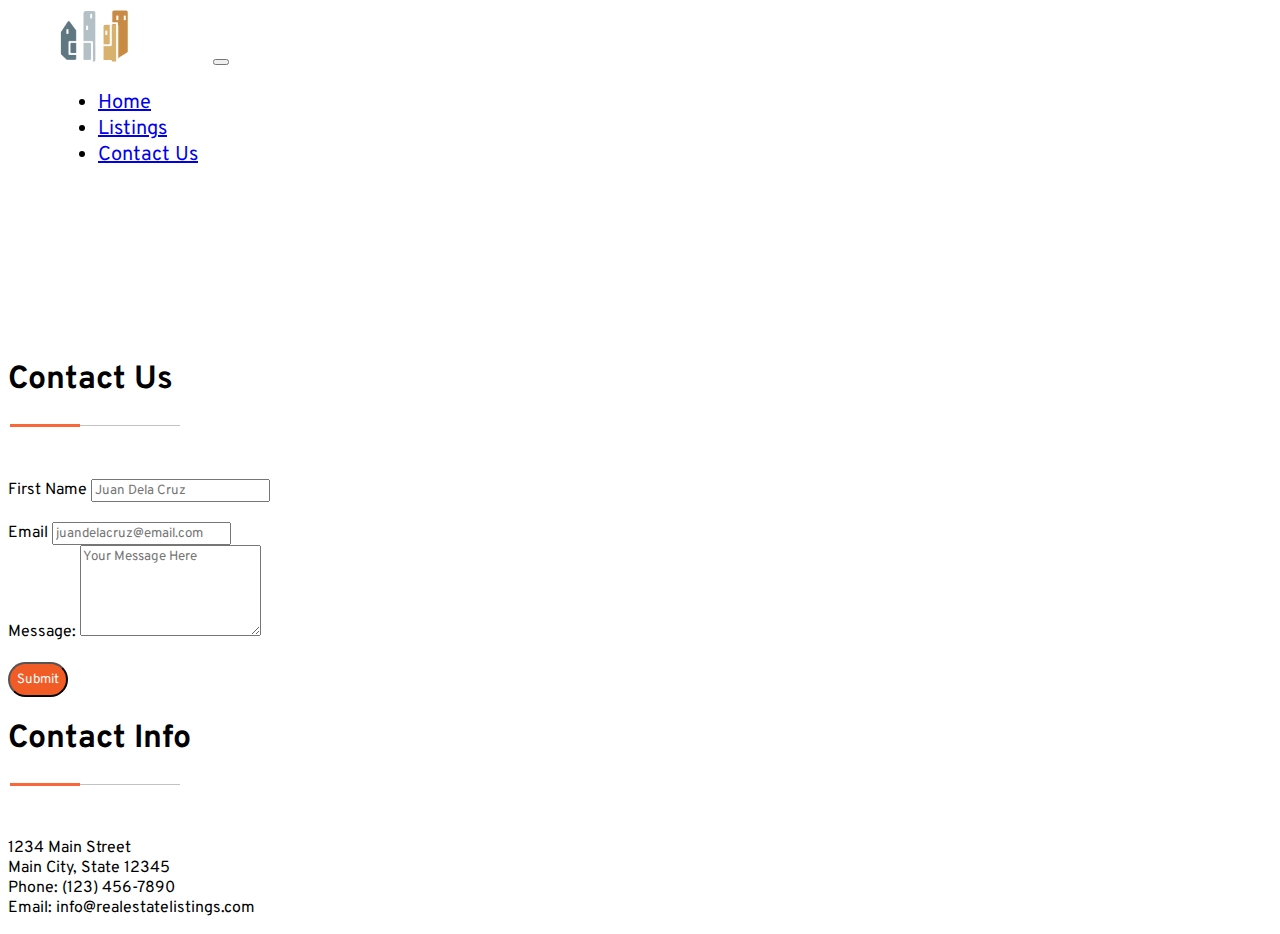
<file: contactus.html>
<!DOCTYPE html>
<html lang="en">

<head>
	<meta charset="UTF-8" />
	<meta name="viewport" content="width=device-width, initial-scale=1.0" />
	<title>Contact Us</title>
	<link href="house.webp" rel="icon">
	<link href="https://cdn.jsdelivr.net/npm/bootstrap@5.3.0-alpha3/dist/css/bootstrap.min.css" rel="stylesheet"
		integrity="sha384-KK94CHFLLe+nY2dmCWGMq91rCGa5gtU4mk92HdvYe+M/SXH301p5ILy+dN9+nJOZ" crossorigin="anonymous">
	<link href="css/fontello.css" rel="stylesheet">
	<link href="css/main_style.css" rel="stylesheet">
	<link href="css/general.css" rel="stylesheet">
</head>

<body>


	<!-- NAVBAR -->
	<div class="container-fluid vh-100">
		<nav class="navbar navbar-expand-lg navbar-dark bg-dark fixed-top">
			<a class="navbar-brand" href="main.html"><img src="wlogo.webp" width="150px"></a>
			<button class="navbar-toggler" type="button" data-bs-toggle="collapse" data-bs-target="#navbarNavDropdown"
				aria-controls="navbarNavDropdown" aria-expanded="false" aria-label="Toggle navigation">
				<span class="navbar-toggler-icon"></span>
			</button>
			<div class="collapse navbar-collapse" id="navbarNavDropdown">
				<ul class="navbar-nav">
					<li class="nav-item">
						<a class="nav-link" href="main.html">Home</a>
					</li>
					<li class="nav-item">
						<a class="nav-link" href="listingpage.html">Listings</a>
					</li>
					<li class="nav-item active">
						<a class="nav-link" href="contactus.html">Contact Us</a>
					</li>
				</ul>
			</div>
		</nav>


		<!-- CONTACT US FORM -->
		<div class="container" style="padding-top: 150px">
			<div class="row">
				<div class="col-md-7">
					<h1 class="sc_title_align_left sc_title sc_title_underline color_1">Contact Us</h1>
					<form>
						<div>
							<label for="Name" class="form-label">First Name</label>
							<input type="text" class="form-control" id="Name" placeholder="Juan Dela Cruz" required>
						</div>
						<br>
						<div>
							<label for="email" class="form-label">Email</label>
							<input type="email" class="form-control" id="Email" placeholder="juandelacruz@email.com"
								Rquired>
						</div>
						<div>
							<label for="messageInput">Message:</label>
							<textarea class="form-control" id="messageInput" rows="5" name="messageInput"
								placeholder="Your Message Here" required></textarea>
						</div>
						<br>
						<button type="submit" class="smlbtn">Submit</button>
					</form>
				</div>


				<!-- SPACER -->
				<div class="col-md-1"></div>


				<!-- CONTACT INFO -->
				<div class="col-md-4" id="contactinfo">
					<h1 class="sc_title_align_left sc_title sc_title_underline color_1">Contact Info</h1>
					<p>1234 Main Street<br>Main City, State 12345<br>Phone: (123) 456-7890<br>Email:
						info@realestatelistings.com
					</p>
				</div>
			</div>
		</div>
		<script src="https://cdn.jsdelivr.net/npm/bootstrap@5.3.0-alpha3/dist/js/bootstrap.bundle.min.js"
			integrity="sha384-ENjdO4Dr2bkBIFxQpeoTz1HIcje39Wm4jDKdf19U8gI4ddQ3GYNS7NTKfAdVQSZe"
			crossorigin="anonymous"></script>
</body>

</html>
</file>
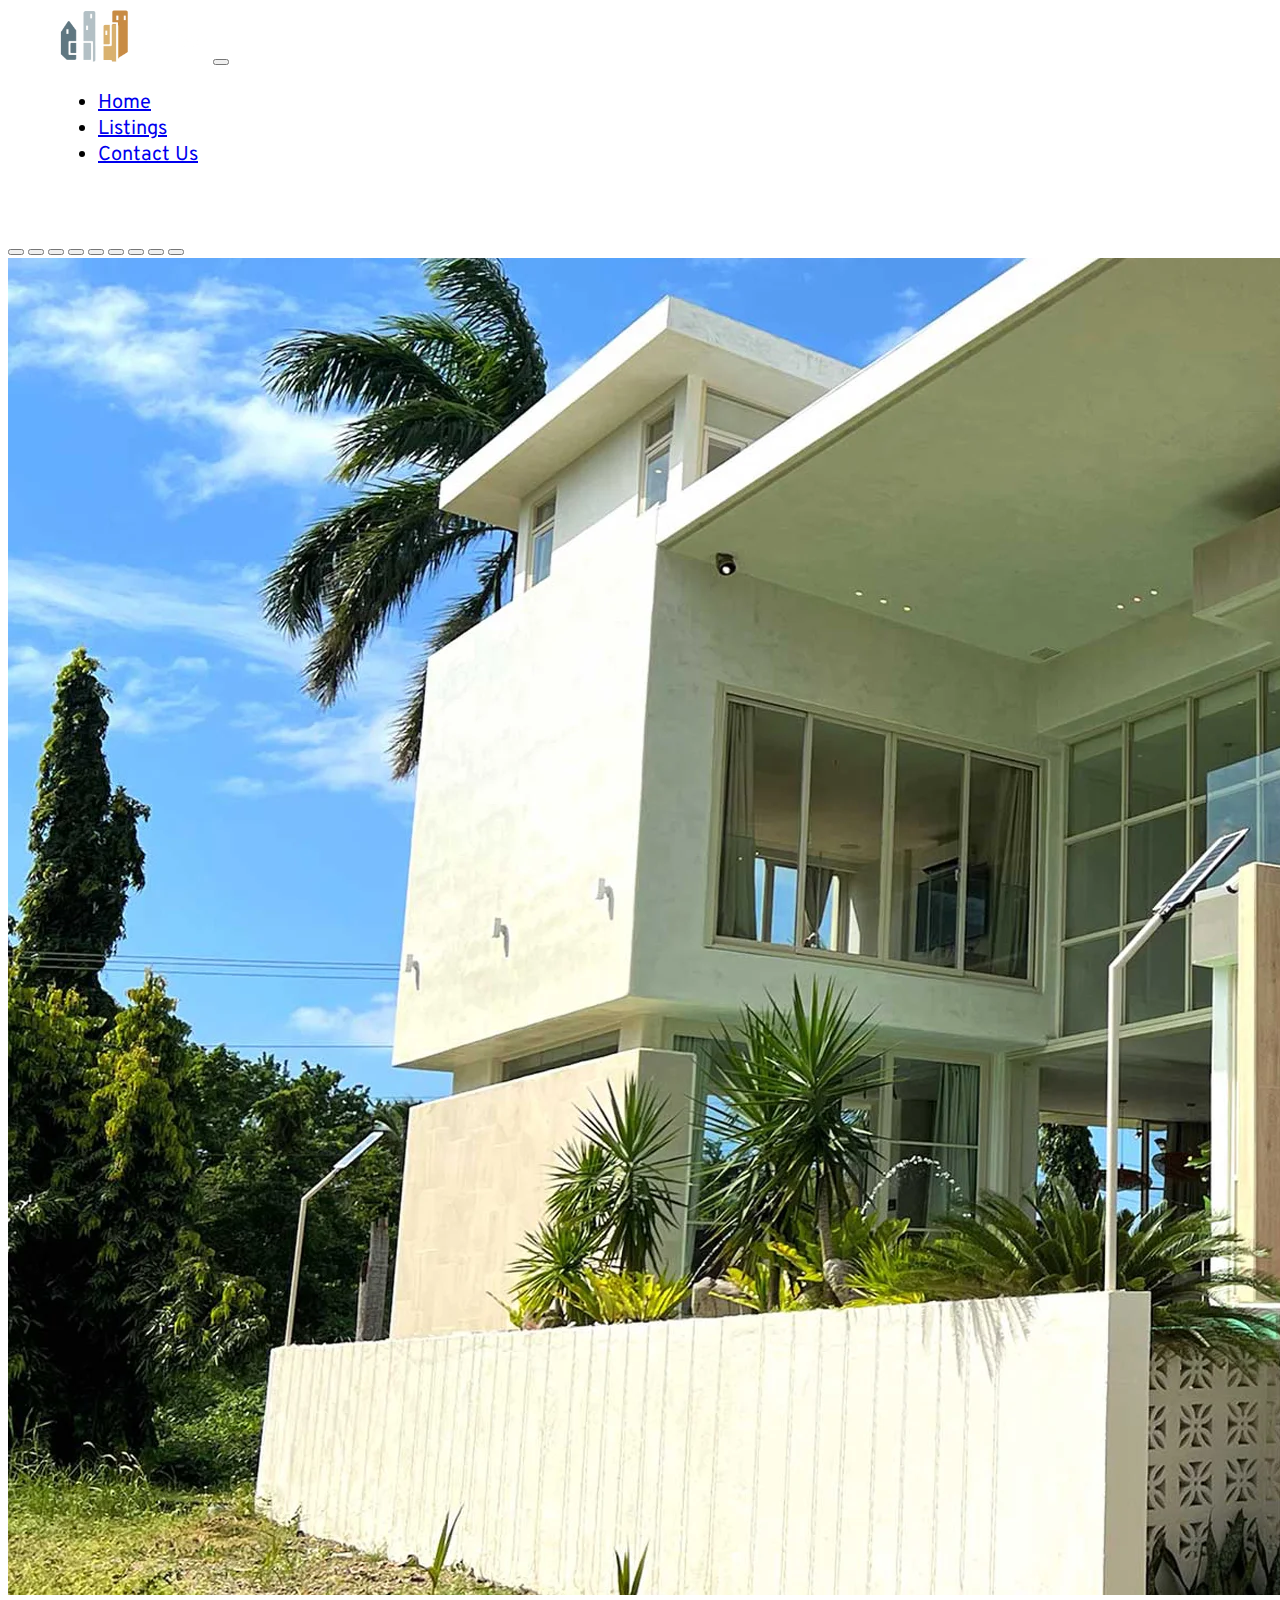
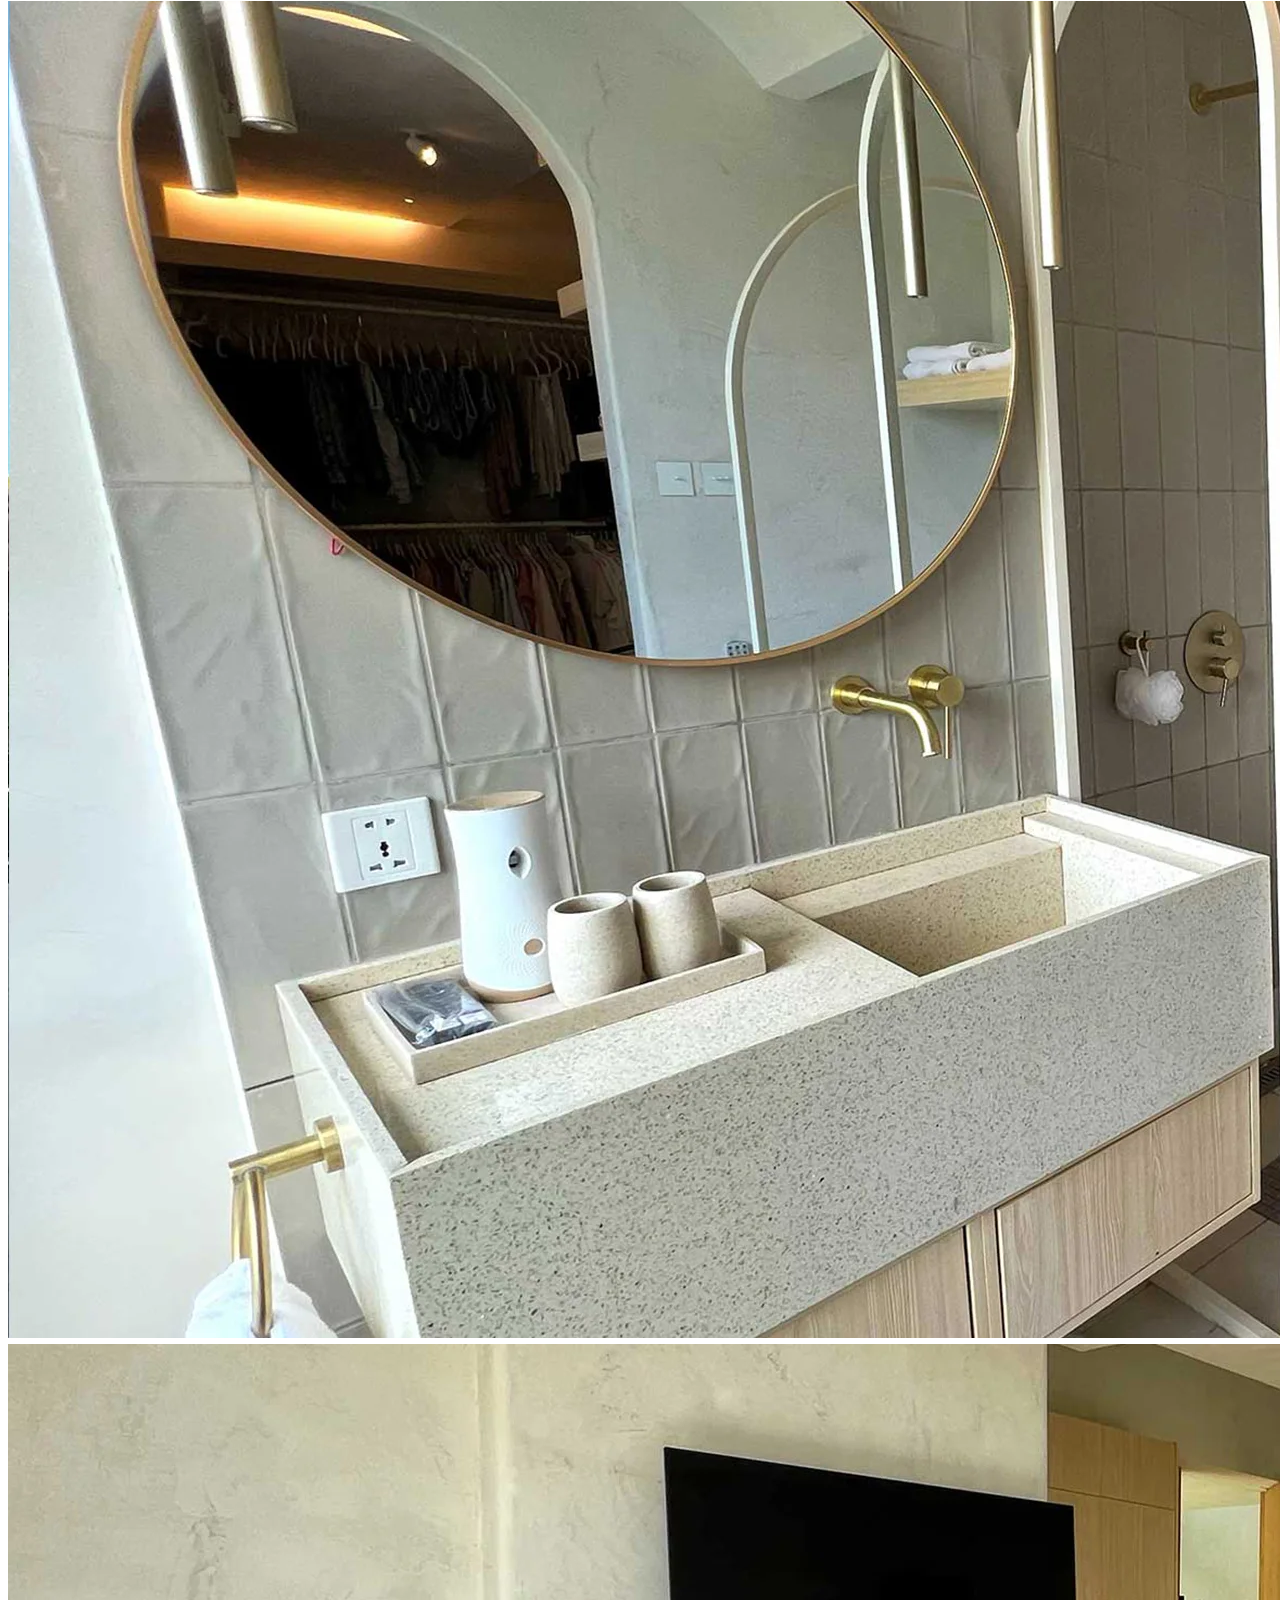
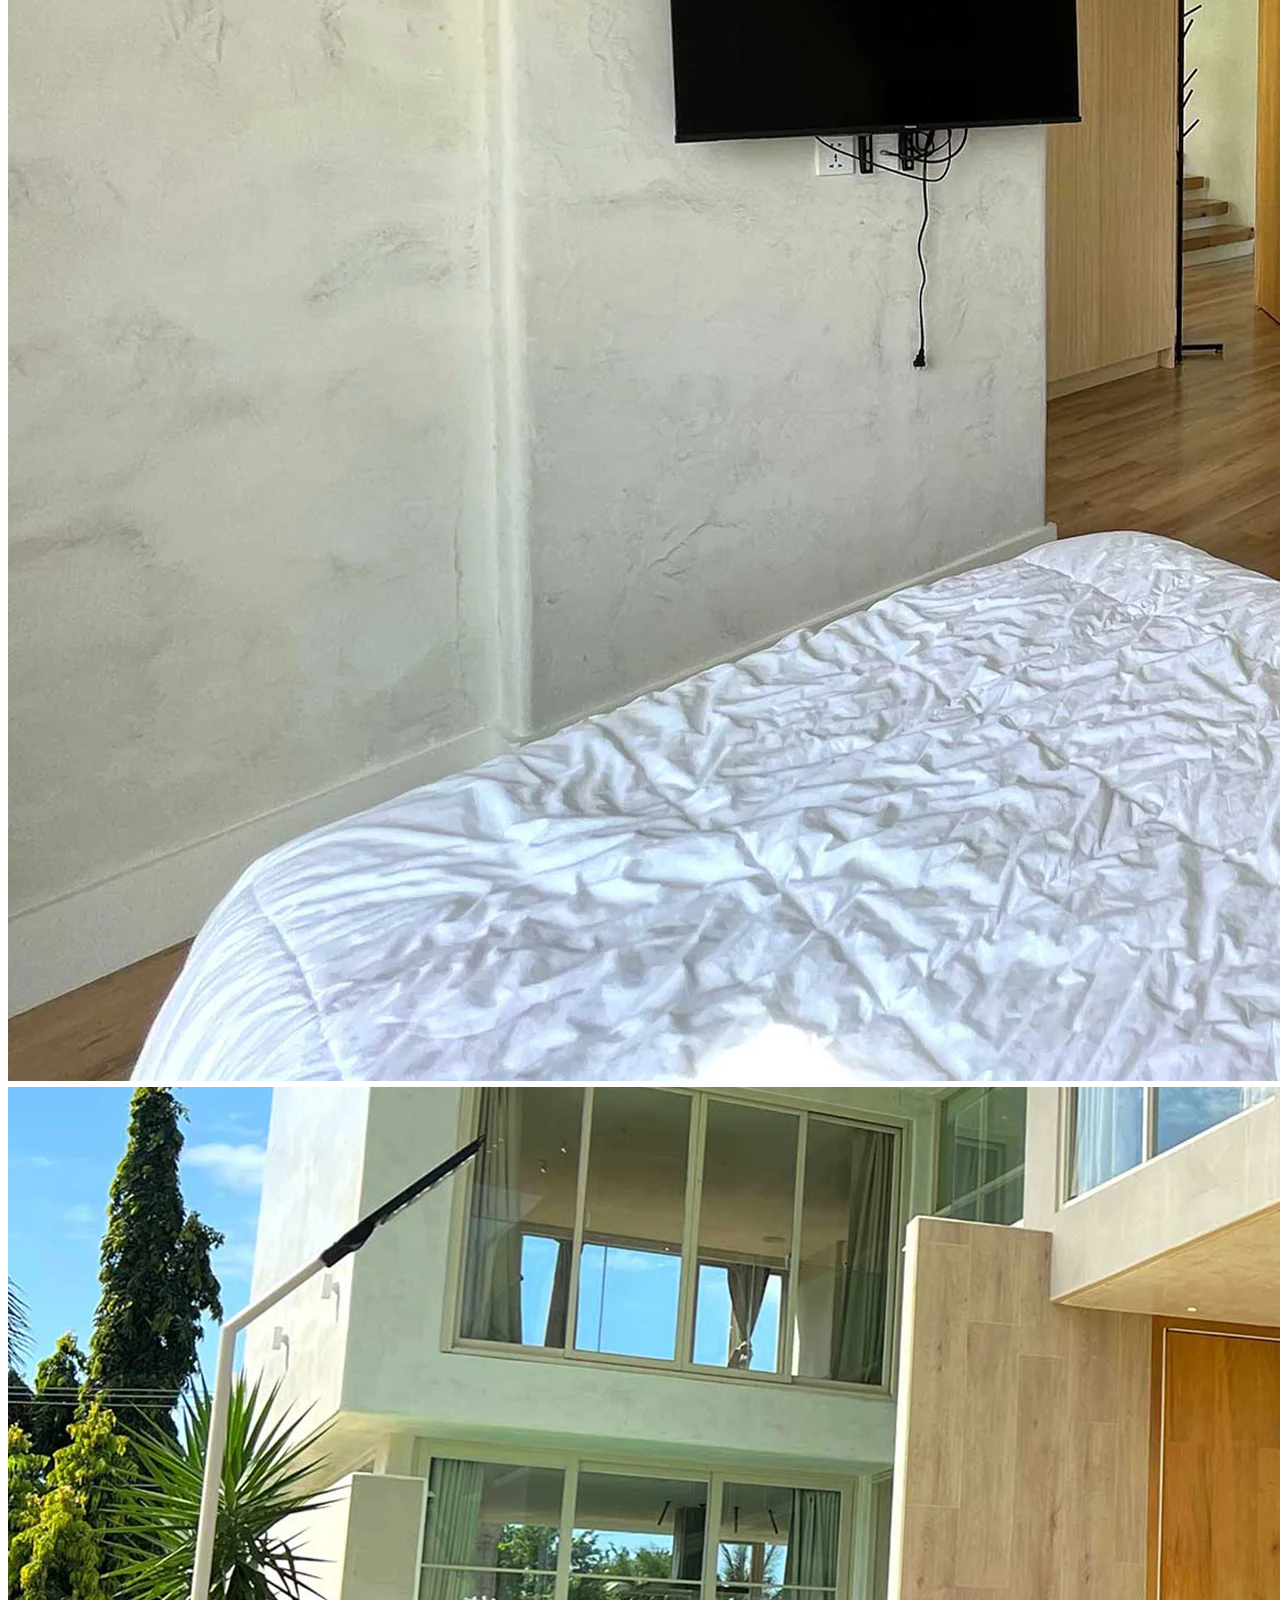
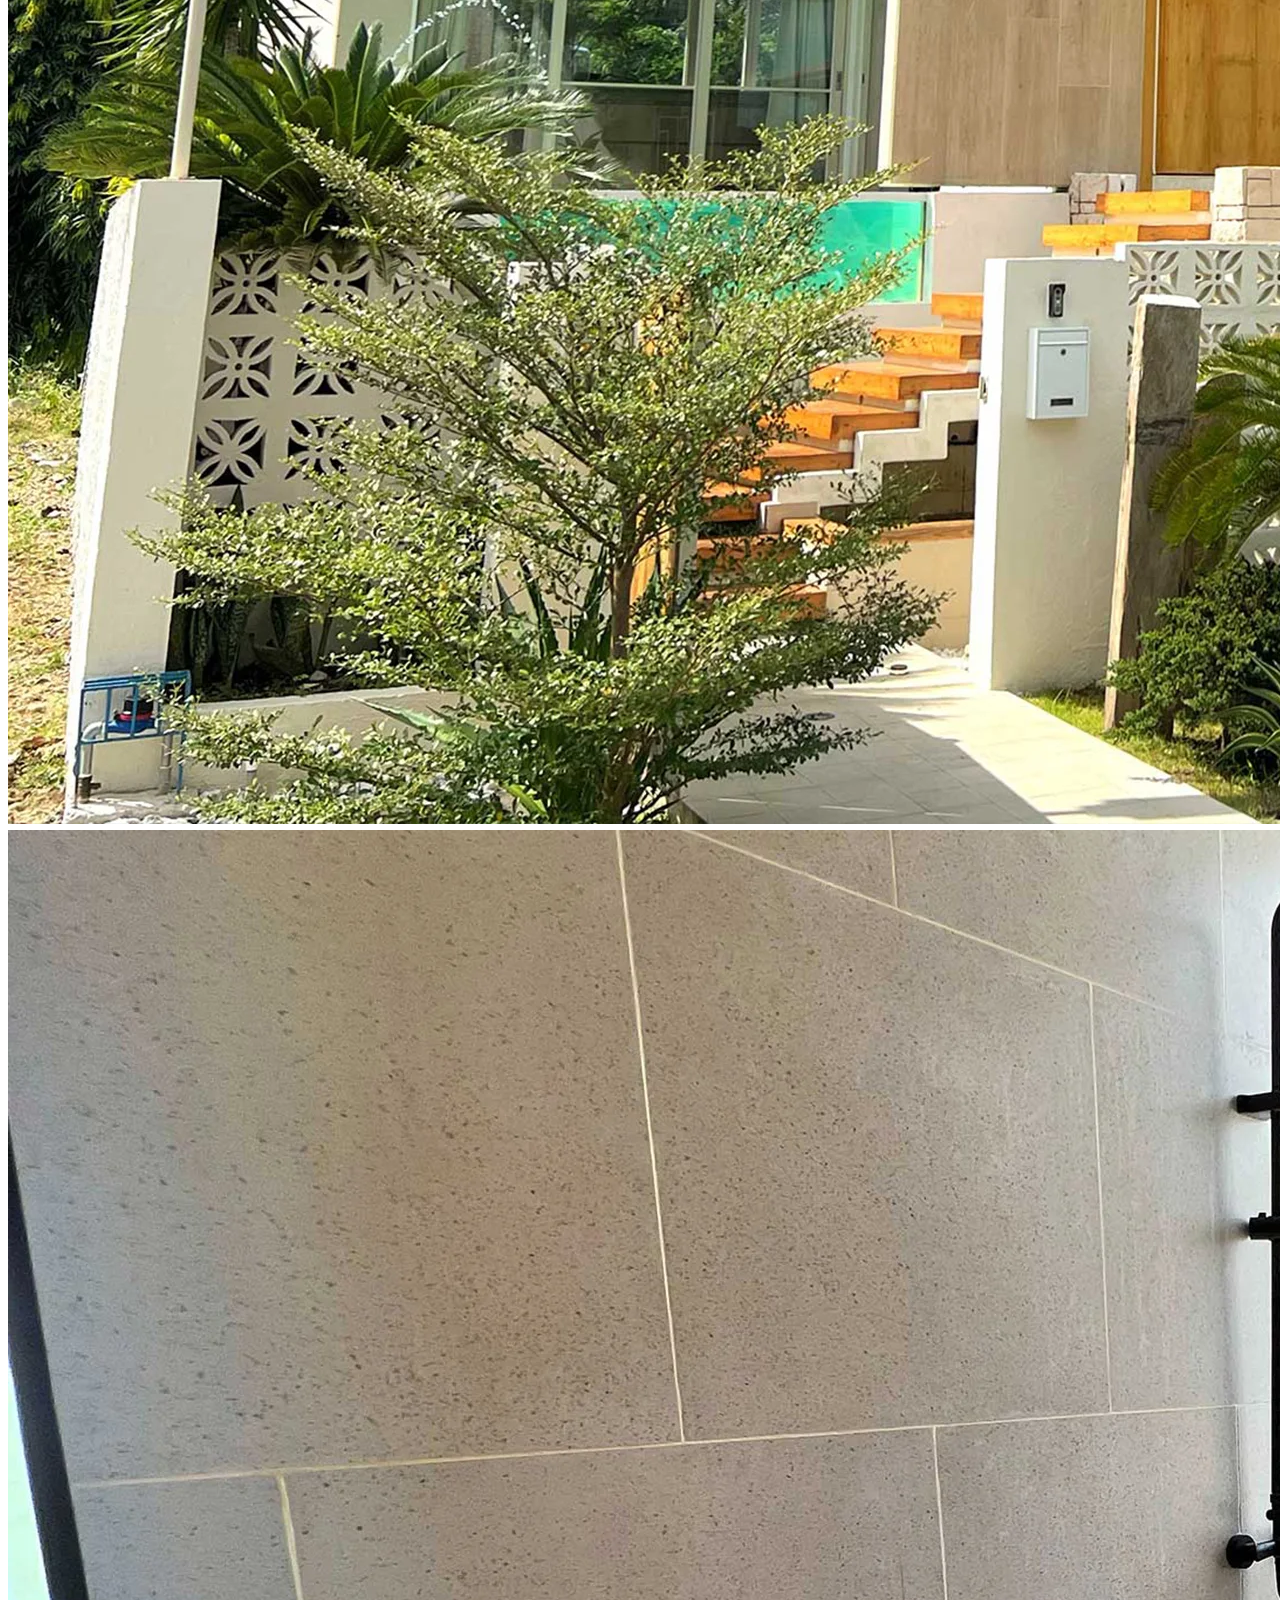
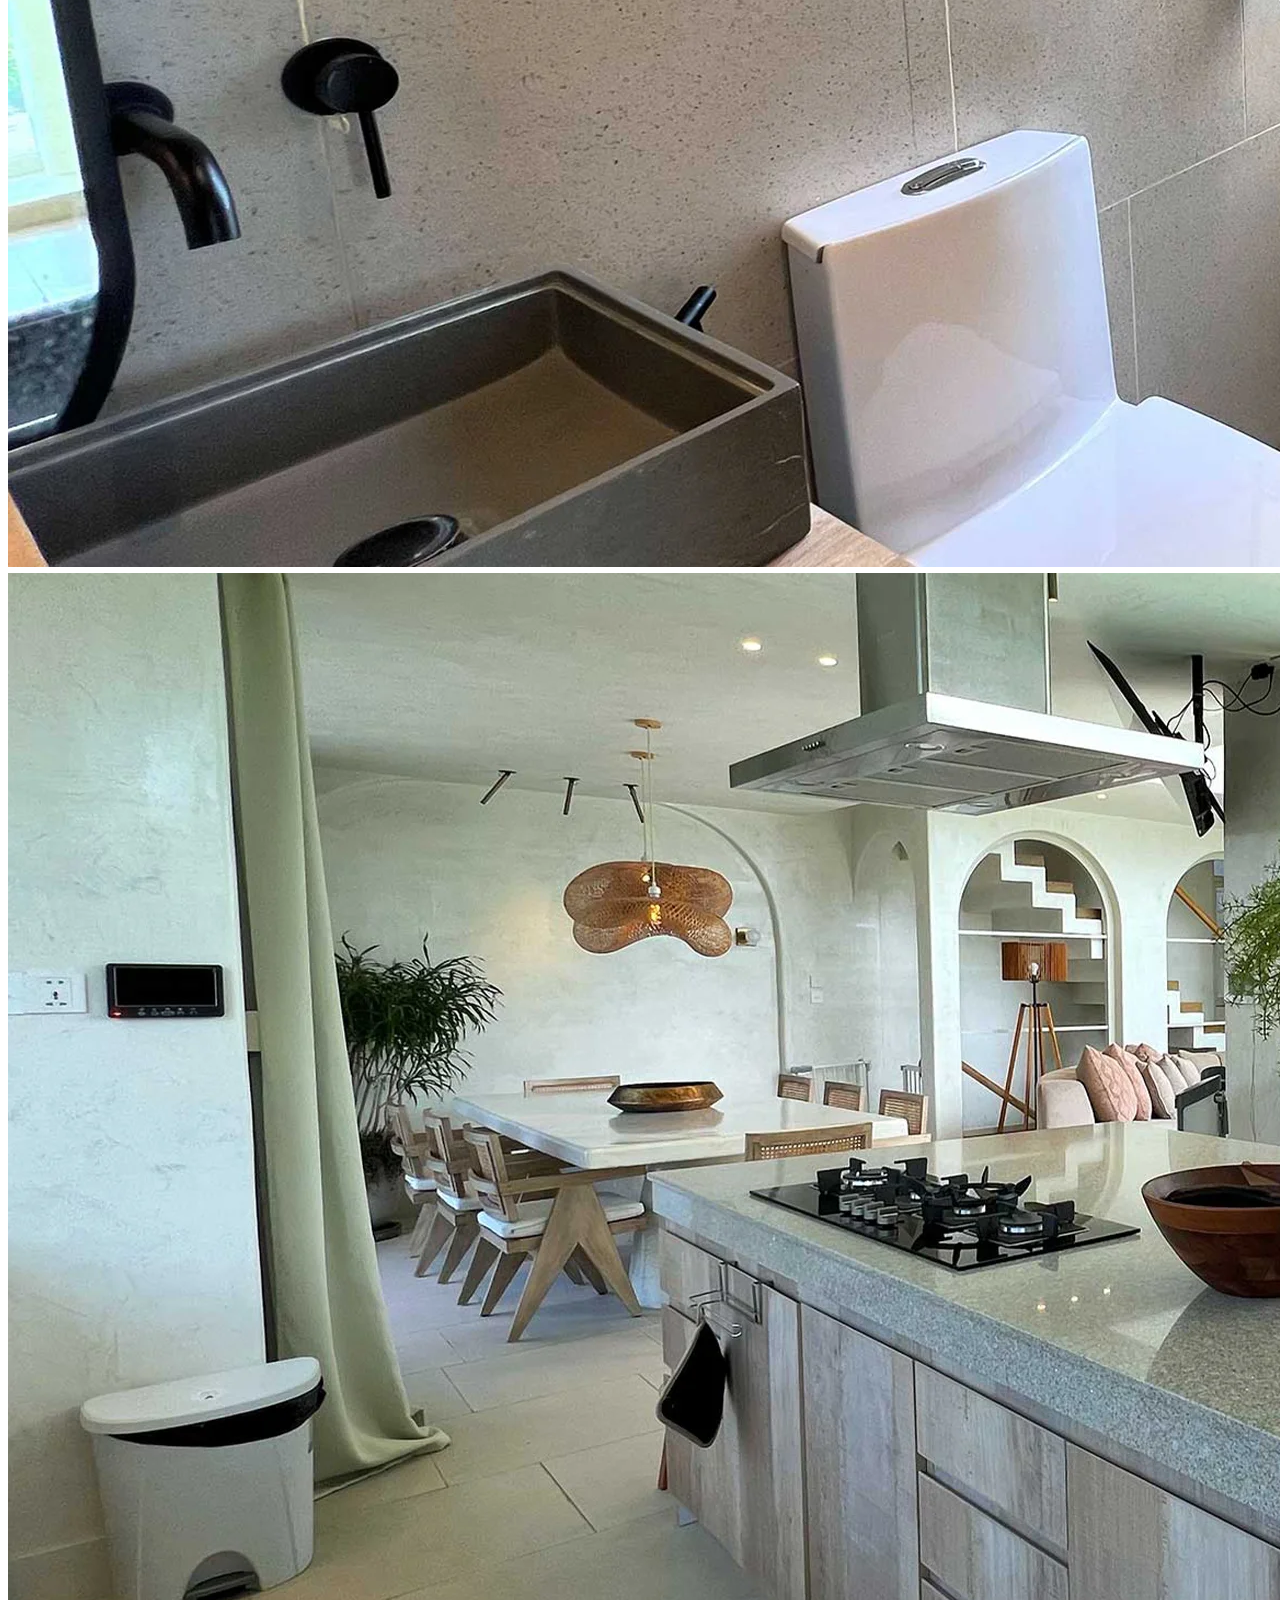
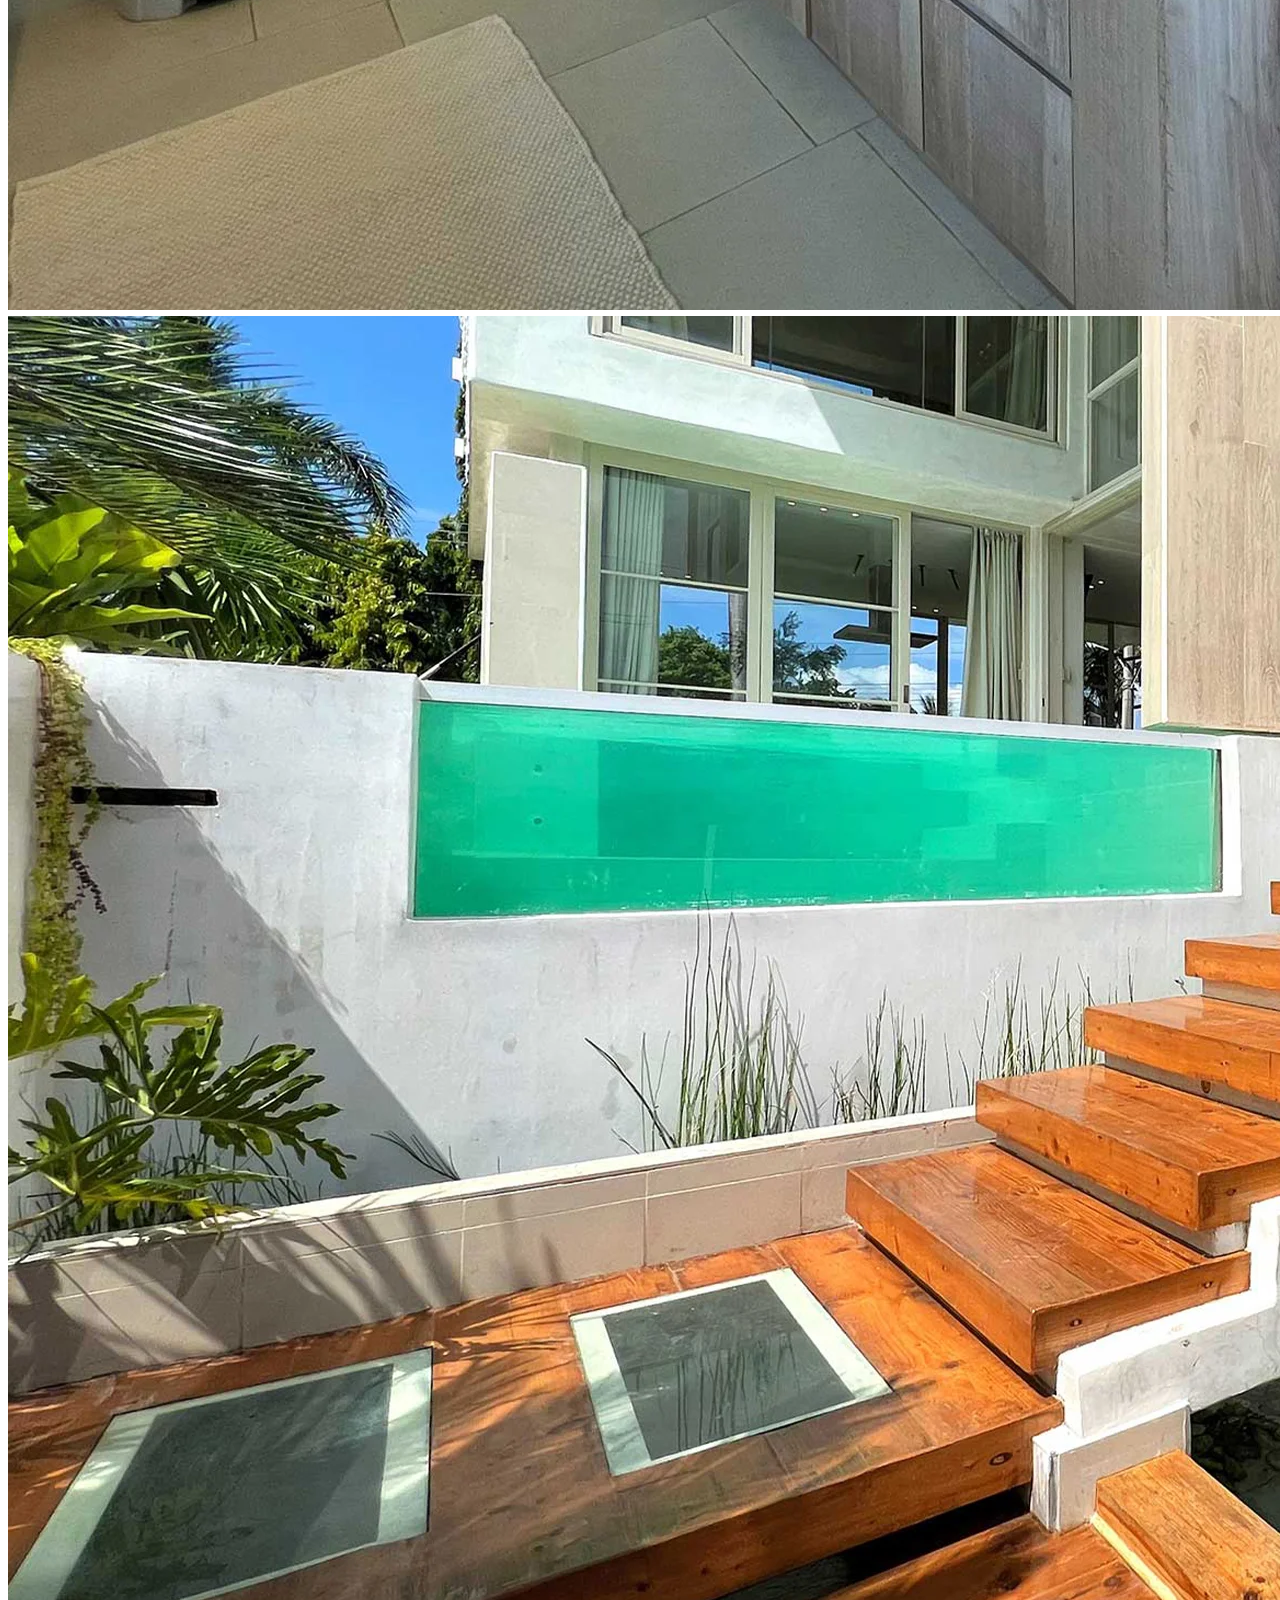
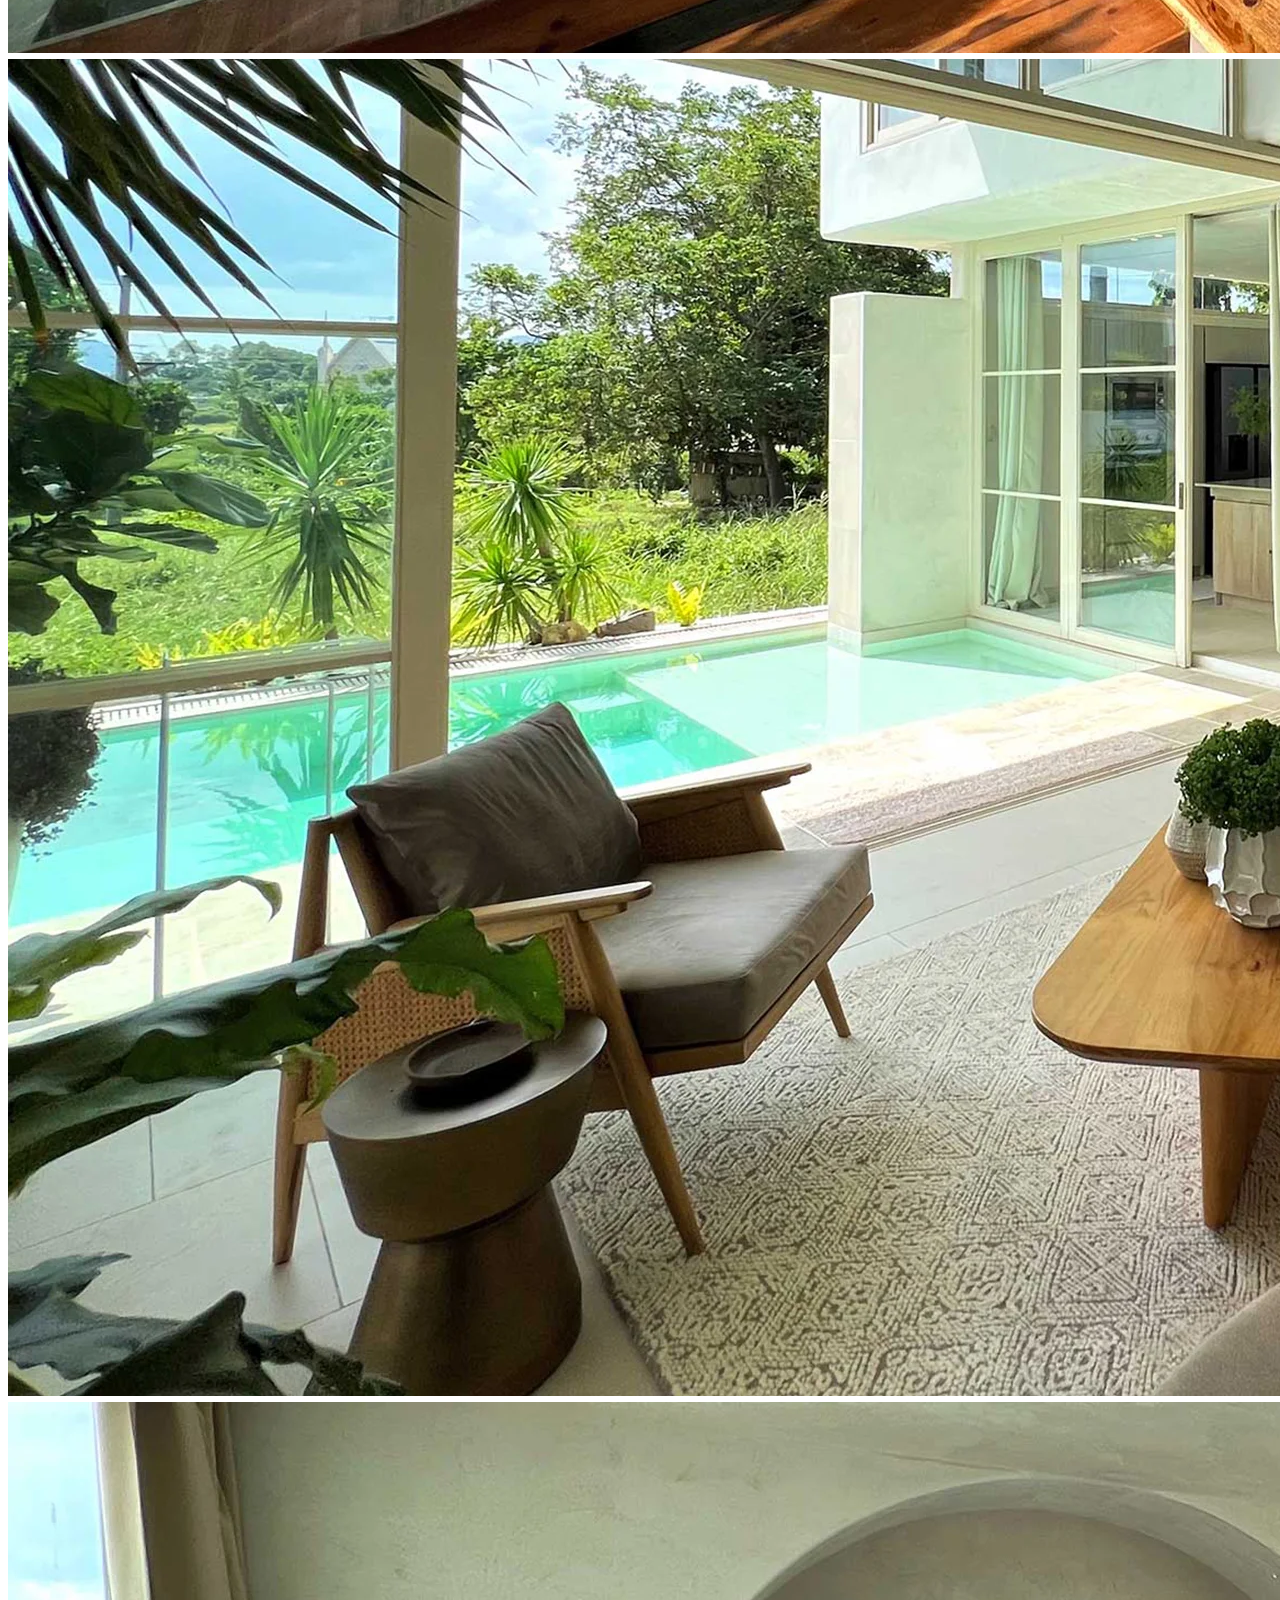
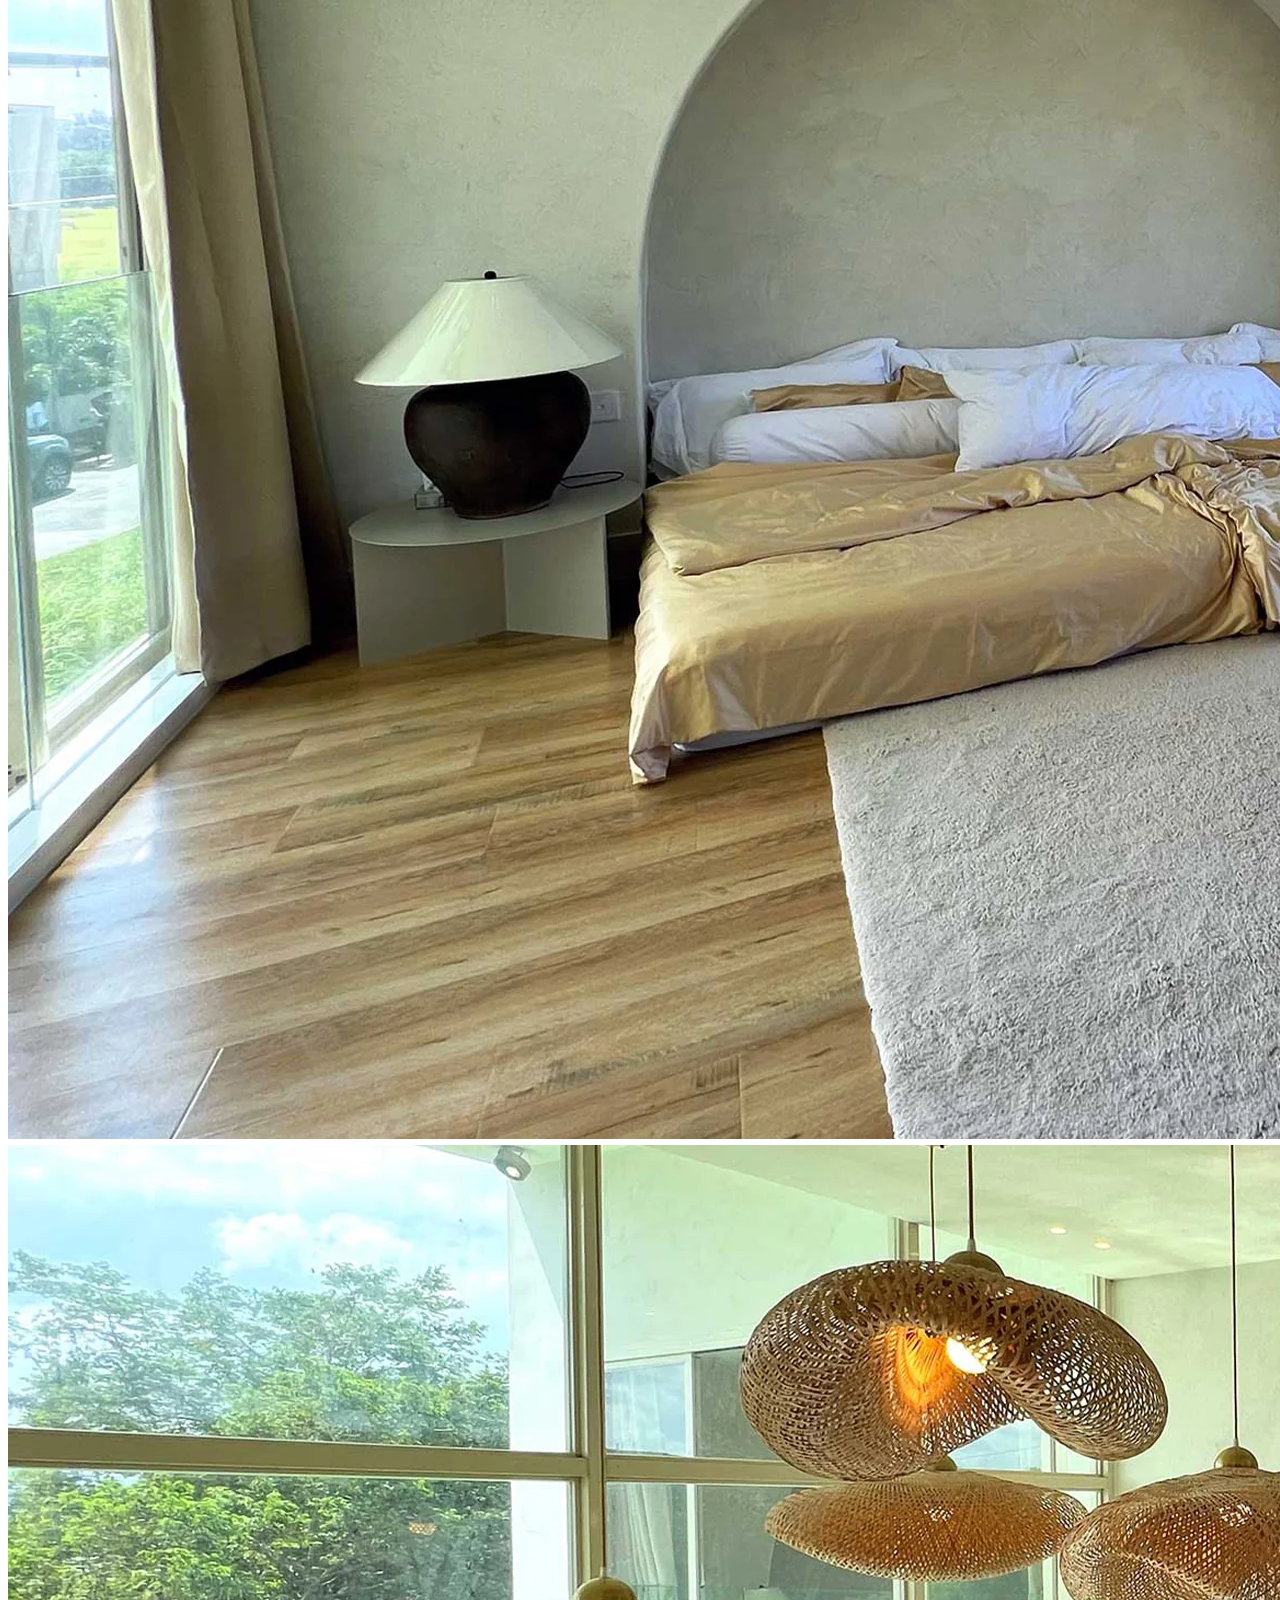
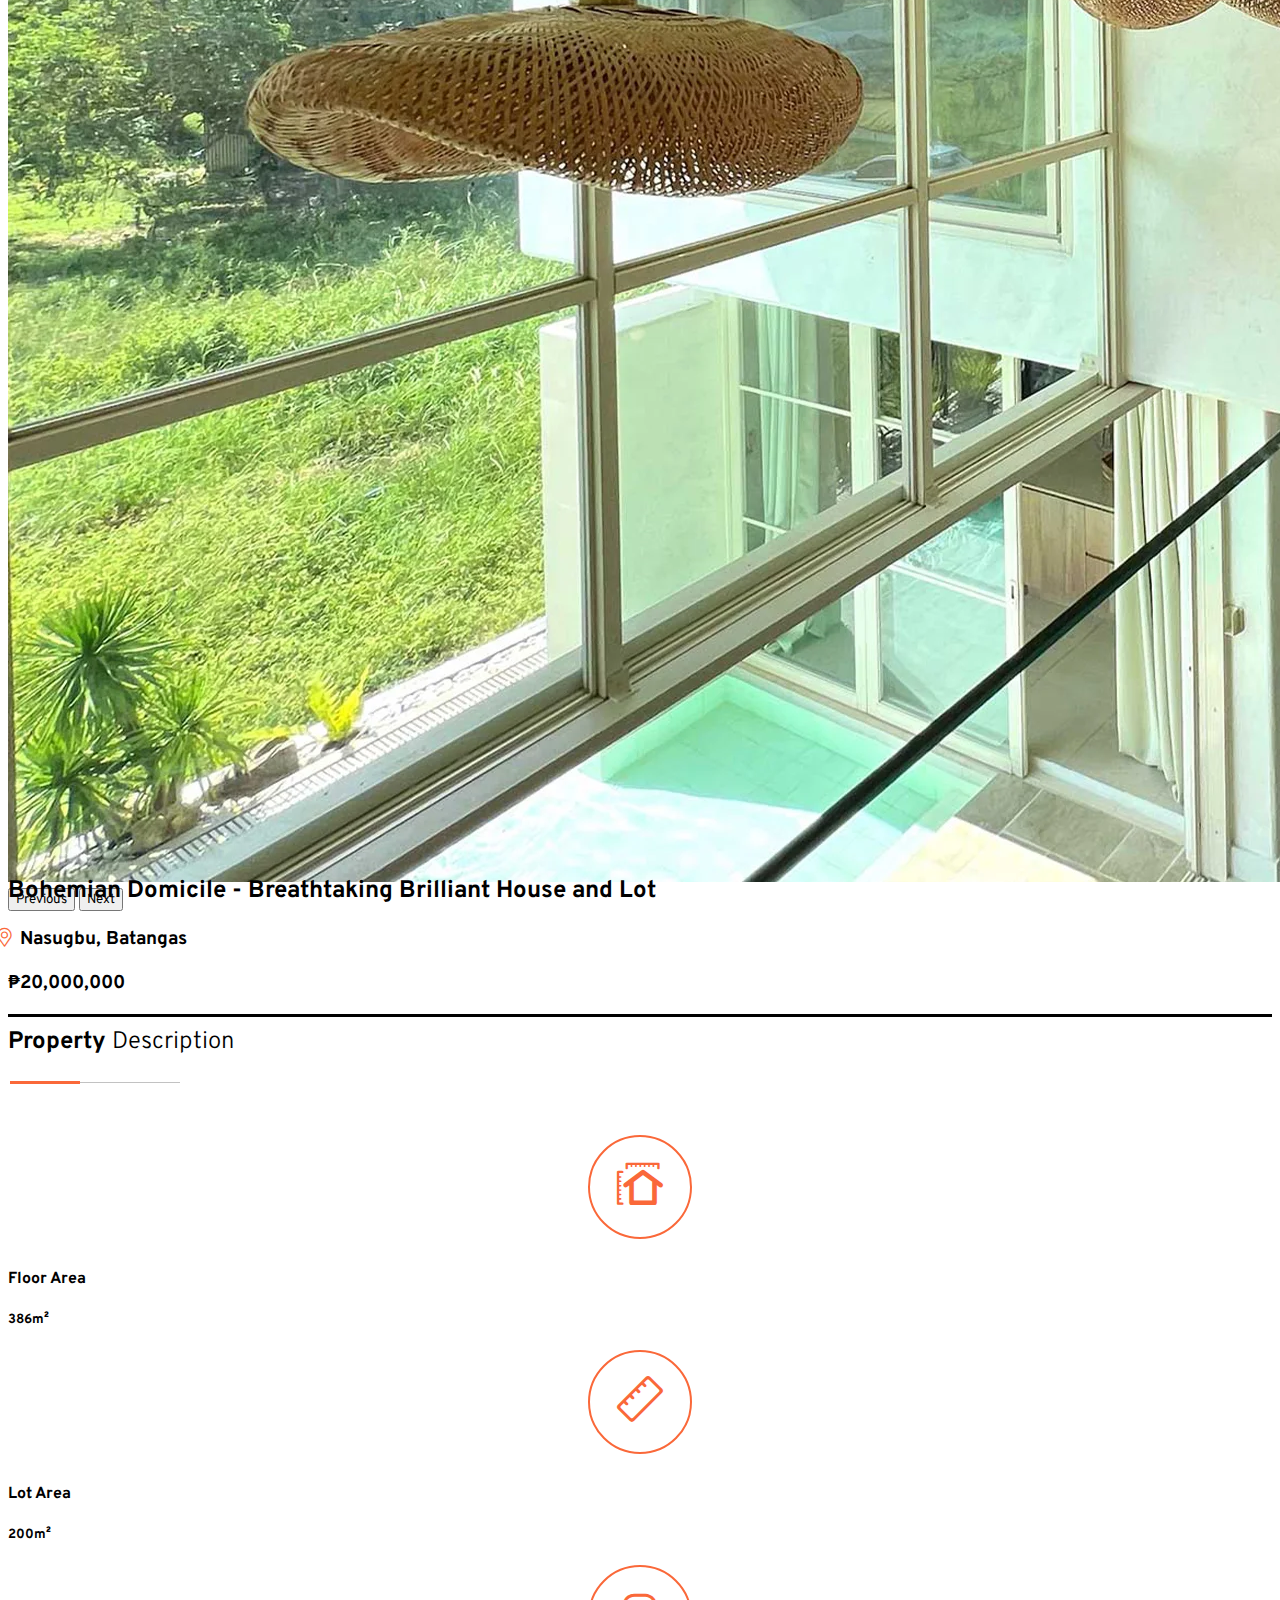
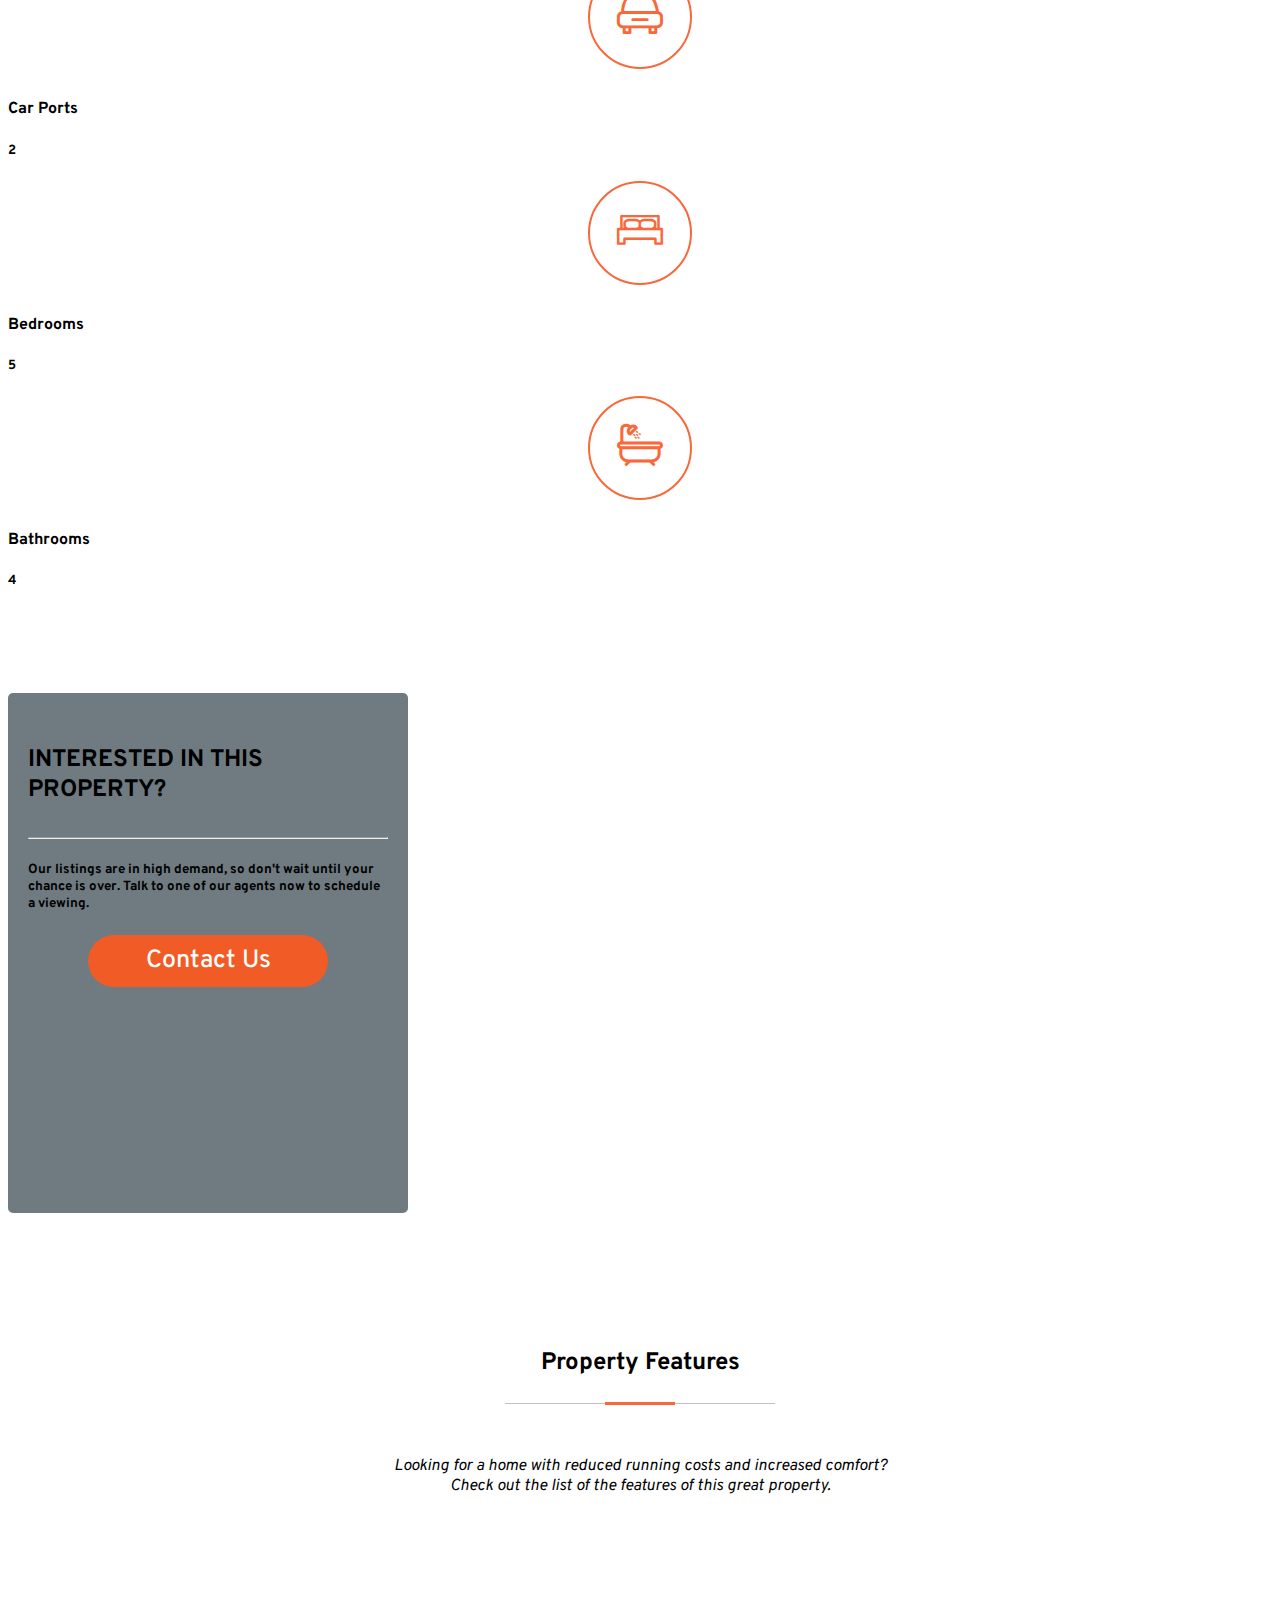
<file: listing1.html>
<!DOCTYPE html>
<html lang="en">

<head>
    <meta charset="UTF-8" />
    <meta name="viewport" content="width=device-width, initial-scale=1.0" />
    <title>Bohemian Domicile</title>
    <link href="house.webp" rel="icon">
    <link href="https://cdn.jsdelivr.net/npm/bootstrap@5.3.0-alpha3/dist/css/bootstrap.min.css" rel="stylesheet"
        integrity="sha384-KK94CHFLLe+nY2dmCWGMq91rCGa5gtU4mk92HdvYe+M/SXH301p5ILy+dN9+nJOZ" crossorigin="anonymous">
    <link rel="stylesheet" href="css/fontello.css">
    <link href="css/main_style.css" rel="stylesheet">
    <link href="css/general.css" rel="stylesheet">
</head>

<body>
    <!-- Navbar-->
    <nav class="navbar navbar-expand-lg navbar-dark bg-dark fixed-top">
        <a class="navbar-brand" href="main.html"><img src="wlogo.webp" width="150px"></a>
        <button class="navbar-toggler" type="button" data-bs-toggle="collapse" data-bs-target="#navbarNavDropdown"
            aria-controls="navbarNavDropdown" aria-expanded="false" aria-label="Toggle navigation">
            <span class="navbar-toggler-icon"></span>
        </button>
        <div class="collapse navbar-collapse" id="navbarNavDropdown">
            <ul class="navbar-nav">
                <li class="nav-item">
                    <a class="nav-link" href="main.html">Home</a>
                </li>
                <li class="nav-item">
                    <a class="nav-link" href="listingpage.html">Listings</a>
                </li>
                <li class="nav-item active">
                    <a class="nav-link" href="contactus.html">Contact Us</a>
                </li>
            </ul>
        </div>
    </nav>


    <!-- Carousel -->
    <section class="container-fluid">
        <div class="row">
            <div class="col-md-12 p-0">
                <div id="carouselExampleIndicators" class="carousel slide">
                    <div class="carousel-indicators">
                        <button type="button" data-bs-target="#carouselExampleIndicators" data-bs-slide-to="0"
                            class="active" aria-current="true" aria-label="Slide 1"></button>
                        <button type="button" data-bs-target="#carouselExampleIndicators" data-bs-slide-to="1"
                            aria-label="Slide 2"></button>
                        <button type="button" data-bs-target="#carouselExampleIndicators" data-bs-slide-to="2"
                            aria-label="Slide 3"></button>
                        <button type="button" data-bs-target="#carouselExampleIndicators" data-bs-slide-to="3"
                            aria-label="Slide 4"></button>
                        <button type="button" data-bs-target="#carouselExampleIndicators" data-bs-slide-to="4"
                            aria-label="Slide 5"></button>
                        <button type="button" data-bs-target="#carouselExampleIndicators" data-bs-slide-to="5"
                            aria-label="Slide 6"></button>
                        <button type="button" data-bs-target="#carouselExampleIndicators" data-bs-slide-to="6"
                            aria-label="Slide 7"></button>
                        <button type="button" data-bs-target="#carouselExampleIndicators" data-bs-slide-to="7"
                            aria-label="Slide 8"></button>
                        <button type="button" data-bs-target="#carouselExampleIndicators" data-bs-slide-to="8"
                            aria-label="Slide 9"></button>
                    </div>
                    <div class="carousel-inner">
                        <div class="carousel-item active">
                            <img src="Listing1/H1.webp" class="d-block w-100" alt="...">
                        </div>
                        <div class="carousel-item">
                            <img src="Listing1/H2.webp" class="d-block w-100" alt="...">
                        </div>
                        <div class="carousel-item">
                            <img src="Listing1/H3.webp" class="d-block w-100" alt="...">
                        </div>
                        <div class="carousel-item">
                            <img src="Listing1/H4.webp" class="d-block w-100" alt="...">
                        </div>
                        <div class="carousel-item">
                            <img src="Listing1/H5.webp" class="d-block w-100" alt="...">
                        </div>
                        <div class="carousel-item">
                            <img src="Listing1/H6.webp" class="d-block w-100" alt="...">
                        </div>
                        <div class="carousel-item">
                            <img src="Listing1/H7.webp" class="d-block w-100" alt="...">
                        </div>
                        <div class="carousel-item">
                            <img src="Listing1/H8.webp" class="d-block w-100" alt="...">
                        </div>
                        <div class="carousel-item">
                            <img src="Listing1/H9.webp" class="d-block w-100" alt="...">
                        </div>
                        <div class="carousel-item">
                            <img src="Listing1/H10.webp" class="d-block w-100" alt="...">
                        </div>
                    </div>
                    <button class="carousel-control-prev" type="button" data-bs-target="#carouselExampleIndicators"
                        data-bs-slide="prev">
                        <span class="carousel-control-prev-icon" aria-hidden="true"></span>
                        <span class="visually-hidden">Previous</span>
                    </button>
                    <button class="carousel-control-next" type="button" data-bs-target="#carouselExampleIndicators"
                        data-bs-slide="next">
                        <span class="carousel-control-next-icon" aria-hidden="true"></span>
                        <span class="visually-hidden">Next</span>
                    </button>
                </div>
    </section>



    <!-- Property details -->
    <div class="container" style="border-bottom: solid;">
        <div class="row d-flex justify-content-between">
            <div class="col-12 mt-5 p-1">
                <h2>Bohemian Domicile - Breathtaking Brilliant House and Lot</h2>
            </div>
            <div class="col-md-4">
                <h3><span class="sc_icon icon-location-pin theme_accent"
                        style="margin-left: -14px;"></span><span>Nasugbu, Batangas</span></h3>
            </div>
            <div class="col-md-1"></div>
            <div class="col-md-1 d-flex justify-content-end">
                <h3>₱20,000,000</h3>
            </div>
        </div>
    </div>
    <br>


    <!-- Property Description -->
    <div class="row d-flex justify-content-center">
        <div class="col-sm-5">
            <section class="description mt-5" style="padding-top: 25px;">
                <div class="container">
                    <div class="row">
                        <div class="col-sm-12">
                            <h2 class="sc_title_align_left sc_title sc_title_underline color_1">Property <span
                                    class="sc_highlight">Description</span>
                            </h2>
                        </div>
                        <div class="row d-flex justify-content-center">
                            <div class="col-md-4">
                                <span
                                    class="sc_icon icon-measuring2 sc_icon_round_big no_bg_icon sc_aligncenter theme_accent theme_accent_border"></span>
                                <h4 class='text-center'>Floor Area</h4>
                                <h5 class='text-center'>386m²</h5>
                            </div>
                            <div class="col-md-4">
                                <span
                                    class="sc_icon icon-ruler sc_icon_round_big no_bg_icon sc_aligncenter theme_accent theme_accent_border"></span>
                                <h4 class='text-center'>Lot Area</h4>
                                <h5 class='text-center'>200m²</h5>
                            </div>
                            <div class="col-md-4">
                                <span
                                    class="sc_icon icon-car sc_icon_round_big no_bg_icon sc_aligncenter theme_accent theme_accent_border"></span>
                                <h4 class='text-center'>Car Ports</h4>
                                <h5 class='text-center'>2</h5>
                            </div>
                            <div class="col-md-6">
                                <span
                                    class="sc_icon icon-queen6 sc_icon_round_big no_bg_icon sc_aligncenter theme_accent theme_accent_border"></span>
                                <h4 class='text-center'>Bedrooms</h4>
                                <h5 class='text-center'>5</h5>
                            </div>
                            <div class="col-md-6">
                                <span
                                    class="sc_icon icon-bath5 sc_icon_round_big no_bg_icon sc_aligncenter theme_accent theme_accent_border"></span>
                                <h4 class='text-center'>Bathrooms</h4>
                                <h5 class='text-center'>4</h5>
                            </div>
                        </div>
                    </div>
                </div>
            </section>
        </div>
        <div class="col-2" style="padding-top: 82px; max-width: 400px; min-width: 200px;" id="interested">
            <div class="box">
                <h4 class="text-light" style="font-size: 24px;">INTERESTED IN THIS PROPERTY?</h4>
                <hr>
                <h5 class="text-light pt-3 pb-2">Our listings are in high demand, so don't wait
                    until your chance is over. Talk to one of our agents now to schedule a viewing.</h5>
                <div style="text-align: center;">
                    <a href="contactus.html" class="button mt-5">Contact Us</a>
                </div>
            </div>
        </div>

    </div>


    <!-- CTA Portion -->
    <div class="col-md-12" id="interested2">
        <div class="box">
            <h4 class="text-light" style="font-size: 30px;">INTERESTED IN THIS PROPERTY?</h4>
            <hr>
            <h5 class="text-light pt-3 pb-2" style="font-size: 25px;">Our listings are in high demand, so don't wait
                until your chance is over. Talk to one of our agents now to schedule a viewing.</h5>
            <div style="text-align: center;">
                <a href="main.html" class="button mt-3"
                    style="font-size: 20px; max-width: 165px; min-width: 100px; max-height: 50px; min-height: 25px;"><span>Contact
                        Us</span></a>
            </div>
        </div>
    </div>


    <!-- PROPERTY FEATURES -->
    <section class="Features" style="padding-top: 170px; padding-bottom: 150px;">
        <div class="container">
            <div class="row">
                <div class="col-sm-12">
                    <h2 class="sc_title_align_center sc_title sc_title_underline  color_1">Property Features
                    </h2>
                    <div class="sc_content main  margin_bottom_middle sc_aligncenter text_styling"">
                    Looking for a home with reduced running costs and increased comfort?<br>
                    Check out the list of the features of this great property.
                </div>
            </div>
            <br>
        </div>
        <div class=" row" style="padding-top: 50px;">
                        <div class="col-md-4 col-sm-6" style="padding-top: 50px;">
                            <div class="sc_title_icon sc_title_left sc_size_large icon-house sc_title_bg sc_bg_circle">
                            </div>
                            <h5 class="sc_title_align_left sc_title sc_title_iconed  color_1">Modern Family Home
                            </h5>
                            <div class="sc_section  margin_bottom_mini">
                                The property features many things that will suit any family: local community,
                                schools
                                and daycares.
                            </div>
                        </div>
                        <div class="col-md-4 col-sm-6" style="padding-top: 50px;">
                            <div class="sc_title_icon sc_title_left sc_size_large icon-sun sc_title_bg sc_bg_circle">
                            </div>
                            <h5 class="sc_title_align_left sc_title sc_title_iconed  color_1">Solar-Powered Home
                            </h5>
                            <div class="sc_section  margin_bottom_mini">
                                Utilize renewable energy from the sun to power your appliances and reduce your
                                carbon footprint.
                                This will also help you save money on electricity bills!
                            </div>
                        </div>
                        <div class="col-md-4 col-sm-6" style="padding-top: 50px;">
                            <div class="sc_title_icon sc_title_left sc_size_large icon-bank sc_title_bg sc_bg_circle">
                            </div>
                            <h5 class="sc_title_align_left sc_title sc_title_iconed  color_1">Schools in Walking
                                Distance</h5>
                            <div class="sc_section  margin_bottom_mini">
                                No worries about your kids! Schools are 5 minutes walk. As well, it's extremely easy
                                to
                                drop them off and pick up!
                            </div>
                        </div>
                    </div>
                    <div class="row">
                        <div class="col-md-4 col-sm-6" style="padding-top: 50px;">
                            <div
                                class="sc_title_icon sc_title_left sc_size_large icon-photo-1 sc_title_bg sc_bg_circle">
                            </div>
                            <h5 class="sc_title_align_left sc_title sc_title_iconed  color_1">Fabulous Views</h5>
                            <div class="sc_section  margin_bottom_mini"> Get yourself surrounded by the stunning
                                views
                                opening around and enjoy relaxed atmosphere of the place. </div>
                        </div>
                        <div class="col-md-4 col-sm-6" style="padding-top: 50px;">
                            <div class="sc_title_icon sc_title_left sc_size_large icon-key-2 sc_title_bg sc_bg_circle">
                            </div>
                            <h5 class="sc_title_align_left sc_title sc_title_iconed  color_1">Updated Kitchen</h5>
                            <div class="sc_section  margin_bottom_mini"> Kitchen is one of the most important spots
                                in
                                the house which is why it was made so modern and cozy. </div>
                        </div>
                        <div class="col-md-4 col-sm-6" style="padding-top: 50px;">
                            <div class="sc_title_icon sc_title_left sc_size_large icon-cloud sc_title_bg sc_bg_circle">
                            </div>
                            <h5 class="sc_title_align_left sc_title sc_title_iconed  color_1">Smart Home
                            </h5>
                            <div class="sc_section  margin_bottom_mini">
                                Google Assistant integration in a smart home simplifies life, enabling voice control
                                over
                                lights, temperature, and more.
                            </div>
                        </div>
                    </div>
                </div>
    </section>

    <!-- SUGGESTED PROPERTIES -->
    <section class="text">
        <div class="container" style="padding-bottom: 80px; padding-top: 35px;">
            <div class="row d-flex justify-content-right">
                <h2 style="align-items: flex-end;" class="sc_title_align_right sc_title sc_title_underline  color_1">
                    Suggested Properties</h2>
            </div>
            <div class="row">
                <div class="col-md-4 mb-4">
                    <div class="card">
                        <img src="main/h2.webp" class="card-img-top" alt="Recommended 1">
                        <div class="card-body">
                            <h4 class="card-title">A Functional Korean Designer Home</h4>
                            <p class="card-text text-secondary">5 Bedrooms, 5 Bathrooms</p>
                            <h5 class="card-text">₱150,000,000</h5>
                            <a href="listing2.html" class="smlbtn">See more</a>
                        </div>
                    </div>
                </div>
                <div class="col-md-4 mb-4">
                    <div class="card">
                        <img src="main/h3.webp" class="card-img-top" alt="Recommended 2">
                        <div class="card-body">
                            <h4 class="card-title">Modern Industrial House in Manila Southwoods</h4>
                            <p class="card-text text-secondary">4 Bedrooms, 4.5 Bathrooms</p>
                            <h5 class="card-text">₱52,000,000</h5>
                            <a href="listing3.html" class="smlbtn">See more</a>
                        </div>
                    </div>
                </div>
                <div class="col-md-4 mb-4">
                    <div class="card">
                        <img src="main/h4.webp" class="card-img-top" alt="Recommended 3">
                        <div class="card-body">
                            <h4 class="card-title">Bright and Airy Modern Haven in Beverly Hills</h4>
                            <p class="card-text text-secondary">5 Bedrooms, 8 Bathrooms</p>
                            <h5 class="card-text">₱70,000,000</h5>
                            <a href="listing4.html" class="smlbtn">See more</a>
                        </div>
                    </div>
                </div>
            </div>
        </div>
    </section>

    <!-- FOOTER -->
    <footer class="bg-light py-3">
		<div class="container">
			<div class="row">
				<div class="col-md-6">
					<h5 class="sc_title_align_left sc_title sc_title_underline color_2">Navigation</h5>
					<ul class="list">
						<li><a href="main.html" style="text-decoration: none; color: #fa6839;">Home</a></li>
						<li><a href="listingpage.html" style="text-decoration: none; color: #fa6839;">Listings</a></li>
						<li><a href="contactus.html" style="text-decoration: none; color: #fa6839;">Contact Us</a></li>
					</ul>
				</div>
				<div class="col-md-6">
					<h5 class="sc_title_align_left sc_title sc_title_underline color_2">Contact Us</h5>
					<ul class="list">
						<li><i class="bi bi-envelope-fill me-2"></i>1234 Main Street City, State 12345</li>
						<li><i class="bi bi-envelope-fill me-2"></i>Email: info@casa.com</li>
						<li><i class="bi bi-telephone-fill me-2"></i>Phone: 123-4567</li>
					</ul>
				</div>
			</div>
		</div>
	</footer>


    <script src="https://cdn.jsdelivr.net/npm/bootstrap@5.3.0-alpha3/dist/js/bootstrap.bundle.min.js"
        integrity="sha384-ENjdO4Dr2bkBIFxQpeoTz1HIcje39Wm4jDKdf19U8gI4ddQ3GYNS7NTKfAdVQSZe"
        crossorigin="anonymous"></script>
</body>

</html>
</file>
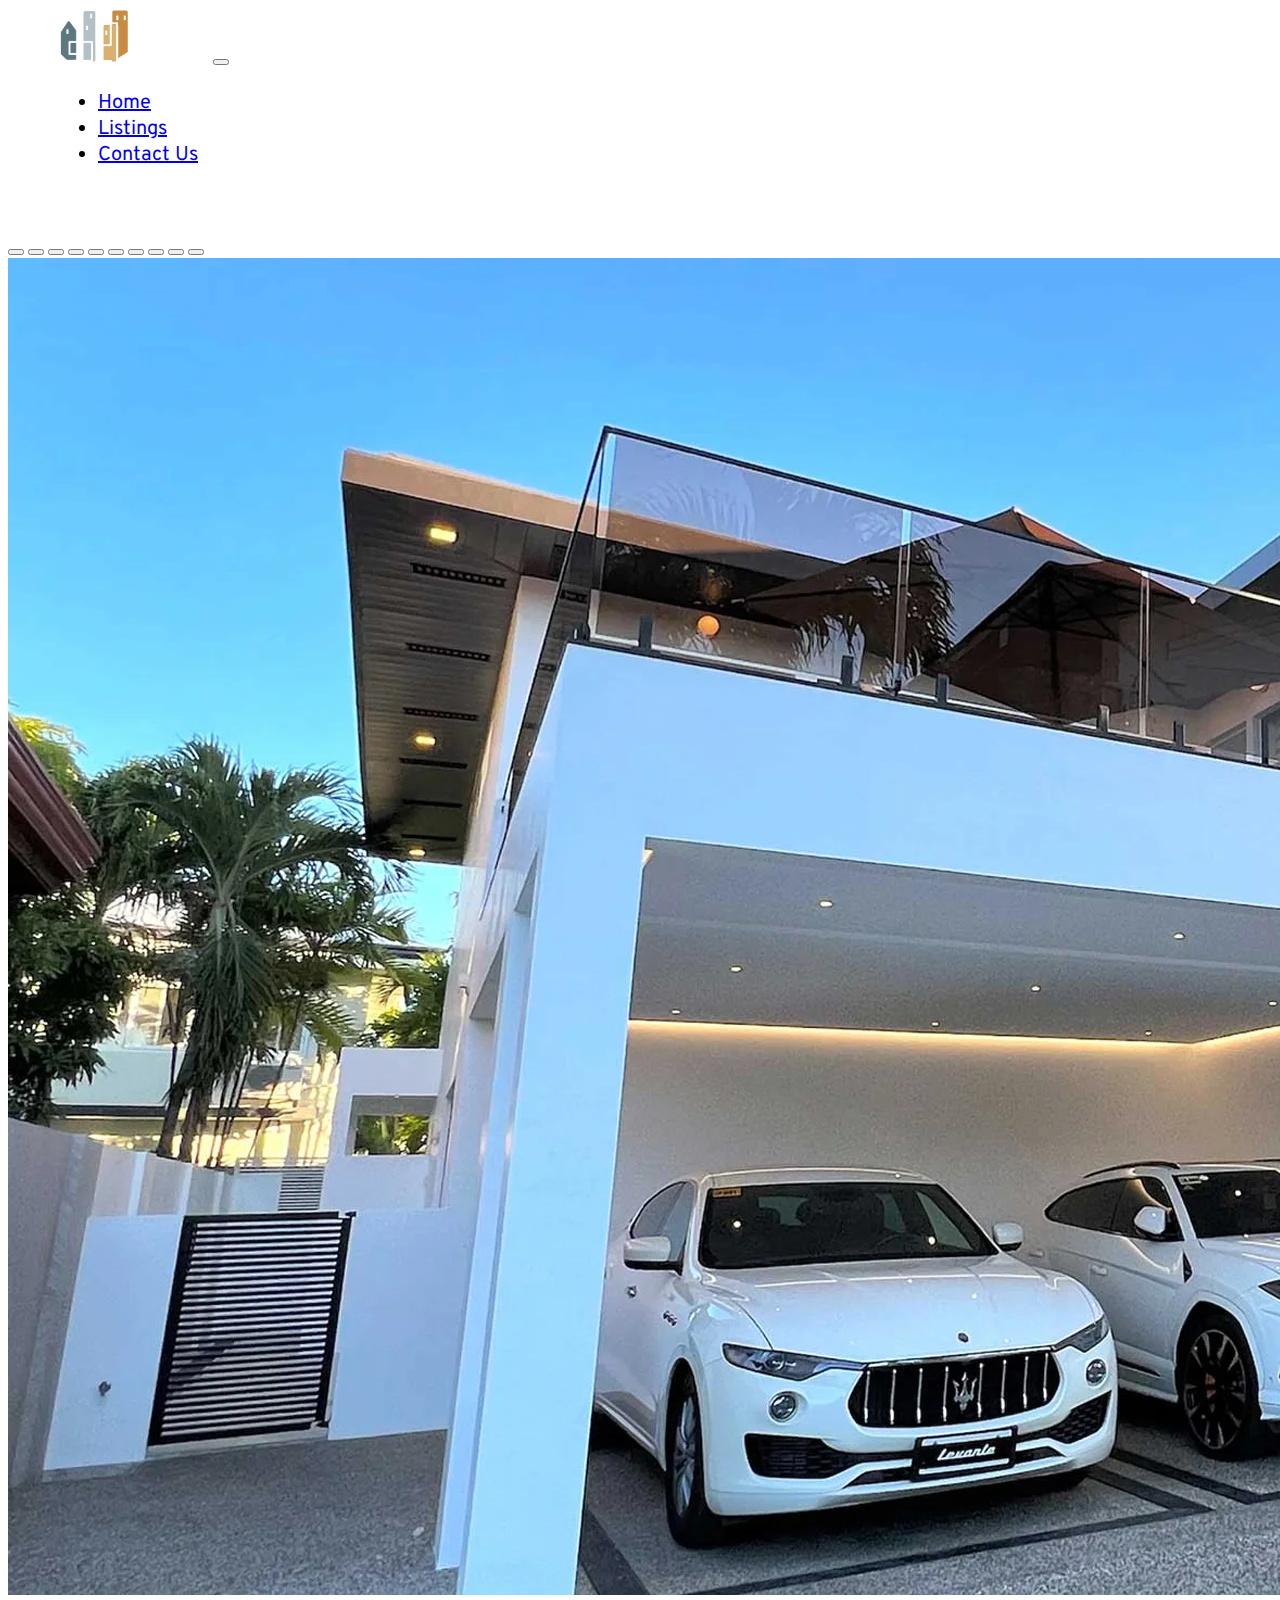
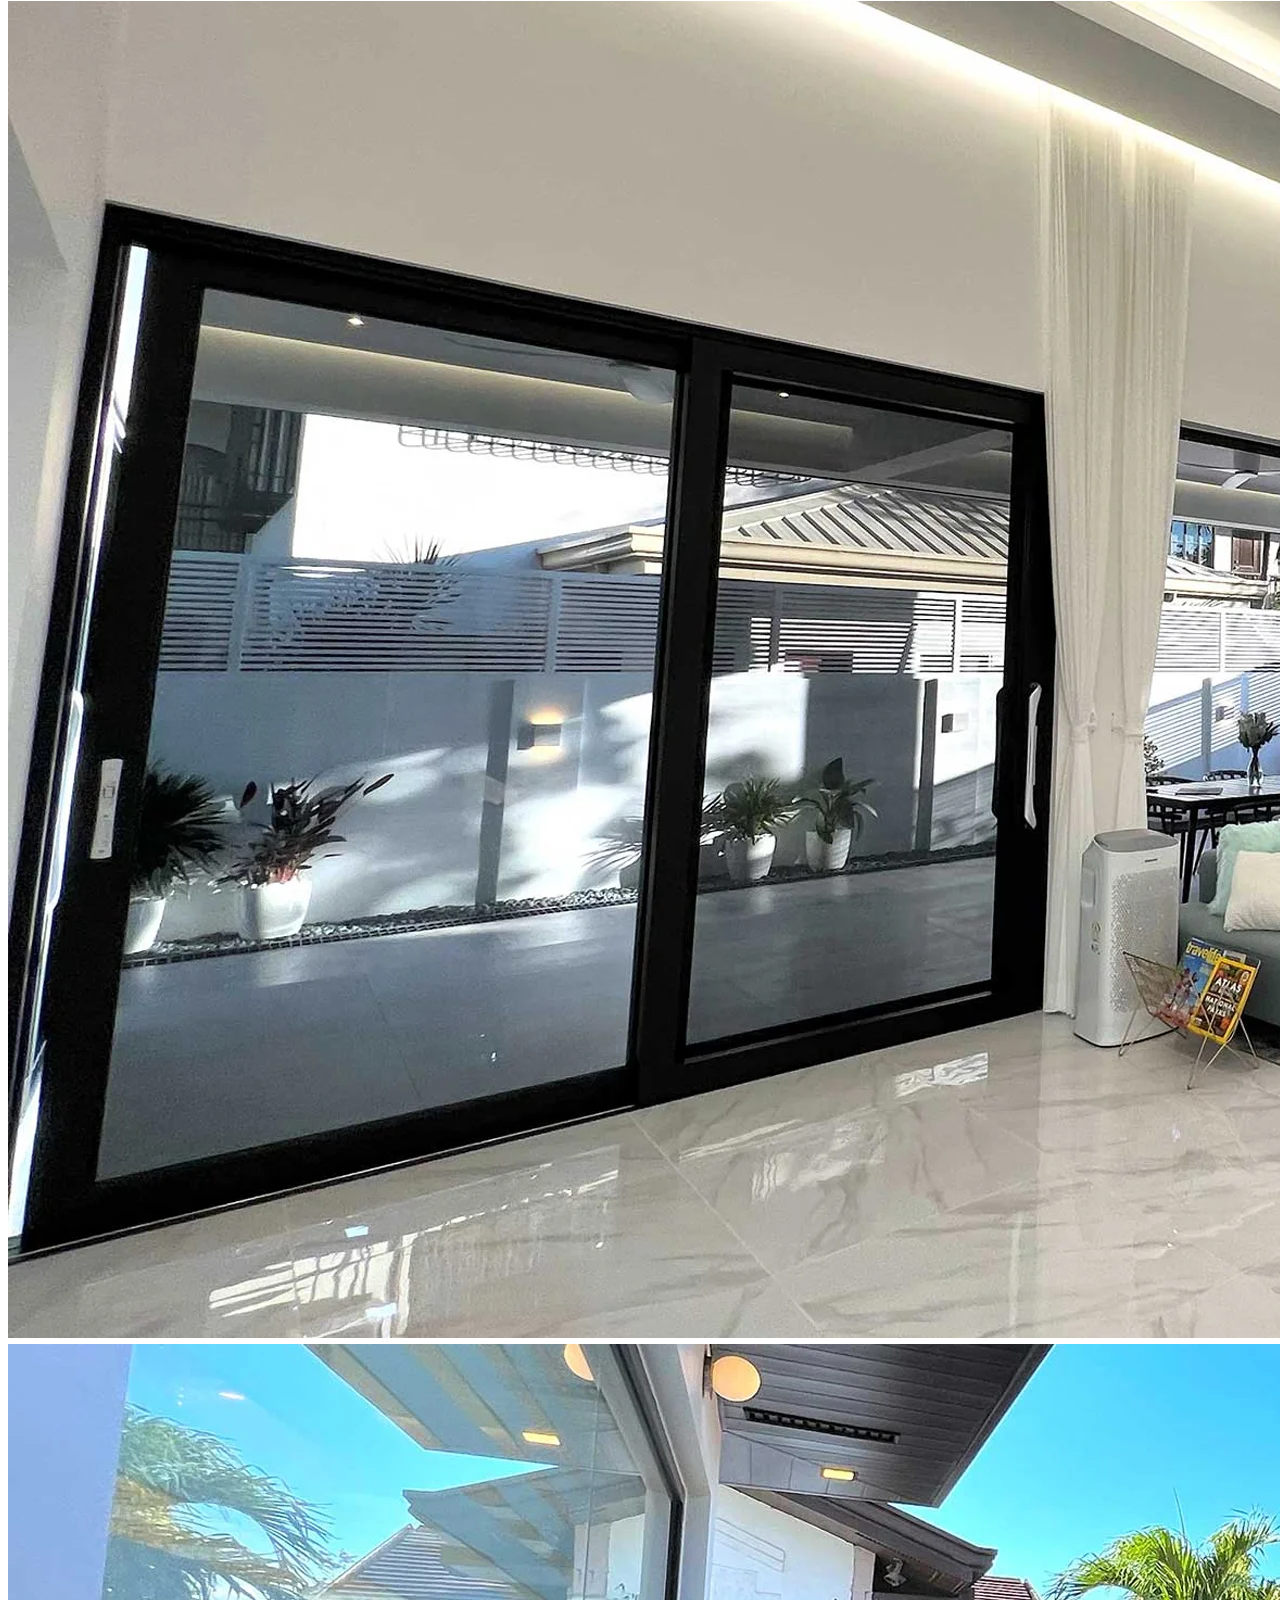
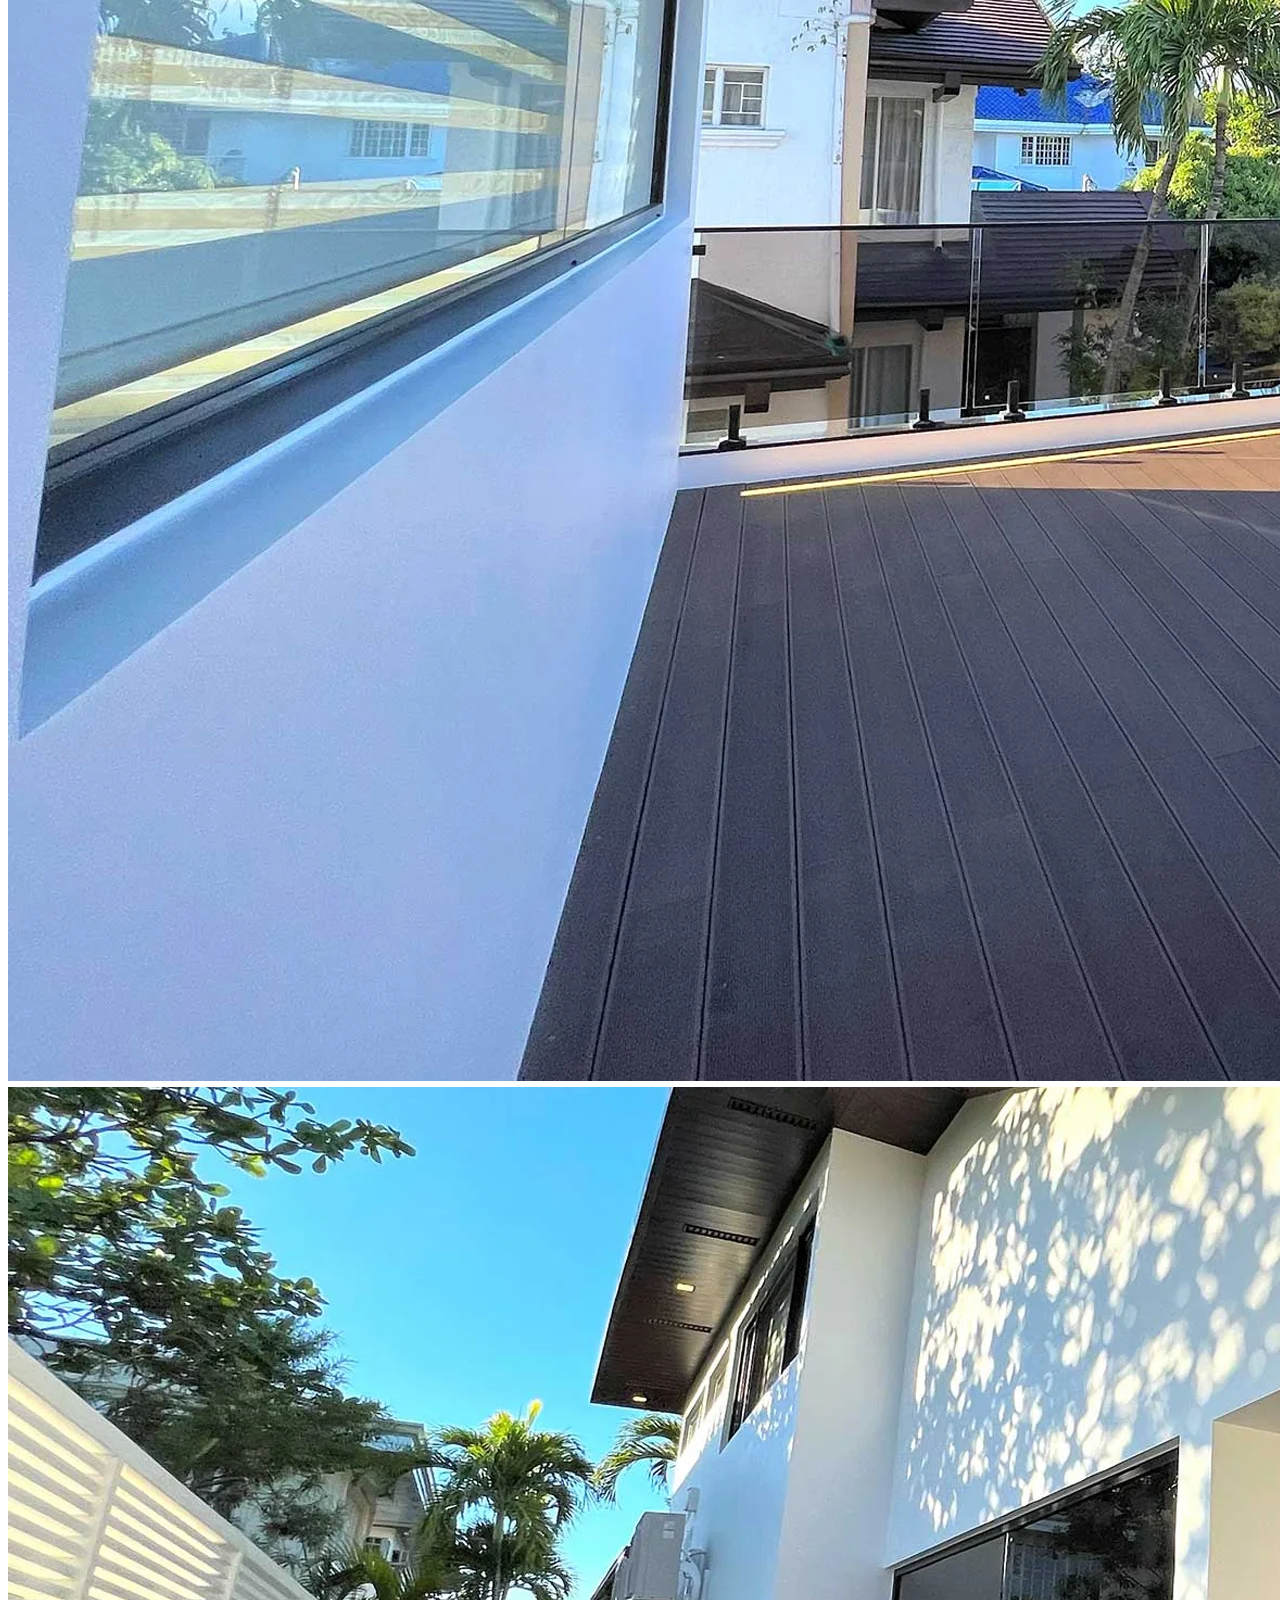
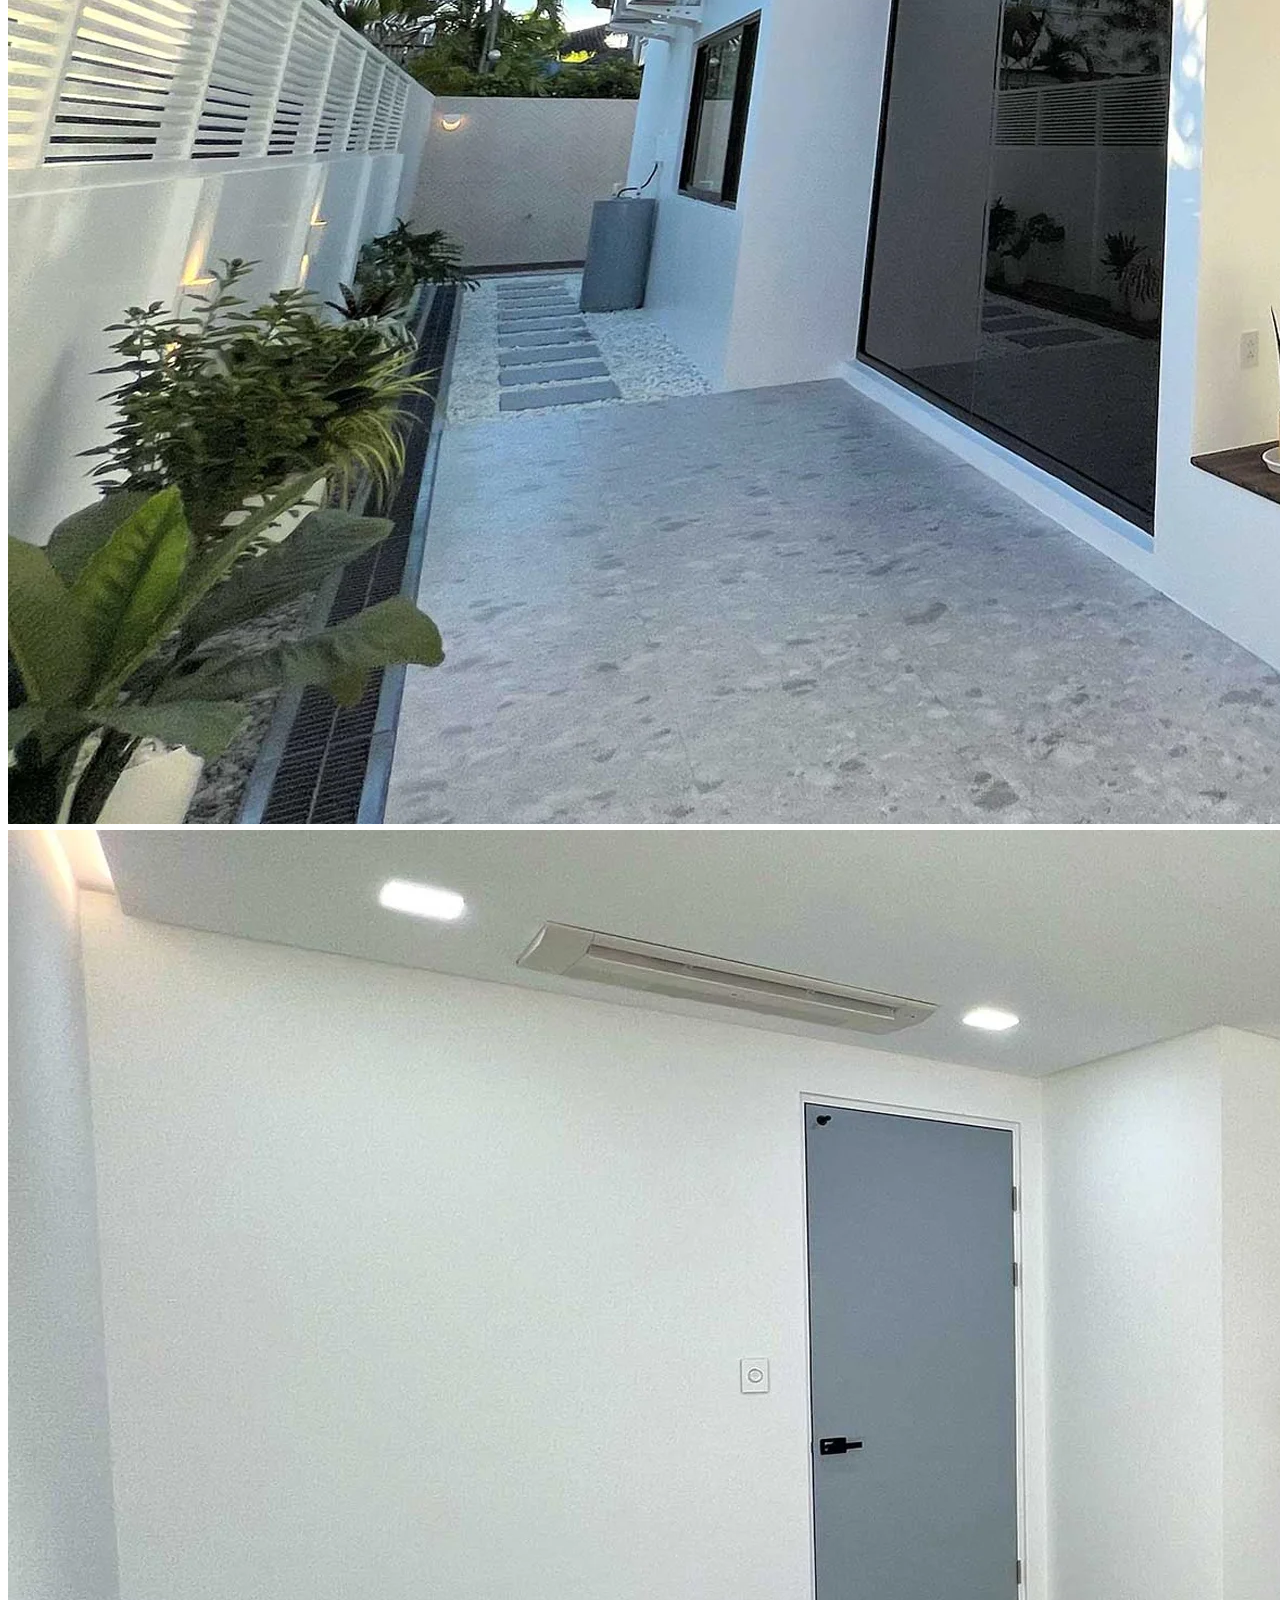
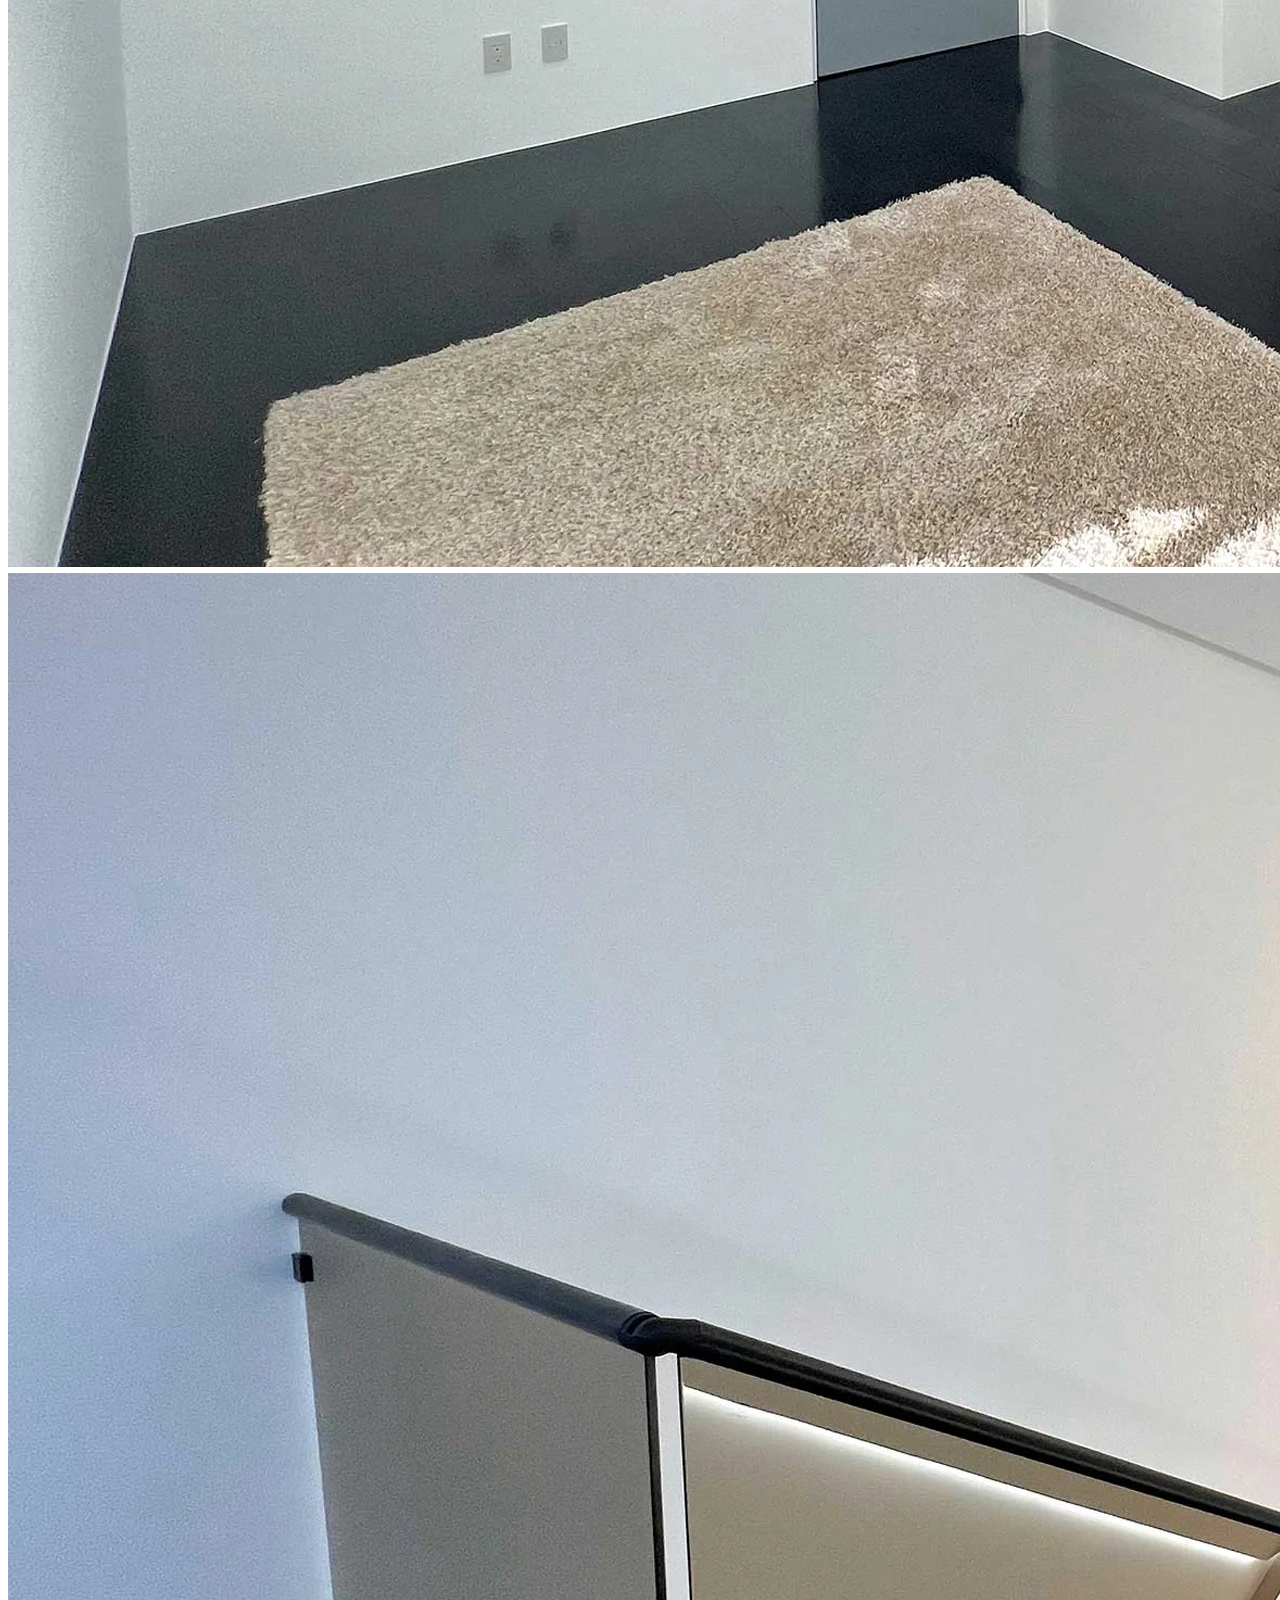
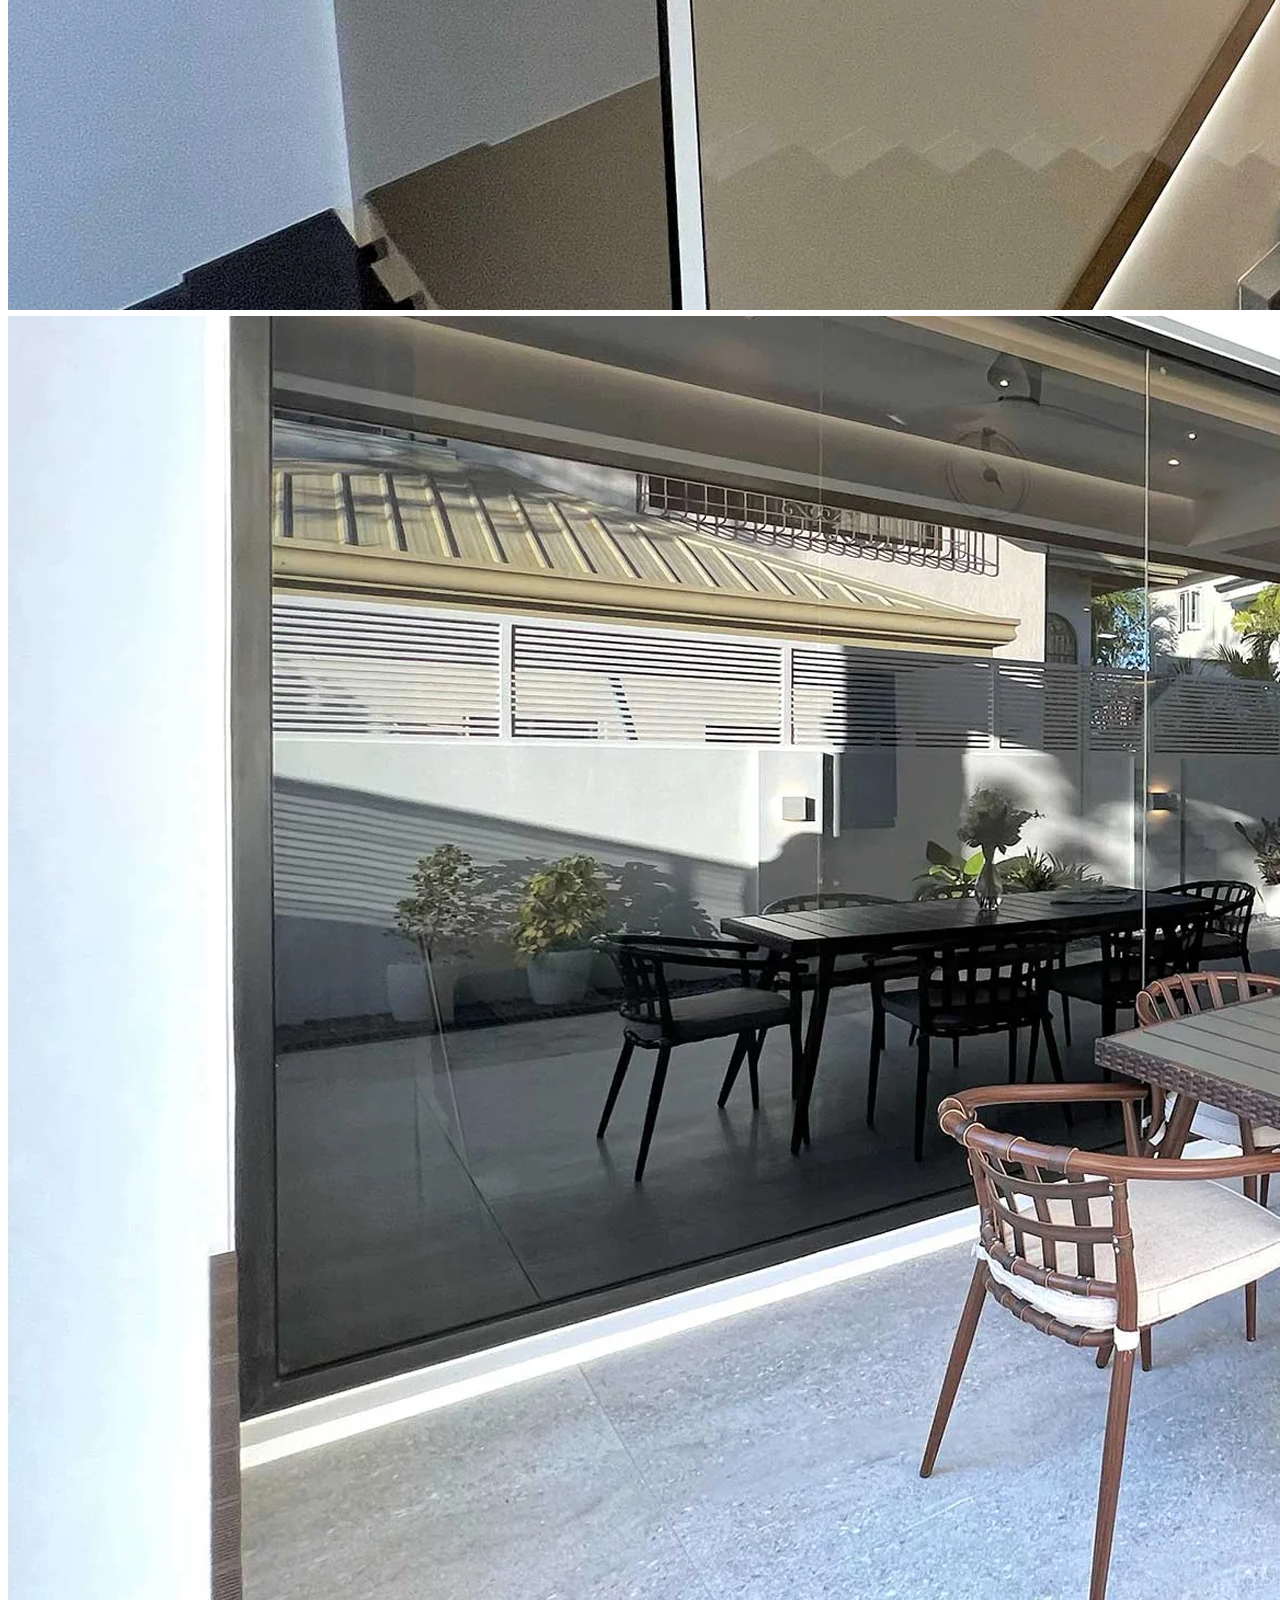
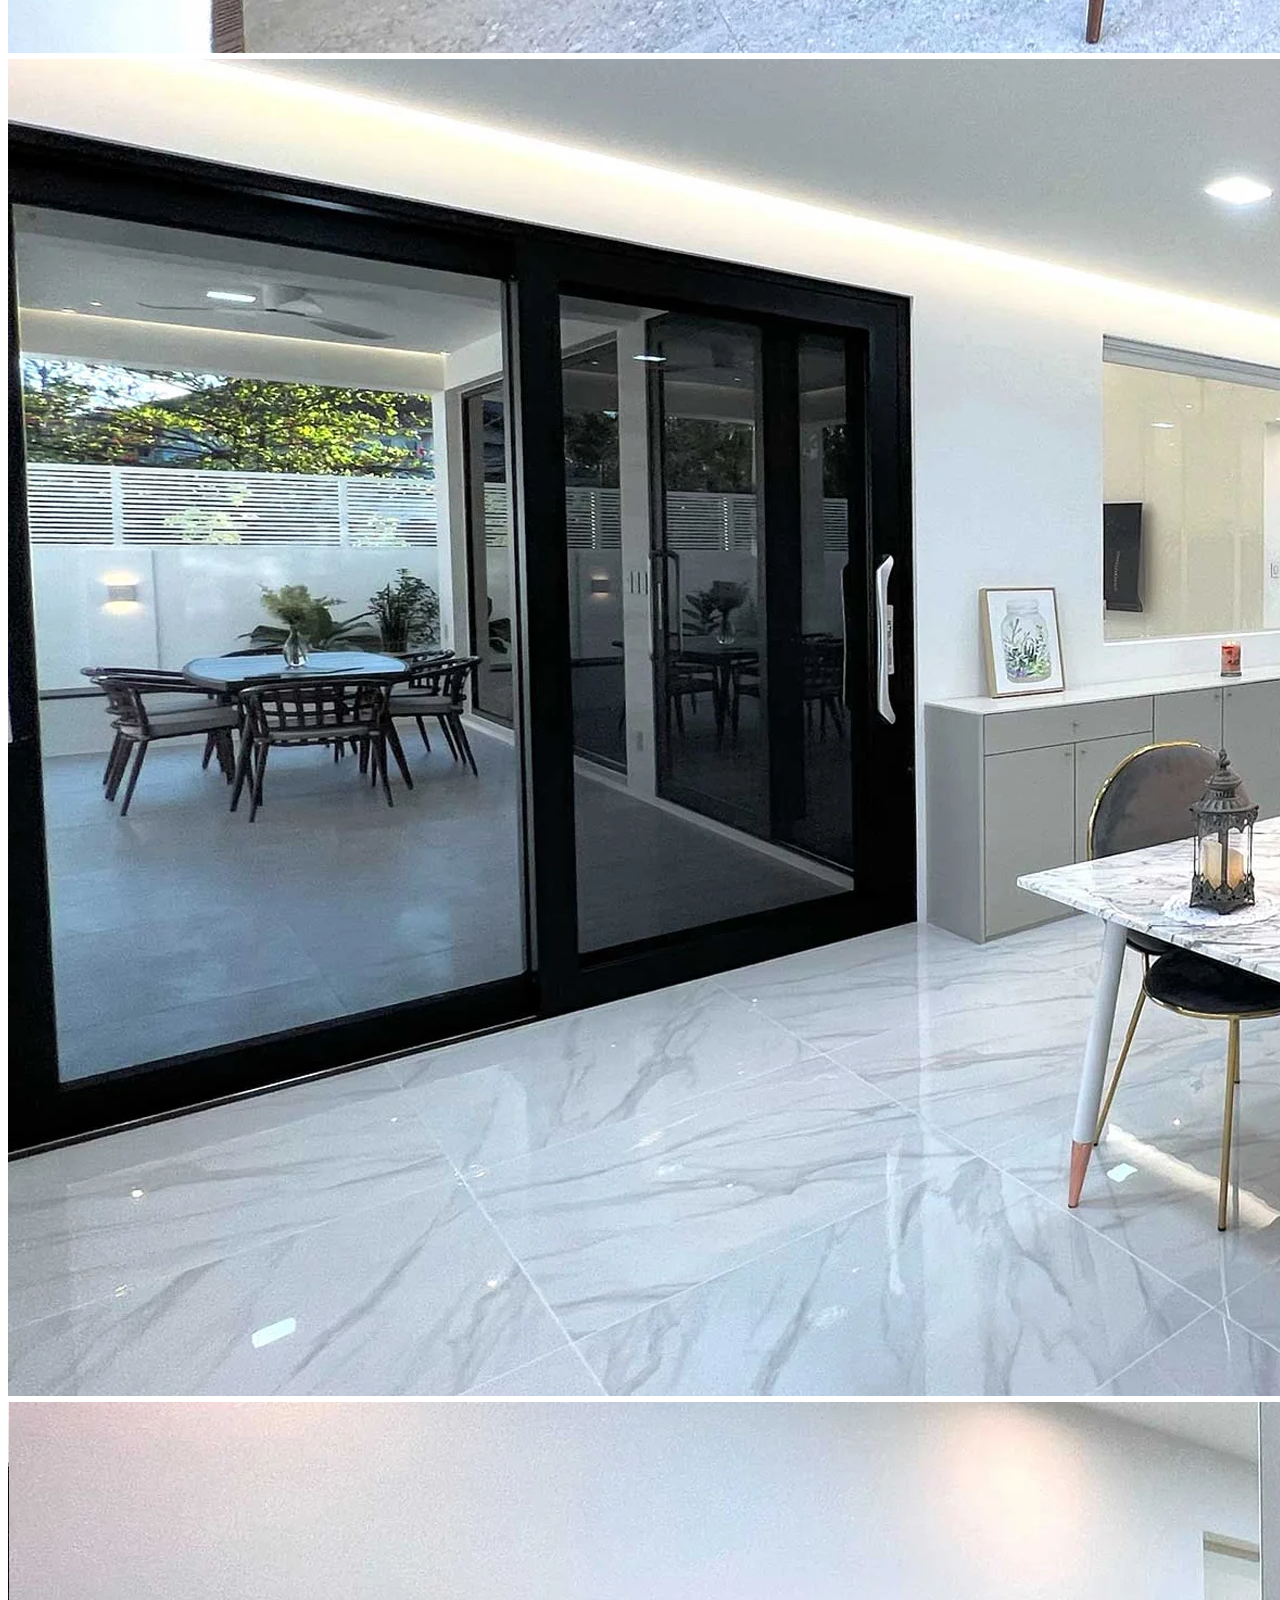
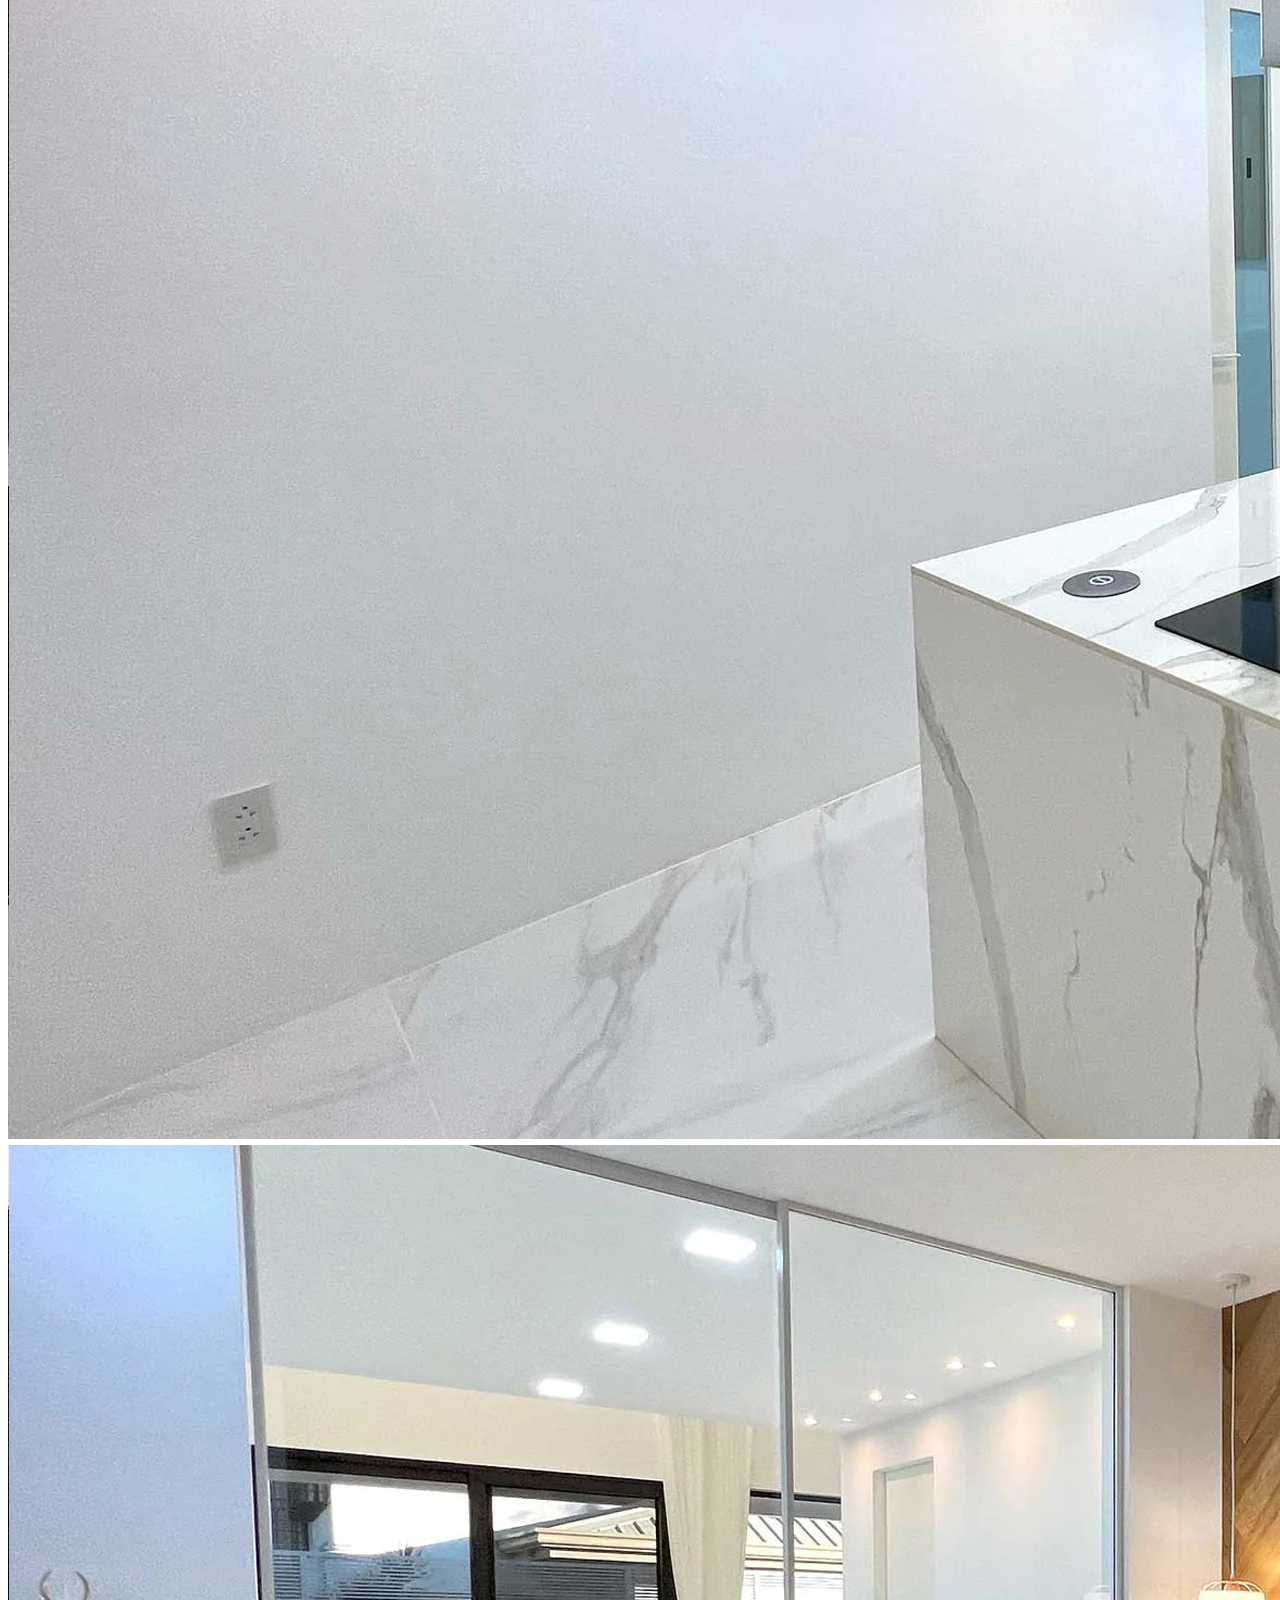
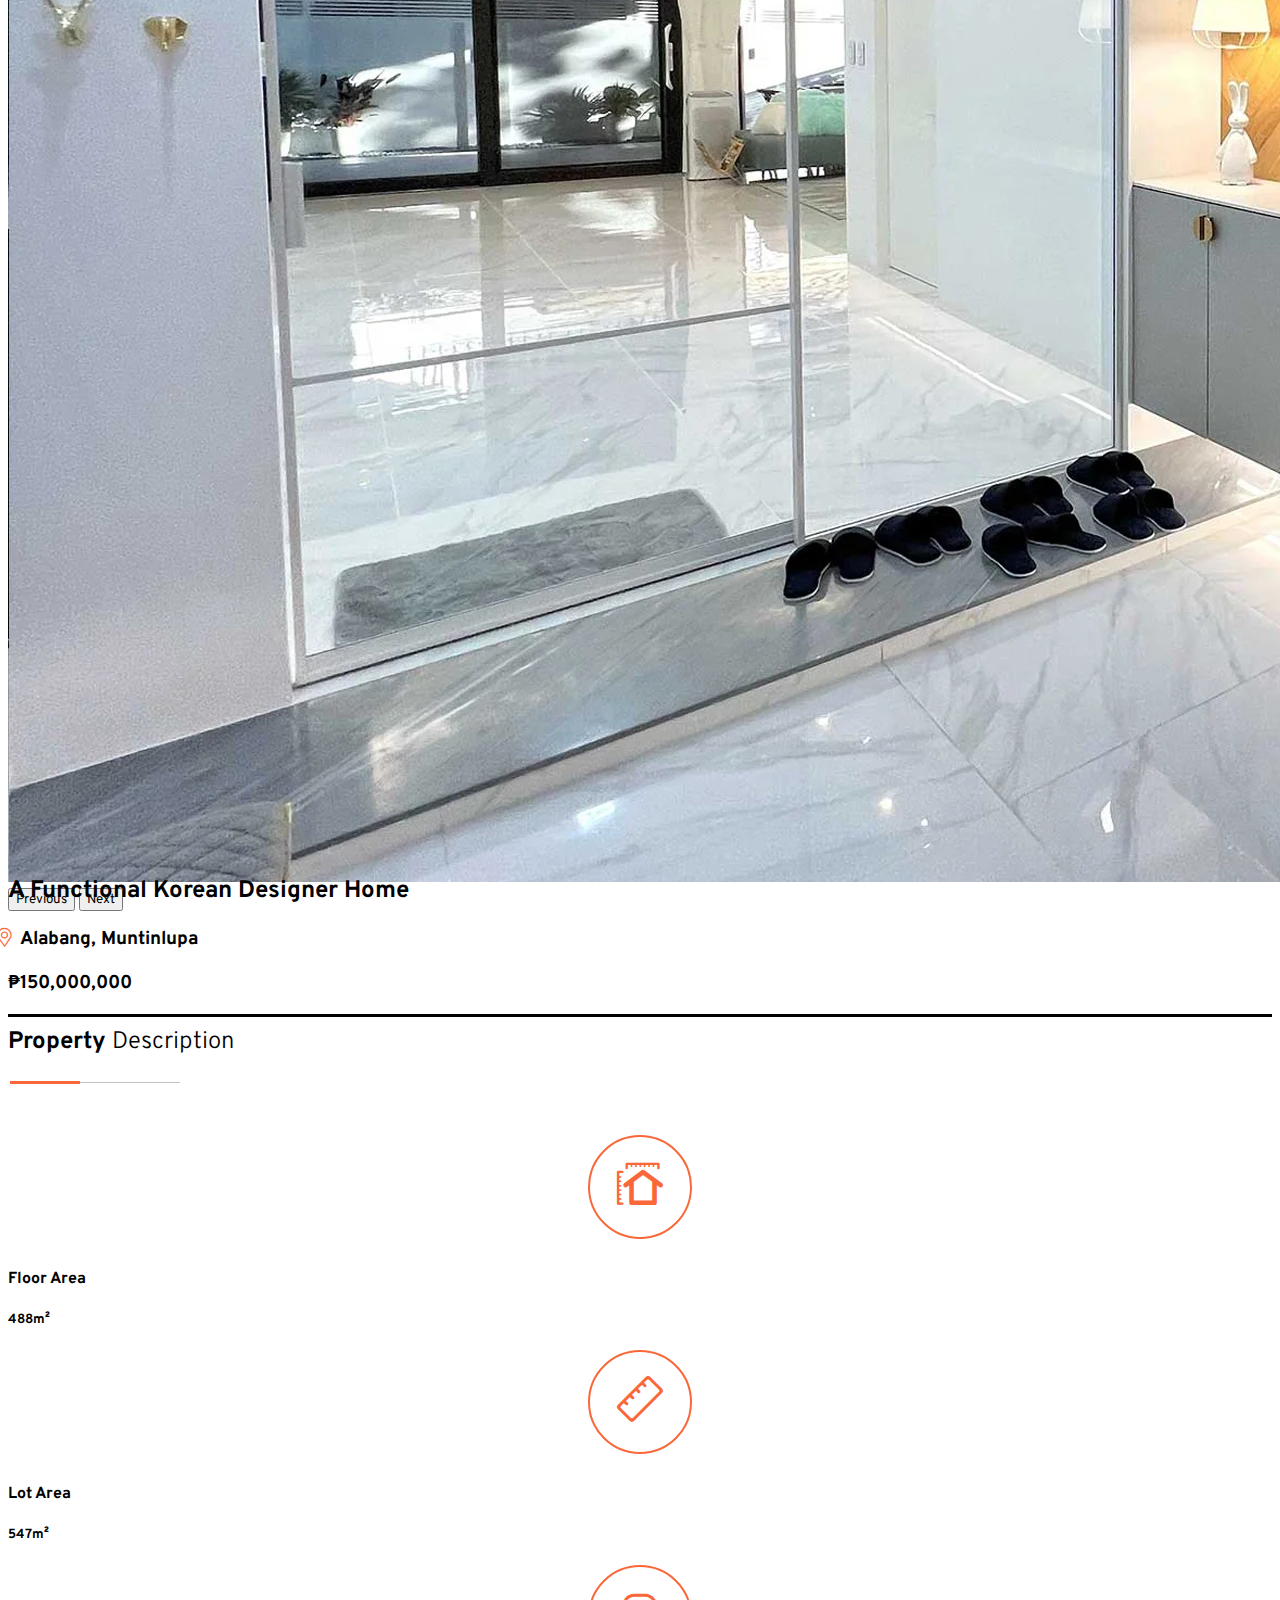
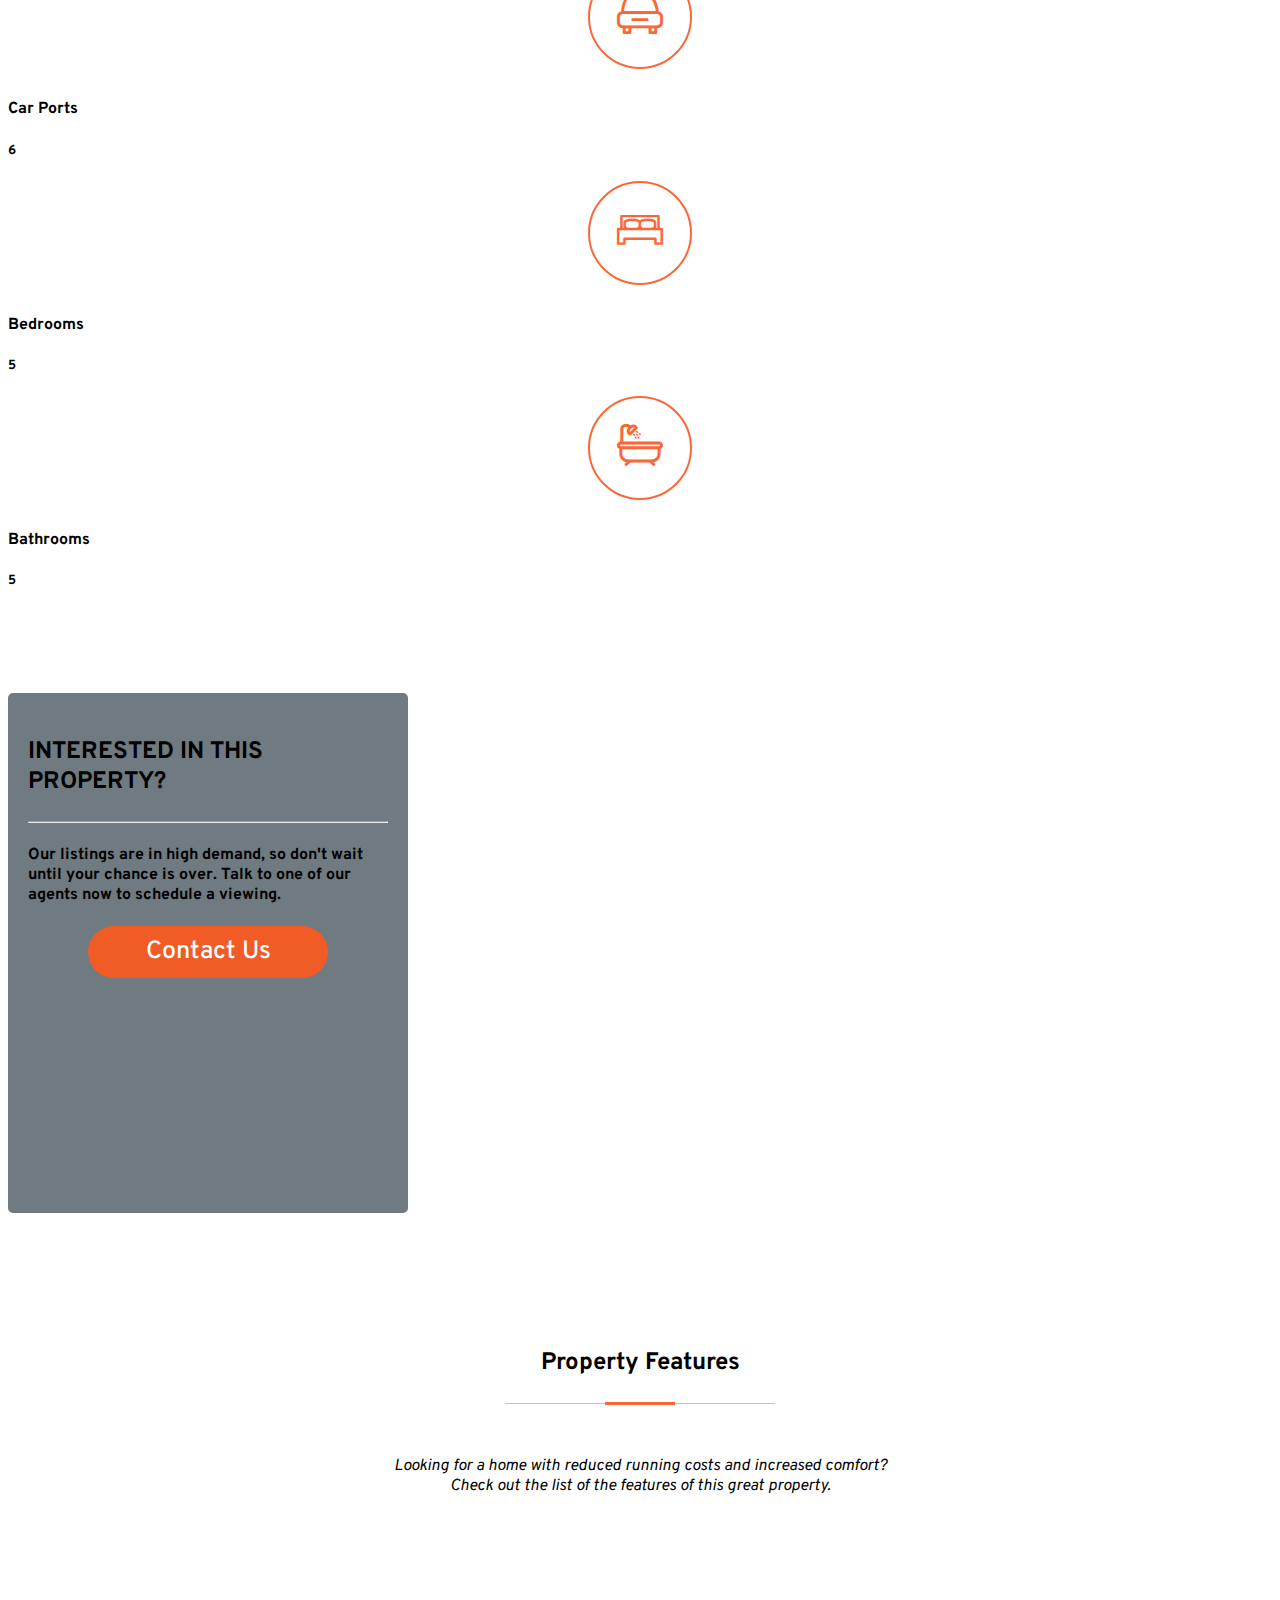
<file: listing2.html>
<!DOCTYPE html>
<html lang="en">

<head>
    <meta charset="UTF-8" />
    <meta name="viewport" content="width=device-width, initial-scale=1.0" />
    <title>A Functional Korean Designer Home</title>
    <link href="house.webp" rel="icon">
    <link href="https://cdn.jsdelivr.net/npm/bootstrap@5.3.0-alpha3/dist/css/bootstrap.min.css" rel="stylesheet"
        integrity="sha384-KK94CHFLLe+nY2dmCWGMq91rCGa5gtU4mk92HdvYe+M/SXH301p5ILy+dN9+nJOZ" crossorigin="anonymous">
    <link href="css/fontello.css" rel="stylesheet">
    <link href="css/main_style.css" rel="stylesheet">
    <link href="css/general.css" rel="stylesheet">
</head>

<body>
    <!-- Navbar-->
    <nav class="navbar navbar-expand-lg navbar-dark bg-dark fixed-top">
        <a class="navbar-brand" href="main.html"><img src="wlogo.webp" width="150px"></a>
        <button class="navbar-toggler" type="button" data-bs-toggle="collapse" data-bs-target="#navbarNavDropdown"
            aria-controls="navbarNavDropdown" aria-expanded="false" aria-label="Toggle navigation">
            <span class="navbar-toggler-icon"></span>
        </button>
        <div class="collapse navbar-collapse" id="navbarNavDropdown">
            <ul class="navbar-nav">
                <li class="nav-item">
                    <a class="nav-link" href="main.html">Home</a>
                </li>
                <li class="nav-item">
                    <a class="nav-link" href="listingpage.html">Listings</a>
                </li>
                <li class="nav-item active">
                    <a class="nav-link" href="contactus.html">Contact Us</a>
                </li>
            </ul>
        </div>
    </nav>


    <!-- Carousel -->
    <section class="container-fluid">
        <div class="row">
            <div class="col-md-12 p-0">
                <div id="carouselExampleIndicators" class="carousel slide">
                    <div class="carousel-indicators">
                        <button type="button" data-bs-target="#carouselExampleIndicators" data-bs-slide-to="0"
                            class="active" aria-current="true" aria-label="Slide 1"></button>
                        <button type="button" data-bs-target="#carouselExampleIndicators" data-bs-slide-to="1"
                            aria-label="Slide 2"></button>
                        <button type="button" data-bs-target="#carouselExampleIndicators" data-bs-slide-to="2"
                            aria-label="Slide 3"></button>
                        <button type="button" data-bs-target="#carouselExampleIndicators" data-bs-slide-to="3"
                            aria-label="Slide 4"></button>
                        <button type="button" data-bs-target="#carouselExampleIndicators" data-bs-slide-to="4"
                            aria-label="Slide 5"></button>
                        <button type="button" data-bs-target="#carouselExampleIndicators" data-bs-slide-to="5"
                            aria-label="Slide 6"></button>
                        <button type="button" data-bs-target="#carouselExampleIndicators" data-bs-slide-to="6"
                            aria-label="Slide 7"></button>
                        <button type="button" data-bs-target="#carouselExampleIndicators" data-bs-slide-to="7"
                            aria-label="Slide 8"></button>
                        <button type="button" data-bs-target="#carouselExampleIndicators" data-bs-slide-to="8"
                            aria-label="Slide 9"></button>
                        <button type="button" data-bs-target="#carouselExampleIndicators" data-bs-slide-to="9"
                            aria-label="Slide 0"></button>
                    </div>
                    <div class="carousel-inner">
                        <div class="carousel-item active">
                            <img src="Listing2/h1.webp" class="d-block w-100" alt="...">
                        </div>
                        <div class="carousel-item">
                            <img src="Listing2/h2.webp" class="d-block w-100" alt="...">
                        </div>
                        <div class="carousel-item">
                            <img src="Listing2/h3.webp" class="d-block w-100" alt="...">
                        </div>
                        <div class="carousel-item">
                            <img src="Listing2/h4.webp" class="d-block w-100" alt="...">
                        </div>
                        <div class="carousel-item">
                            <img src="Listing2/h5.webp" class="d-block w-100" alt="...">
                        </div>
                        <div class="carousel-item">
                            <img src="Listing2/h6.webp" class="d-block w-100" alt="...">
                        </div>
                        <div class="carousel-item">
                            <img src="Listing2/h7.webp" class="d-block w-100" alt="...">
                        </div>
                        <div class="carousel-item">
                            <img src="Listing2/h8.webp" class="d-block w-100" alt="...">
                        </div>
                        <div class="carousel-item">
                            <img src="Listing2/h9.webp" class="d-block w-100" alt="...">
                        </div>
                        <div class="carousel-item">
                            <img src="Listing2/h10.webp" class="d-block w-100" alt="...">
                        </div>
                    </div>
                    <button class="carousel-control-prev" type="button" data-bs-target="#carouselExampleIndicators"
                        data-bs-slide="prev">
                        <span class="carousel-control-prev-icon" aria-hidden="true"></span>
                        <span class="visually-hidden">Previous</span>
                    </button>
                    <button class="carousel-control-next" type="button" data-bs-target="#carouselExampleIndicators"
                        data-bs-slide="next">
                        <span class="carousel-control-next-icon" aria-hidden="true"></span>
                        <span class="visually-hidden">Next</span>
                    </button>
                </div>
    </section>


    <!-- Property details -->
    <div class="container" style="border-bottom: solid;">
        <div class="row d-flex justify-content-between">
            <div class="col-12 mt-5 p-1">
                <h2>A Functional Korean Designer Home</h2>
            </div>
            <div class="col-md-4">
                <h3><span class="sc_icon icon-location-pin theme_accent"
                        style="margin-left: -14px;"></span><span>Alabang, Muntinlupa</span></h3>
            </div>
            <div class="col-md-1"></div>
            <div class="col-md-1 d-flex justify-content-end">
                <h3>₱150,000,000</h3>
            </div>
        </div>
    </div>
    <br>


    <!-- Property Description -->
    <div class="row d-flex justify-content-center">
        <div class="col-sm-5">
            <section class="description mt-5" style="padding-top: 25px;">
                <div class="container">
                    <div class="row">
                        <div class="col-sm-12">
                            <h2 class="sc_title_align_left sc_title sc_title_underline color_1">Property <span
                                    class="sc_highlight">Description</span>
                            </h2>
                        </div>
                        <div class="row d-flex justify-content-center">
                            <div class="col-md-4">
                                <span
                                    class="sc_icon icon-measuring2 sc_icon_round_big no_bg_icon sc_aligncenter theme_accent theme_accent_border"></span>
                                <h4 class='text-center'>Floor Area</h4>
                                <h5 class='text-center'>488m²</h5>
                            </div>
                            <div class="col-md-4">
                                <span
                                    class="sc_icon icon-ruler sc_icon_round_big no_bg_icon sc_aligncenter theme_accent theme_accent_border"></span>
                                <h4 class='text-center'>Lot Area</h4>
                                <h5 class='text-center'>547m²</h5>
                            </div>
                            <div class="col-md-4">
                                <span
                                    class="sc_icon icon-car sc_icon_round_big no_bg_icon sc_aligncenter theme_accent theme_accent_border"></span>
                                <h4 class='text-center'>Car Ports</h4>
                                <h5 class='text-center'>6</h5>
                            </div>
                            <div class="col-md-6">
                                <span
                                    class="sc_icon icon-queen6 sc_icon_round_big no_bg_icon sc_aligncenter theme_accent theme_accent_border"></span>
                                <h4 class='text-center'>Bedrooms</h4>
                                <h5 class='text-center'>5</h5>
                            </div>
                            <div class="col-md-6">
                                <span
                                    class="sc_icon icon-bath5 sc_icon_round_big no_bg_icon sc_aligncenter theme_accent theme_accent_border"></span>
                                <h4 class='text-center'>Bathrooms</h4>
                                <h5 class='text-center'>5</h5>
                            </div>
                        </div>
                    </div>
                </div>
            </section>
        </div>
        <div class="col-2" style="padding-top: 82px; max-width: 400px; min-width: 200px;" id="interested">
            <div class="box">
                <h3 class="text-light" style="font-size: 24px;">INTERESTED IN THIS PROPERTY?</h3>
                <hr>
                <h4 class="text-light pt-3 pb-2">Our listings are in high demand, so don't wait
                    until your chance is over. Talk to one of our agents now to schedule a viewing.</h4>
                <div style="text-align: center;">
                    <a href="contactus.html" class="button mt-5">Contact Us</a>
                </div>
            </div>
        </div>

    </div>

    <!-- CTA Portion -->
    <div class="col-md-12" id="interested2">
        <div class="box">
            <h2 class="text-light" style="font-size: 30px;">INTERESTED IN THIS PROPERTY?</h2>
            <hr>
            <h3 class="text-light pt-3 pb-2" style="font-size: 25px;">Our listings are in high demand, so don't wait
                until your chance is over. Talk to one of our agents now to schedule a viewing.</h3>
            <div style="text-align: center;">
                <a href="main.html" class="button mt-3"
                    style="font-size: 20px; max-width: 165px; min-width: 100px; max-height: 50px; min-height: 25px;"><span>Contact
                        Us</span></a>
            </div>
        </div>
    </div>


    <!-- Property Features -->
    <section class="Features" style="padding-top: 170px; padding-bottom: 150px;">
        <div class="container">
            <div class="row">
                <div class="col-sm-12">
                    <h2 class="sc_title_align_center sc_title sc_title_underline  color_1">Property Features
                    </h2>
                    <div class="sc_content main  margin_bottom_middle sc_aligncenter text_styling"">
                    Looking for a home with reduced running costs and increased comfort?<br>
                    Check out the list of the features of this great property.
                </div>
            </div>
            <br>
        </div>
        <div class=" row" style="padding-top: 50px;">
                        <div class="col-md-4 col-sm-6" style="padding-top: 50px;">
                            <div class="sc_title_icon sc_title_left sc_size_large icon-house sc_title_bg sc_bg_circle">
                            </div>
                            <h5 class="sc_title_align_left sc_title sc_title_iconed  color_1">Modern Family Home
                            </h5>
                            <div class="sc_section  margin_bottom_mini">
                                The property features many things that will suit any family: local community,
                                schools
                                and daycares.
                            </div>
                        </div>
                        <div class="col-md-4 col-sm-6" style="padding-top: 50px;">
                            <div class="sc_title_icon sc_title_left sc_size_large icon-sun sc_title_bg sc_bg_circle">
                            </div>
                            <h5 class="sc_title_align_left sc_title sc_title_iconed  color_1">Solar-Powered Home
                            </h5>
                            <div class="sc_section  margin_bottom_mini">
                                Utilize renewable energy from the sun to power your appliances and reduce your
                                carbon footprint.
                                This will also help you save money on electricity bills!
                            </div>
                        </div>
                        <div class="col-md-4 col-sm-6" style="padding-top: 50px;">
                            <div class="sc_title_icon sc_title_left sc_size_large icon-bank sc_title_bg sc_bg_circle">
                            </div>
                            <h5 class="sc_title_align_left sc_title sc_title_iconed  color_1">Schools in Walking
                                Distance</h5>
                            <div class="sc_section  margin_bottom_mini">
                                No worries about your kids! Schools are 5 minutes walk. As well, it's extremely easy
                                to
                                drop them off and pick up!
                            </div>
                        </div>
                    </div>
                    <div class="row">
                        <div class="col-md-4 col-sm-6" style="padding-top: 50px;">
                            <div class="sc_title_icon sc_title_left sc_size_large icon-map sc_title_bg sc_bg_circle">
                            </div>
                            <h5 class="sc_title_align_left sc_title sc_title_iconed  color_1">Prime Location</h5>
                            <div class="sc_section  margin_bottom_mini">Stunning prime location house in Ayala
                                Alabang Village. Luxurious amenities, prestigious address, and exclusive community
                                living.</div>
                        </div>
                        <div class="col-md-4 col-sm-6" style="padding-top: 50px;">
                            <div class="sc_title_icon sc_title_left sc_size_large icon-key-2 sc_title_bg sc_bg_circle">
                            </div>
                            <h5 class="sc_title_align_left sc_title sc_title_iconed  color_1">Updated Kitchen</h5>
                            <div class="sc_section  margin_bottom_mini"> Kitchen is one of the most important spots
                                in
                                the house which is why it was made so modern and cozy. </div>
                        </div>
                        <div class="col-md-4 col-sm-6" style="padding-top: 50px;">
                            <div class="sc_title_icon sc_title_left sc_size_large icon-cloud sc_title_bg sc_bg_circle">
                            </div>
                            <h5 class="sc_title_align_left sc_title sc_title_iconed  color_1">Smart Home
                            </h5>
                            <div class="sc_section  margin_bottom_mini">
                                Google Assistant integration in a smart home simplifies life, enabling voice control
                                over
                                lights, temperature, and more.
                            </div>
                        </div>
                    </div>
                </div>
    </section>


    <!-- Suggested Properties -->
    <section class="text">
        <div class="container" style="padding-bottom: 80px; padding-top: 35px;">
            <div class="row d-flex justify-content-right">
                <h2 style="align-items: flex-end;" class="sc_title_align_right sc_title sc_title_underline  color_1">
                    Suggested Properties</h2>
            </div>
            <div class="row">
                <div class="col-md-4 mb-4">
                    <div class="card">
                        <img src="main/h1.webp" class="card-img-top" alt="Recommended 1">
                        <div class="card-body">
                            <h4 class="card-title">Bohemian Domicile - Breathtaking Brilliant House and Lot</h4>
                            <p class="card-text text-secondary">5 Bedrooms, 4 Bathrooms</p>
                            <h5 class="card-text">₱20,000,000</h5>
                            <a href="listing1.html" class="smlbtn">See more</a>
                        </div>
                    </div>
                </div>
                <div class="col-md-4 mb-4">
                    <div class="card">
                        <img src="main/h3.webp" class="card-img-top" alt="Recommended 2">
                        <div class="card-body">
                            <h4 class="card-title">Modern Industrial House in Manila Southwoods</h4>
                            <p class="card-text text-secondary">4 Bedrooms, 4.5 Bathrooms</p>
                            <h5 class="card-text">₱52,000,000</h5>
                            <a href="listing3.html" class="smlbtn">See more</a>
                        </div>
                    </div>
                </div>
                <div class="col-md-4 mb-4">
                    <div class="card">
                        <img src="main/h4.webp" class="card-img-top" alt="Recommended 3">
                        <div class="card-body">
                            <h4 class="card-title">Bright and Airy Modern Haven in Beverly Hills</h4>
                            <p class="card-text text-secondary">5 Bedrooms, 8 Bathrooms</p>
                            <h5 class="card-text">₱70,000,000</h5>
                            <a href="listing4.html" class="smlbtn">See more</a>
                        </div>
                    </div>
                </div>
            </div>
    </section>

    <!-- FOOTER -->
    <footer class="bg-light py-3">
		<div class="container">
			<div class="row">
				<div class="col-md-6">
					<h5 class="sc_title_align_left sc_title sc_title_underline color_2">Navigation</h5>
					<ul class="list">
						<li><a href="main.html" style="text-decoration: none; color: #fa6839;">Home</a></li>
						<li><a href="listingpage.html" style="text-decoration: none; color: #fa6839;">Listings</a></li>
						<li><a href="contactus.html" style="text-decoration: none; color: #fa6839;">Contact Us</a></li>
					</ul>
				</div>
				<div class="col-md-6">
					<h5 class="sc_title_align_left sc_title sc_title_underline color_2">Contact Us</h5>
					<ul class="list">
						<li><i class="bi bi-envelope-fill me-2"></i>1234 Main Street City, State 12345</li>
						<li><i class="bi bi-envelope-fill me-2"></i>Email: info@casa.com</li>
						<li><i class="bi bi-telephone-fill me-2"></i>Phone: 123-4567</li>
					</ul>
				</div>
			</div>
		</div>
	</footer>


    <script src="https://cdn.jsdelivr.net/npm/bootstrap@5.3.0-alpha3/dist/js/bootstrap.bundle.min.js"
        integrity="sha384-ENjdO4Dr2bkBIFxQpeoTz1HIcje39Wm4jDKdf19U8gI4ddQ3GYNS7NTKfAdVQSZe"
        crossorigin="anonymous"></script>
</body>

</html>
</file>
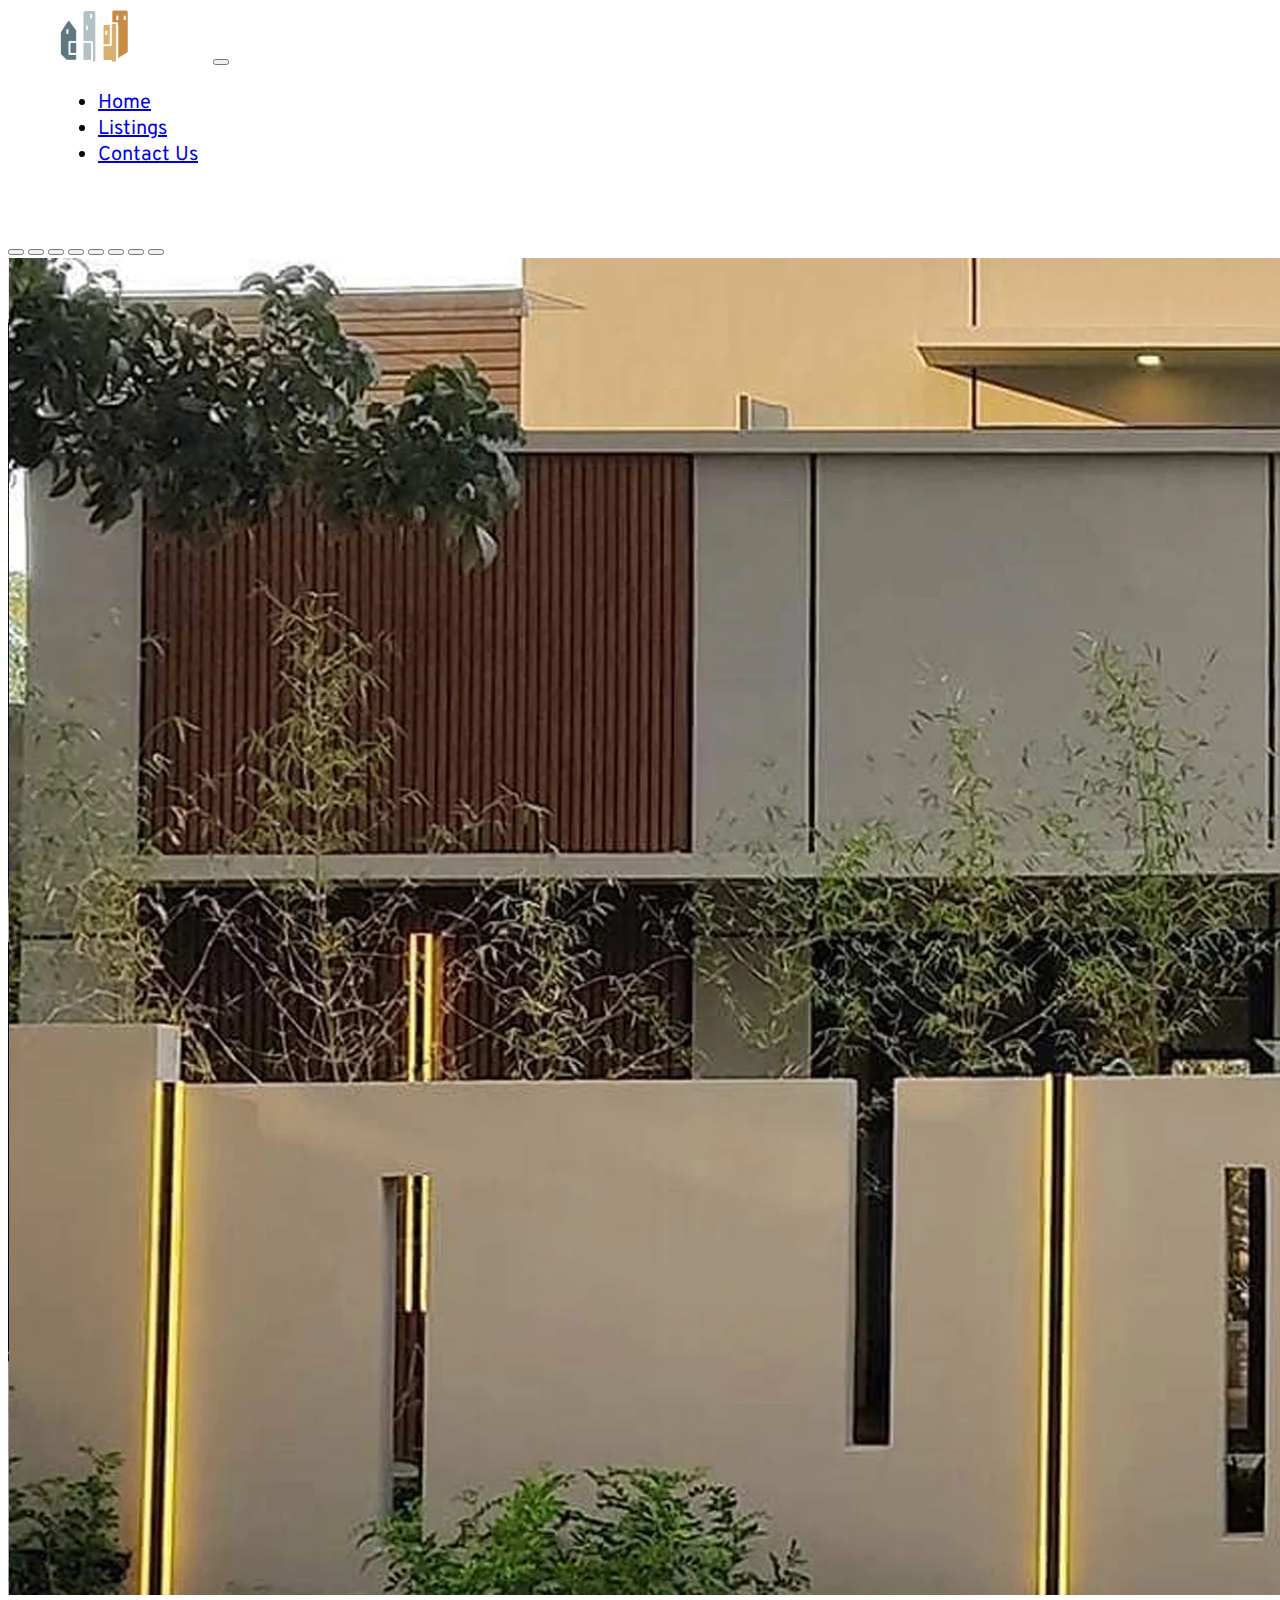
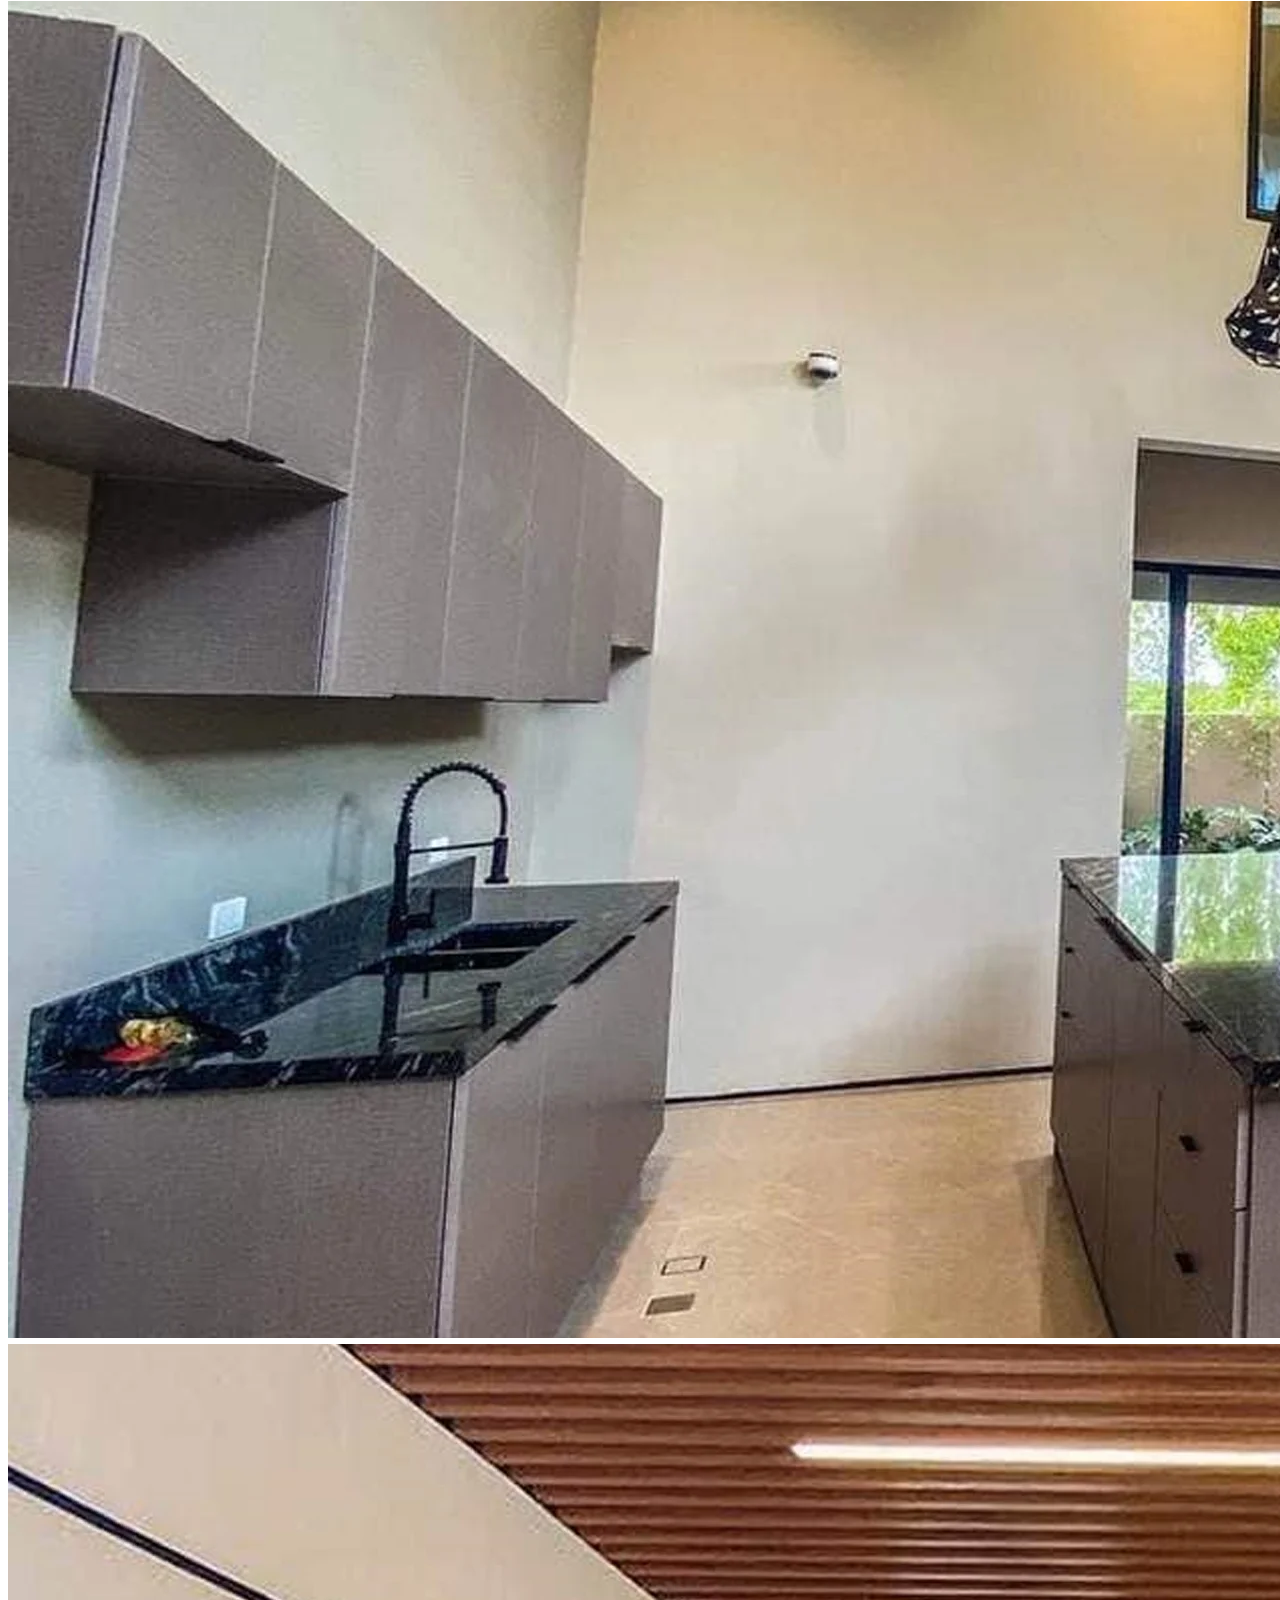
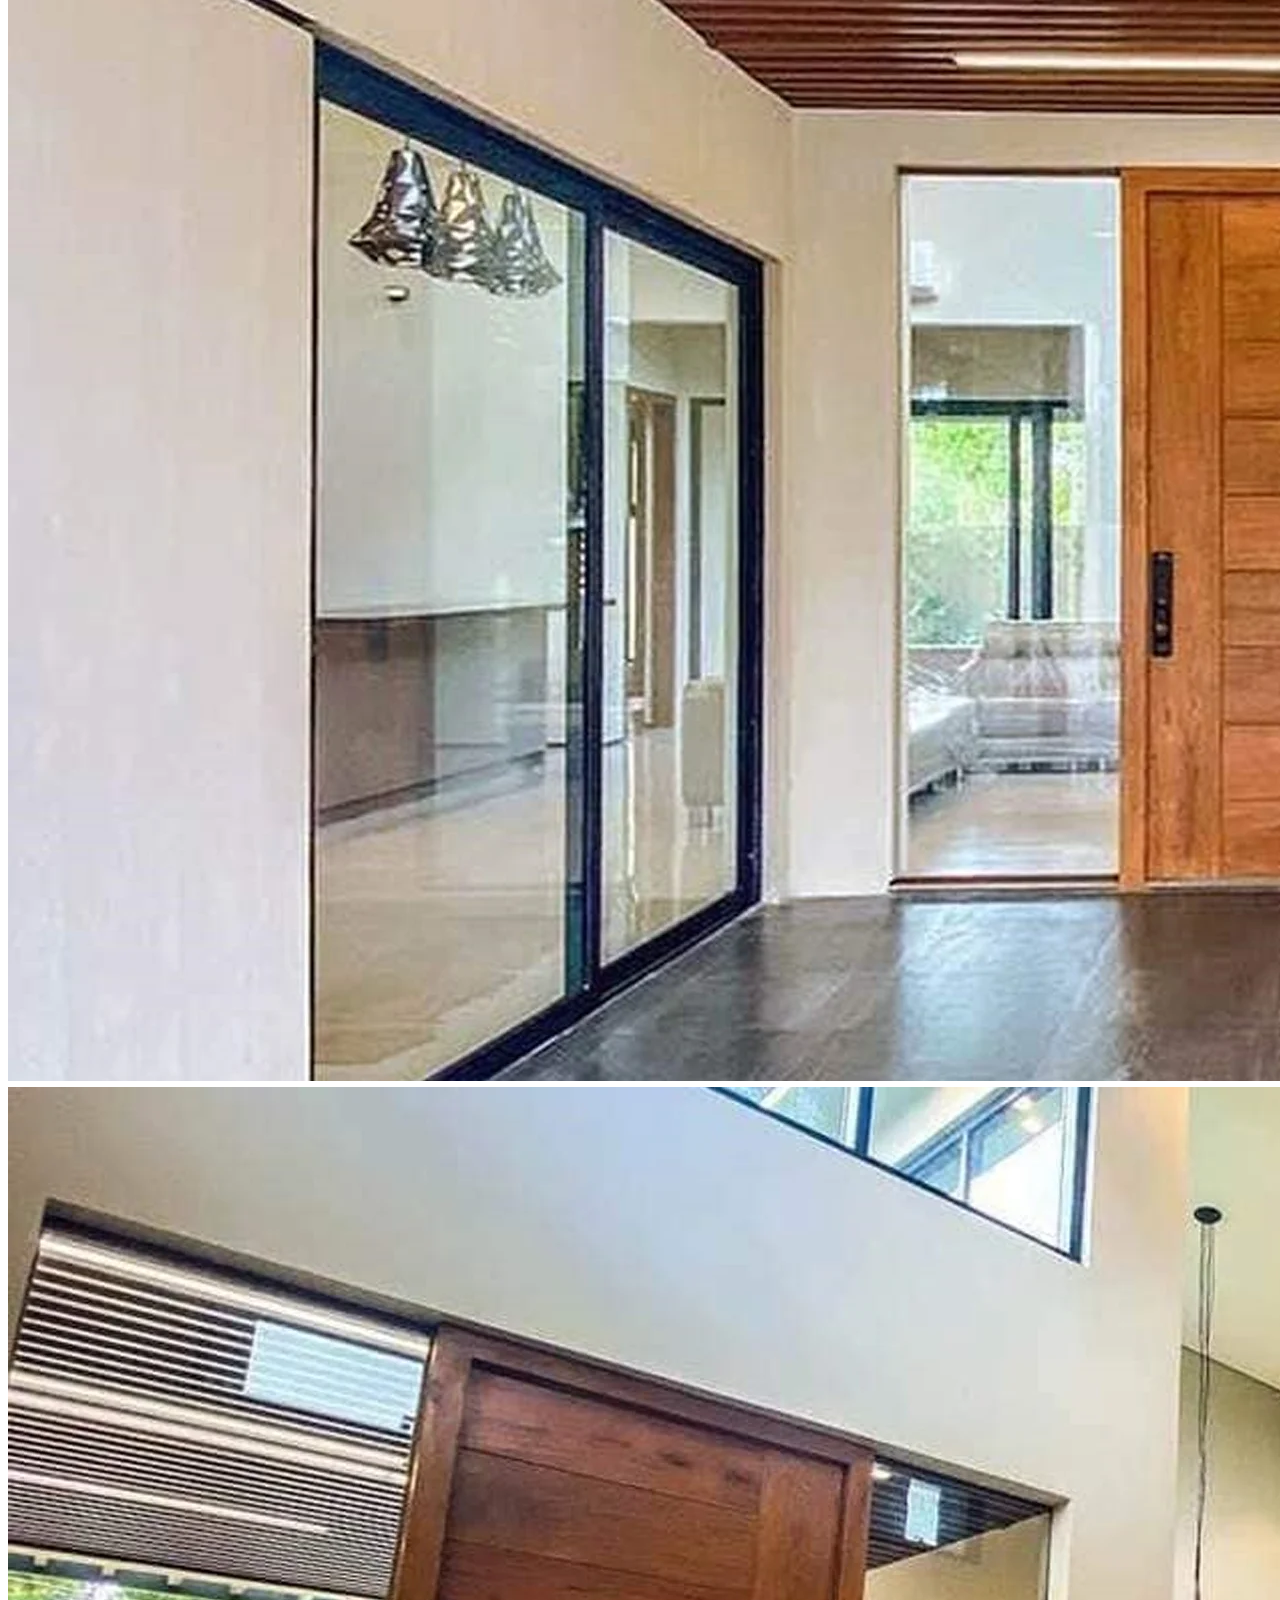
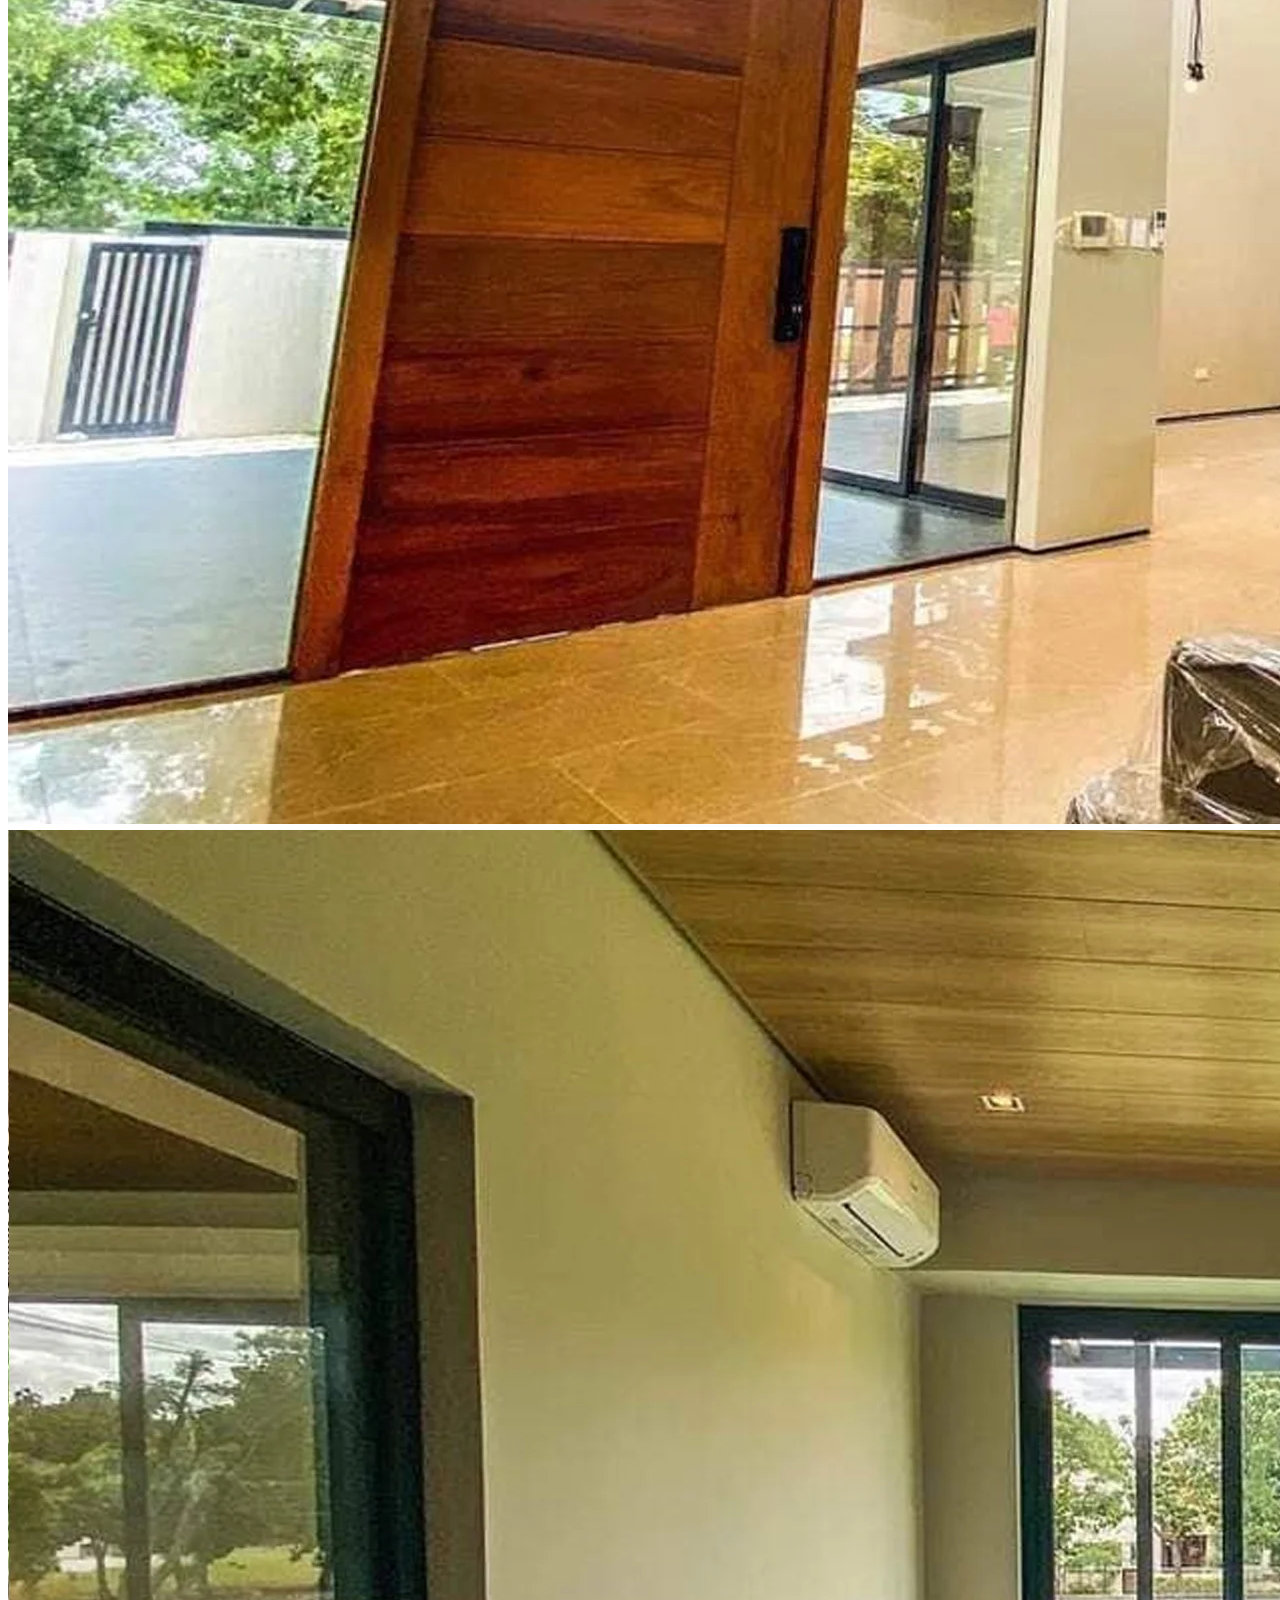
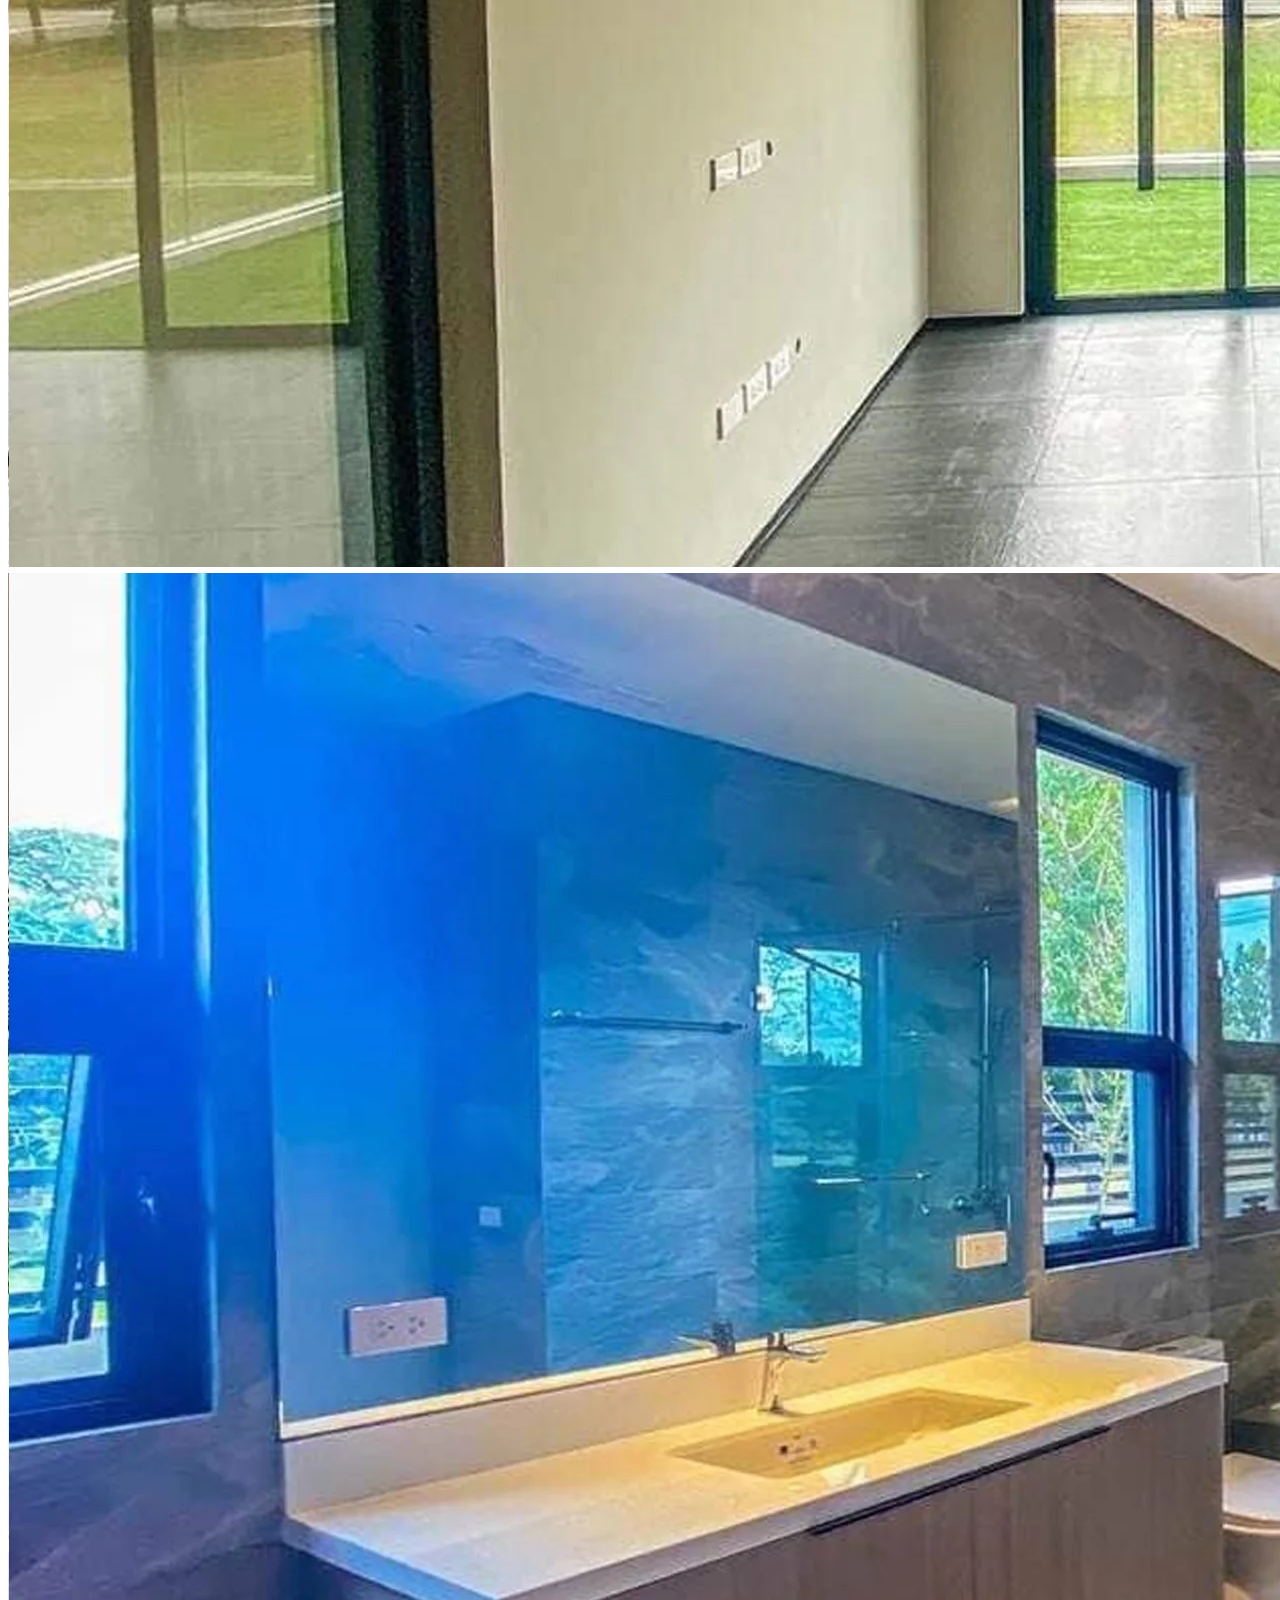
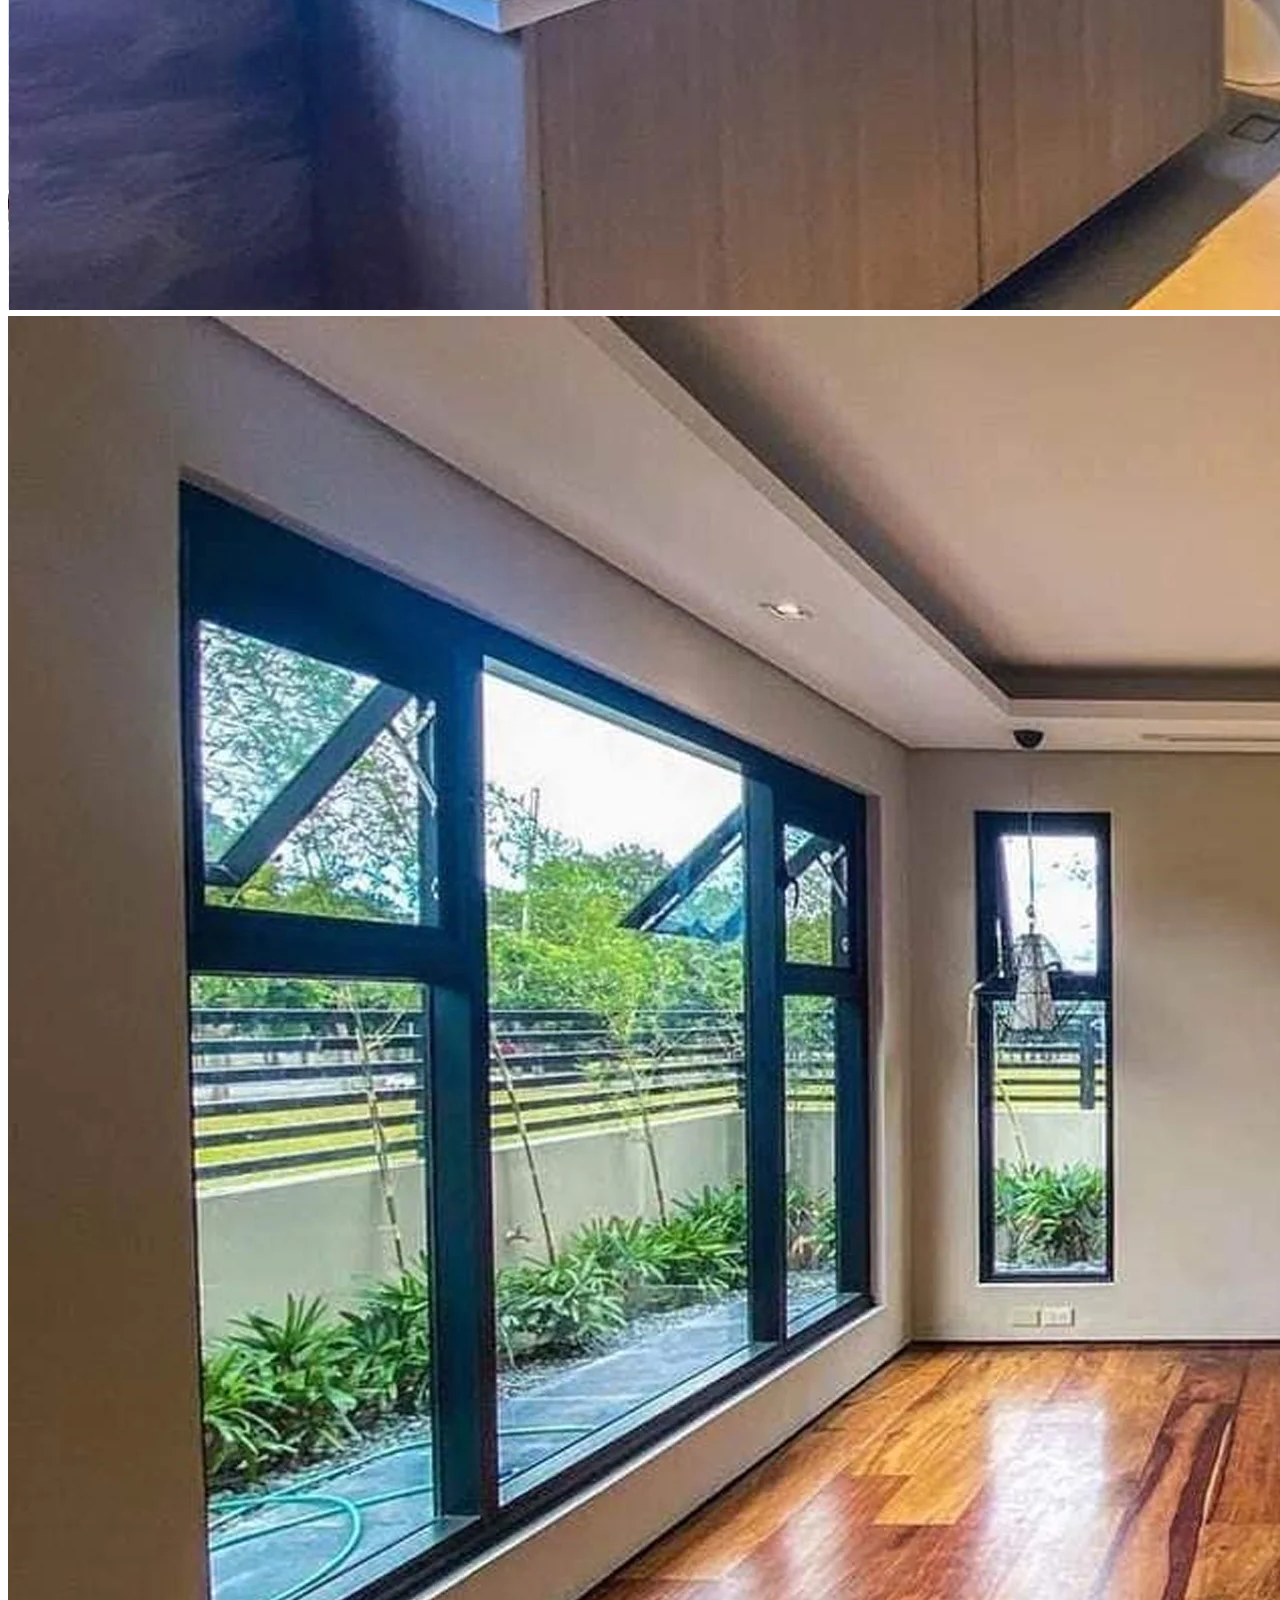
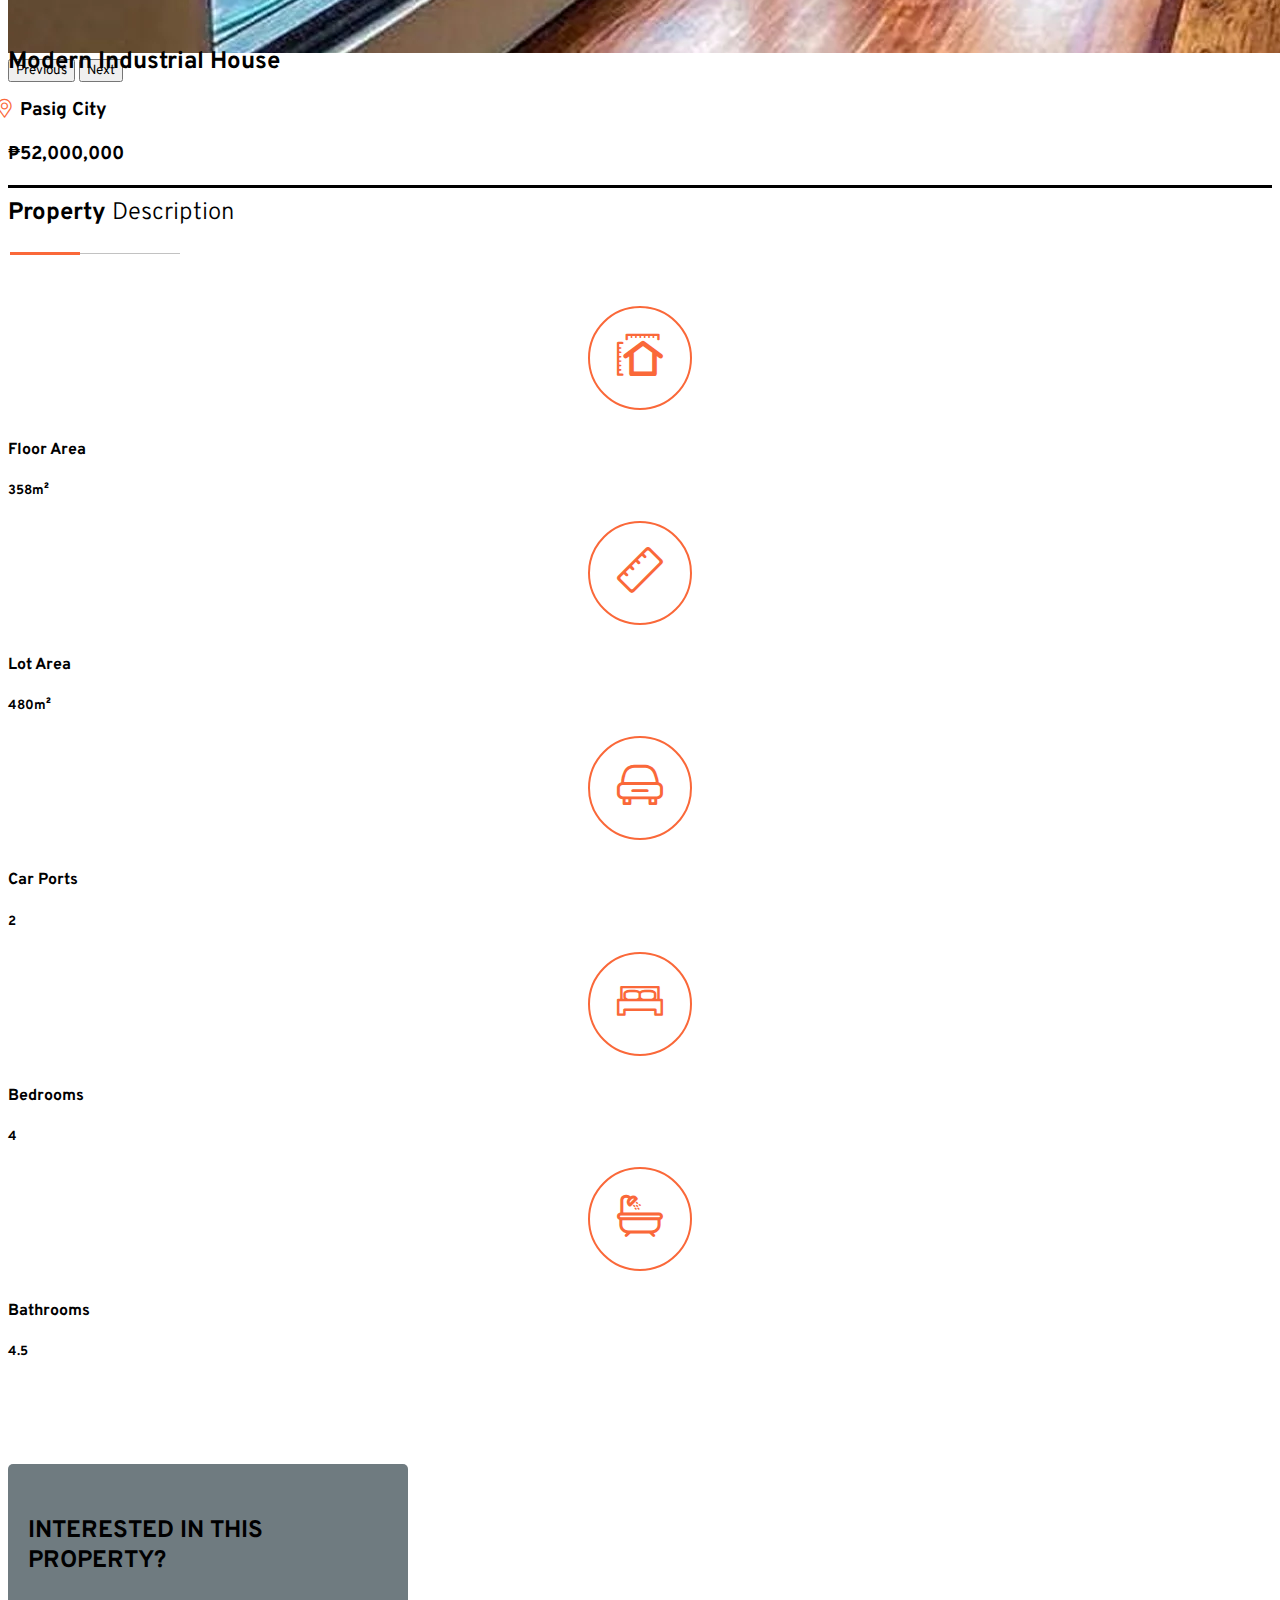
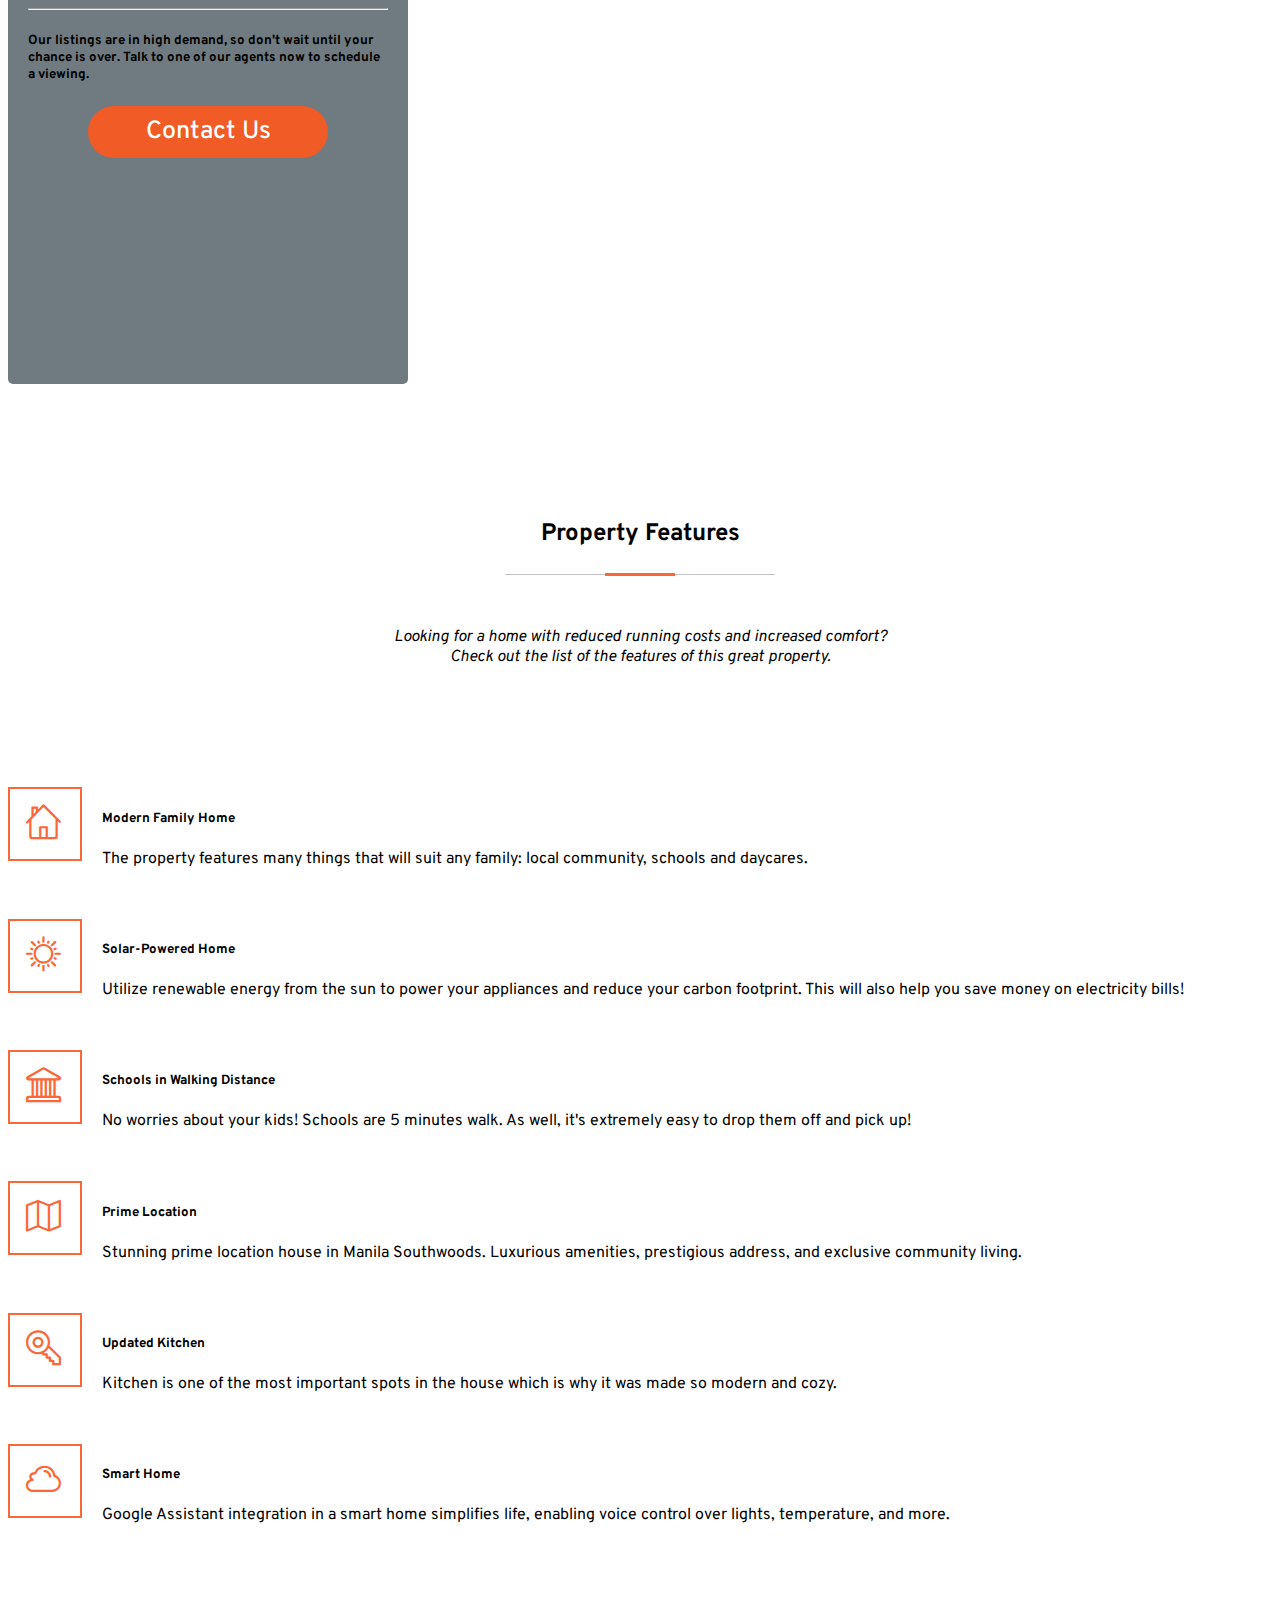
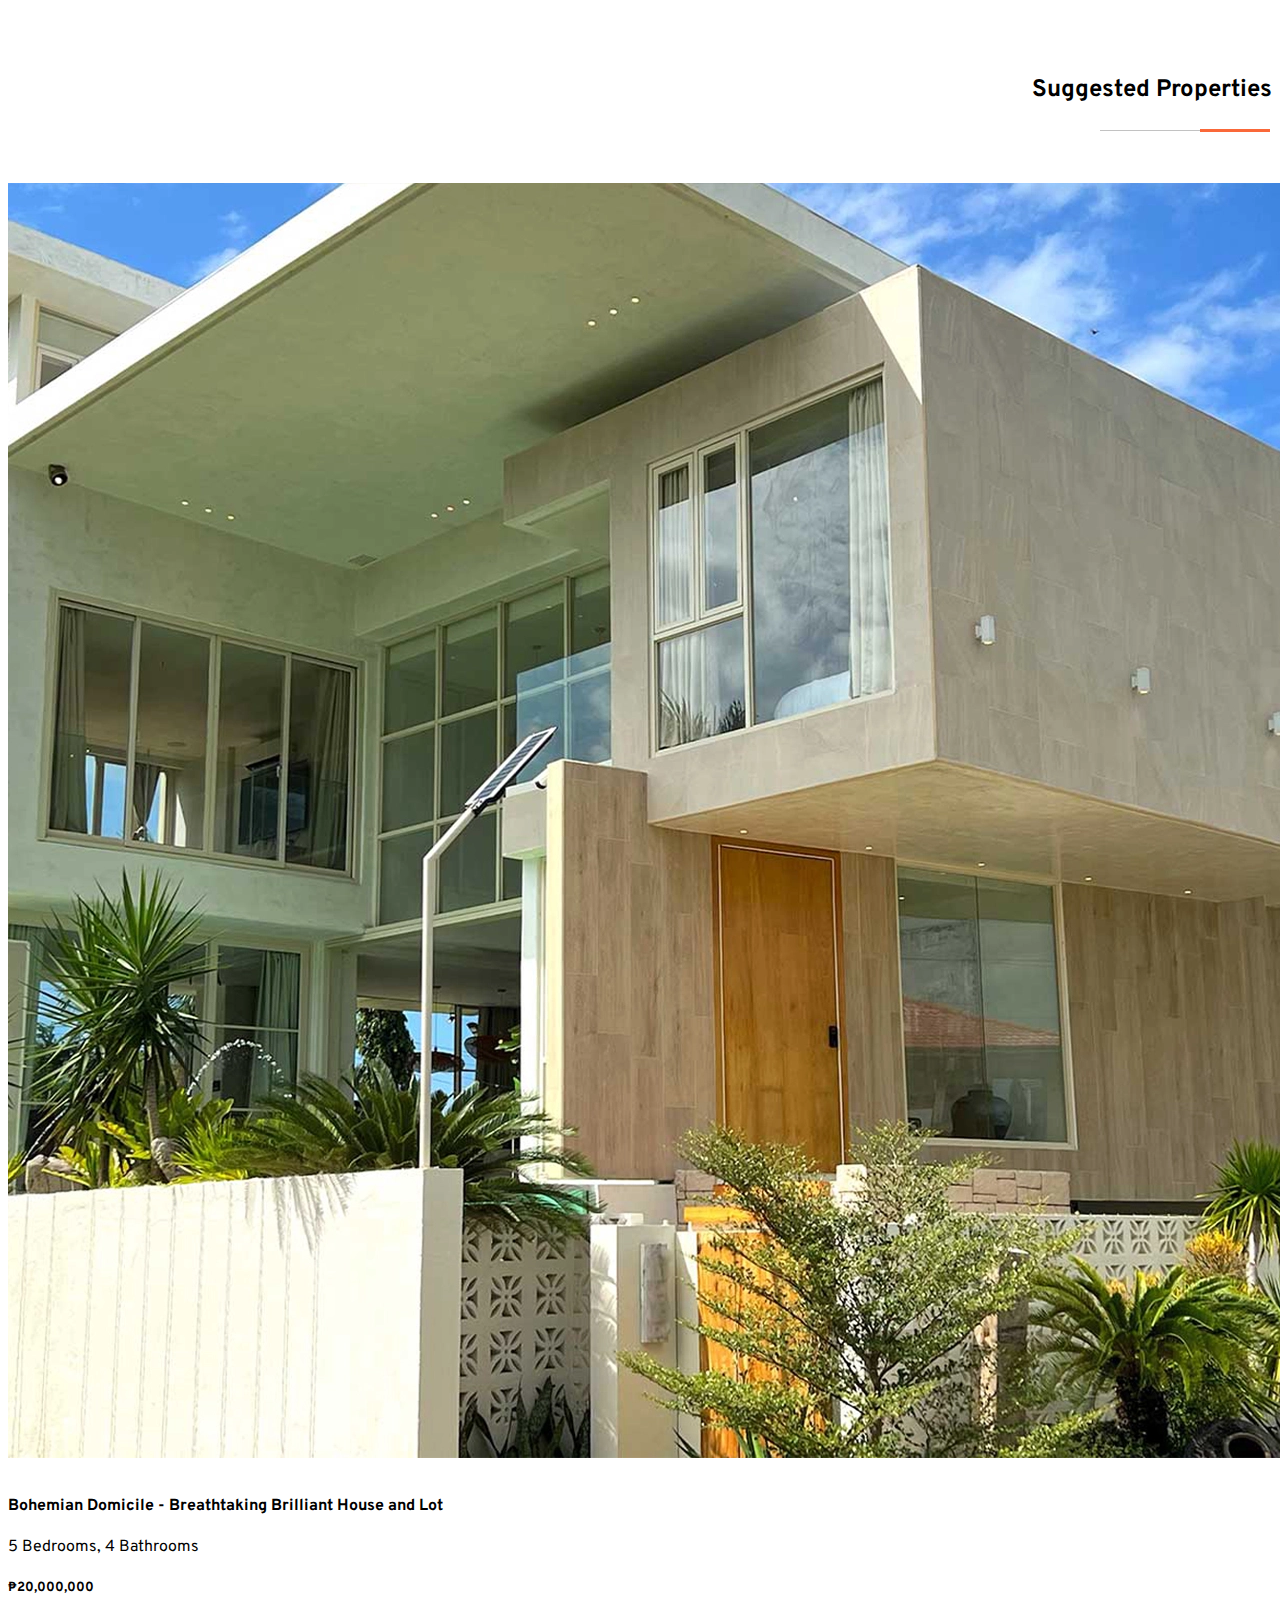
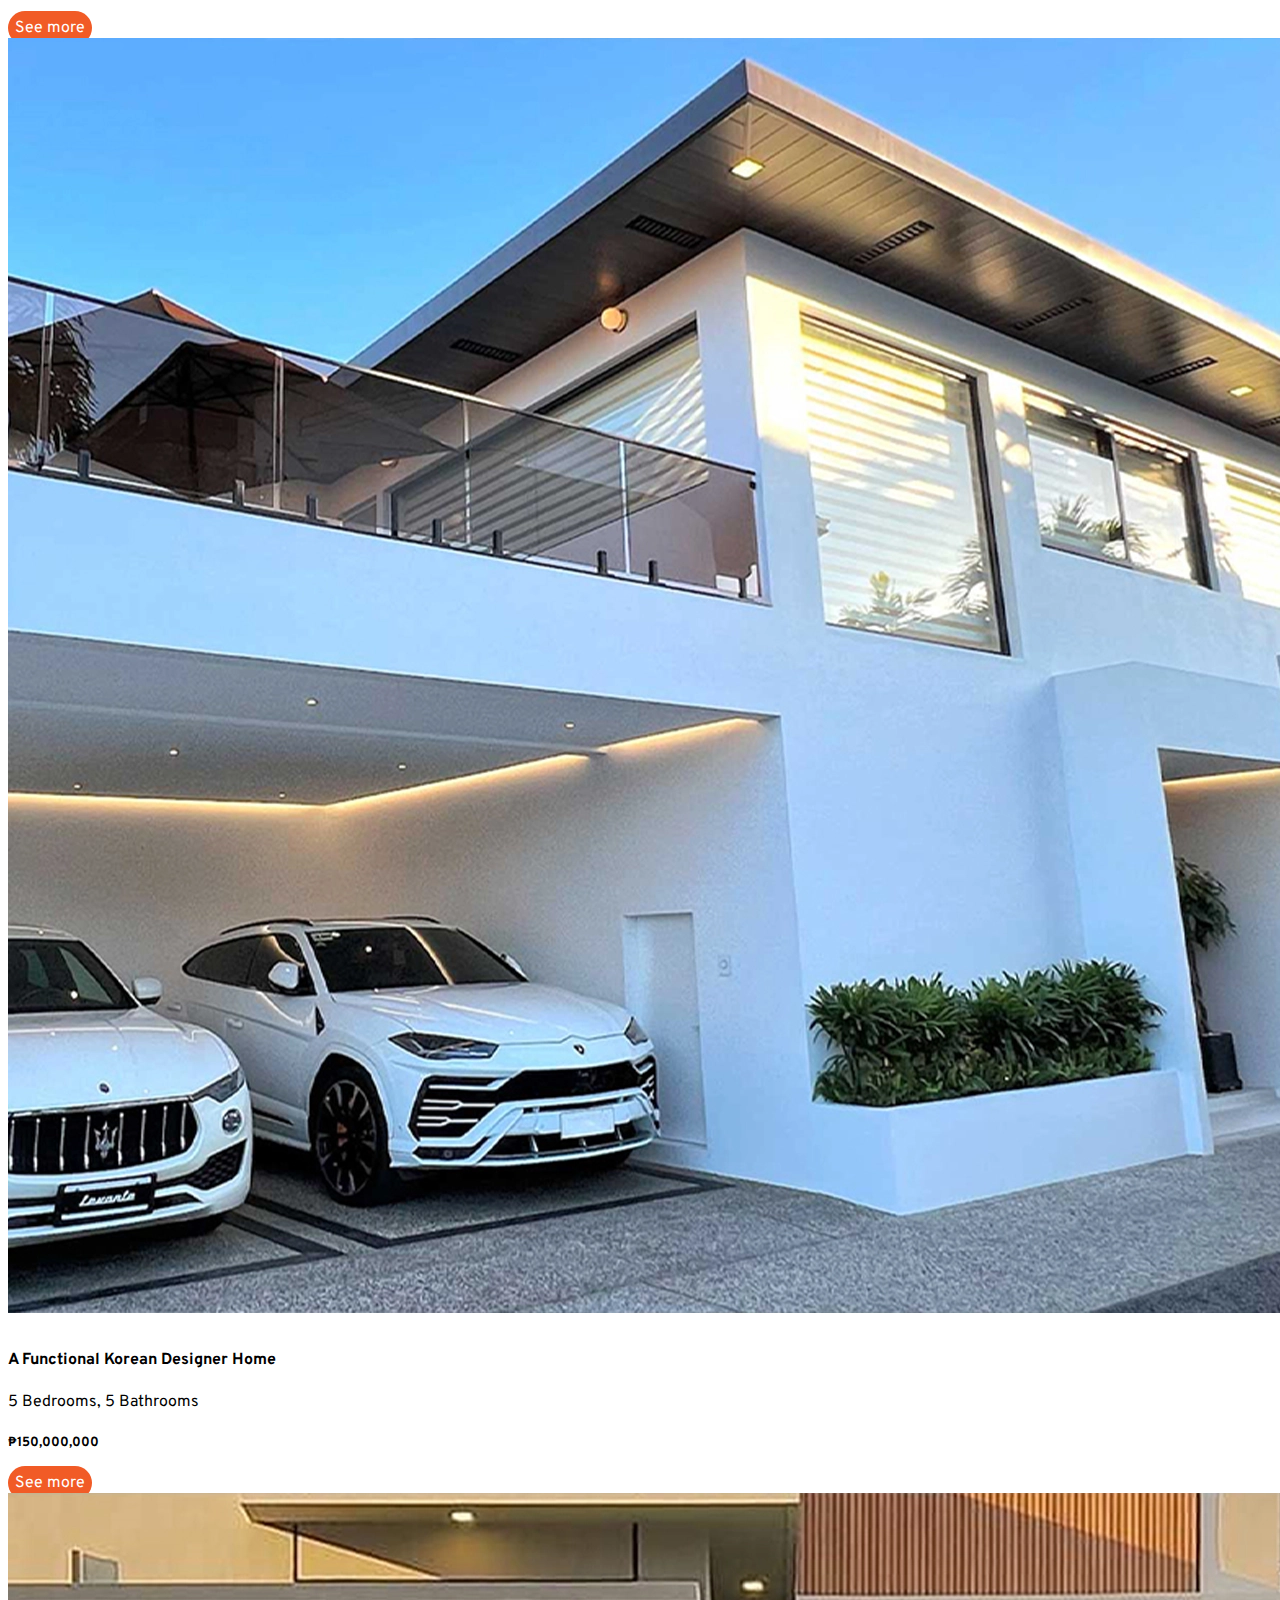
<file: listing3.html>
<!DOCTYPE html>
<html lang="en">

<head>
	<meta charset="UTF-8" />
	<meta name="viewport" content="width=device-width, initial-scale=1.0" />
	<title>Modern Industrial House</title>
	<link href="house.webp" rel="icon">
	<link href="https://cdn.jsdelivr.net/npm/bootstrap@5.3.0-alpha3/dist/css/bootstrap.min.css" rel="stylesheet"
		integrity="sha384-KK94CHFLLe+nY2dmCWGMq91rCGa5gtU4mk92HdvYe+M/SXH301p5ILy+dN9+nJOZ" crossorigin="anonymous">
	<link href="css/fontello.css" rel="stylesheet">
	<link href="css/main_style.css" rel="stylesheet">
	<link href="css/general.css" rel="stylesheet">
</head>

<body>
	<!-- Navbar-->
	<nav class="navbar navbar-expand-lg navbar-dark bg-dark fixed-top">
		<a class="navbar-brand" href="main.html"><img src="wlogo.webp" width="150px"></a>
		<button class="navbar-toggler" type="button" data-bs-toggle="collapse" data-bs-target="#navbarNavDropdown"
			aria-controls="navbarNavDropdown" aria-expanded="false" aria-label="Toggle navigation">
			<span class="navbar-toggler-icon"></span>
		</button>
		<div class="collapse navbar-collapse" id="navbarNavDropdown">
			<ul class="navbar-nav">
				<li class="nav-item">
					<a class="nav-link" href="main.html">Home</a>
				</li>
				<li class="nav-item">
					<a class="nav-link" href="listingpage.html">Listings</a>
				</li>
				<li class="nav-item active">
					<a class="nav-link" href="contactus.html">Contact Us</a>
				</li>
			</ul>
		</div>
	</nav>


	<!-- Carousel -->
	<section class="container-fluid">
		<div class="row">
			<div class="col-md-12 p-0">
				<div id="carouselExampleIndicators" class="carousel slide">
					<div class="carousel-indicators">
						<button type="button" data-bs-target="#carouselExampleIndicators" data-bs-slide-to="0"
							class="active" aria-current="true" aria-label="Slide 1"></button>
						<button type="button" data-bs-target="#carouselExampleIndicators" data-bs-slide-to="1"
							aria-label="Slide 2"></button>
						<button type="button" data-bs-target="#carouselExampleIndicators" data-bs-slide-to="2"
							aria-label="Slide 3"></button>
						<button type="button" data-bs-target="#carouselExampleIndicators" data-bs-slide-to="3"
							aria-label="Slide 4"></button>
						<button type="button" data-bs-target="#carouselExampleIndicators" data-bs-slide-to="4"
							aria-label="Slide 5"></button>
						<button type="button" data-bs-target="#carouselExampleIndicators" data-bs-slide-to="5"
							aria-label="Slide 6"></button>
						<button type="button" data-bs-target="#carouselExampleIndicators" data-bs-slide-to="6"
							aria-label="Slide 7"></button>
						<button type="button" data-bs-target="#carouselExampleIndicators" data-bs-slide-to="7"
							aria-label="Slide 0"></button>
					</div>
					<div class="carousel-inner">
						<div class="carousel-item active">
							<img src="Listing3/h1.webp" class="d-block w-100" alt="...">
						</div>
						<div class="carousel-item">
							<img src="Listing3/h2.webp" class="d-block w-100" alt="...">
						</div>
						<div class="carousel-item">
							<img src="Listing3/h3.webp" class="d-block w-100" alt="...">
						</div>
						<div class="carousel-item">
							<img src="Listing3/h4.webp" class="d-block w-100" alt="...">
						</div>
						<div class="carousel-item">
							<img src="Listing3/h5.webp" class="d-block w-100" alt="...">
						</div>
						<div class="carousel-item">
							<img src="Listing3/h6.webp" class="d-block w-100" alt="...">
						</div>
						<div class="carousel-item">
							<img src="Listing3/h7.webp" class="d-block w-100" alt="...">
						</div>
					</div>
					<button class="carousel-control-prev" type="button" data-bs-target="#carouselExampleIndicators"
						data-bs-slide="prev">
						<span class="carousel-control-prev-icon" aria-hidden="true"></span>
						<span class="visually-hidden">Previous</span>
					</button>
					<button class="carousel-control-next" type="button" data-bs-target="#carouselExampleIndicators"
						data-bs-slide="next">
						<span class="carousel-control-next-icon" aria-hidden="true"></span>
						<span class="visually-hidden">Next</span>
					</button>
				</div>
	</section>



	<!-- Property details -->
	<div class="container" style="border-bottom: solid;">
		<div class="row d-flex justify-content-between">
			<div class="col-12 mt-5 p-1">
				<h2>Modern Industrial House</h2>
			</div>
			<div class="col-md-4">
				<h3><span class="sc_icon icon-location-pin theme_accent" style="margin-left: -14px;"></span><span>Pasig
						City</span></h3>
			</div>
			<div class="col-md-1"></div>
			<div class="col-md-1 d-flex justify-content-end">
				<h3>₱52,000,000</h3>
			</div>
		</div>
	</div>
	<br>


	<!-- Description -->
	<div class="row d-flex justify-content-center">
		<div class="col-sm-5">
			<section class="description mt-5" style="padding-top: 25px;">
				<div class="container">
					<div class="row">
						<div class="col-sm-12">
							<h2 class="sc_title_align_left sc_title sc_title_underline color_1">Property <span
									class="sc_highlight">Description</span>
							</h2>
						</div>
						<div class="row d-flex justify-content-center">
							<div class="col-md-4">
								<span
									class="sc_icon icon-measuring2 sc_icon_round_big no_bg_icon sc_aligncenter theme_accent theme_accent_border"></span>
								<h4 class='text-center'>Floor Area</h4>
								<h5 class='text-center'>358m²</h5>
							</div>
							<div class="col-md-4">
								<span
									class="sc_icon icon-ruler sc_icon_round_big no_bg_icon sc_aligncenter theme_accent theme_accent_border"></span>
								<h4 class='text-center'>Lot Area</h4>
								<h5 class='text-center'>480m²</h5>
							</div>
							<div class="col-md-4">
								<span
									class="sc_icon icon-car sc_icon_round_big no_bg_icon sc_aligncenter theme_accent theme_accent_border"></span>
								<h4 class='text-center'>Car Ports</h4>
								<h5 class='text-center'>2</h5>
							</div>
							<div class="col-md-6">
								<span
									class="sc_icon icon-queen6 sc_icon_round_big no_bg_icon sc_aligncenter theme_accent theme_accent_border"></span>
								<h4 class='text-center'>Bedrooms</h4>
								<h5 class='text-center'>4</h5>
							</div>
							<div class="col-md-6">
								<span
									class="sc_icon icon-bath5 sc_icon_round_big no_bg_icon sc_aligncenter theme_accent theme_accent_border"></span>
								<h4 class='text-center'>Bathrooms</h4>
								<h5 class='text-center'>4.5</h5>
							</div>
						</div>
					</div>
				</div>
			</section>
		</div>
		<div class="col-2" style="padding-top: 82px; max-width: 400px; min-width: 200px;" id="interested">
			<div class="box">
				<h4 class="text-light" style="font-size: 24px;">INTERESTED IN THIS PROPERTY?</h4>
				<hr>
				<h5 class="text-light pt-3 pb-2">Our listings are in high demand, so don't wait
					until your chance is over. Talk to one of our agents now to schedule a viewing.</h5>
				<div style="text-align: center;">
					<a href="contactus.html" class="button mt-5">Contact Us</a>
				</div>
			</div>
		</div>

	</div>

	<div class="col-md-12" id="interested2">
		<div class="box">
			<h4 class="text-light" style="font-size: 30px;">INTERESTED IN THIS PROPERTY?</h4>
			<hr>
			<h5 class="text-light pt-3 pb-2" style="font-size: 25px;">Our listings are in high demand, so don't wait
				until your chance is over. Talk to one of our agents now to schedule a viewing.</h5>
			<div style="text-align: center;">
				<a href="main.html" class="button mt-3"
					style="font-size: 20px; max-width: 165px; min-width: 100px; max-height: 50px; min-height: 25px;"><span>Contact
						Us</span></a>
			</div>
		</div>
	</div>


	<section class="Features" style="padding-top: 170px; padding-bottom: 150px;">
		<div class="container">
			<div class="row">
				<div class="col-sm-12">
					<h2 class="sc_title_align_center sc_title sc_title_underline  color_1">Property Features
					</h2>
					<div class="sc_content main  margin_bottom_middle sc_aligncenter text_styling"">
						Looking for a home with reduced running costs and increased comfort?<br>
						Check out the list of the features of this great property.
					</div>
				</div>
				<br>
			</div>
			<div class=" row" style="padding-top: 50px;">
						<div class="col-md-4 col-sm-6" style="padding-top: 50px;">
							<div class="sc_title_icon sc_title_left sc_size_large icon-house sc_title_bg sc_bg_circle">
							</div>
							<h5 class="sc_title_align_left sc_title sc_title_iconed  color_1">Modern Family Home</h5>
							<div class="sc_section  margin_bottom_mini">
								The property features many things that will suit any family: local community, schools
								and daycares.
							</div>
						</div>
						<div class="col-md-4 col-sm-6" style="padding-top: 50px;">
							<div class="sc_title_icon sc_title_left sc_size_large icon-sun sc_title_bg sc_bg_circle">
							</div>
							<h5 class="sc_title_align_left sc_title sc_title_iconed  color_1">Solar-Powered Home</h5>
							<div class="sc_section  margin_bottom_mini">
								Utilize renewable energy from the sun to power your appliances and reduce your carbon
								footprint.
								This will also help you save money on electricity bills!
							</div>
						</div>
						<div class="col-md-4 col-sm-6" style="padding-top: 50px;">
							<div class="sc_title_icon sc_title_left sc_size_large icon-bank sc_title_bg sc_bg_circle">
							</div>
							<h5 class="sc_title_align_left sc_title sc_title_iconed  color_1">Schools in Walking
								Distance</h5>
							<div class="sc_section  margin_bottom_mini">
								No worries about your kids! Schools are 5 minutes walk. As well, it's extremely easy to
								drop them off and pick up!
							</div>
						</div>
					</div>
					<div class="row">
						<div class="col-md-4 col-sm-6" style="padding-top: 50px;">
							<div class="sc_title_icon sc_title_left sc_size_large icon-map sc_title_bg sc_bg_circle">
							</div>
							<h5 class="sc_title_align_left sc_title sc_title_iconed  color_1">Prime Location</h5>
							<div class="sc_section  margin_bottom_mini">Stunning prime location house in Manila
								Southwoods. Luxurious amenities, prestigious address, and exclusive community living.
							</div>
						</div>
						<div class="col-md-4 col-sm-6" style="padding-top: 50px;">
							<div class="sc_title_icon sc_title_left sc_size_large icon-key-2 sc_title_bg sc_bg_circle">
							</div>
							<h5 class="sc_title_align_left sc_title sc_title_iconed  color_1">Updated Kitchen</h5>
							<div class="sc_section  margin_bottom_mini"> Kitchen is one of the most important spots in
								the house which is why it was made so modern and cozy. </div>
						</div>
						<div class="col-md-4 col-sm-6" style="padding-top: 50px;">
							<div class="sc_title_icon sc_title_left sc_size_large icon-cloud sc_title_bg sc_bg_circle">
							</div>
							<h5 class="sc_title_align_left sc_title sc_title_iconed  color_1">Smart Home
							</h5>
							<div class="sc_section  margin_bottom_mini">
								Google Assistant integration in a smart home simplifies life, enabling voice control
								over
								lights, temperature, and more.
							</div>
						</div>
					</div>
				</div>
	</section>

	<section class="text">
		<div class="container" style="padding-bottom: 80px; padding-top: 35px;">
			<div class="row d-flex justify-content-right">
				<h2 style="align-items: flex-end;" class="sc_title_align_right sc_title sc_title_underline  color_1">
					Suggested Properties</h2>
			</div>
			<div class="row">
				<div class="col-md-4 mb-4">
					<div class="card">
						<img src="main/h1.webp" class="card-img-top" alt="Recommended 1">
						<div class="card-body">
							<h4 class="card-title">Bohemian Domicile - Breathtaking Brilliant House and Lot</h4>
							<p class="card-text text-secondary">5 Bedrooms, 4 Bathrooms</p>
							<h5 class="card-text">₱20,000,000</h5>
							<a href="listing1.html" class="smlbtn">See more</a>
						</div>
					</div>
				</div>
				<div class="col-md-4 mb-4">
					<div class="card">
						<img src="main/h2.webp" class="card-img-top" alt="Recommended 2">
						<div class="card-body">
							<h4 class="card-title">A Functional Korean Designer Home</h4>
							<p class="card-text text-secondary">5 Bedrooms, 5 Bathrooms</p>
							<h5 class="card-text">₱150,000,000</h5>
							<a href="listing2.html" class="smlbtn">See more</a>
						</div>
					</div>
				</div>
				<div class="col-md-4 mb-4">
					<div class="card">
						<img src="main/h3.webp" class="card-img-top" alt="Recommended 3">
						<div class="card-body">
							<h4 class="card-title">Modern Industrial House in Manila Southwoods</h4>
							<p class="card-text text-secondary">4 Bedrooms, 4.5 Bathrooms</p>
							<h5 class="card-text">₱52,000,000</h5>
							<a href="listing3.html" class="smlbtn">See more</a>
						</div>
					</div>
				</div>
			</div>
		</div>
	</section>


	<footer class="bg-light py-3">
		<div class="container">
			<div class="row">
				<div class="col-md-6">
					<h5 class="sc_title_align_left sc_title sc_title_underline color_2">Navigation</h5>
					<ul class="list">
						<li><a href="main.html" style="text-decoration: none; color: #fa6839;">Home</a></li>
						<li><a href="listingpage.html" style="text-decoration: none; color: #fa6839;">Listings</a></li>
						<li><a href="contactus.html" style="text-decoration: none; color: #fa6839;">Contact Us</a></li>
					</ul>
				</div>
				<div class="col-md-6">
					<h5 class="sc_title_align_left sc_title sc_title_underline color_2">Contact Us</h5>
					<ul class="list">
						<li><i class="bi bi-envelope-fill me-2"></i>1234 Main Street City, State 12345</li>
						<li><i class="bi bi-envelope-fill me-2"></i>Email: info@casa.com</li>
						<li><i class="bi bi-telephone-fill me-2"></i>Phone: 123-4567</li>
					</ul>
				</div>
			</div>
		</div>
	</footer>


	<script src="https://cdn.jsdelivr.net/npm/bootstrap@5.3.0-alpha3/dist/js/bootstrap.bundle.min.js"
		integrity="sha384-ENjdO4Dr2bkBIFxQpeoTz1HIcje39Wm4jDKdf19U8gI4ddQ3GYNS7NTKfAdVQSZe"
		crossorigin="anonymous"></script>
</body>

</html>
</file>
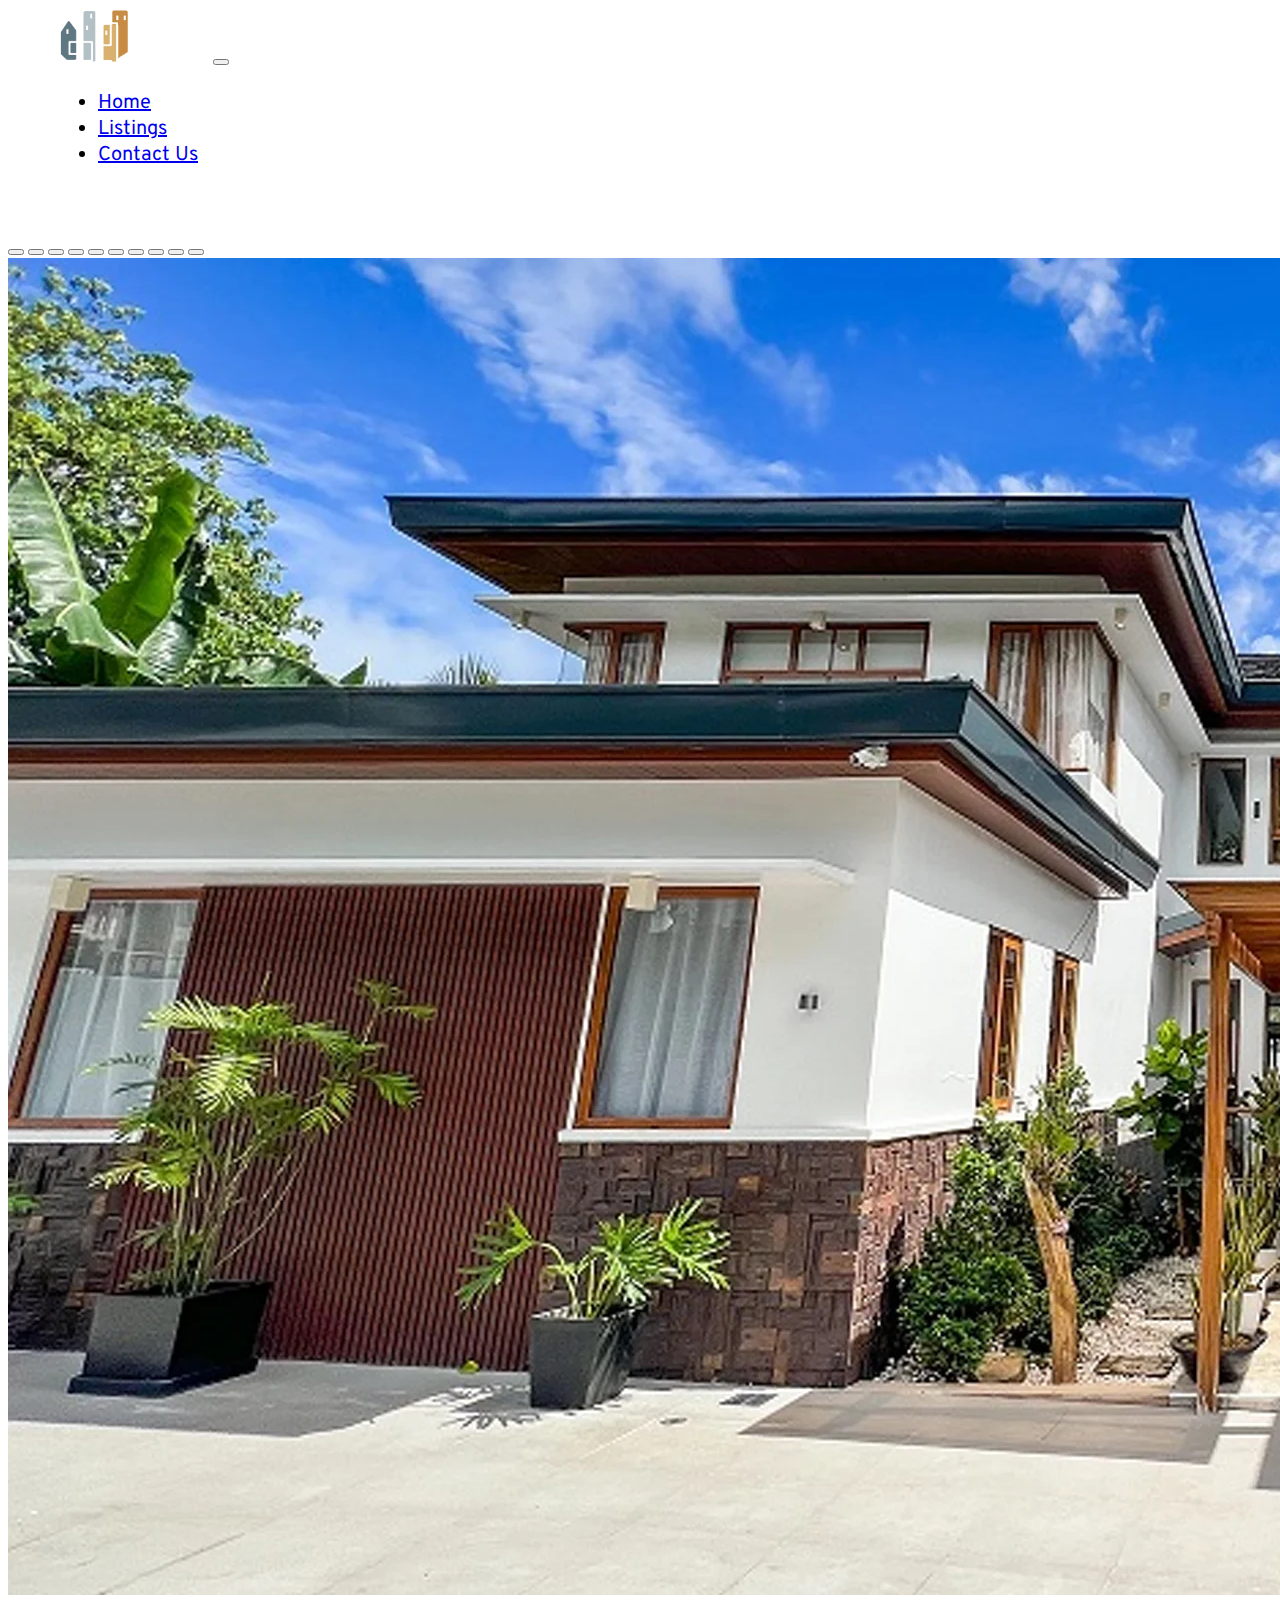
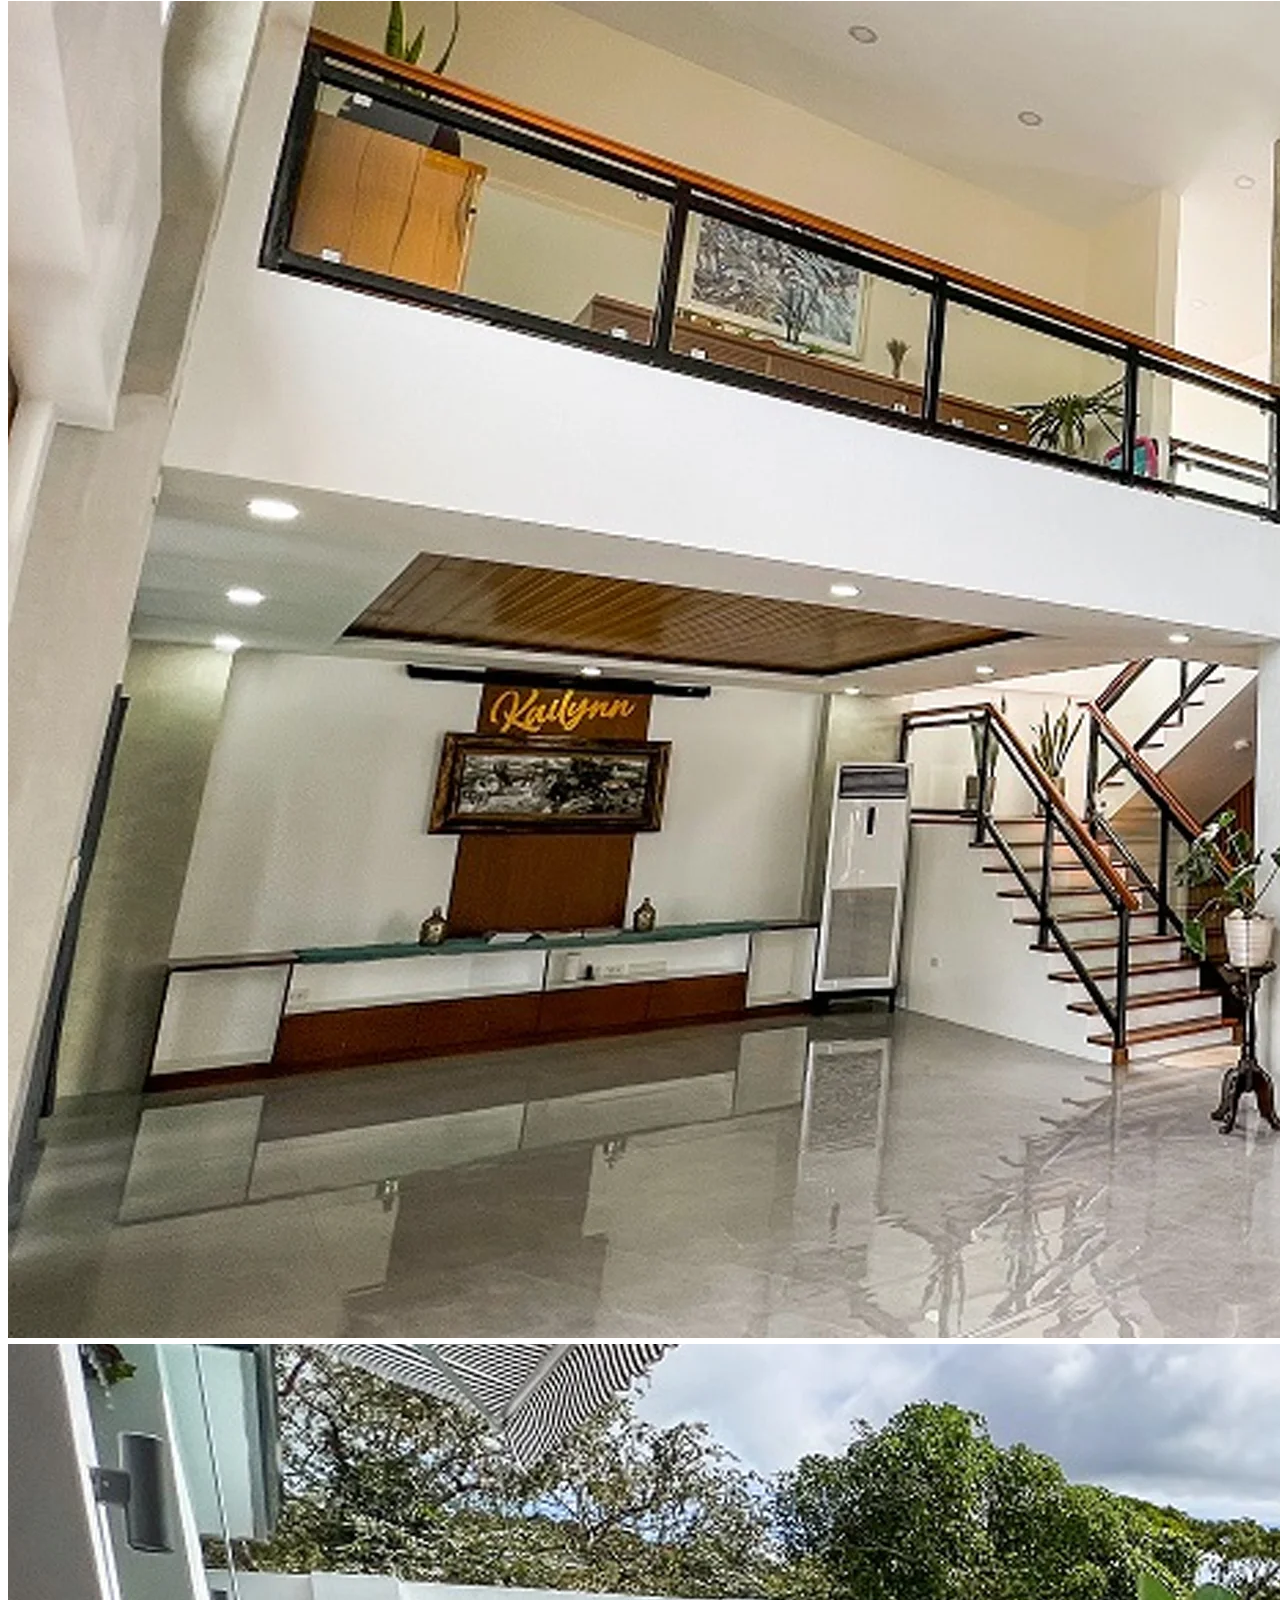
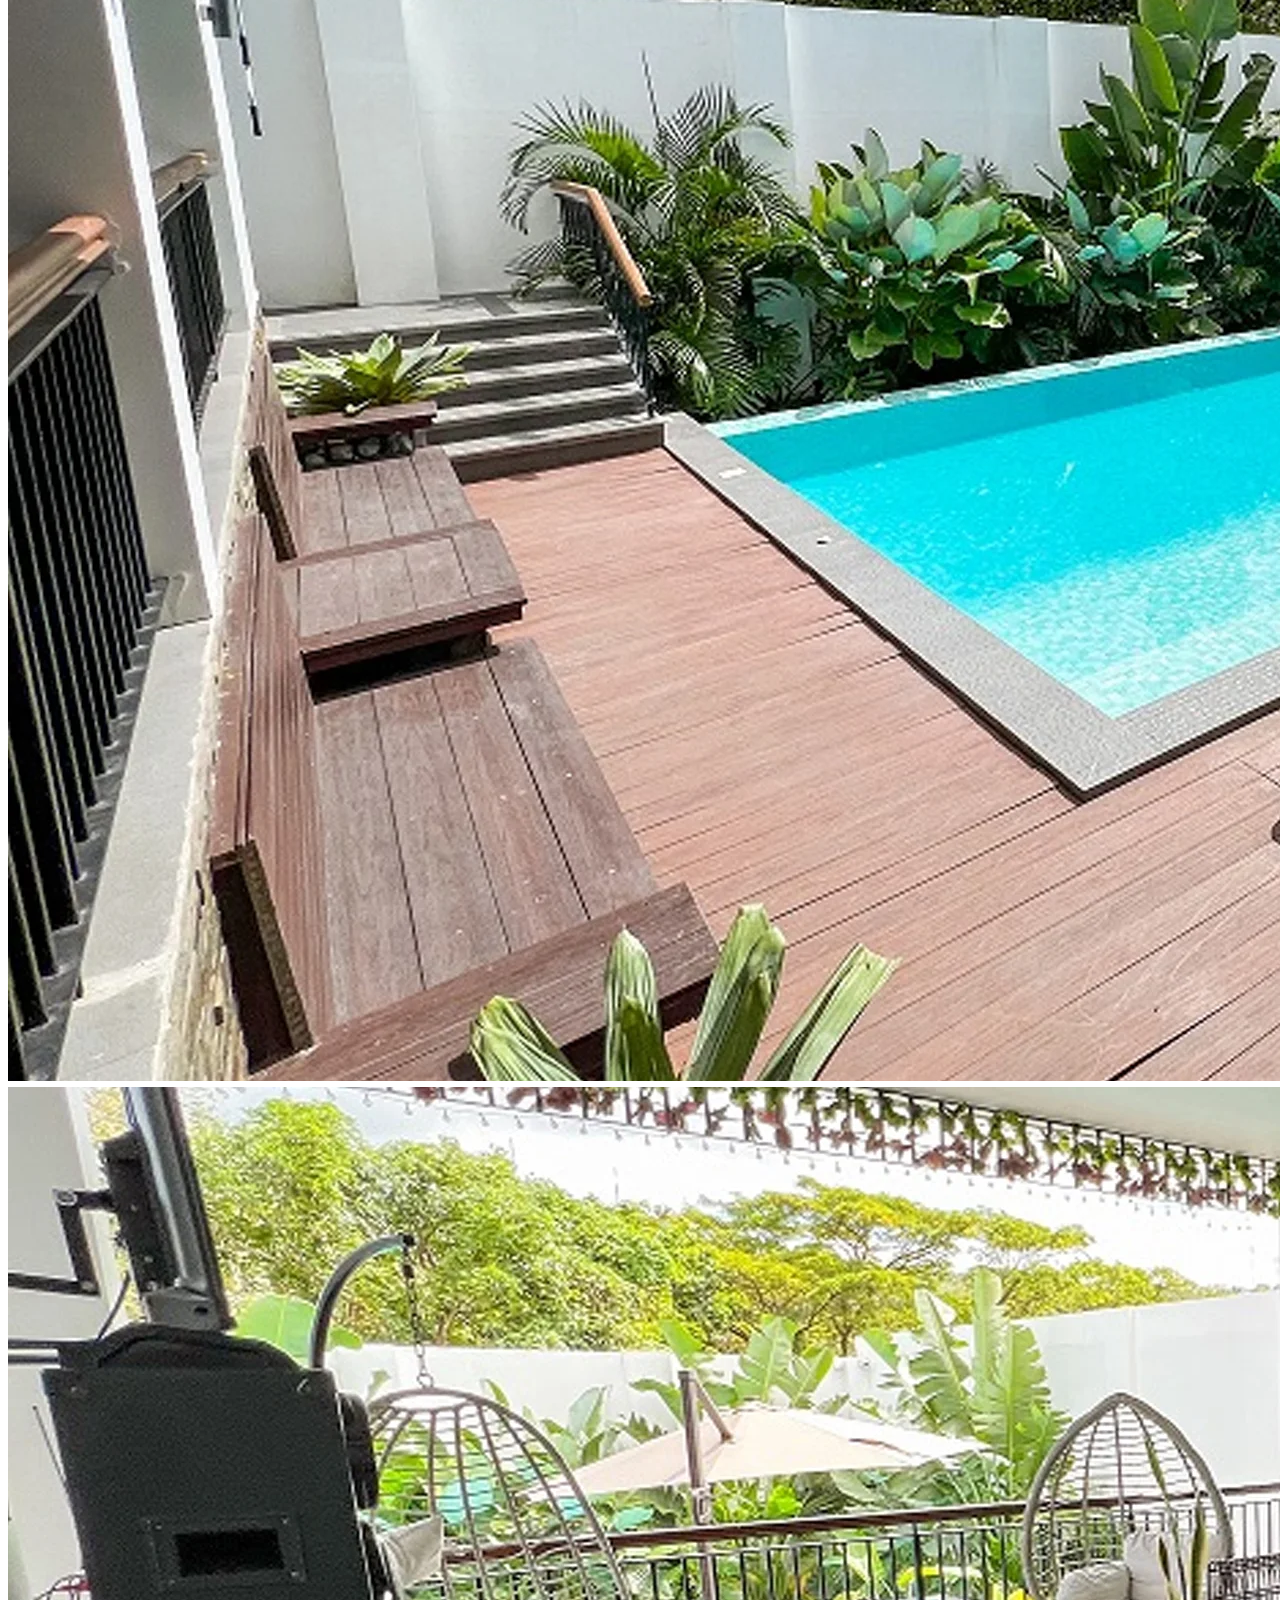
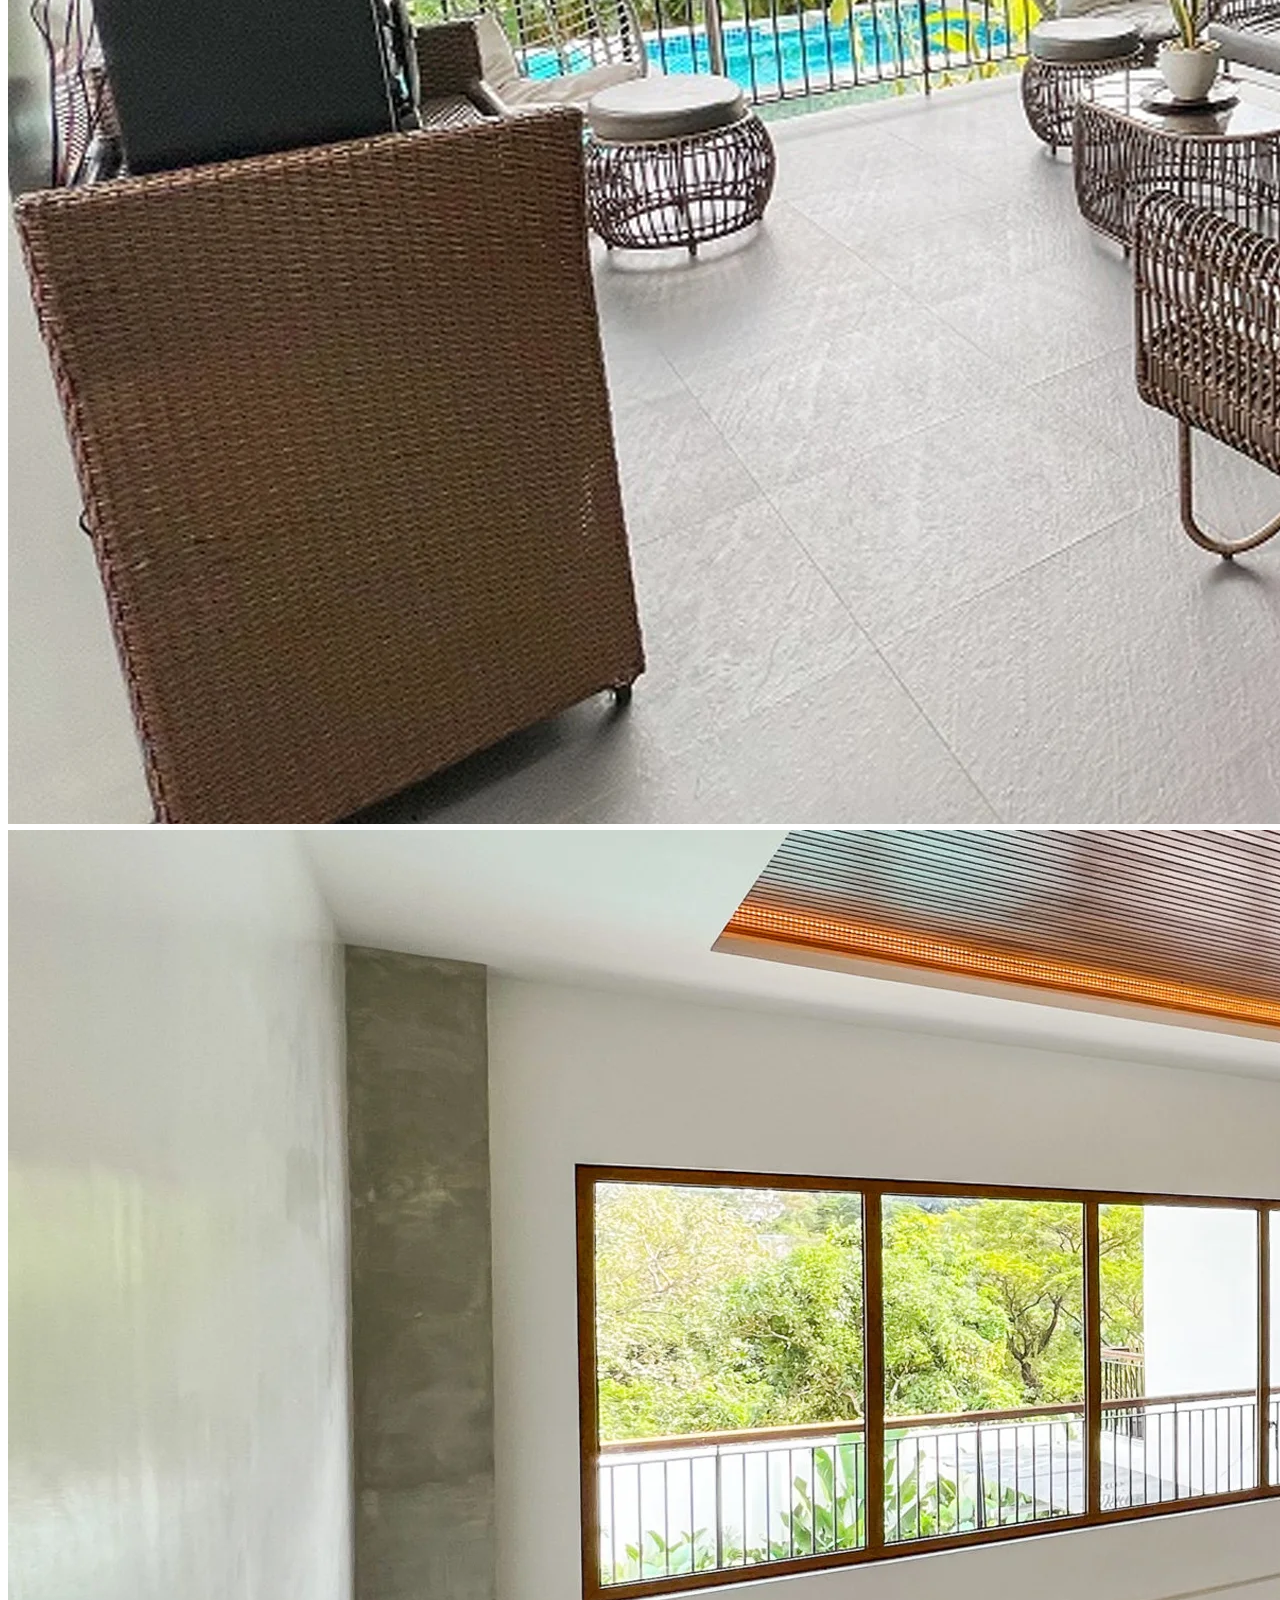
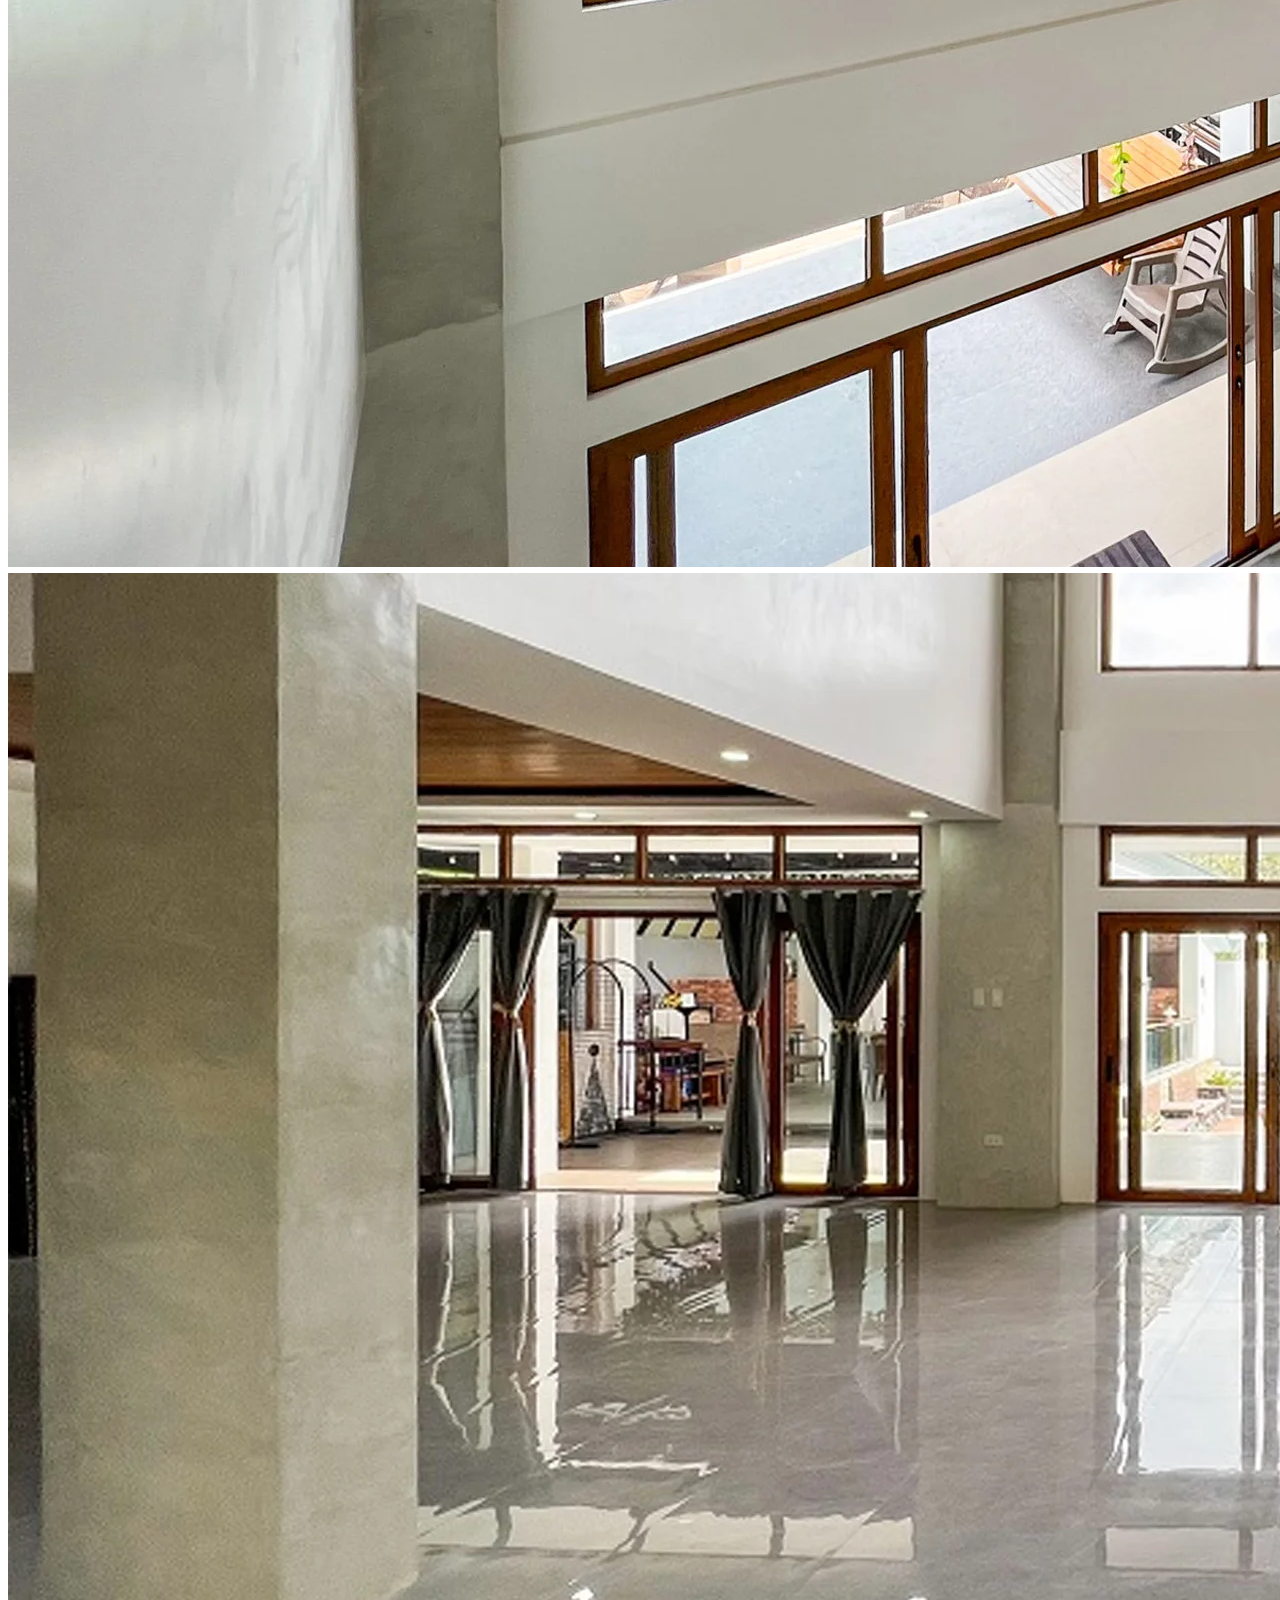
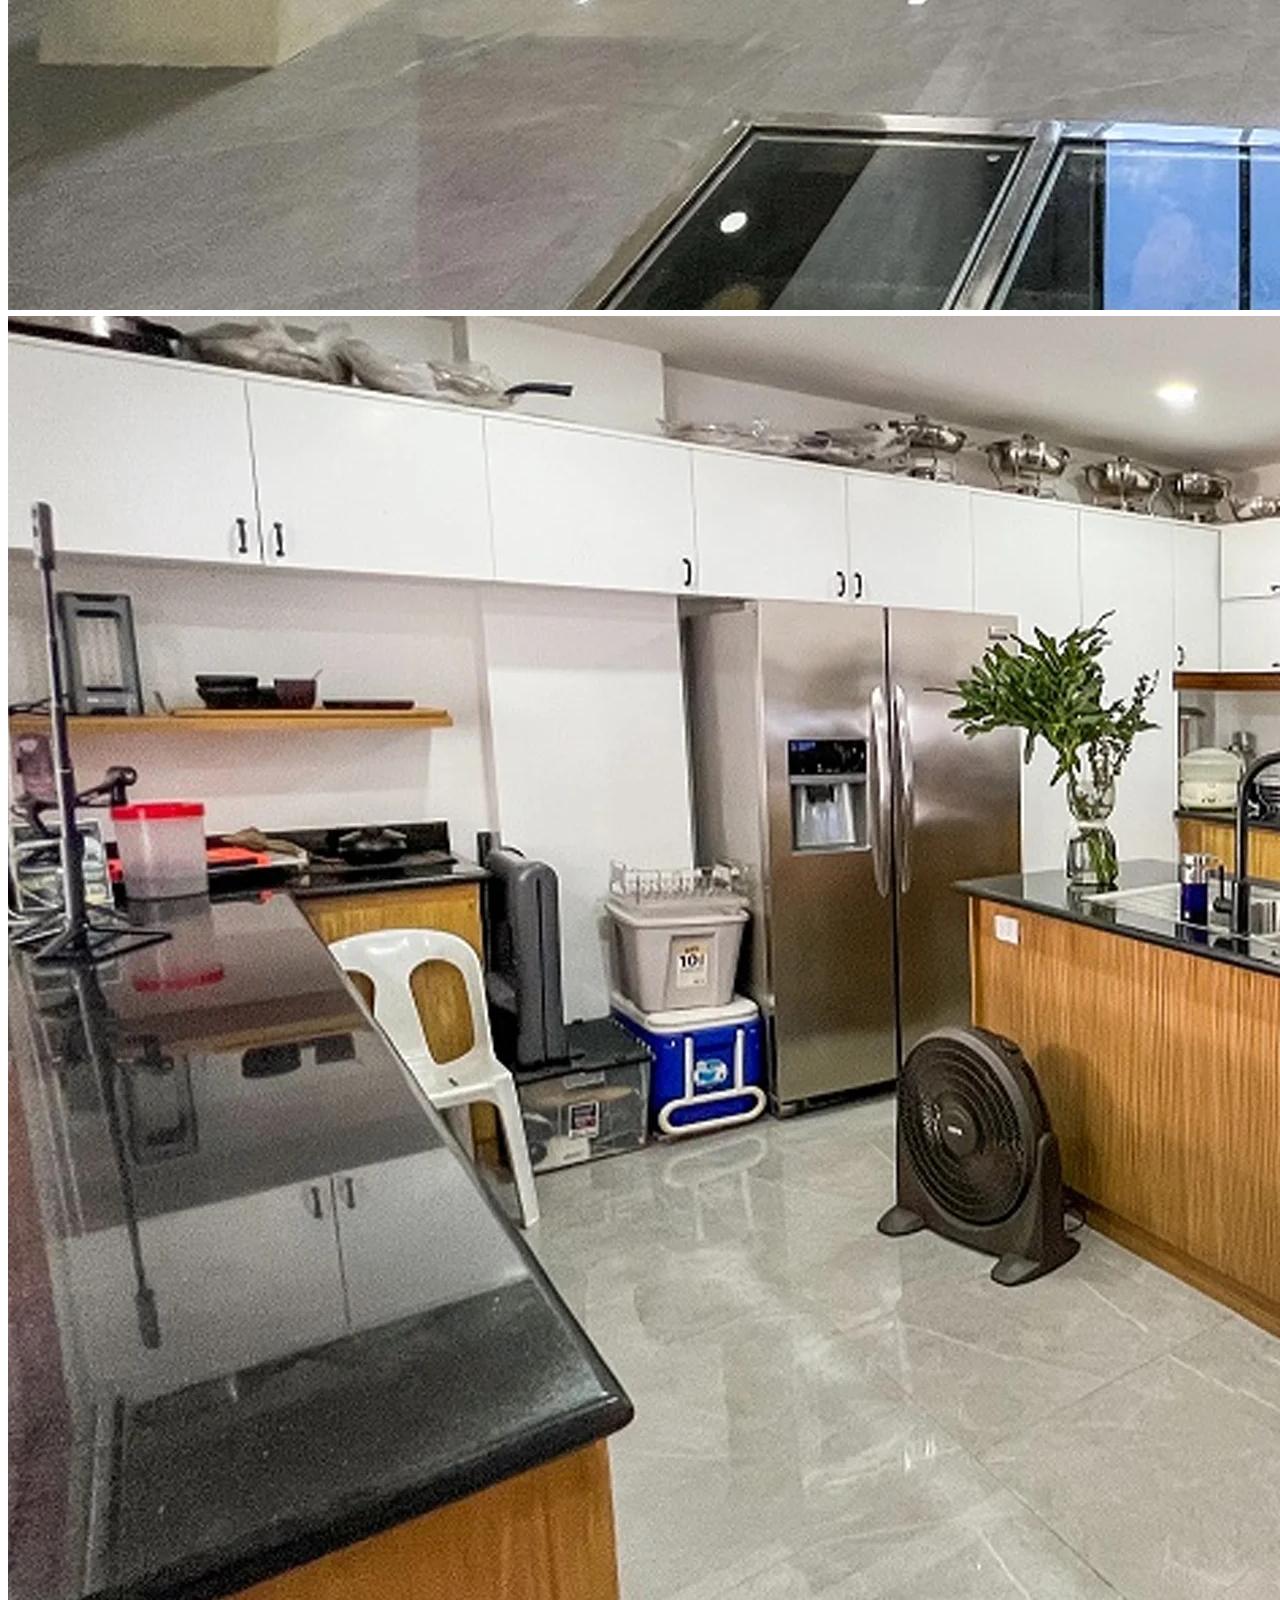
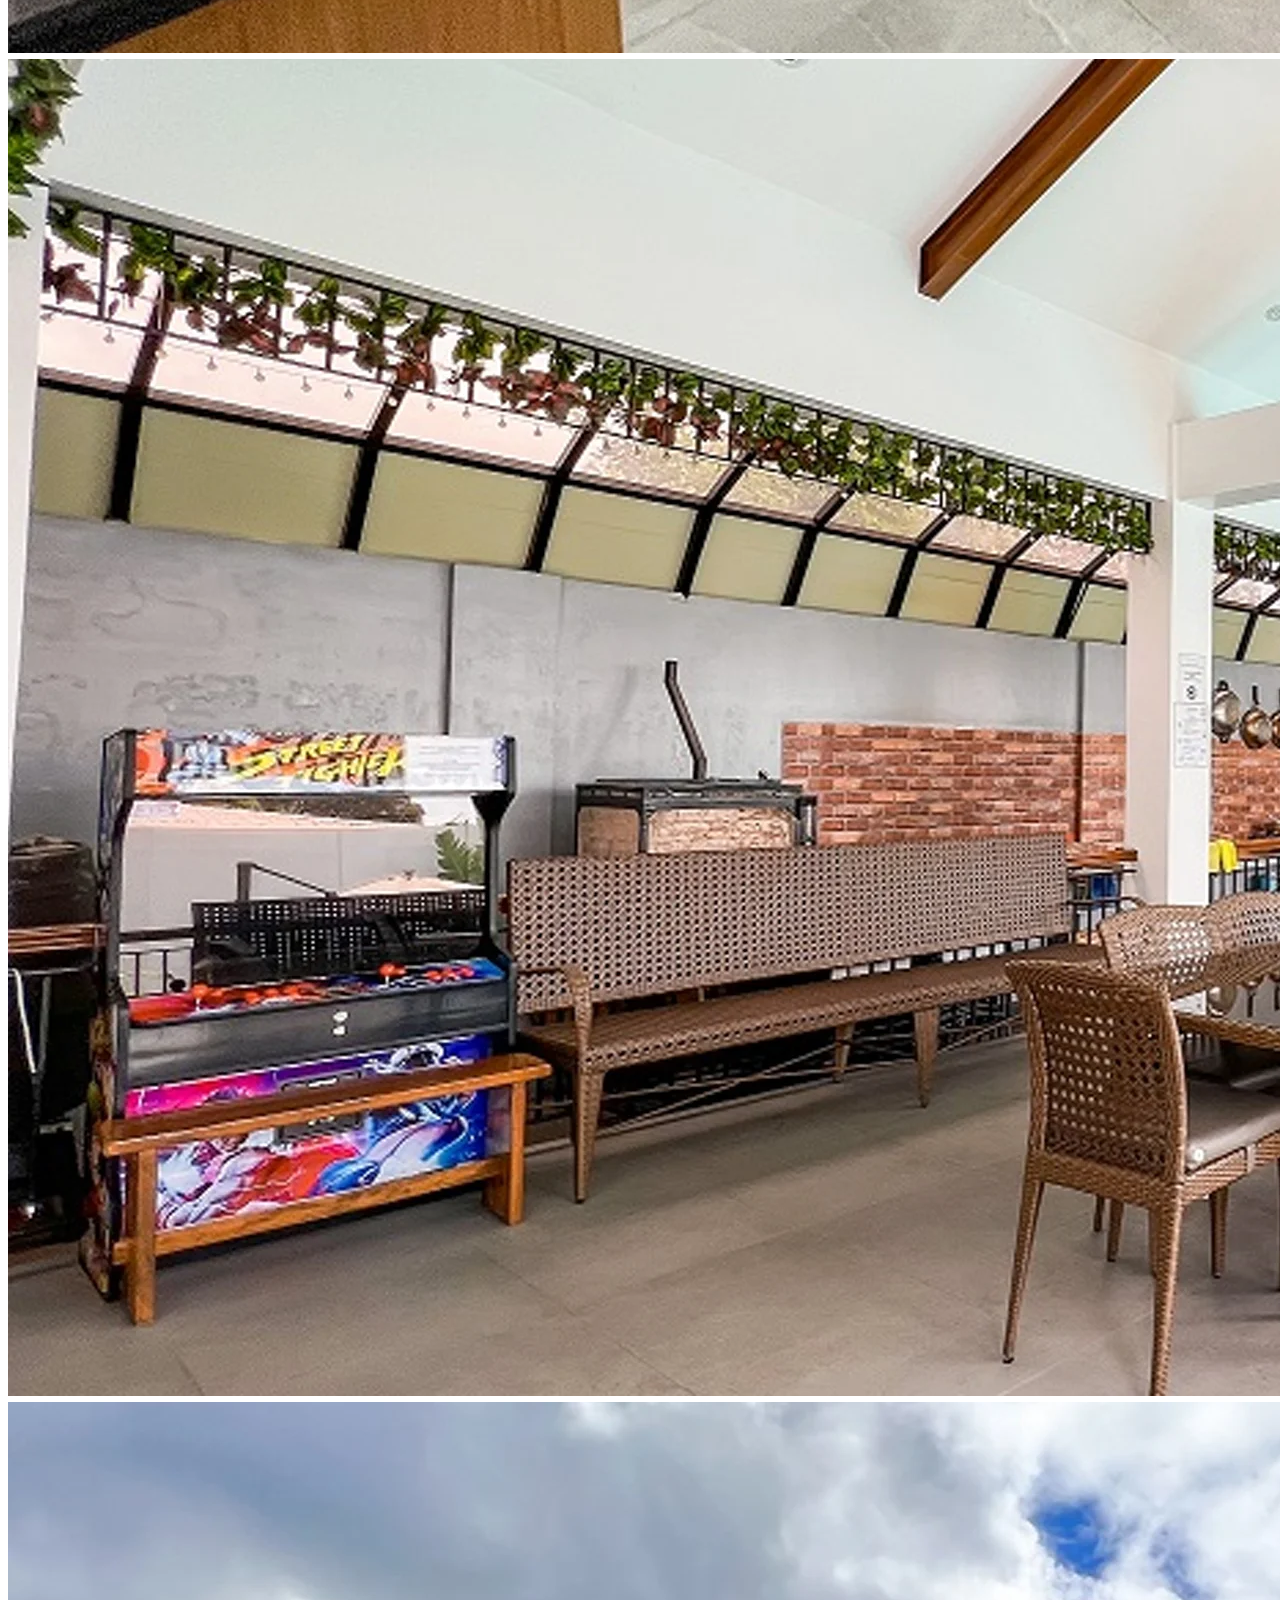
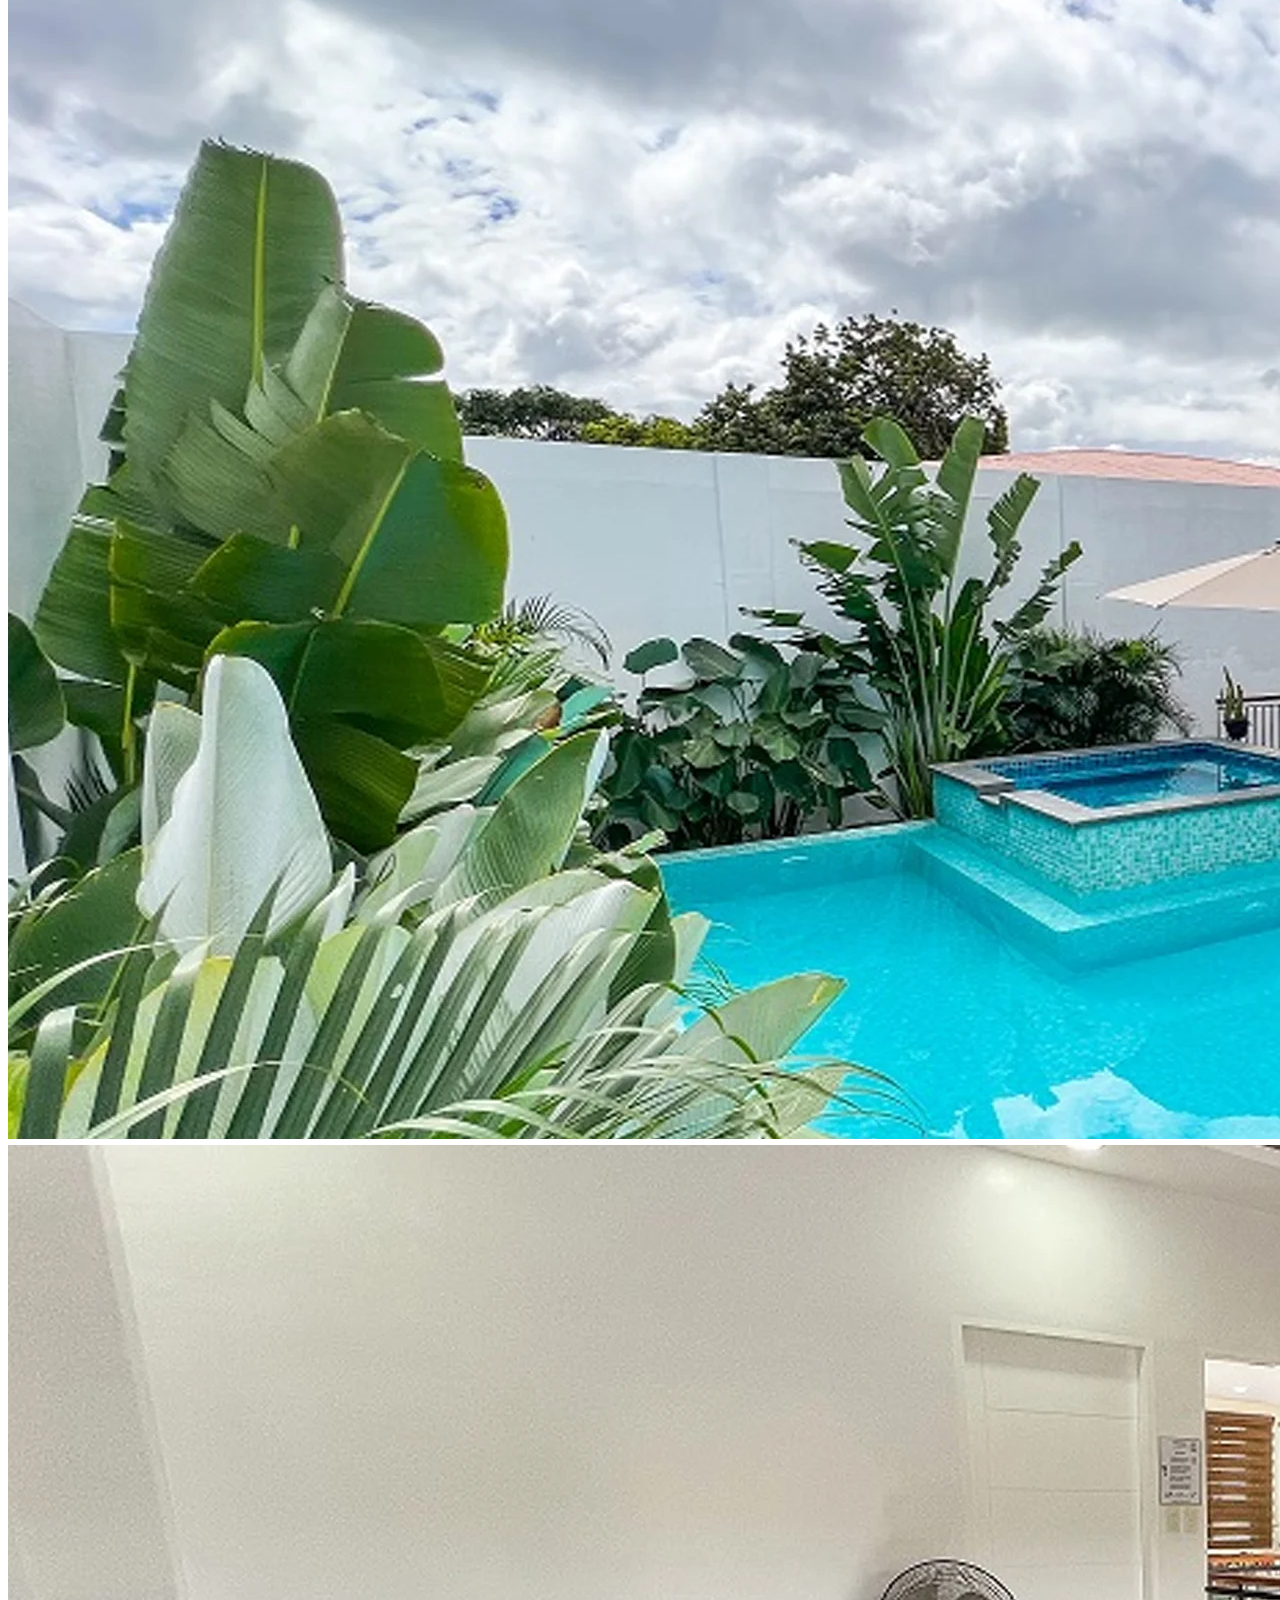
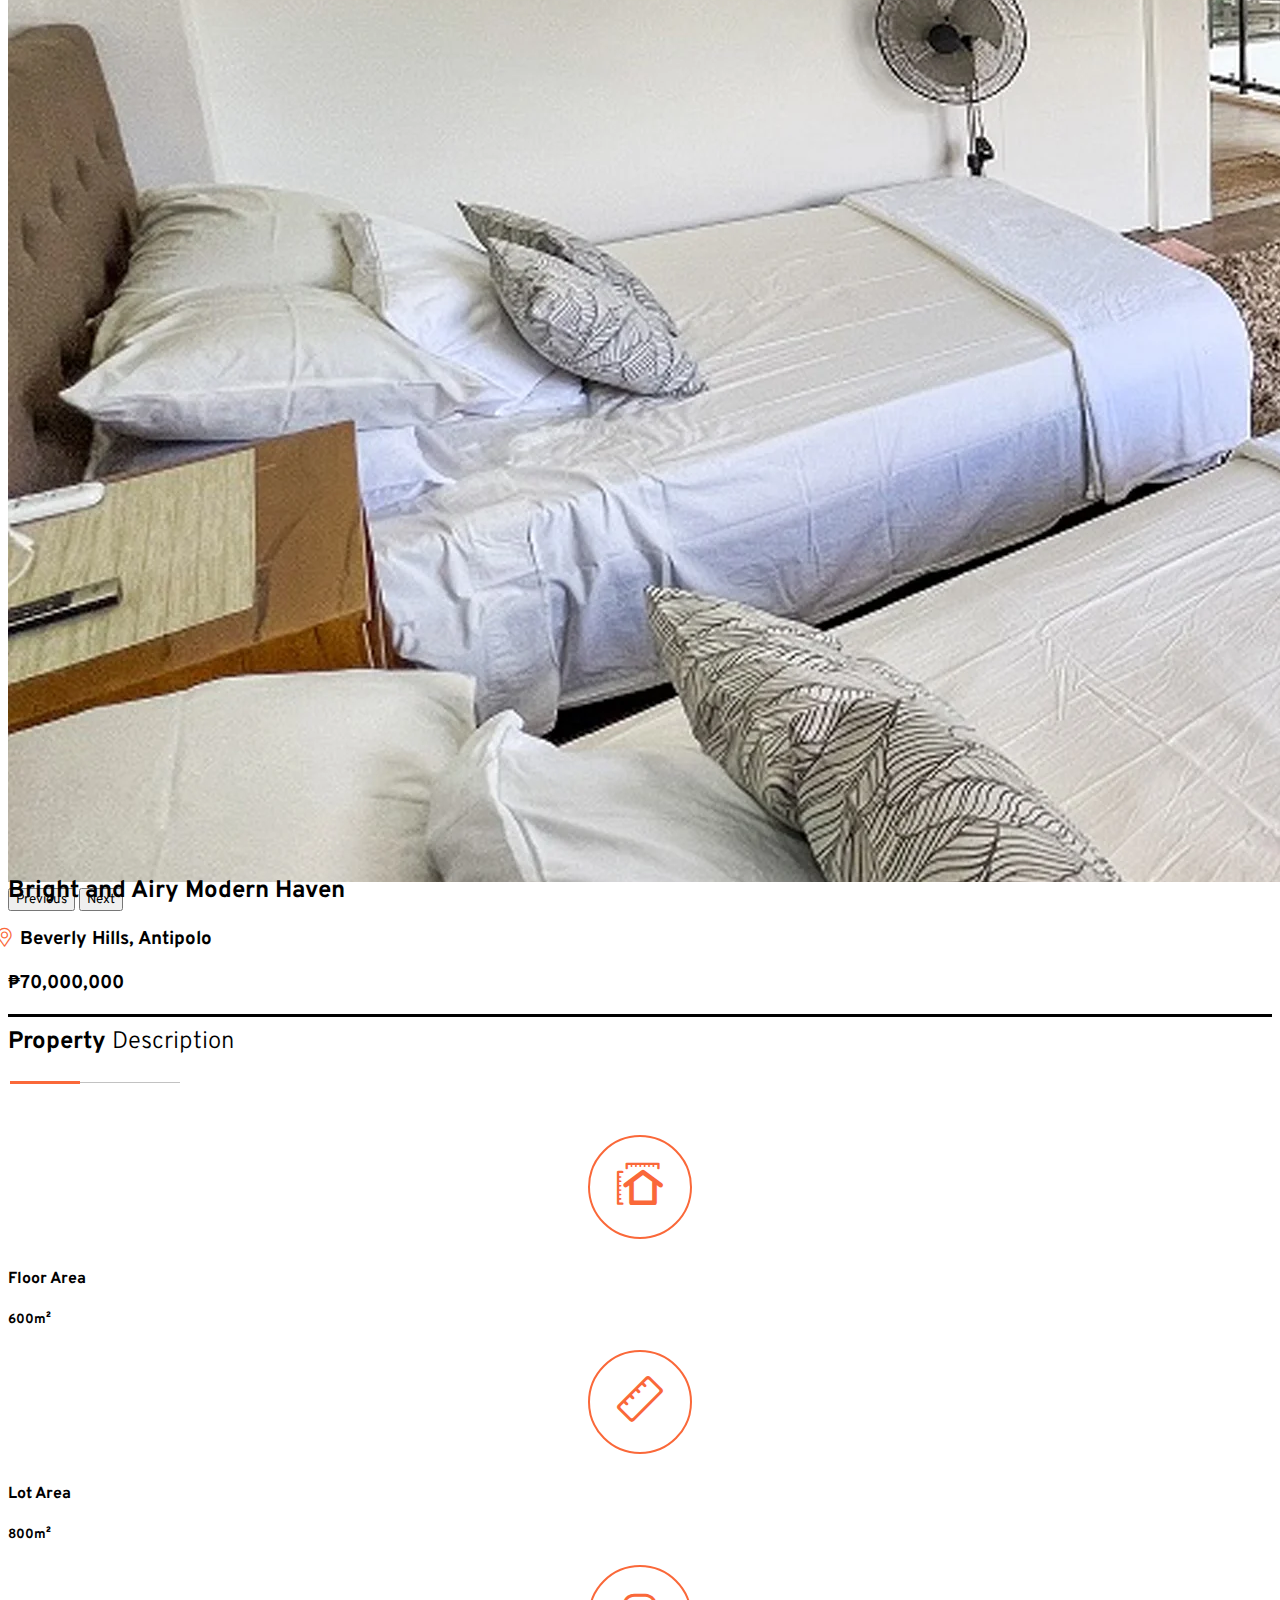
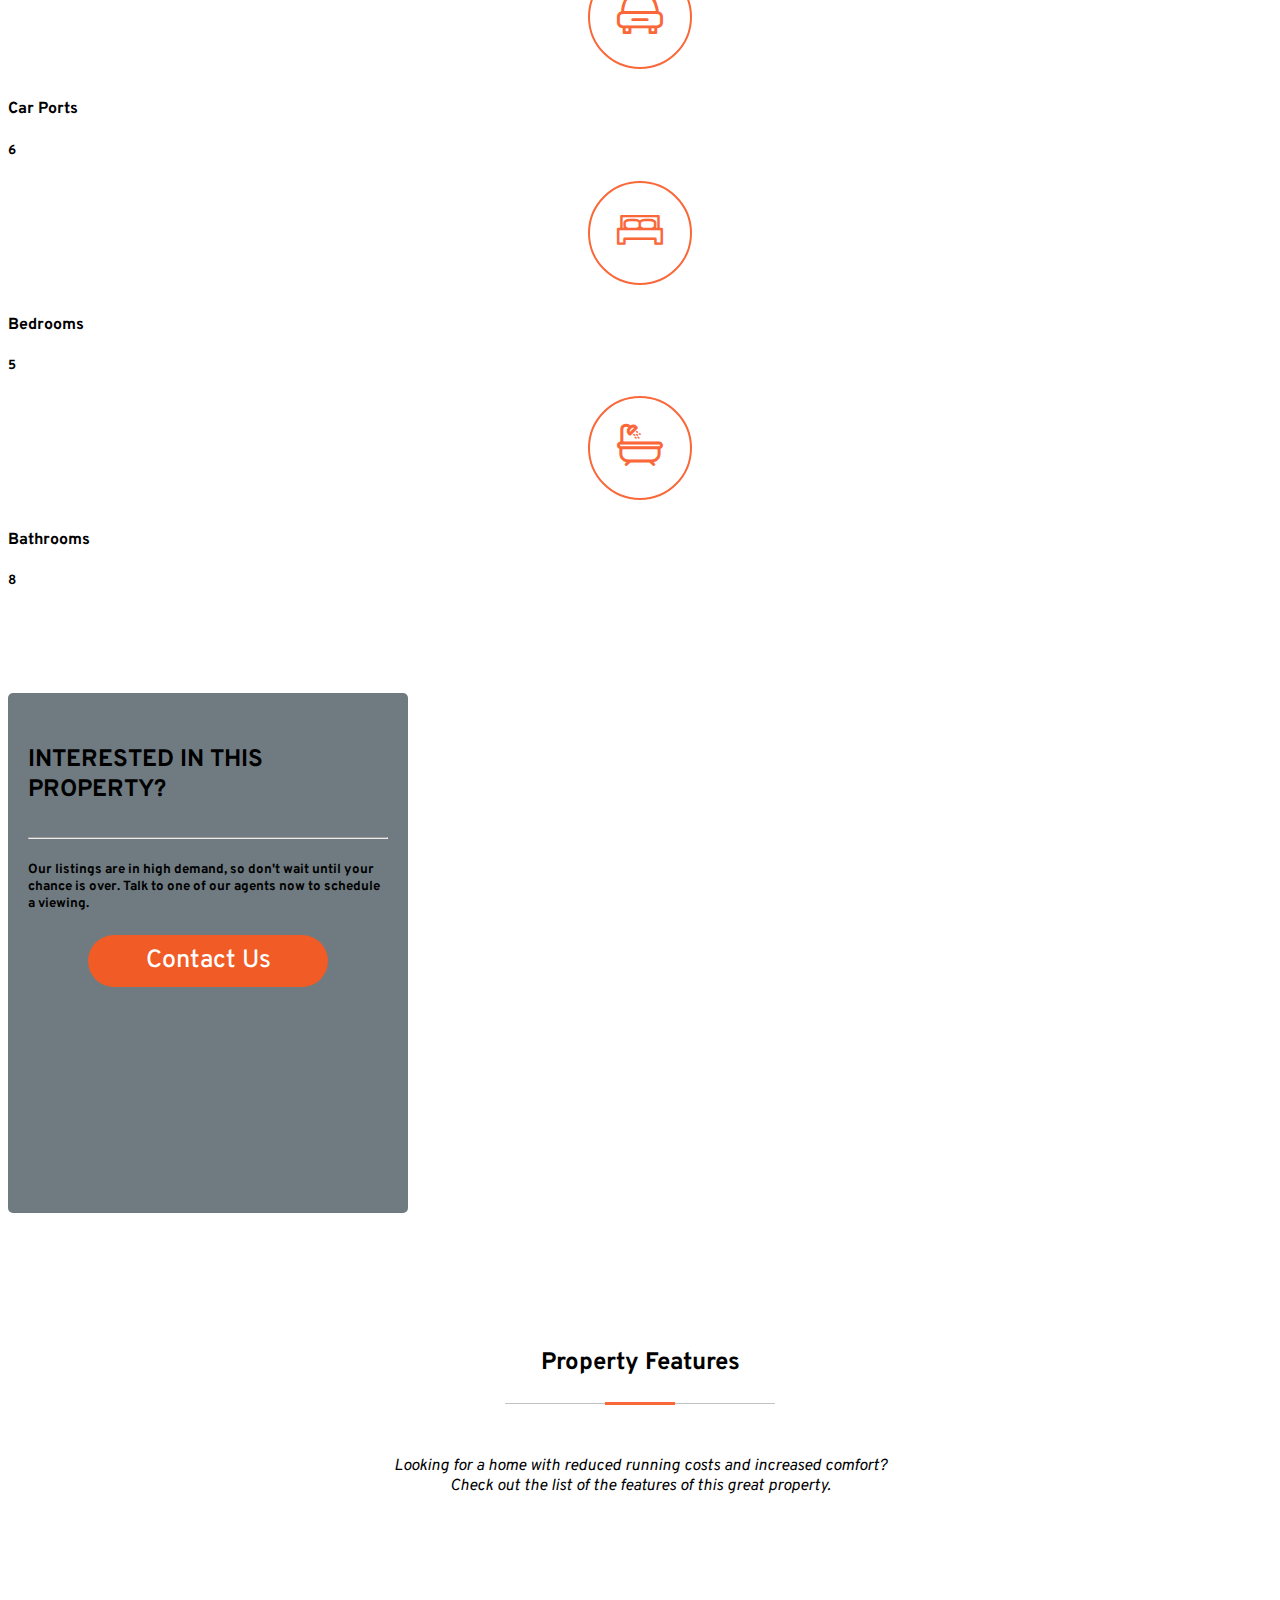
<file: listing4.html>
<!DOCTYPE html>
<html lang="en">

<head>
	<meta charset="UTF-8" />
	<meta name="viewport" content="width=device-width, initial-scale=1.0" />
	<title>Bright and Airy Modern Haven</title>
	<link href="house.webp" rel="icon">
	<link href="https://cdn.jsdelivr.net/npm/bootstrap@5.3.0-alpha3/dist/css/bootstrap.min.css" rel="stylesheet"
		integrity="sha384-KK94CHFLLe+nY2dmCWGMq91rCGa5gtU4mk92HdvYe+M/SXH301p5ILy+dN9+nJOZ" crossorigin="anonymous">
	<link href="css/fontello.css" rel="stylesheet">
	<link href="css/main_style.css" rel="stylesheet">
	<link href="css/general.css" rel="stylesheet">
</head>

<body>
	<!-- Navbar-->
	<nav class="navbar navbar-expand-lg navbar-dark bg-dark fixed-top">
		<a class="navbar-brand" href="main.html"><img src="wlogo.webp" width="150px"></a>
		<button class="navbar-toggler" type="button" data-bs-toggle="collapse" data-bs-target="#navbarNavDropdown"
			aria-controls="navbarNavDropdown" aria-expanded="false" aria-label="Toggle navigation">
			<span class="navbar-toggler-icon"></span>
		</button>
		<div class="collapse navbar-collapse" id="navbarNavDropdown">
			<ul class="navbar-nav">
				<li class="nav-item">
					<a class="nav-link" href="main.html">Home</a>
				</li>
				<li class="nav-item">
					<a class="nav-link" href="listingpage.html">Listings</a>
				</li>
				<li class="nav-item active">
					<a class="nav-link" href="contactus.html">Contact Us</a>
				</li>
			</ul>
		</div>
	</nav>

	<!-- Carousel -->
	<section class="container-fluid">
		<div class="row">
			<div class="col-md-12 p-0">
				<div id="carouselExampleIndicators" class="carousel slide">
					<div class="carousel-indicators">
						<button type="button" data-bs-target="#carouselExampleIndicators" data-bs-slide-to="0"
							class="active" aria-current="true" aria-label="Slide 1"></button>
						<button type="button" data-bs-target="#carouselExampleIndicators" data-bs-slide-to="1"
							aria-label="Slide 2"></button>
						<button type="button" data-bs-target="#carouselExampleIndicators" data-bs-slide-to="2"
							aria-label="Slide 3"></button>
						<button type="button" data-bs-target="#carouselExampleIndicators" data-bs-slide-to="3"
							aria-label="Slide 4"></button>
						<button type="button" data-bs-target="#carouselExampleIndicators" data-bs-slide-to="4"
							aria-label="Slide 5"></button>
						<button type="button" data-bs-target="#carouselExampleIndicators" data-bs-slide-to="5"
							aria-label="Slide 6"></button>
						<button type="button" data-bs-target="#carouselExampleIndicators" data-bs-slide-to="6"
							aria-label="Slide 7"></button>
						<button type="button" data-bs-target="#carouselExampleIndicators" data-bs-slide-to="7"
							aria-label="Slide 8"></button>
						<button type="button" data-bs-target="#carouselExampleIndicators" data-bs-slide-to="8"
							aria-label="Slide 9"></button>
						<button type="button" data-bs-target="#carouselExampleIndicators" data-bs-slide-to="9"
							aria-label="Slide 0"></button>
					</div>
					<div class="carousel-inner">
						<div class="carousel-item active">
							<img src="Listing4/h1.webp" class="d-block w-100" alt="...">
						</div>
						<div class="carousel-item">
							<img src="Listing4/h2.webp" class="d-block w-100" alt="...">
						</div>
						<div class="carousel-item">
							<img src="Listing4/h3.webp" class="d-block w-100" alt="...">
						</div>
						<div class="carousel-item">
							<img src="Listing4/h4.webp" class="d-block w-100" alt="...">
						</div>
						<div class="carousel-item">
							<img src="Listing4/h5.webp" class="d-block w-100" alt="...">
						</div>
						<div class="carousel-item">
							<img src="Listing4/h6.webp" class="d-block w-100" alt="...">
						</div>
						<div class="carousel-item">
							<img src="Listing4/h7.webp" class="d-block w-100" alt="...">
						</div>
						<div class="carousel-item">
							<img src="Listing4/h8.webp" class="d-block w-100" alt="...">
						</div>
						<div class="carousel-item">
							<img src="Listing4/h9.webp" class="d-block w-100" alt="...">
						</div>
						<div class="carousel-item">
							<img src="Listing4/h10.webp" class="d-block w-100" alt="...">
						</div>
					</div>
					<button class="carousel-control-prev" type="button" data-bs-target="#carouselExampleIndicators"
						data-bs-slide="prev">
						<span class="carousel-control-prev-icon" aria-hidden="true"></span>
						<span class="visually-hidden">Previous</span>
					</button>
					<button class="carousel-control-next" type="button" data-bs-target="#carouselExampleIndicators"
						data-bs-slide="next">
						<span class="carousel-control-next-icon" aria-hidden="true"></span>
						<span class="visually-hidden">Next</span>
					</button>
				</div>
	</section>



	<!-- Property details -->
	<div class="container" style="border-bottom: solid;">
		<div class="row d-flex justify-content-between">
			<div class="col-12 mt-5 p-1">
				<h2>Bright and Airy Modern Haven</h2>
			</div>
			<div class="col-md-4">
				<h3><span class="sc_icon icon-location-pin theme_accent"
						style="margin-left: -14px;"></span><span>Beverly Hills, Antipolo</span></h3>
			</div>
			<div class="col-md-1"></div>
			<div class="col-md-1 d-flex justify-content-end">
				<h3>₱70,000,000</h3>
			</div>
		</div>
	</div>
	<br>


	<!-- Description -->
	<div class="row d-flex justify-content-center">
		<div class="col-sm-5">
			<section class="description mt-5" style="padding-top: 25px;">
				<div class="container">
					<div class="row">
						<div class="col-sm-12">
							<h2 class="sc_title_align_left sc_title sc_title_underline color_1">Property <span
									class="sc_highlight">Description</span>
							</h2>
						</div>
						<div class="row d-flex justify-content-center">
							<div class="col-md-4">
								<span
									class="sc_icon icon-measuring2 sc_icon_round_big no_bg_icon sc_aligncenter theme_accent theme_accent_border"></span>
								<h4 class='text-center'>Floor Area</h4>
								<h5 class='text-center'>600m²</h5>
							</div>
							<div class="col-md-4">
								<span
									class="sc_icon icon-ruler sc_icon_round_big no_bg_icon sc_aligncenter theme_accent theme_accent_border"></span>
								<h4 class='text-center'>Lot Area</h4>
								<h5 class='text-center'>800m²</h5>
							</div>
							<div class="col-md-4">
								<span
									class="sc_icon icon-car sc_icon_round_big no_bg_icon sc_aligncenter theme_accent theme_accent_border"></span>
								<h4 class='text-center'>Car Ports</h4>
								<h5 class='text-center'>6</h5>
							</div>
							<div class="col-md-6">
								<span
									class="sc_icon icon-queen6 sc_icon_round_big no_bg_icon sc_aligncenter theme_accent theme_accent_border"></span>
								<h4 class='text-center'>Bedrooms</h4>
								<h5 class='text-center'>5</h5>
							</div>
							<div class="col-md-6">
								<span
									class="sc_icon icon-bath5 sc_icon_round_big no_bg_icon sc_aligncenter theme_accent theme_accent_border"></span>
								<h4 class='text-center'>Bathrooms</h4>
								<h5 class='text-center'>8</h5>
							</div>
						</div>
					</div>
				</div>
			</section>
		</div>
		<div class="col-2" style="padding-top: 82px; max-width: 400px; min-width: 200px;" id="interested">
			<div class="box">
				<h4 class="text-light" style="font-size: 24px;">INTERESTED IN THIS PROPERTY?</h4>
				<hr>
				<h5 class="text-light pt-3 pb-2">Our listings are in high demand, so don't wait
					until your chance is over. Talk to one of our agents now to schedule a viewing.</h5>
				<div style="text-align: center;">
					<a href="contactus.html" class="button mt-5">Contact Us</a>
				</div>
			</div>
		</div>

	</div>

	<div class="col-md-12" id="interested2">
		<div class="box">
			<h4 class="text-light" style="font-size: 30px;">INTERESTED IN THIS PROPERTY?</h4>
			<hr>
			<h5 class="text-light pt-3 pb-2" style="font-size: 25px;">Our listings are in high demand, so don't wait
				until your chance is over. Talk to one of our agents now to schedule a viewing.</h5>
			<div style="text-align: center;">
				<a href="main.html" class="button mt-3"
					style="font-size: 20px; max-width: 165px; min-width: 100px; max-height: 50px; min-height: 25px;"><span>Contact
						Us</span></a>
			</div>
		</div>
	</div>


	<section class="Features" style="padding-top: 170px; padding-bottom: 150px;">
		<div class="container">
			<div class="row">
				<div class="col-sm-12">
					<h2 class="sc_title_align_center sc_title sc_title_underline  color_1">Property Features
					</h2>
					<div class="sc_content main  margin_bottom_middle sc_aligncenter text_styling"">
						Looking for a home with reduced running costs and increased comfort?<br>
						Check out the list of the features of this great property.
					</div>
				</div>
				<br>
			</div>
			<div class=" row" style="padding-top: 50px;">
						<div class="col-md-4 col-sm-6" style="padding-top: 50px;">
							<div class="sc_title_icon sc_title_left sc_size_large icon-house sc_title_bg sc_bg_circle">
							</div>
							<h5 class="sc_title_align_left sc_title sc_title_iconed  color_1">Modern Family Home</h5>
							<div class="sc_section  margin_bottom_mini">
								The property features many things that will suit any family: local community, schools
								and daycares.
							</div>
						</div>
						<div class="col-md-4 col-sm-6" style="padding-top: 50px;">
							<div class="sc_title_icon sc_title_left sc_size_large icon-sun sc_title_bg sc_bg_circle">
							</div>
							<h5 class="sc_title_align_left sc_title sc_title_iconed  color_1">Solar-Powered Home</h5>
							<div class="sc_section  margin_bottom_mini">
								Utilize renewable energy from the sun to power your appliances and reduce your carbon
								footprint.
								This will also help you save money on electricity bills!
							</div>
						</div>
						<div class="col-md-4 col-sm-6" style="padding-top: 50px;">
							<div class="sc_title_icon sc_title_left sc_size_large icon-bank sc_title_bg sc_bg_circle">
							</div>
							<h5 class="sc_title_align_left sc_title sc_title_iconed  color_1">Schools in Walking
								Distance</h5>
							<div class="sc_section  margin_bottom_mini">
								No worries about your kids! Schools are 5 minutes walk. As well, it's extremely easy to
								drop them off and pick up!
							</div>
						</div>
					</div>
					<div class="row">
						<div class="col-md-4 col-sm-6" style="padding-top: 50px;">
							<div class="sc_title_icon sc_title_left sc_size_large icon-map sc_title_bg sc_bg_circle">
							</div>
							<h5 class="sc_title_align_left sc_title sc_title_iconed  color_1">Fabulous Views</h5>
							<div class="sc_section  margin_bottom_mini"> Get yourself surrounded by the stunning views
								opening around and enjoy relaxed atmosphere of the place. </div>
						</div>
						<div class="col-md-4 col-sm-6" style="padding-top: 50px;">
							<div class="sc_title_icon sc_title_left sc_size_large icon-key-2 sc_title_bg sc_bg_circle">
							</div>
							<h5 class="sc_title_align_left sc_title sc_title_iconed  color_1">Updated Kitchen</h5>
							<div class="sc_section  margin_bottom_mini"> Kitchen is one of the most important spots in
								the house which is why it was made so modern and cozy. </div>
						</div>
						<div class="col-md-4 col-sm-6" style="padding-top: 50px;">
							<div class="sc_title_icon sc_title_left sc_size_large icon-cloud sc_title_bg sc_bg_circle">
							</div>
							<h5 class="sc_title_align_left sc_title sc_title_iconed  color_1">Smart Home
							</h5>
							<div class="sc_section  margin_bottom_mini">
								Google Assistant integration in a smart home simplifies life, enabling voice control
								over
								lights, temperature, and more.
							</div>
						</div>
					</div>
				</div>
	</section>

	<section class="text">
		<div class="container" style="padding-bottom: 80px; padding-top: 35px;">
			<div class="row d-flex justify-content-right">
				<h2 style="align-items: flex-end;" class="sc_title_align_right sc_title sc_title_underline  color_1">
					Suggested Properties</h2>
			</div>
			<div class="row">
				<div class="col-md-4 mb-4">
					<div class="card">
						<img src="main/h1.webp" class="card-img-top" alt="Recommended 1">
						<div class="card-body">
							<h4 class="card-title">Bohemian Domicile - Breathtaking Brilliant House and Lot</h4>
							<p class="card-text text-secondary">5 Bedrooms, 4 Bathrooms</p>
							<h5 class="card-text">₱20,000,000</h5>
							<a href="listing1.html" class="smlbtn">See more</a>
						</div>
					</div>
				</div>
				<div class="col-md-4 mb-4">
					<div class="card">
						<img src="main/h3.webp" class="card-img-top" alt="Recommended 1">
						<div class="card-body">
							<h4 class="card-title">Modern Industrial House in Manila Southwoods</h4>
							<p class="card-text text-secondary">4 Bedrooms, 4.5 Bathrooms</p>
							<h5 class="card-text">₱52,000,000</h5>
							<a href="listing3.html" class="smlbtn">See more</a>
						</div>
					</div>
				</div>
				<div class="col-md-4 mb-4">
					<div class="card">
						<img src="main/h2.webp" class="card-img-top" alt="Recommended 1">
						<div class="card-body">
							<h4 class="card-title">A Functional Korean Designer Home</h4>
							<p class="card-text text-secondary">5 Bedrooms, 5 Bathrooms</p>
							<h5 class="card-text">₱150,000,000</h5>
							<a href="listing2.html" class="smlbtn">See more</a>
						</div>
					</div>
				</div>
			</div>
		</div>
	</section>


	<footer class="bg-light py-3">
		<div class="container">
			<div class="row">
				<div class="col-md-6">
					<h5 class="sc_title_align_left sc_title sc_title_underline color_2">Navigation</h5>
					<ul class="list">
						<li><a href="main.html" style="text-decoration: none; color: #fa6839;">Home</a></li>
						<li><a href="listingpage.html" style="text-decoration: none; color: #fa6839;">Listings</a></li>
						<li><a href="contactus.html" style="text-decoration: none; color: #fa6839;">Contact Us</a></li>
					</ul>
				</div>
				<div class="col-md-6">
					<h5 class="sc_title_align_left sc_title sc_title_underline color_2">Contact Us</h5>
					<ul class="list">
						<li><i class="bi bi-envelope-fill me-2"></i>1234 Main Street City, State 12345</li>
						<li><i class="bi bi-envelope-fill me-2"></i>Email: info@casa.com</li>
						<li><i class="bi bi-telephone-fill me-2"></i>Phone: 123-4567</li>
					</ul>
				</div>
			</div>
		</div>
	</footer>


	<script src="https://cdn.jsdelivr.net/npm/bootstrap@5.3.0-alpha3/dist/js/bootstrap.bundle.min.js"
		integrity="sha384-ENjdO4Dr2bkBIFxQpeoTz1HIcje39Wm4jDKdf19U8gI4ddQ3GYNS7NTKfAdVQSZe"
		crossorigin="anonymous"></script>
</body>

</html>
</file>
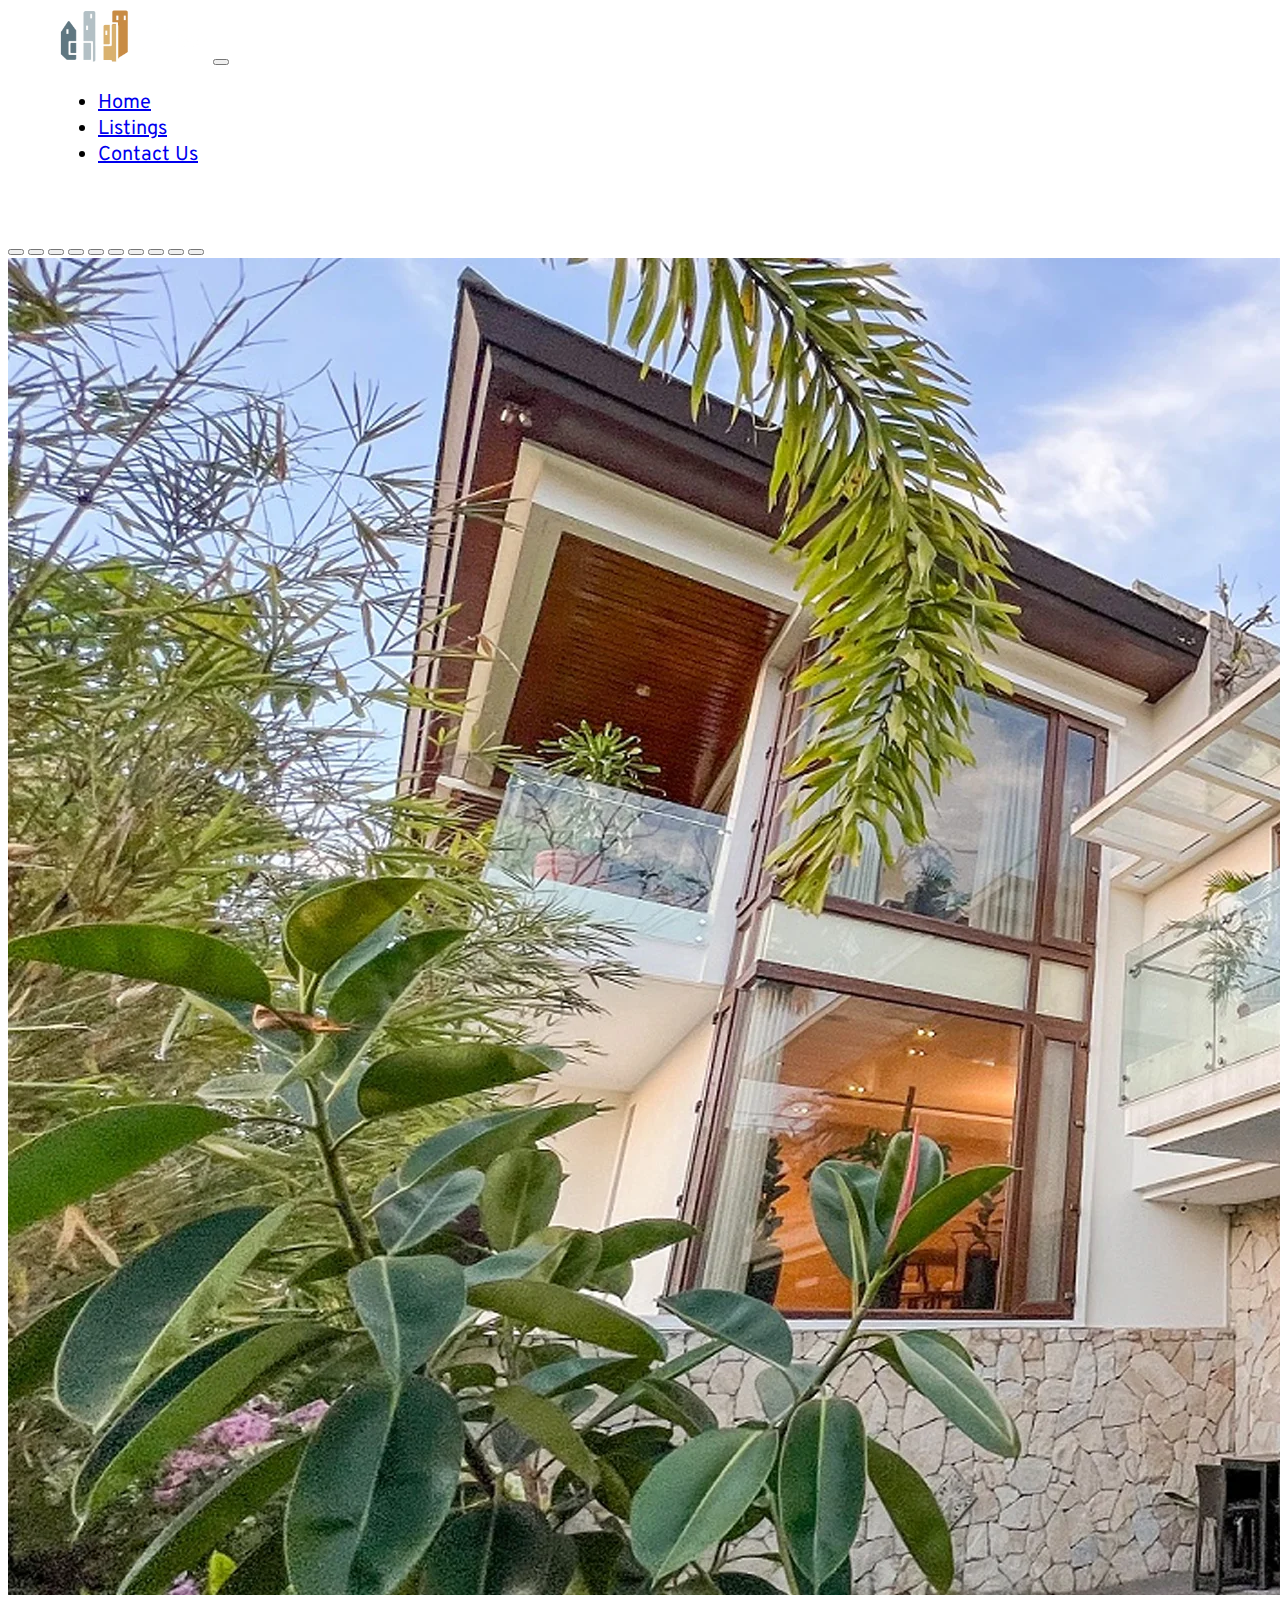
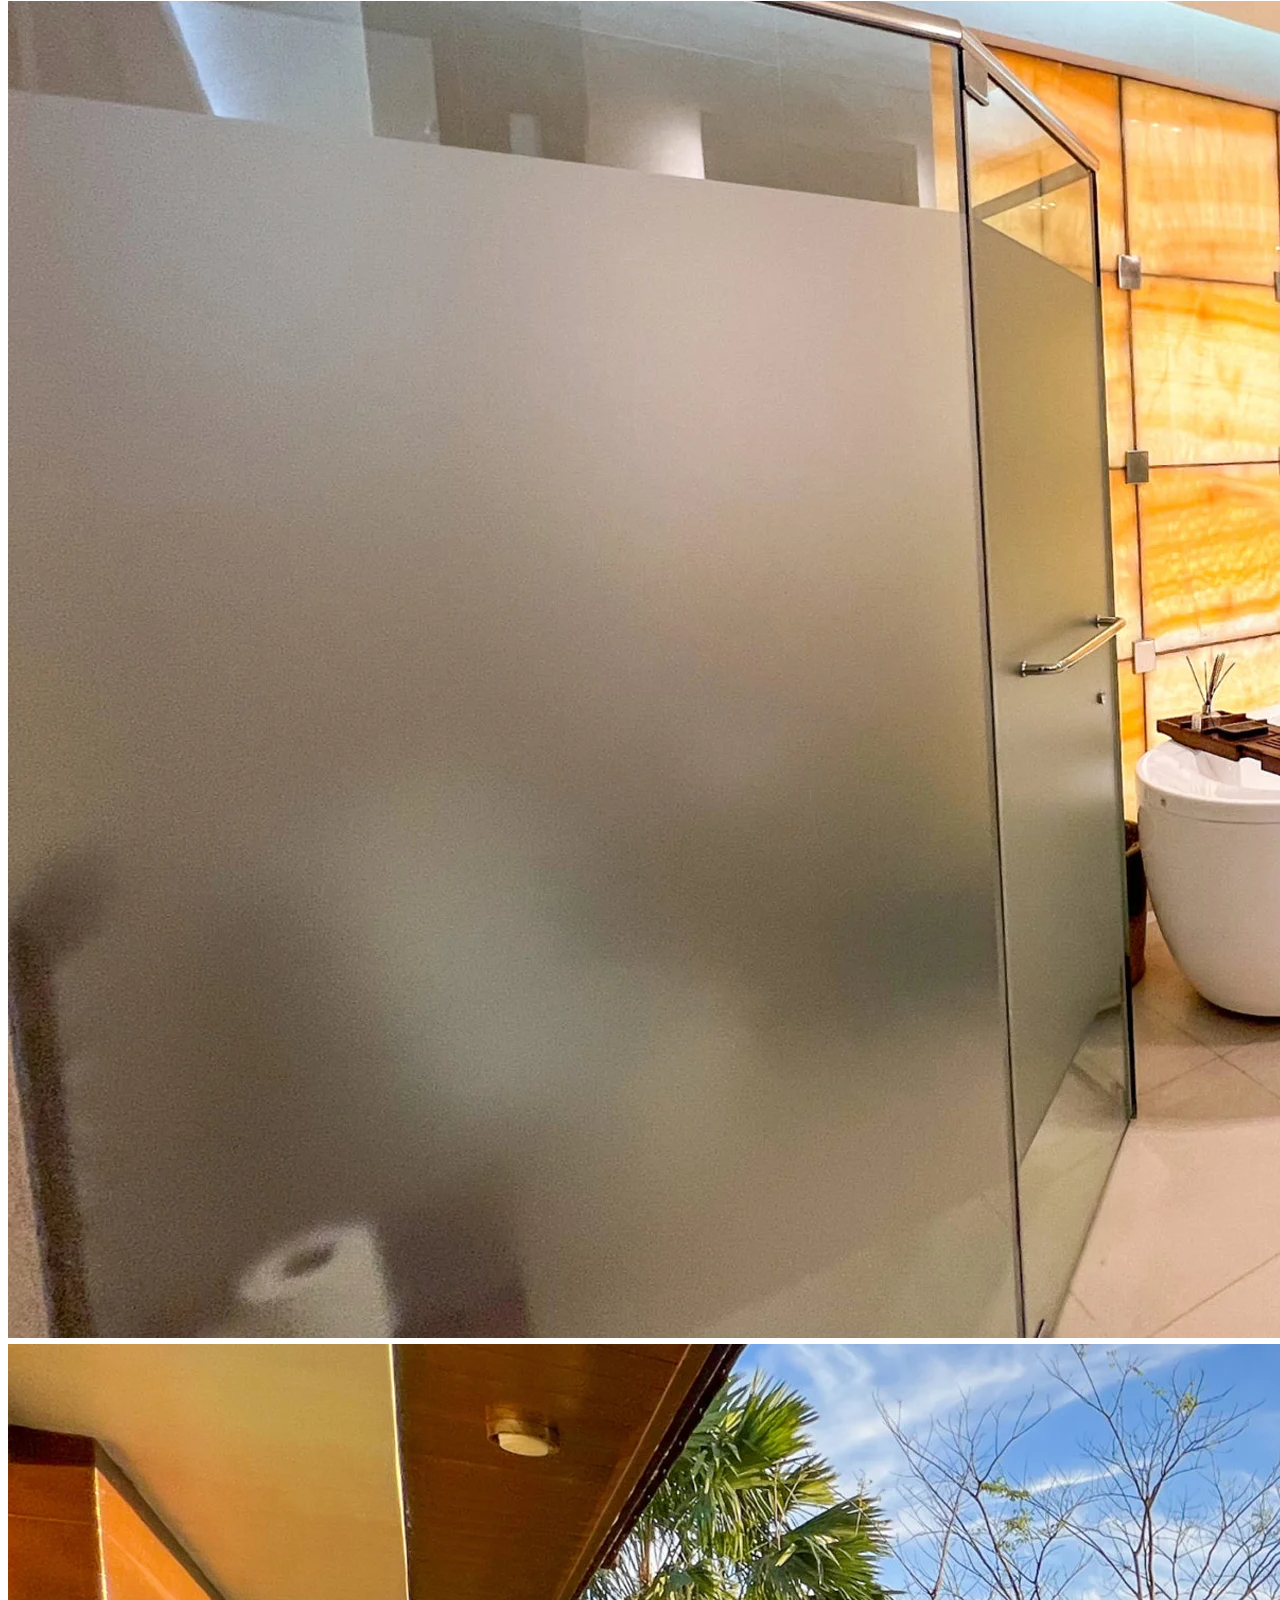
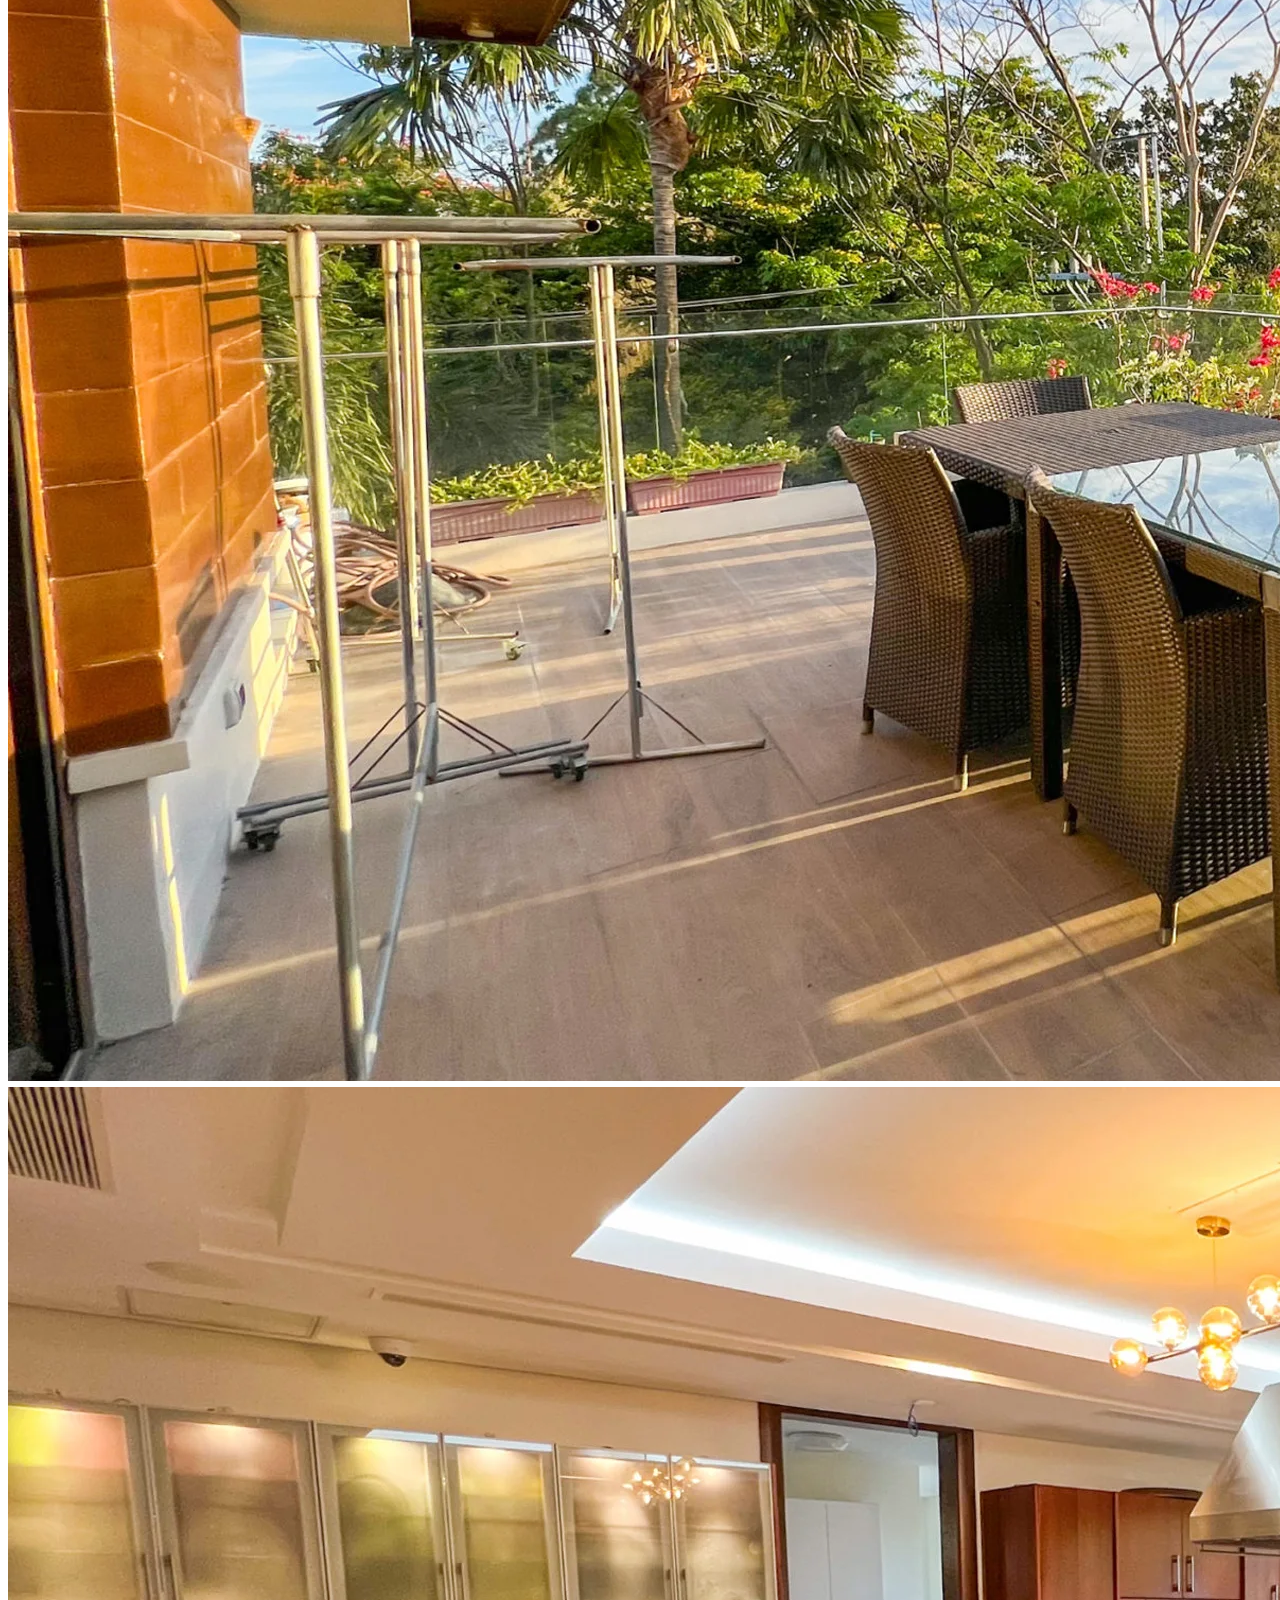
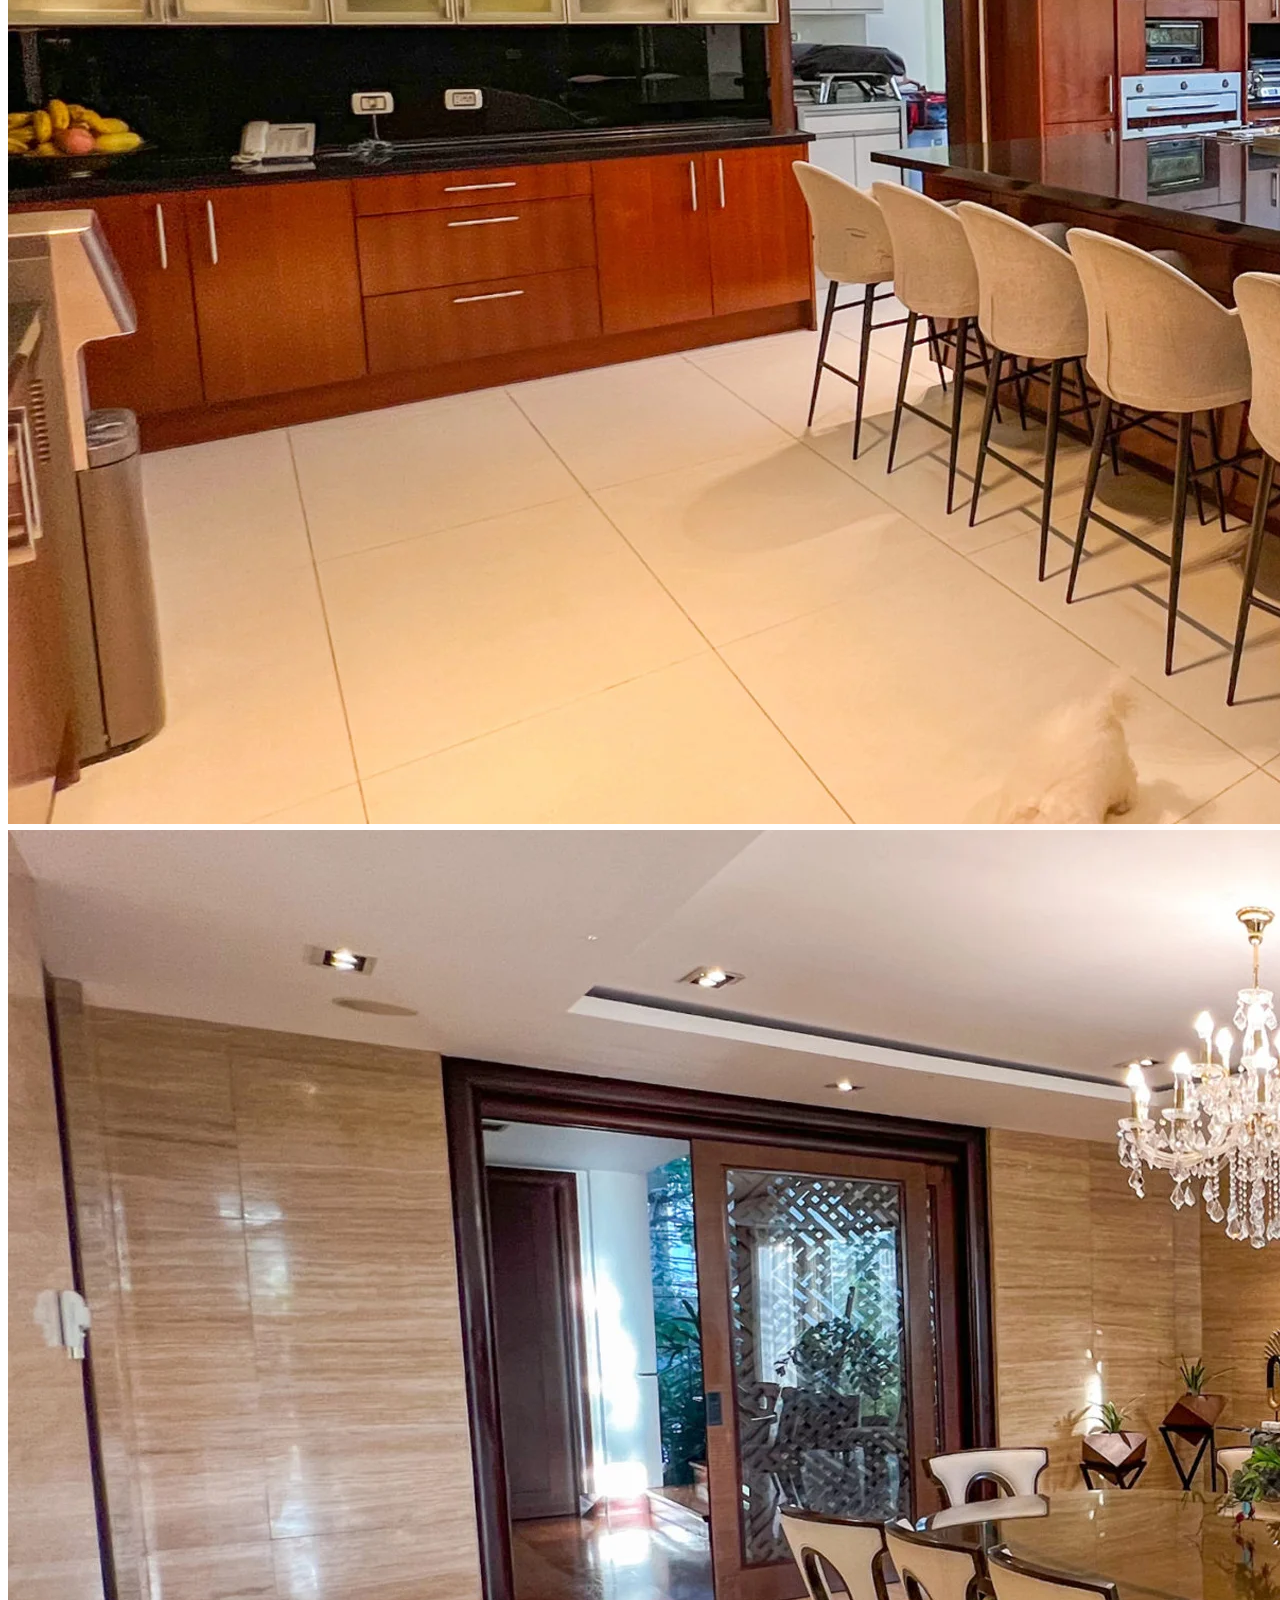
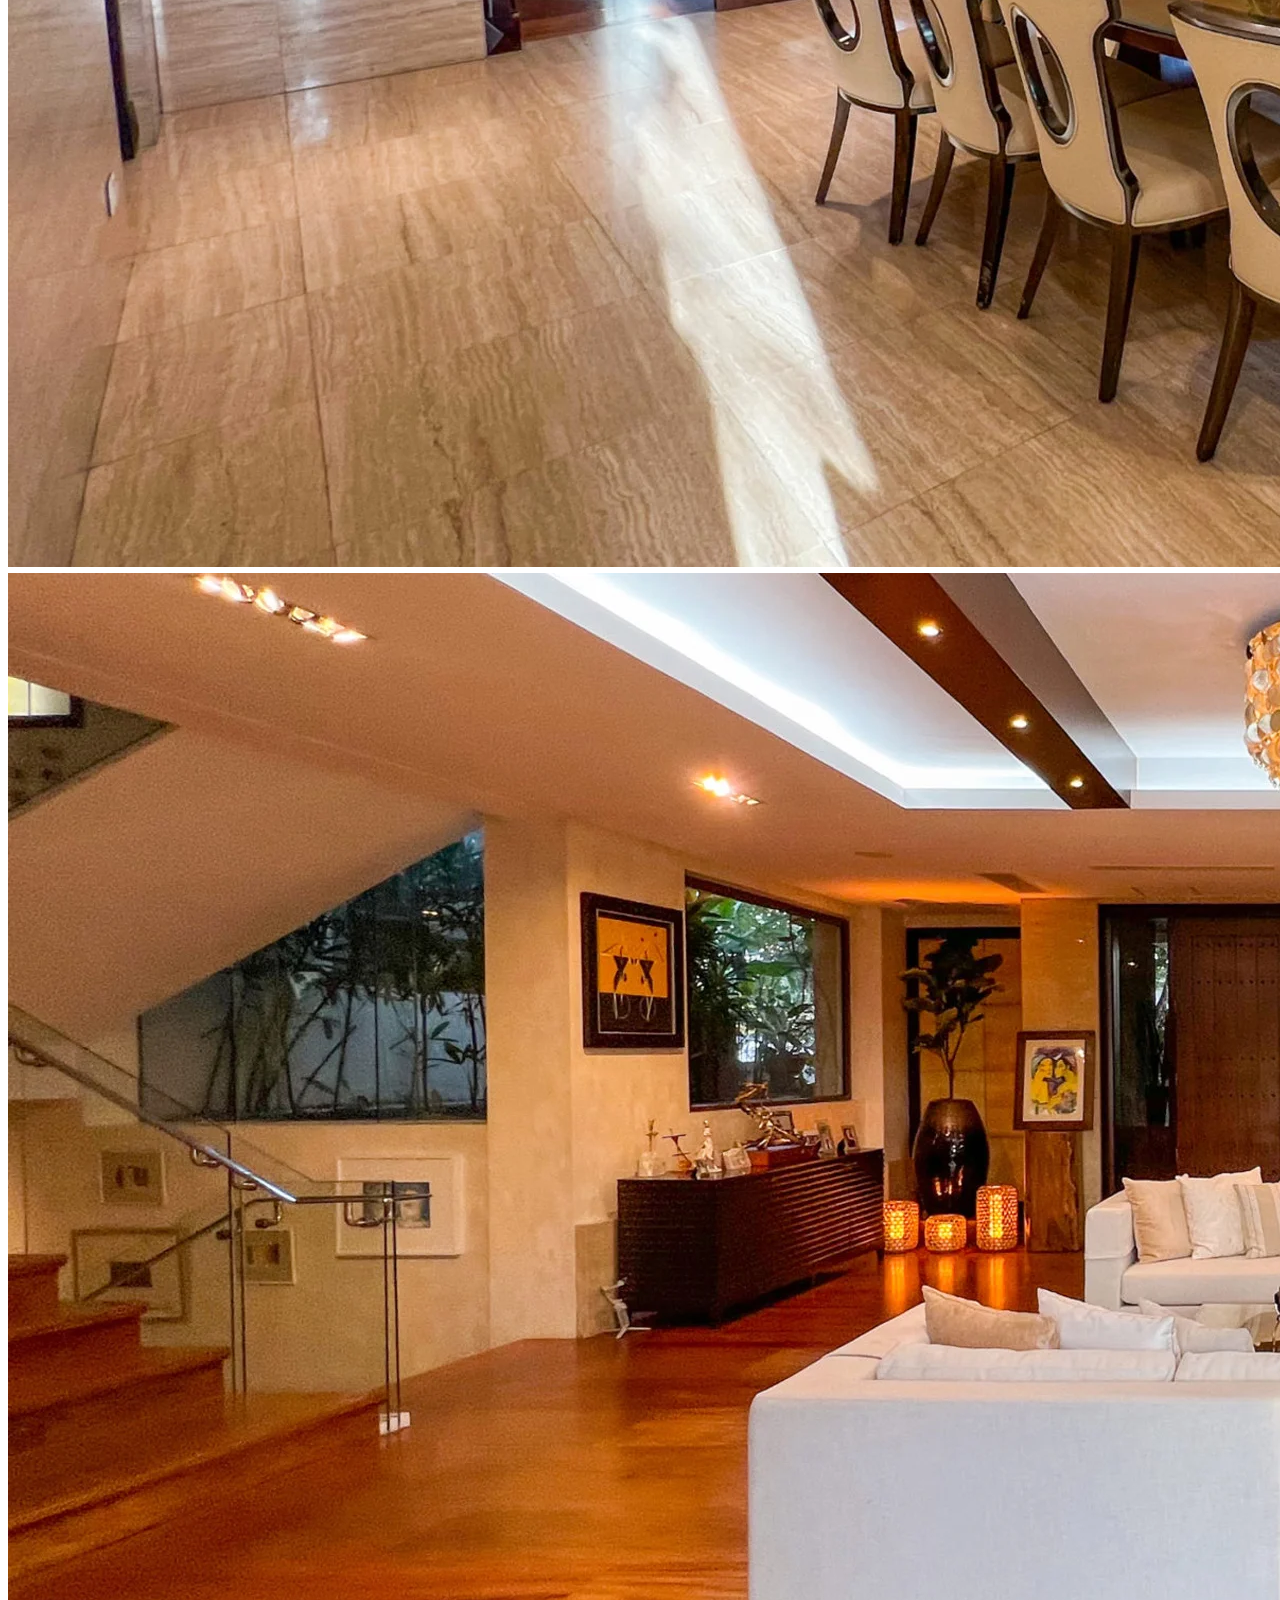
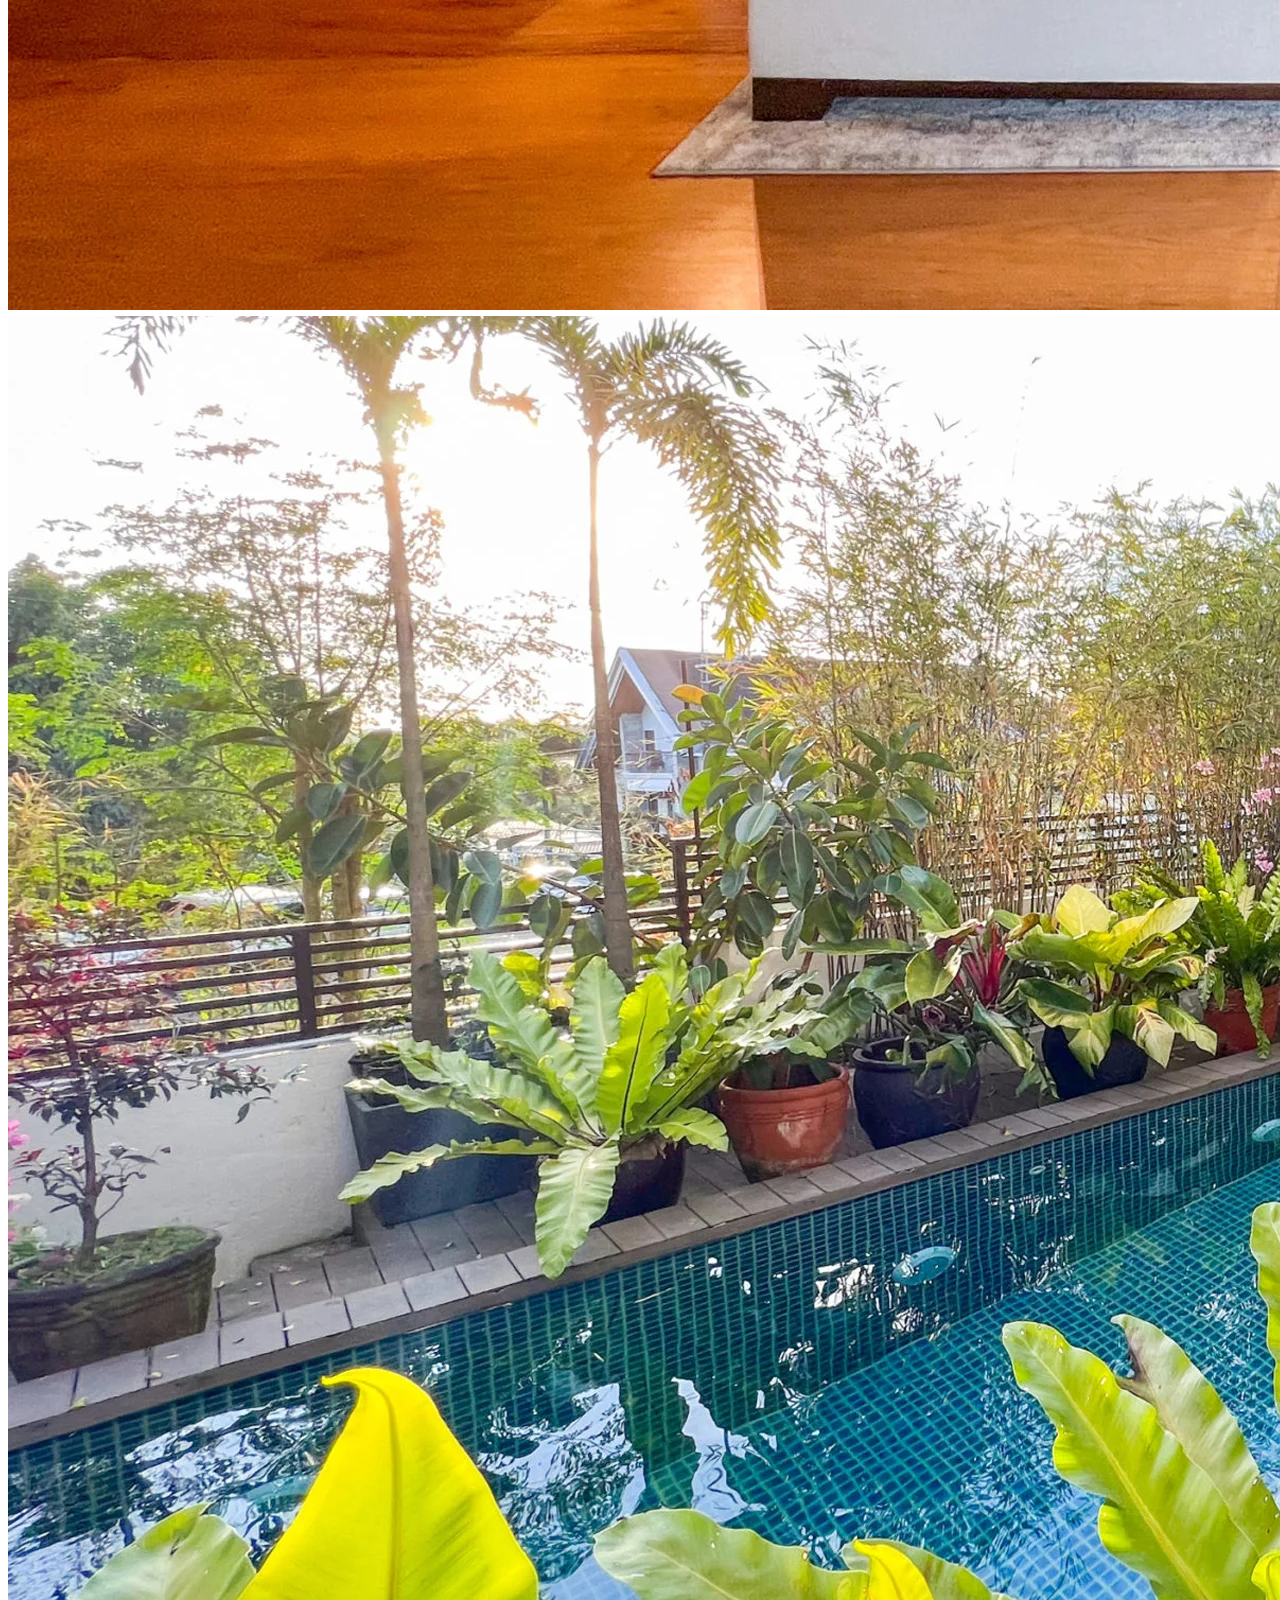
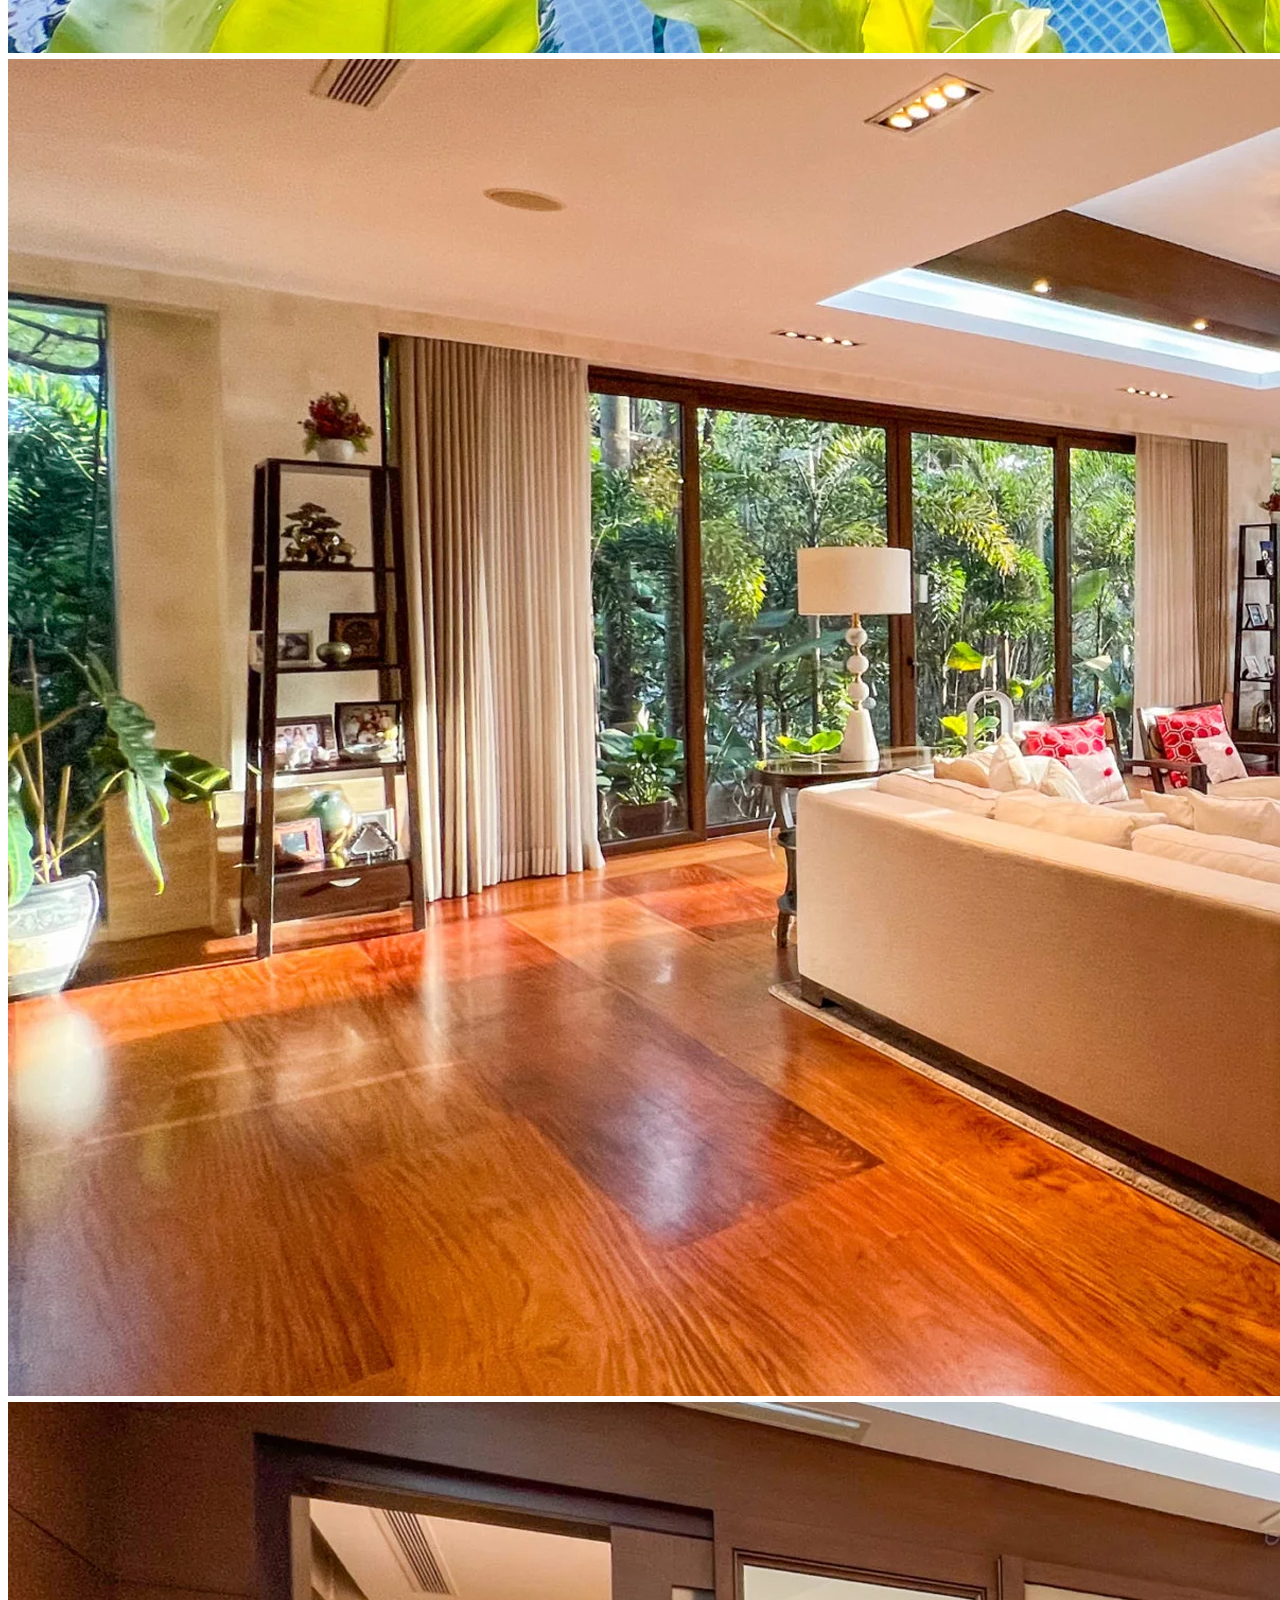
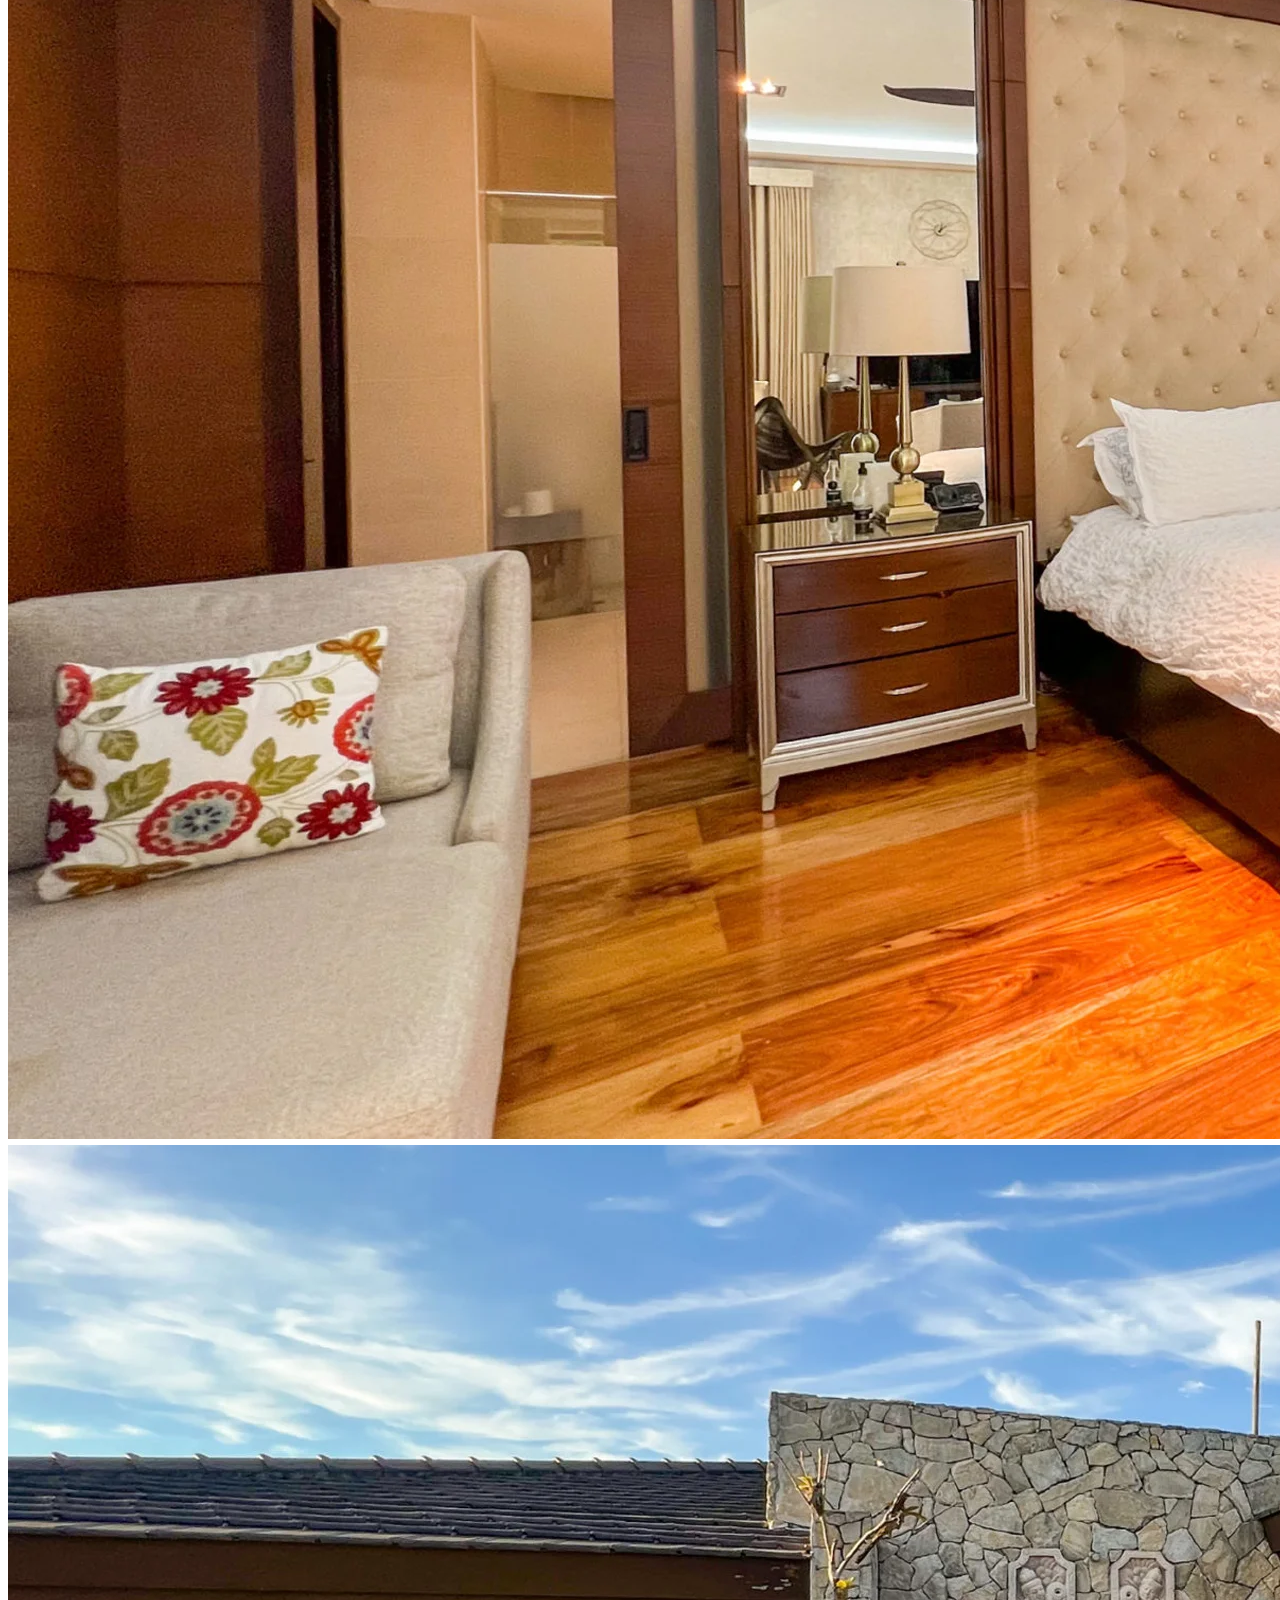
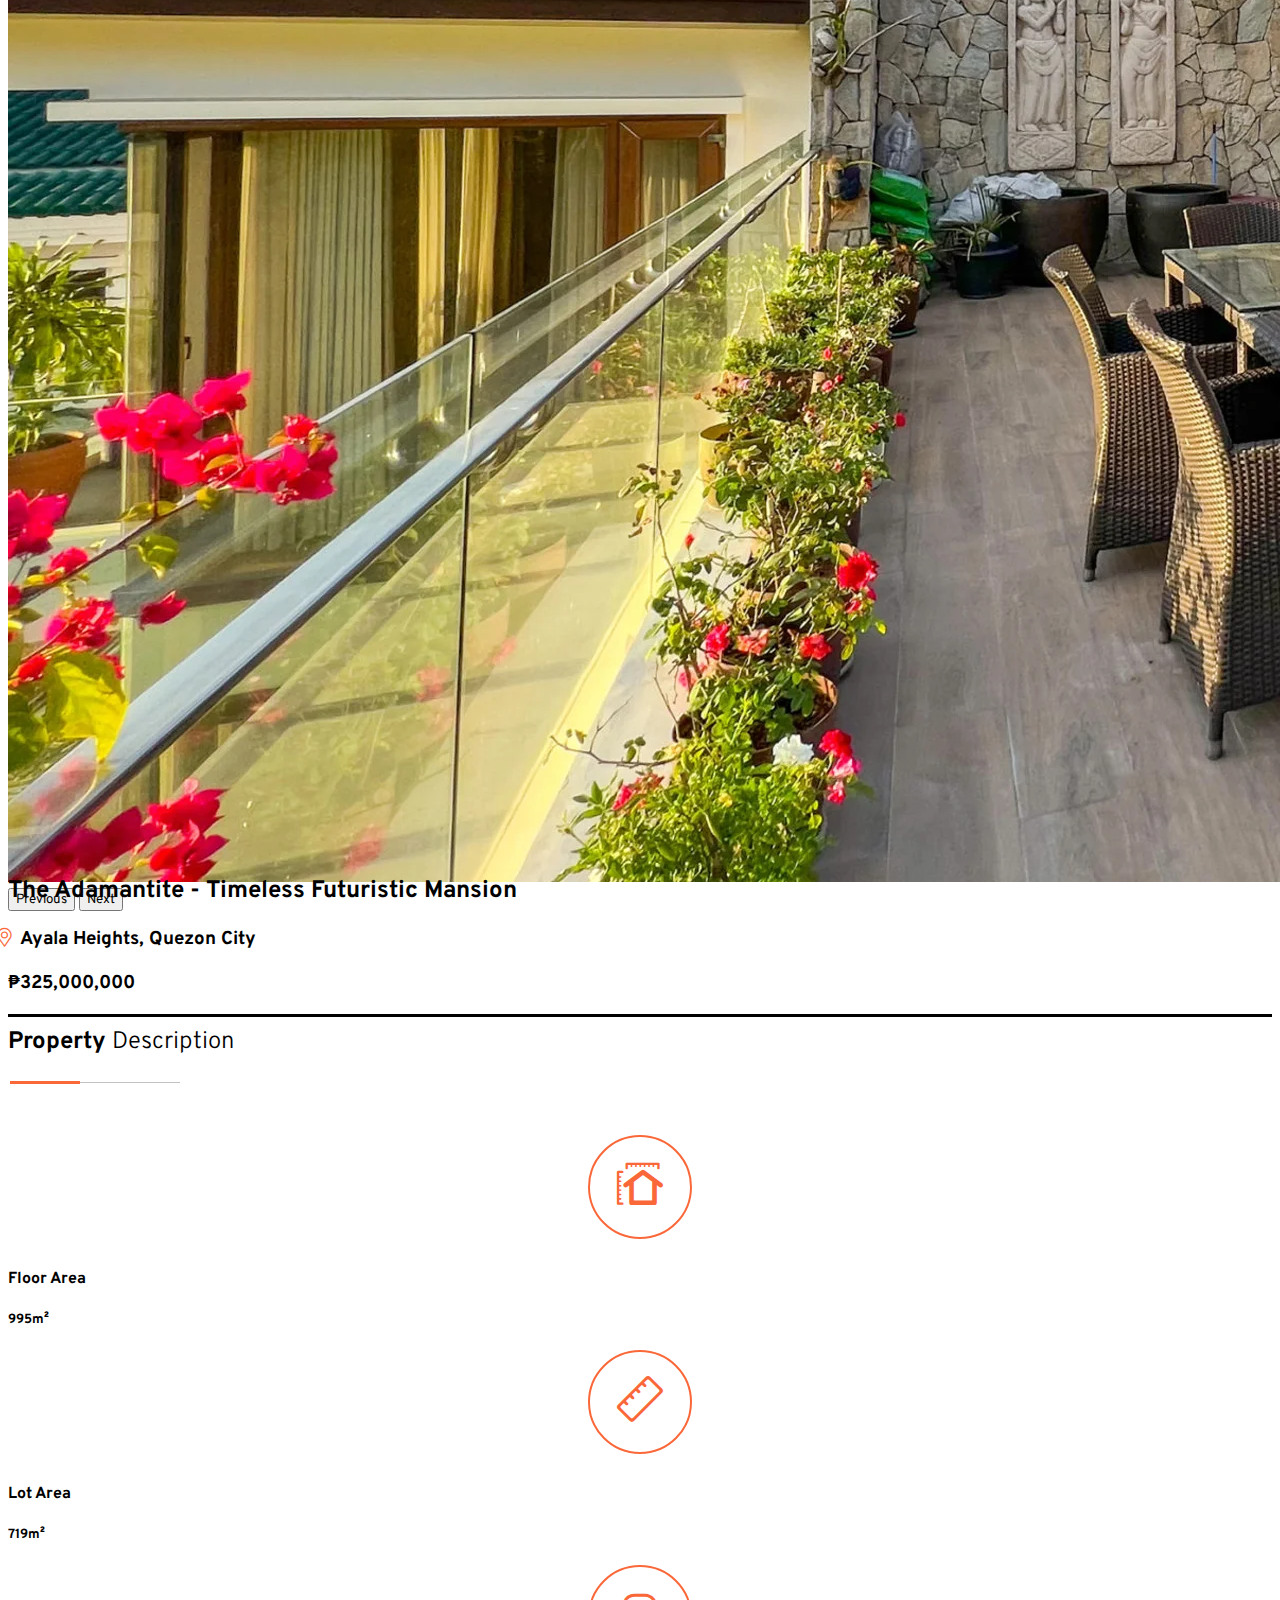
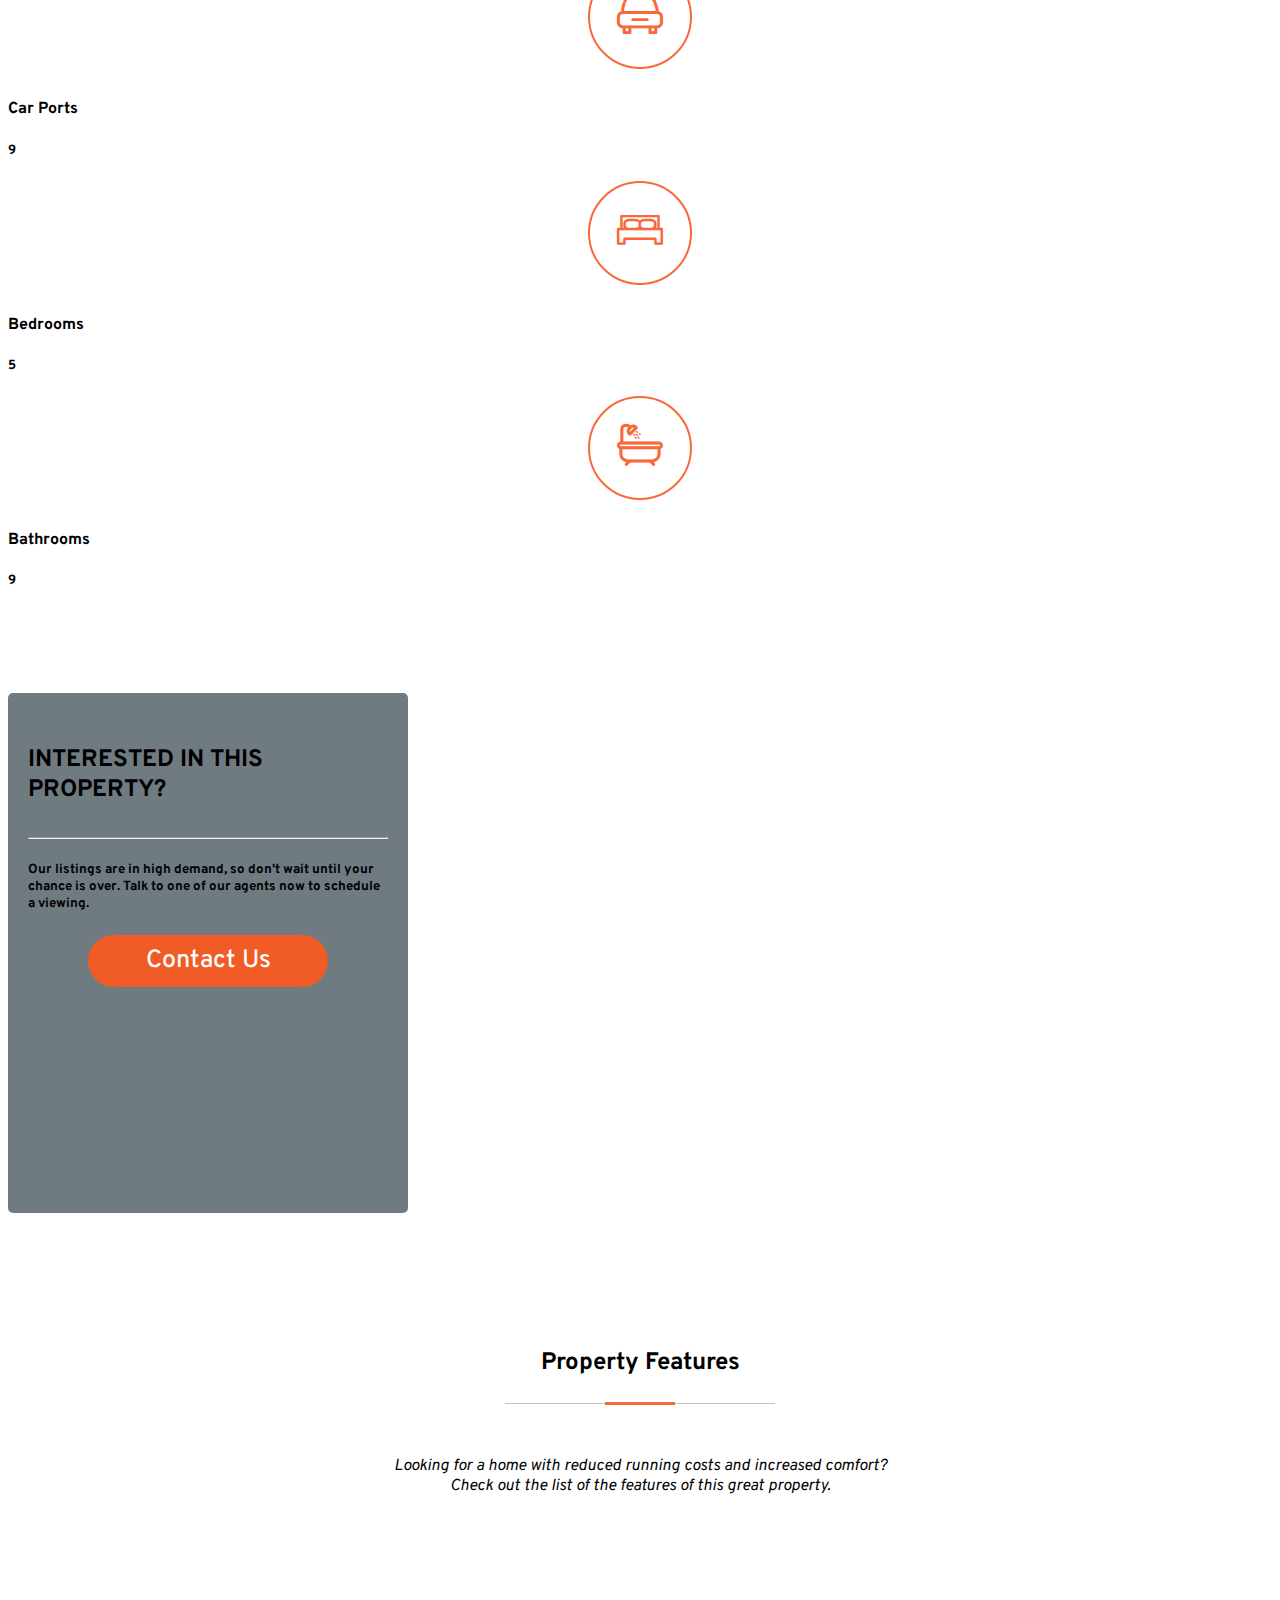
<file: listing5.html>
<!DOCTYPE html>
<html lang="en">

<head>
	<meta charset="UTF-8" />
	<meta name="viewport" content="width=device-width, initial-scale=1.0" />
	<title>The Adamantite</title>
	<link href="house.webp" rel="icon">
	<link href="https://cdn.jsdelivr.net/npm/bootstrap@5.3.0-alpha3/dist/css/bootstrap.min.css" rel="stylesheet"
		integrity="sha384-KK94CHFLLe+nY2dmCWGMq91rCGa5gtU4mk92HdvYe+M/SXH301p5ILy+dN9+nJOZ" crossorigin="anonymous">
	<link href="css/fontello.css" rel="stylesheet">
	<link href="css/main_style.css" rel="stylesheet">
	<link href="css/general.css" rel="stylesheet">
</head>

<body>
	<!-- Navbar-->
	<nav class="navbar navbar-expand-lg navbar-dark bg-dark fixed-top">
		<a class="navbar-brand" href="main.html"><img src="wlogo.webp" width="150px"></a>
		<button class="navbar-toggler" type="button" data-bs-toggle="collapse" data-bs-target="#navbarNavDropdown"
			aria-controls="navbarNavDropdown" aria-expanded="false" aria-label="Toggle navigation">
			<span class="navbar-toggler-icon"></span>
		</button>
		<div class="collapse navbar-collapse" id="navbarNavDropdown">
			<ul class="navbar-nav">
				<li class="nav-item">
					<a class="nav-link" href="main.html">Home</a>
				</li>
				<li class="nav-item">
					<a class="nav-link" href="listingpage.html">Listings</a>
				</li>
				<li class="nav-item active">
					<a class="nav-link" href="contactus.html">Contact Us</a>
				</li>
			</ul>
		</div>
	</nav>


	<!-- Carousel -->
	<section class="container-fluid">
		<div class="row">
			<div class="col-md-12 p-0">
				<div id="carouselExampleIndicators" class="carousel slide">
					<div class="carousel-indicators">
						<button type="button" data-bs-target="#carouselExampleIndicators" data-bs-slide-to="0"
							class="active" aria-current="true" aria-label="Slide 1"></button>
						<button type="button" data-bs-target="#carouselExampleIndicators" data-bs-slide-to="1"
							aria-label="Slide 2"></button>
						<button type="button" data-bs-target="#carouselExampleIndicators" data-bs-slide-to="2"
							aria-label="Slide 3"></button>
						<button type="button" data-bs-target="#carouselExampleIndicators" data-bs-slide-to="3"
							aria-label="Slide 4"></button>
						<button type="button" data-bs-target="#carouselExampleIndicators" data-bs-slide-to="4"
							aria-label="Slide 5"></button>
						<button type="button" data-bs-target="#carouselExampleIndicators" data-bs-slide-to="5"
							aria-label="Slide 6"></button>
						<button type="button" data-bs-target="#carouselExampleIndicators" data-bs-slide-to="6"
							aria-label="Slide 7"></button>
						<button type="button" data-bs-target="#carouselExampleIndicators" data-bs-slide-to="7"
							aria-label="Slide 8"></button>
						<button type="button" data-bs-target="#carouselExampleIndicators" data-bs-slide-to="8"
							aria-label="Slide 9"></button>
						<button type="button" data-bs-target="#carouselExampleIndicators" data-bs-slide-to="9"
							aria-label="Slide 0"></button>
					</div>
					<div class="carousel-inner">
						<div class="carousel-item active">
							<img src="Listing5/H1.webp" class="d-block w-100" alt="...">
						</div>
						<div class="carousel-item">
							<img src="Listing5/H2.webp" class="d-block w-100" alt="...">
						</div>
						<div class="carousel-item">
							<img src="Listing5/H3.webp" class="d-block w-100" alt="...">
						</div>
						<div class="carousel-item">
							<img src="Listing5/H4.webp" class="d-block w-100" alt="...">
						</div>
						<div class="carousel-item">
							<img src="Listing5/H5.webp" class="d-block w-100" alt="...">
						</div>
						<div class="carousel-item">
							<img src="Listing5/H6.webp" class="d-block w-100" alt="...">
						</div>
						<div class="carousel-item">
							<img src="Listing5/H7.webp" class="d-block w-100" alt="...">
						</div>
						<div class="carousel-item">
							<img src="Listing5/H8.webp" class="d-block w-100" alt="...">
						</div>
						<div class="carousel-item">
							<img src="Listing5/H9.webp" class="d-block w-100" alt="...">
						</div>
						<div class="carousel-item">
							<img src="Listing5/H10.webp" class="d-block w-100" alt="...">
						</div>
					</div>
					<button class="carousel-control-prev" type="button" data-bs-target="#carouselExampleIndicators"
						data-bs-slide="prev">
						<span class="carousel-control-prev-icon" aria-hidden="true"></span>
						<span class="visually-hidden">Previous</span>
					</button>
					<button class="carousel-control-next" type="button" data-bs-target="#carouselExampleIndicators"
						data-bs-slide="next">
						<span class="carousel-control-next-icon" aria-hidden="true"></span>
						<span class="visually-hidden">Next</span>
					</button>
				</div>
	</section>



	<!-- Property details -->
	<div class="container" style="border-bottom: solid;">
		<div class="row d-flex justify-content-between">
			<div class="col-12 mt-5 p-1">
				<h2>The Adamantite - Timeless Futuristic Mansion</h2>
			</div>
			<div class="col-md-4">
				<h3><span class="sc_icon icon-location-pin theme_accent" style="margin-left: -14px;"></span><span>Ayala
						Heights, Quezon City</span></h3>
			</div>
			<div class="col-md-1"></div>
			<div class="col-md-1 d-flex justify-content-end">
				<h3>₱325,000,000</h3>
			</div>
		</div>
	</div>
	<br>


	<!-- Description -->
	<div class="row d-flex justify-content-center">
		<div class="col-sm-5">
			<section class="description mt-5" style="padding-top: 25px;">
				<div class="container">
					<div class="row">
						<div class="col-sm-12">
							<h2 class="sc_title_align_left sc_title sc_title_underline color_1">Property <span
									class="sc_highlight">Description</span>
							</h2>
						</div>
						<div class="row d-flex justify-content-center">
							<div class="col-md-4">
								<span
									class="sc_icon icon-measuring2 sc_icon_round_big no_bg_icon sc_aligncenter theme_accent theme_accent_border"></span>
								<h4 class='text-center'>Floor Area</h4>
								<h5 class='text-center'>995m²</h5>
							</div>
							<div class="col-md-4">
								<span
									class="sc_icon icon-ruler sc_icon_round_big no_bg_icon sc_aligncenter theme_accent theme_accent_border"></span>
								<h4 class='text-center'>Lot Area</h4>
								<h5 class='text-center'>719m²</h5>
							</div>
							<div class="col-md-4">
								<span
									class="sc_icon icon-car sc_icon_round_big no_bg_icon sc_aligncenter theme_accent theme_accent_border"></span>
								<h4 class='text-center'>Car Ports</h4>
								<h5 class='text-center'>9</h5>
							</div>
							<div class="col-md-6">
								<span
									class="sc_icon icon-queen6 sc_icon_round_big no_bg_icon sc_aligncenter theme_accent theme_accent_border"></span>
								<h4 class='text-center'>Bedrooms</h4>
								<h5 class='text-center'>5</h5>
							</div>
							<div class="col-md-6">
								<span
									class="sc_icon icon-bath5 sc_icon_round_big no_bg_icon sc_aligncenter theme_accent theme_accent_border"></span>
								<h4 class='text-center'>Bathrooms</h4>
								<h5 class='text-center'>9</h5>
							</div>
						</div>
					</div>
				</div>
			</section>
		</div>
		<div class="col-2" style="padding-top: 82px; max-width: 400px; min-width: 200px;" id="interested">
			<div class="box">
				<h4 class="text-light" style="font-size: 24px;">INTERESTED IN THIS PROPERTY?</h4>
				<hr>
				<h5 class="text-light pt-3 pb-2">Our listings are in high demand, so don't wait
					until your chance is over. Talk to one of our agents now to schedule a viewing.</h5>
				<div style="text-align: center;">
					<a href="contactus.html" class="button mt-5">Contact Us</a>
				</div>
			</div>
		</div>

	</div>

	<div class="col-md-12" id="interested2">
		<div class="box">
			<h4 class="text-light" style="font-size: 30px;">INTERESTED IN THIS PROPERTY?</h4>
			<hr>
			<h5 class="text-light pt-3 pb-2" style="font-size: 25px;">Our listings are in high demand, so don't wait
				until your chance is over. Talk to one of our agents now to schedule a viewing.</h5>
			<div style="text-align: center;">
				<a href="main.html" class="button mt-3"
					style="font-size: 20px; max-width: 165px; min-width: 100px; max-height: 50px; min-height: 25px;"><span>Contact
						Us</span></a>
			</div>
		</div>
	</div>


	<section class="Features" style="padding-top: 170px; padding-bottom: 150px;">
		<div class="container">
			<div class="row">
				<div class="col-sm-12">
					<h2 class="sc_title_align_center sc_title sc_title_underline  color_1">Property Features
					</h2>
					<div class="sc_content main  margin_bottom_middle sc_aligncenter text_styling"">
						Looking for a home with reduced running costs and increased comfort?<br>
						Check out the list of the features of this great property.
					</div>
				</div>
				<br>
			</div>
			<div class=" row" style="padding-top: 50px;">
						<div class="col-md-4 col-sm-6" style="padding-top: 50px;">
							<div class="sc_title_icon sc_title_left sc_size_large icon-house sc_title_bg sc_bg_circle">
							</div>
							<h5 class="sc_title_align_left sc_title sc_title_iconed  color_1">Modern Family Home</h5>
							<div class="sc_section  margin_bottom_mini">
								The property features many things that will suit any family: local community, schools
								and daycares.
							</div>
						</div>
						<div class="col-md-4 col-sm-6" style="padding-top: 50px;">
							<div class="sc_title_icon sc_title_left sc_size_large icon-map sc_title_bg sc_bg_circle">
							</div>
							<h5 class="sc_title_align_left sc_title sc_title_iconed  color_1">Prime Location</h5>
							<div class="sc_section  margin_bottom_mini">Stunning prime location house in Ayala Heights,
								Quezon City. Luxurious amenities, prestigious address, and exclusive community living.
							</div>
						</div>
						<div class="col-md-4 col-sm-6" style="padding-top: 50px;">
							<div class="sc_title_icon sc_title_left sc_size_large icon-bank sc_title_bg sc_bg_circle">
							</div>
							<h5 class="sc_title_align_left sc_title sc_title_iconed  color_1">Schools in Walking
								Distance</h5>
							<div class="sc_section  margin_bottom_mini">
								No worries about your kids! Schools are 5 minutes walk. As well, it's extremely easy to
								drop them off and pick up!
							</div>
						</div>
					</div>
					<div class="row">
						<div class="col-md-4 col-sm-6" style="padding-top: 50px;">
							<div class="sc_title_icon sc_title_left sc_size_large icon-map sc_title_bg sc_bg_circle">
							</div>
							<h5 class="sc_title_align_left sc_title sc_title_iconed  color_1">Fabulous Views</h5>
							<div class="sc_section  margin_bottom_mini"> Get yourself surrounded by the stunning views
								opening around and enjoy relaxed atmosphere of the place. </div>
						</div>
						<div class="col-md-4 col-sm-6" style="padding-top: 50px;">
							<div class="sc_title_icon sc_title_left sc_size_large icon-key-2 sc_title_bg sc_bg_circle">
							</div>
							<h5 class="sc_title_align_left sc_title sc_title_iconed  color_1">Updated Kitchen</h5>
							<div class="sc_section  margin_bottom_mini"> Kitchen is one of the most important spots in
								the house which is why it was made so modern and cozy. </div>
						</div>
						<div class="col-md-4 col-sm-6" style="padding-top: 50px;">
							<div class="sc_title_icon sc_title_left sc_size_large icon-cloud sc_title_bg sc_bg_circle">
							</div>
							<h5 class="sc_title_align_left sc_title sc_title_iconed  color_1">Smart Home
							</h5>
							<div class="sc_section  margin_bottom_mini">
								Google Assistant integration in a smart home simplifies life, enabling voice control
								over
								lights, temperature, and more.
							</div>
						</div>
					</div>
				</div>
	</section>

	<section class="text">
		<div class="container" style="padding-bottom: 80px; padding-top: 35px;">
			<div class="row d-flex justify-content-right">
				<h2 style="align-items: flex-end;" class="sc_title_align_right sc_title sc_title_underline  color_1">
					Suggested Properties</h2>
			</div>
			<div class="row">
				<div class="col-md-4 mb-4">
					<div class="card">
						<img src="main/h4.webp" class="card-img-top" alt="Recommended 1">
						<div class="card-body">
							<h4 class="card-title">Bright and Airy Modern Haven in Beverly Hills</h4>
							<p class="card-text text-secondary">5 Bedrooms, 8 Bathrooms</p>
							<h5 class="card-text">₱70,000,000</h5>
							<a href="listing4.html" class="smlbtn">See more</a>
						</div>
					</div>
				</div>
				<div class="col-md-4 mb-4">
					<div class="card">
						<img src="main/h3.webp" class="card-img-top" alt="Recommended 1">
						<div class="card-body">
							<h4 class="card-title">Modern Industrial House in Manila Southwoods</h4>
							<p class="card-text text-secondary">4 Bedrooms, 4.5 Bathrooms</p>
							<h5 class="card-text">₱52,000,000</h5>
							<a href="listing3.html" class="smlbtn">See more</a>
						</div>
					</div>
				</div>
				<div class="col-md-4 mb-4">
					<div class="card">
						<img src="main/h2.webp" class="card-img-top" alt="Recommended 1">
						<div class="card-body">
							<h4 class="card-title">A Functional Korean Designer Home</h4>
							<p class="card-text text-secondary">5 Bedrooms, 5 Bathrooms</p>
							<h5 class="card-text">₱150,000,000</h5>
							<a href="listing2.html" class="smlbtn">See more</a>
						</div>
					</div>
				</div>
			</div>
		</div>
	</section>


	<footer class="bg-light py-3">
		<div class="container">
			<div class="row">
				<div class="col-md-6">
					<h5 class="sc_title_align_left sc_title sc_title_underline color_2">Navigation</h5>
					<ul class="list">
						<li><a href="main.html" style="text-decoration: none; color: #fa6839;">Home</a></li>
						<li><a href="listingpage.html" style="text-decoration: none; color: #fa6839;">Listings</a></li>
						<li><a href="contactus.html" style="text-decoration: none; color: #fa6839;">Contact Us</a></li>
					</ul>
				</div>
				<div class="col-md-6">
					<h5 class="sc_title_align_left sc_title sc_title_underline color_2">Contact Us</h5>
					<ul class="list">
						<li><i class="bi bi-envelope-fill me-2"></i>1234 Main Street City, State 12345</li>
						<li><i class="bi bi-envelope-fill me-2"></i>Email: info@casa.com</li>
						<li><i class="bi bi-telephone-fill me-2"></i>Phone: 123-4567</li>
					</ul>
				</div>
			</div>
		</div>
	</footer>


	<script src="https://cdn.jsdelivr.net/npm/bootstrap@5.3.0-alpha3/dist/js/bootstrap.bundle.min.js"
		integrity="sha384-ENjdO4Dr2bkBIFxQpeoTz1HIcje39Wm4jDKdf19U8gI4ddQ3GYNS7NTKfAdVQSZe"
		crossorigin="anonymous"></script>
</body>

</html>
</file>
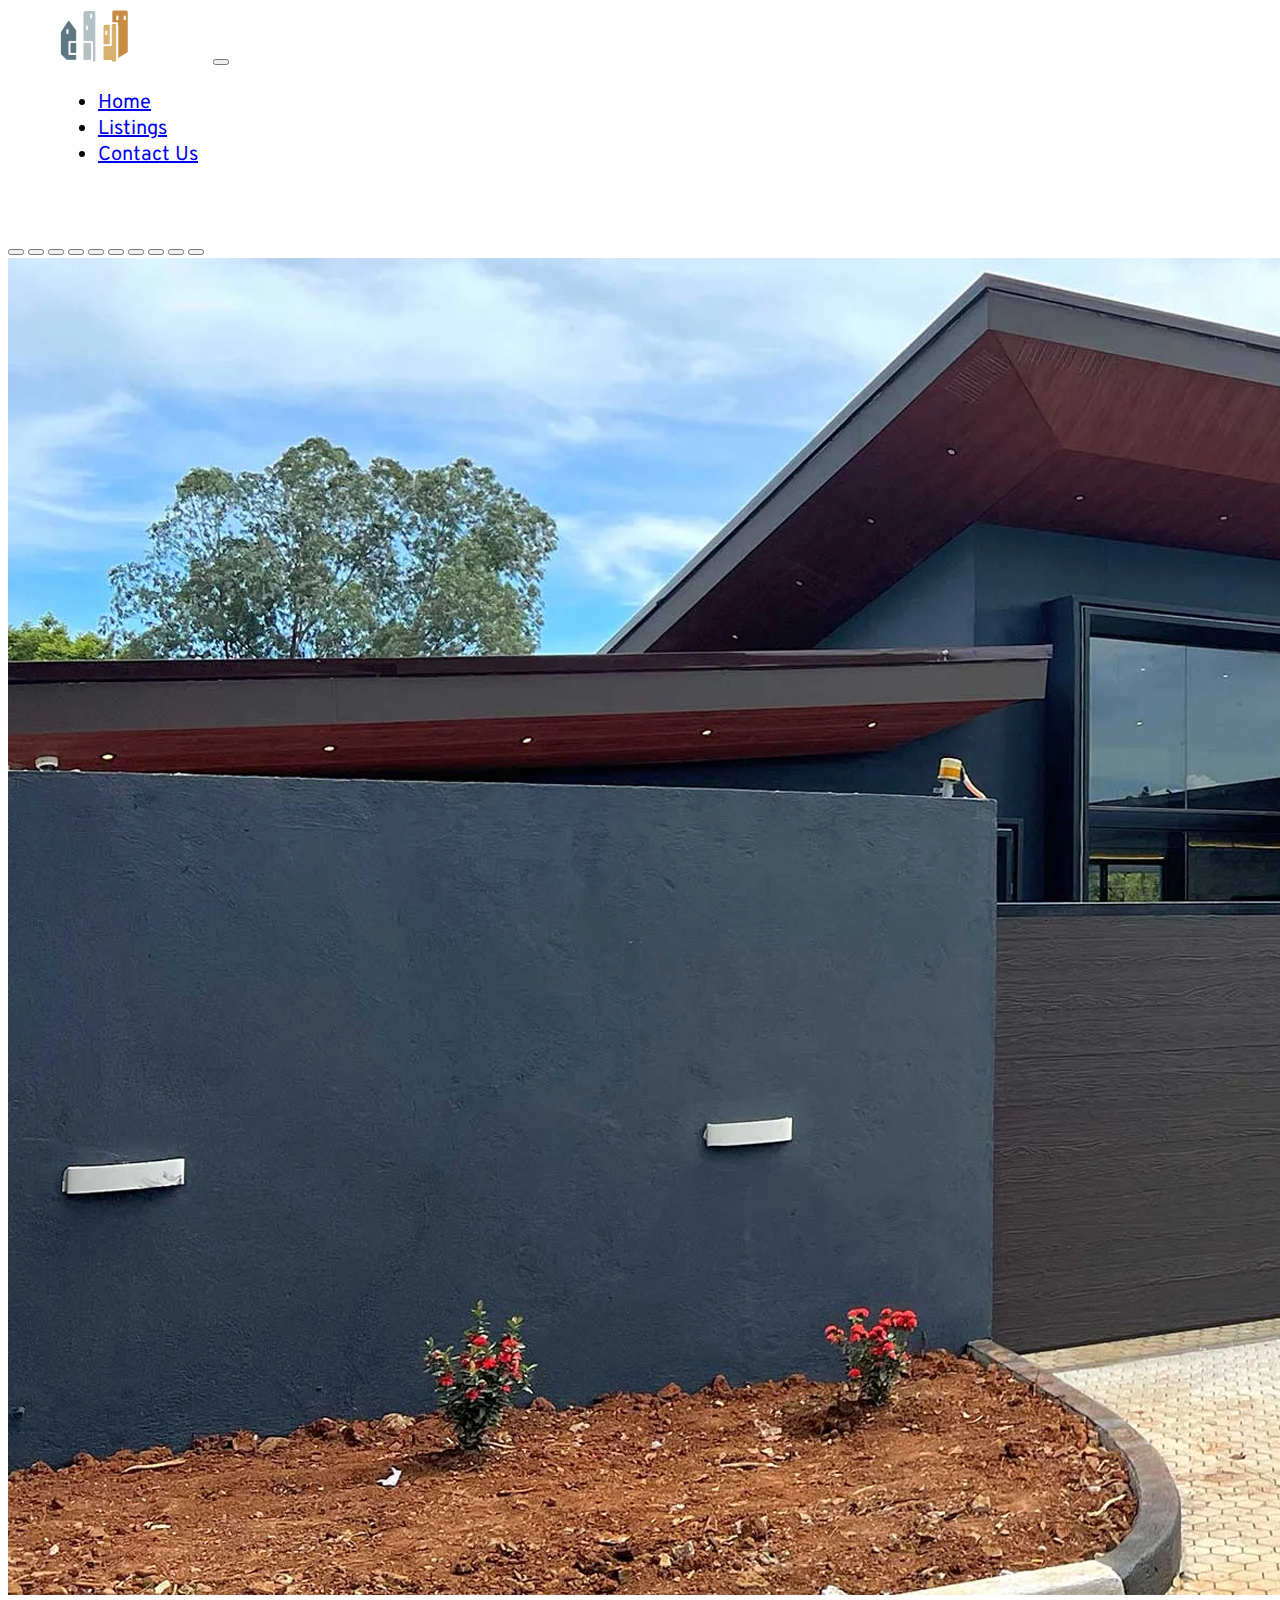
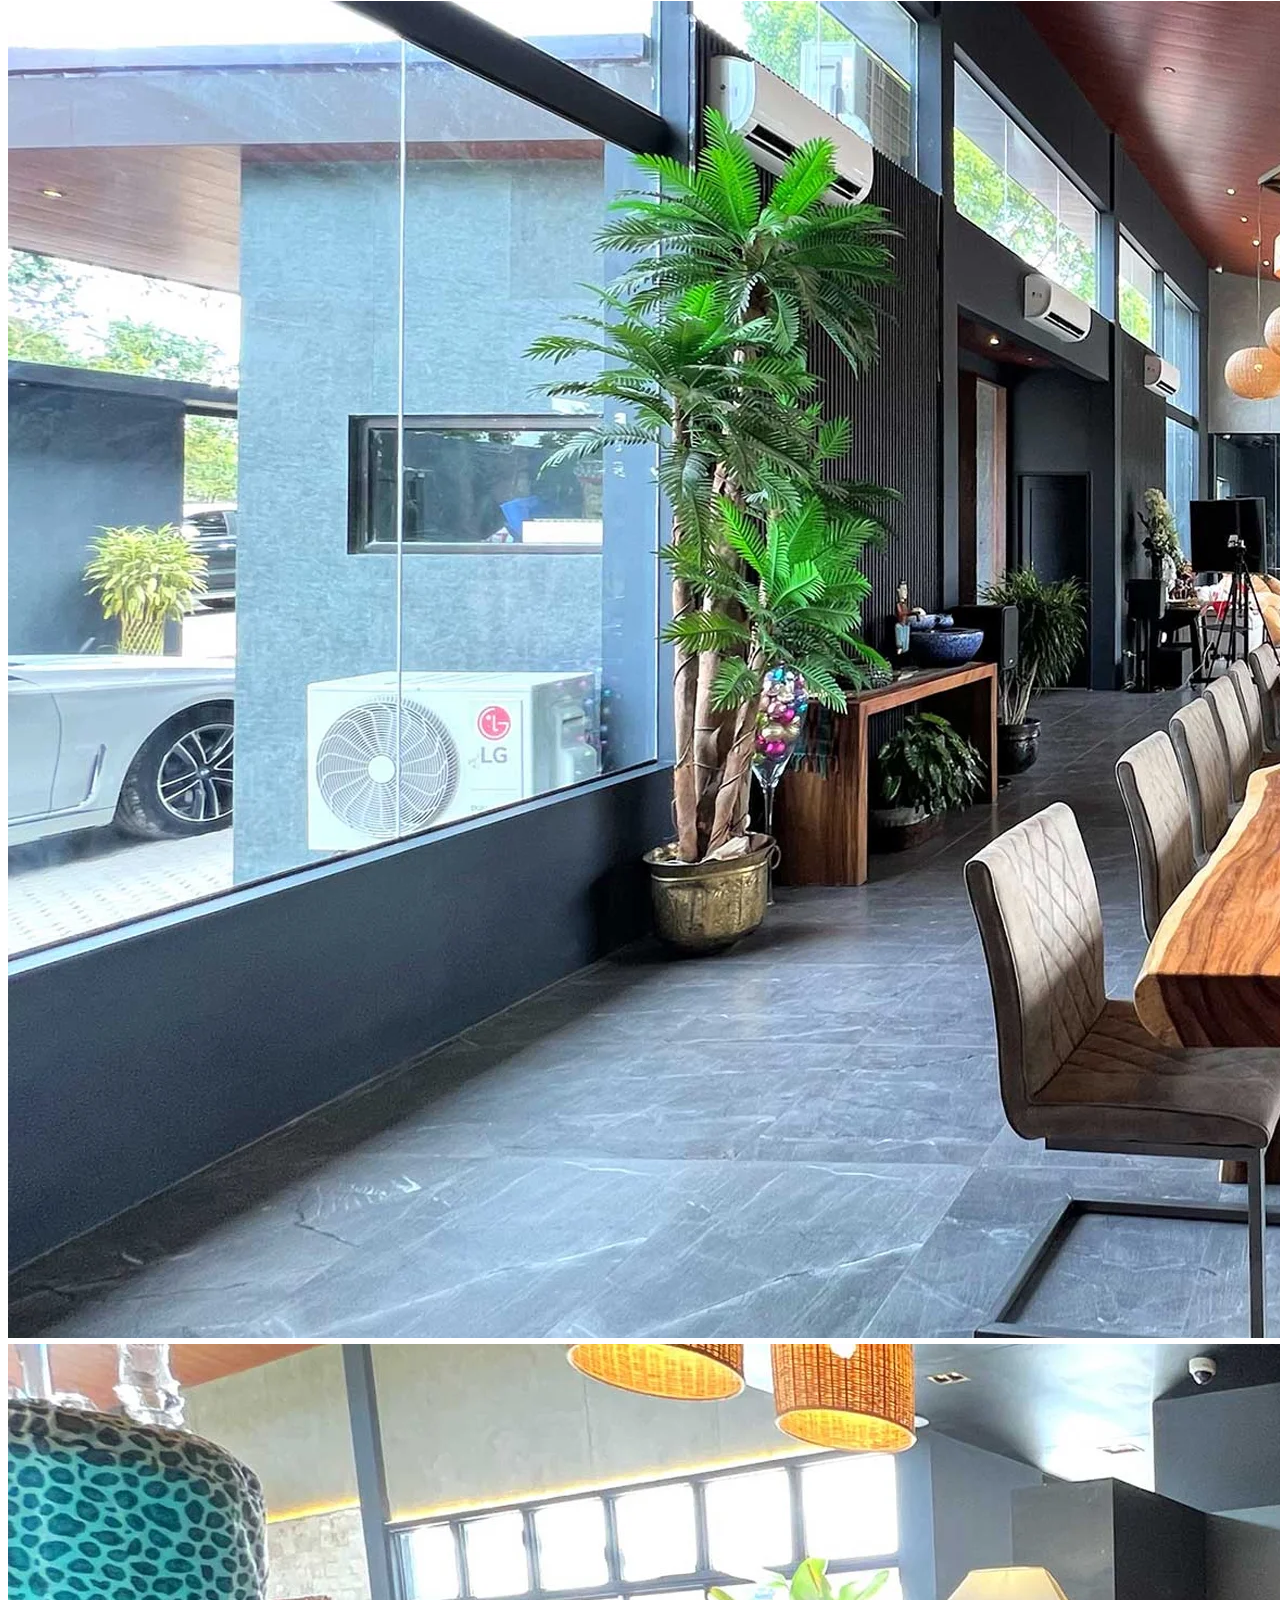
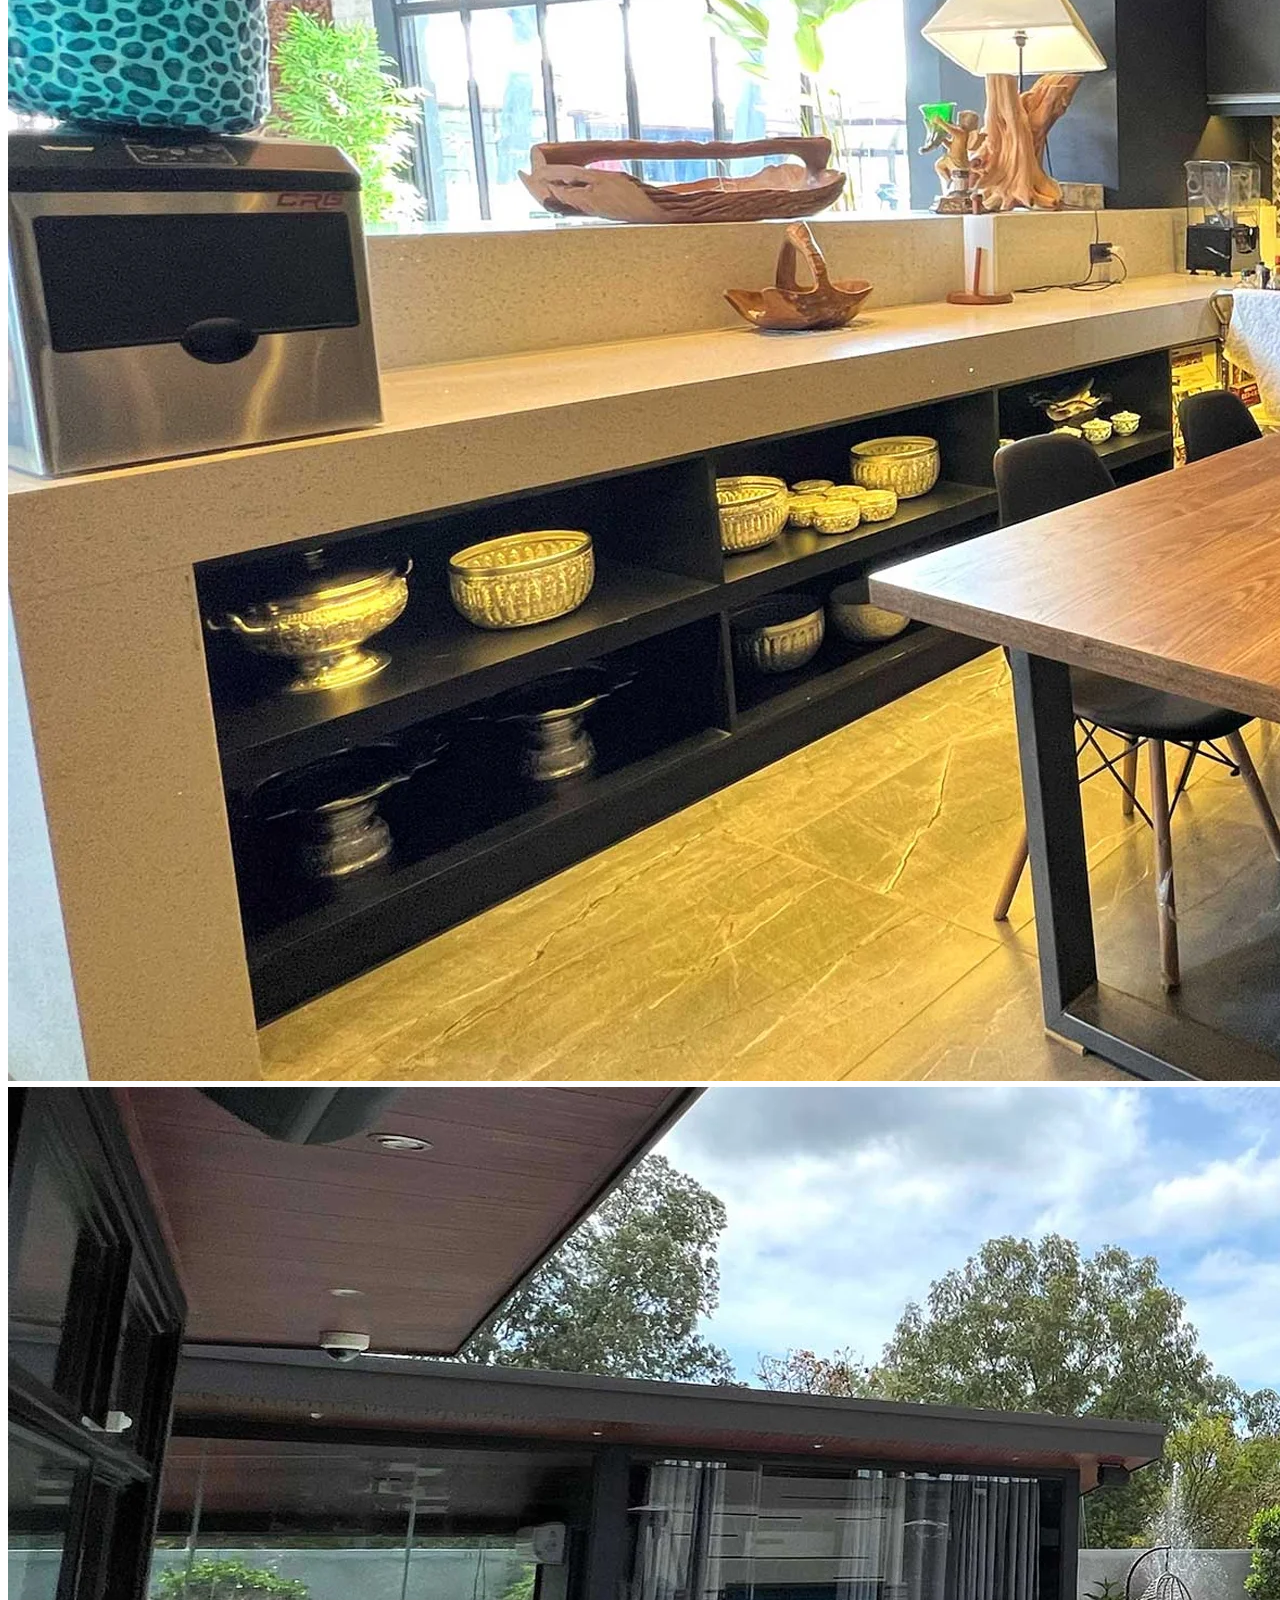
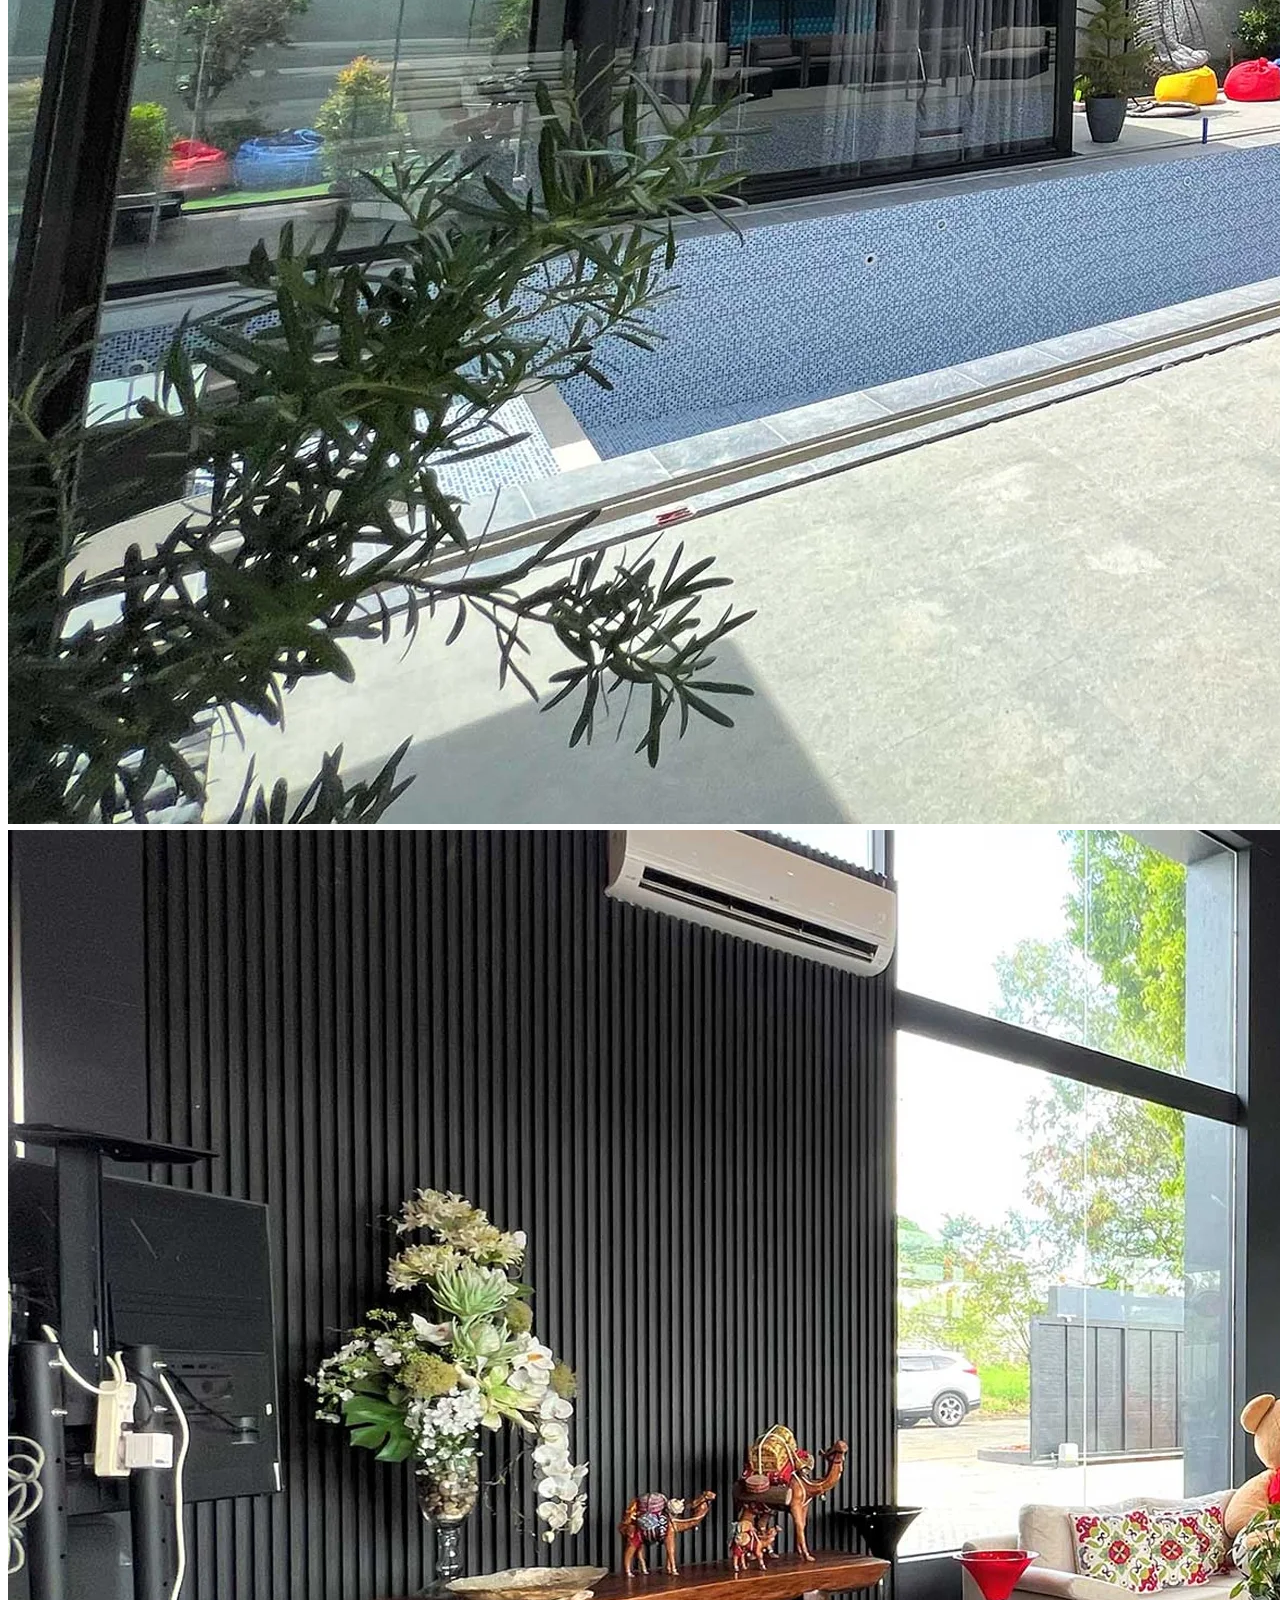
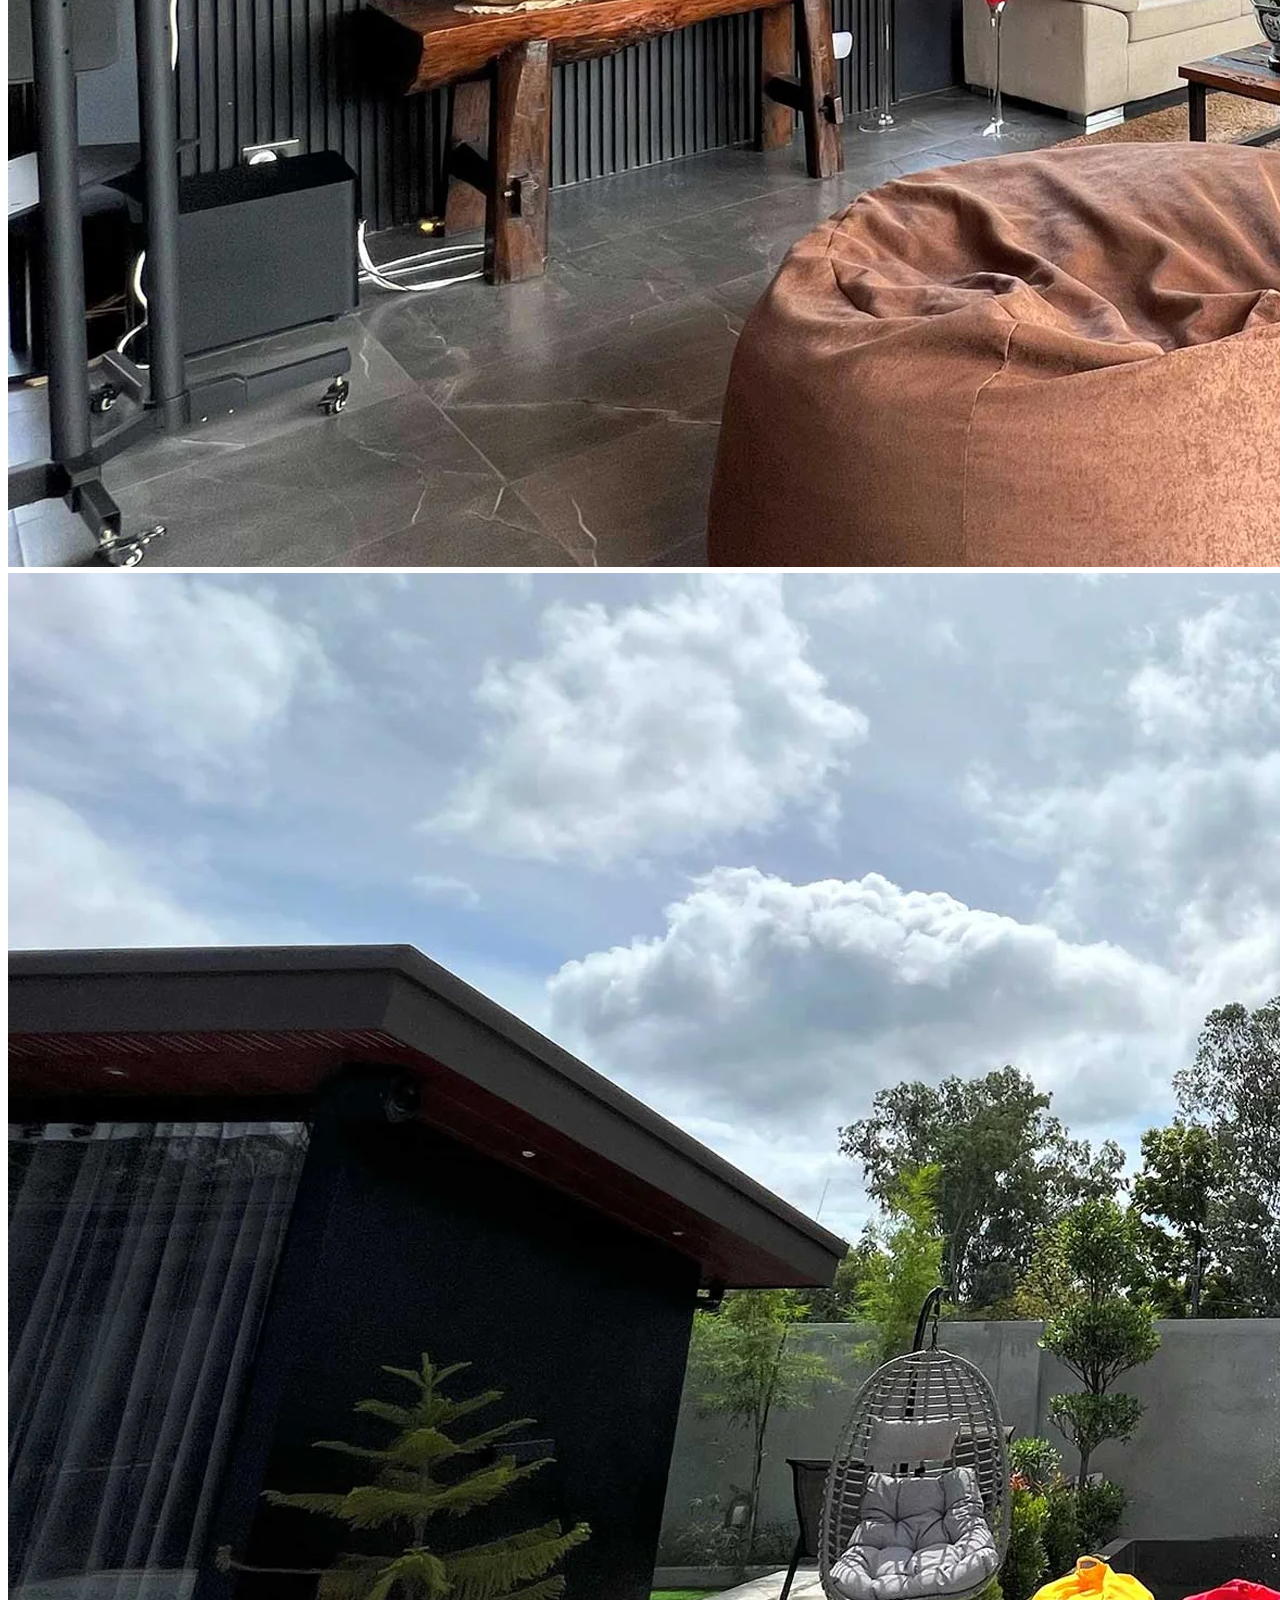
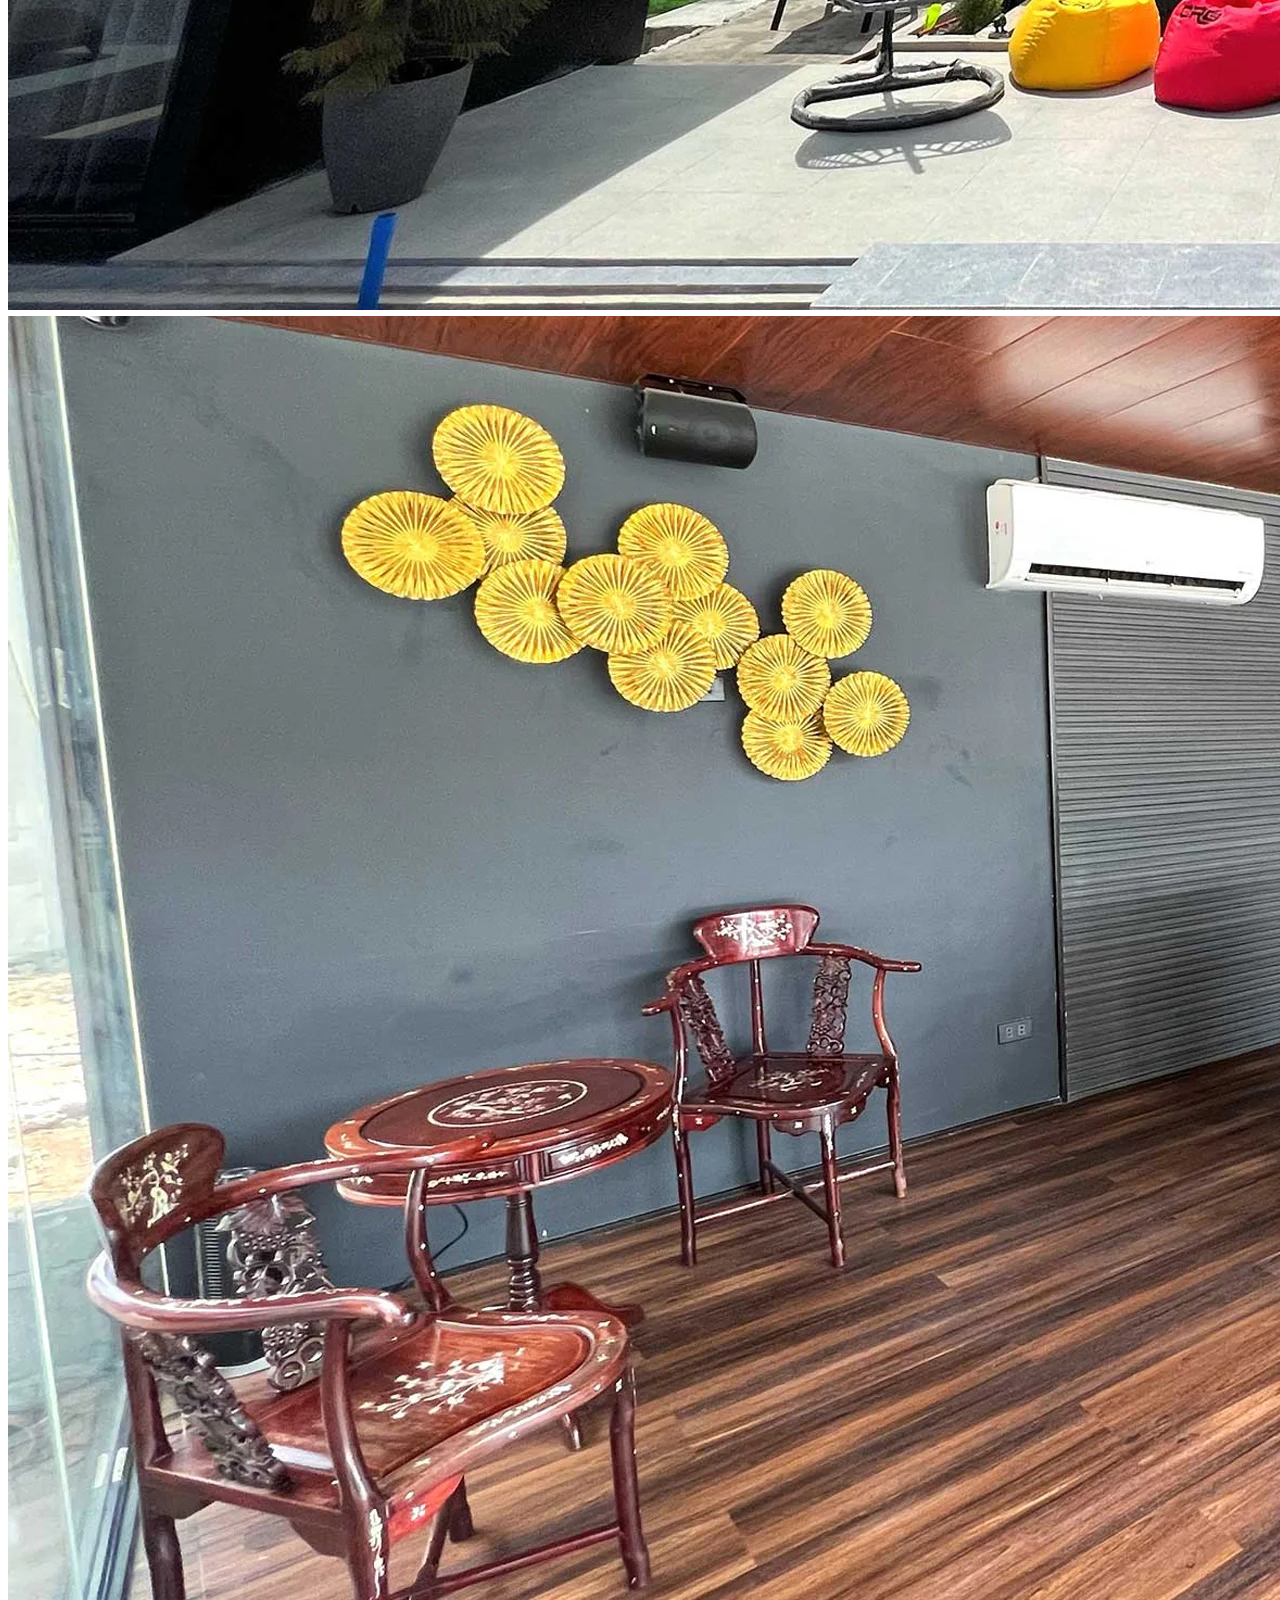
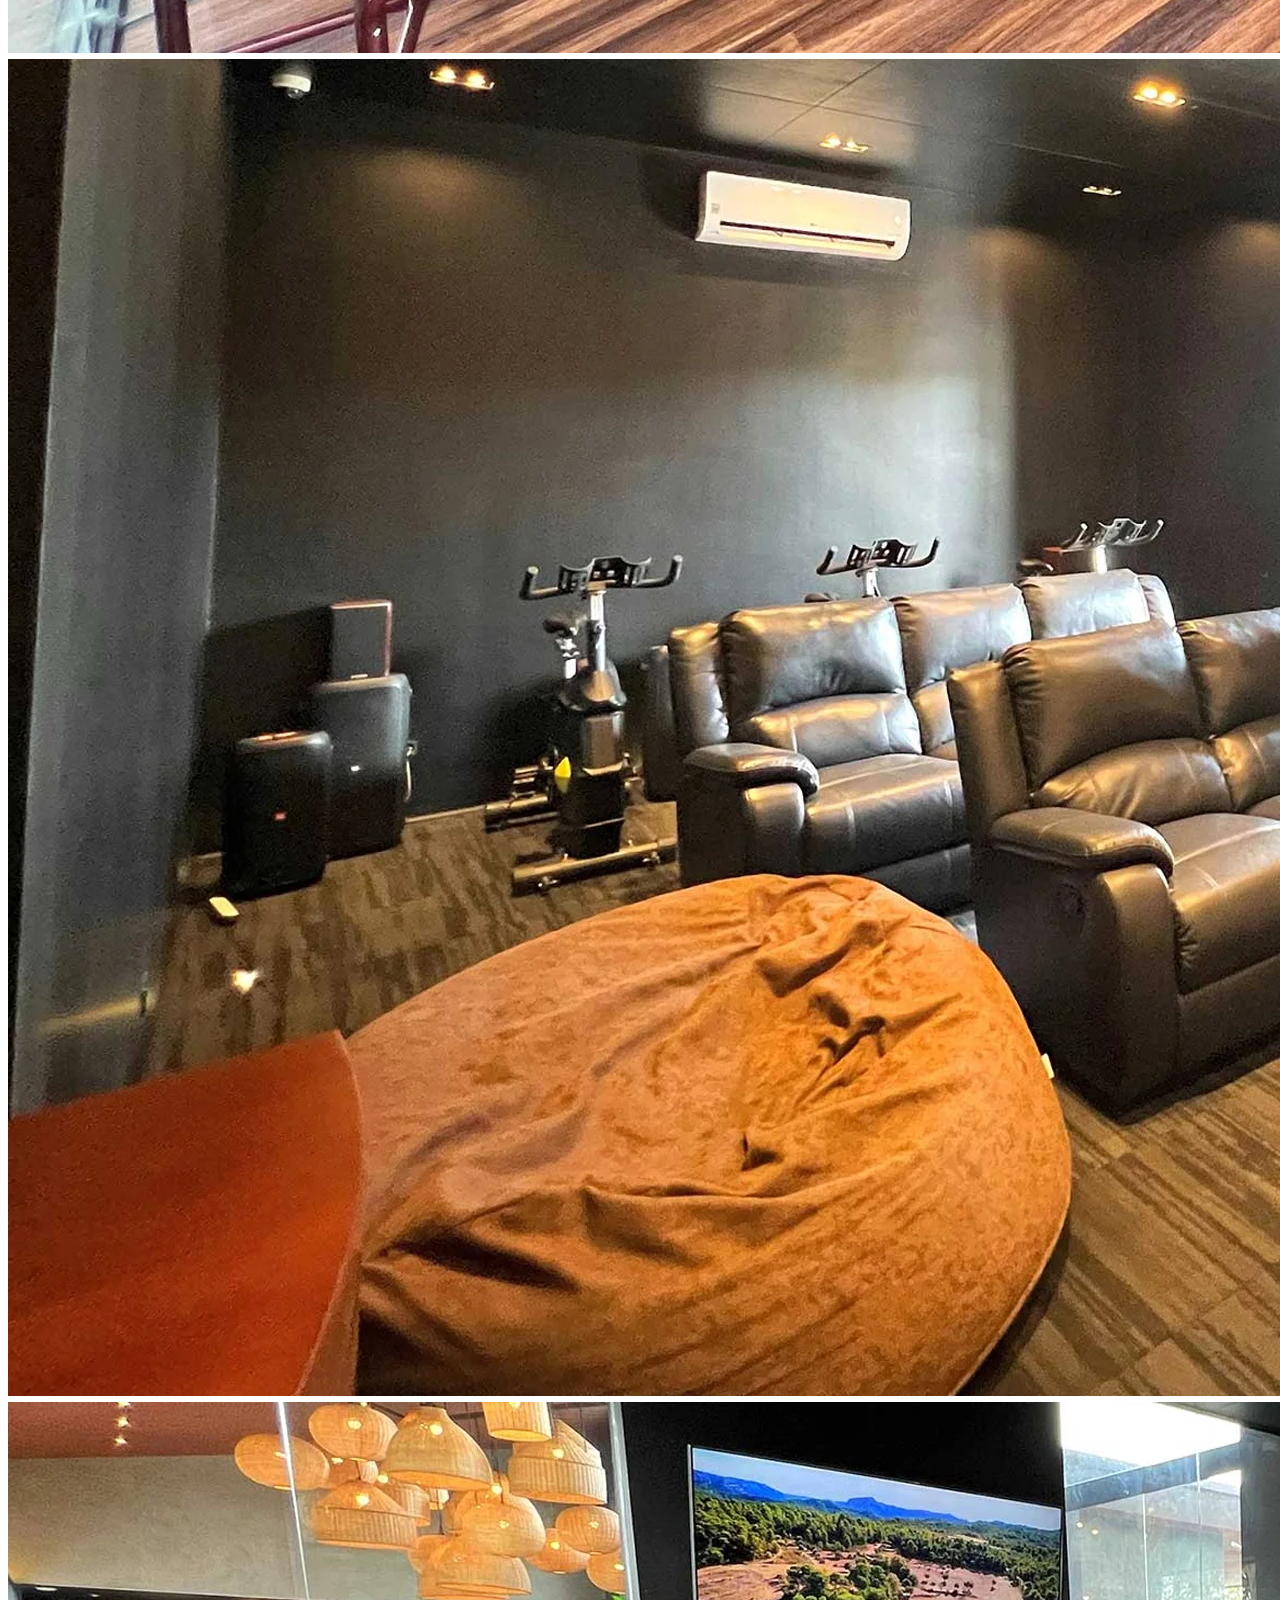
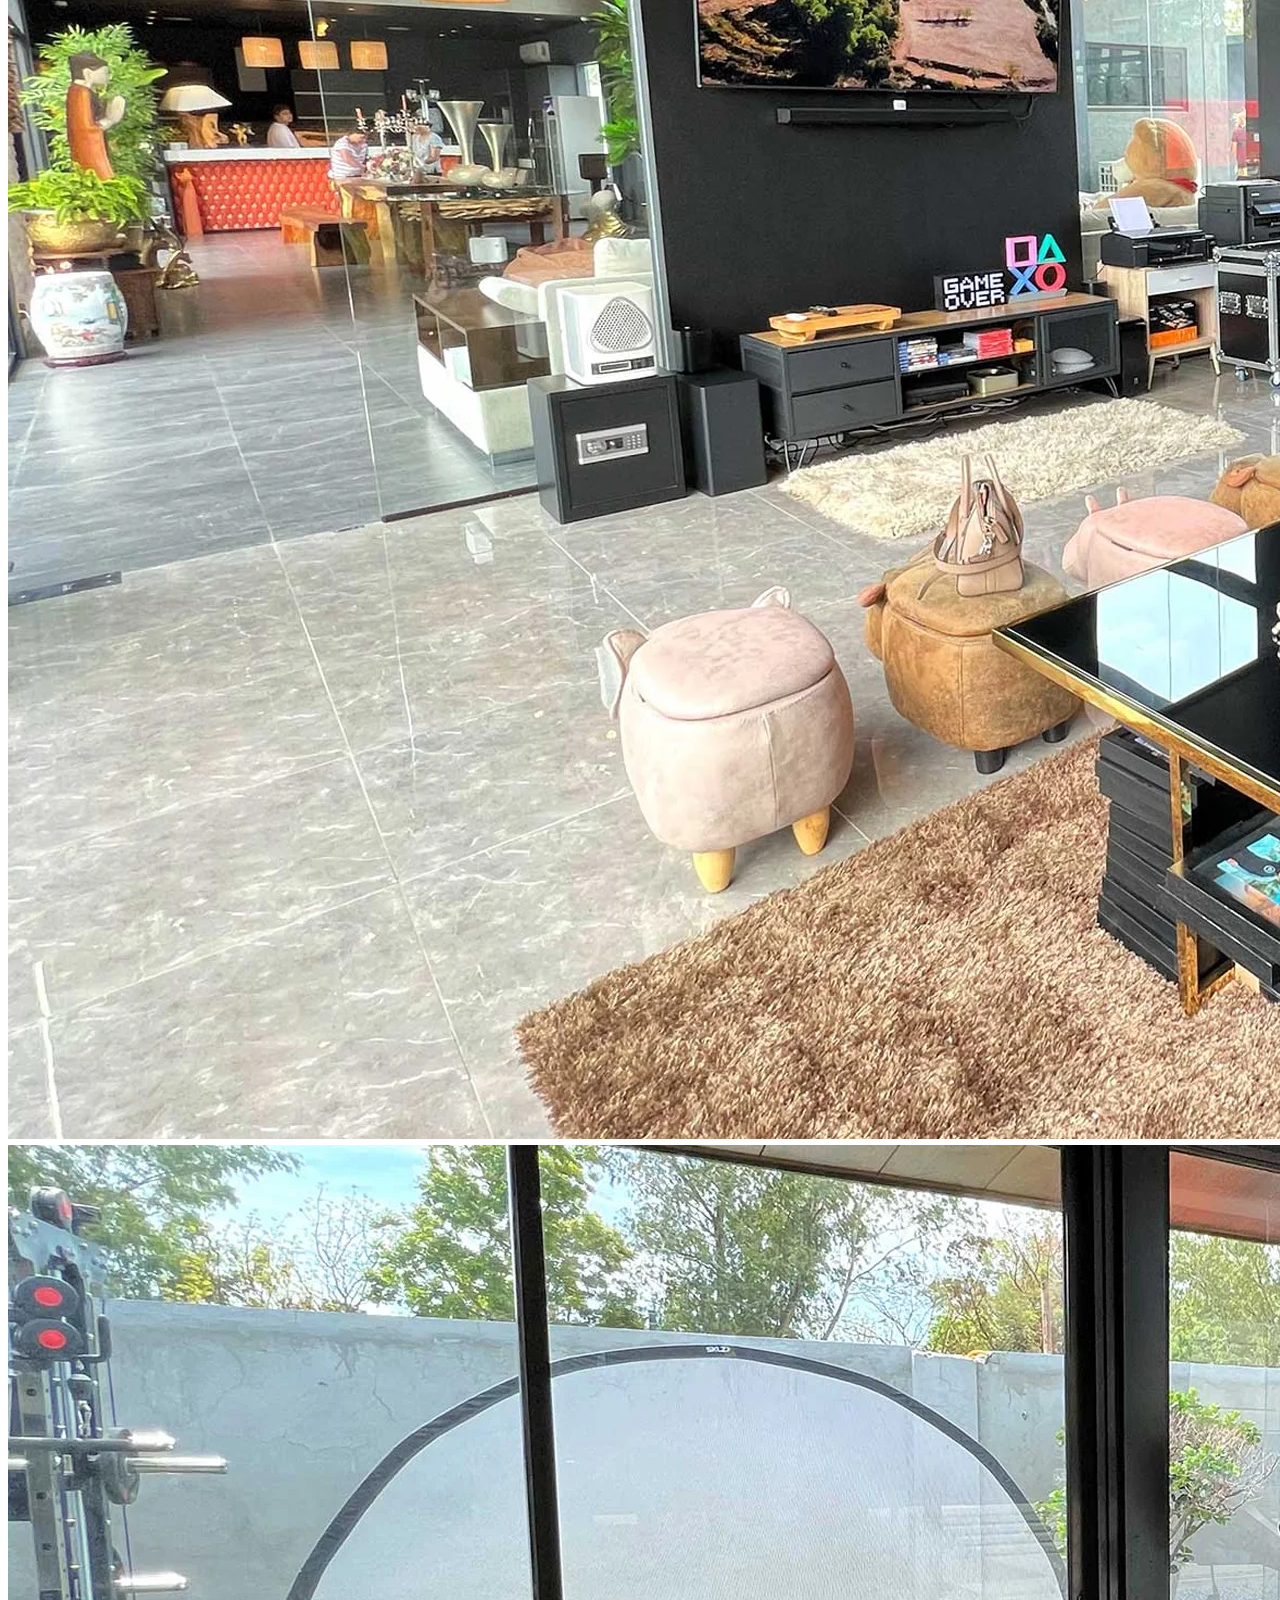
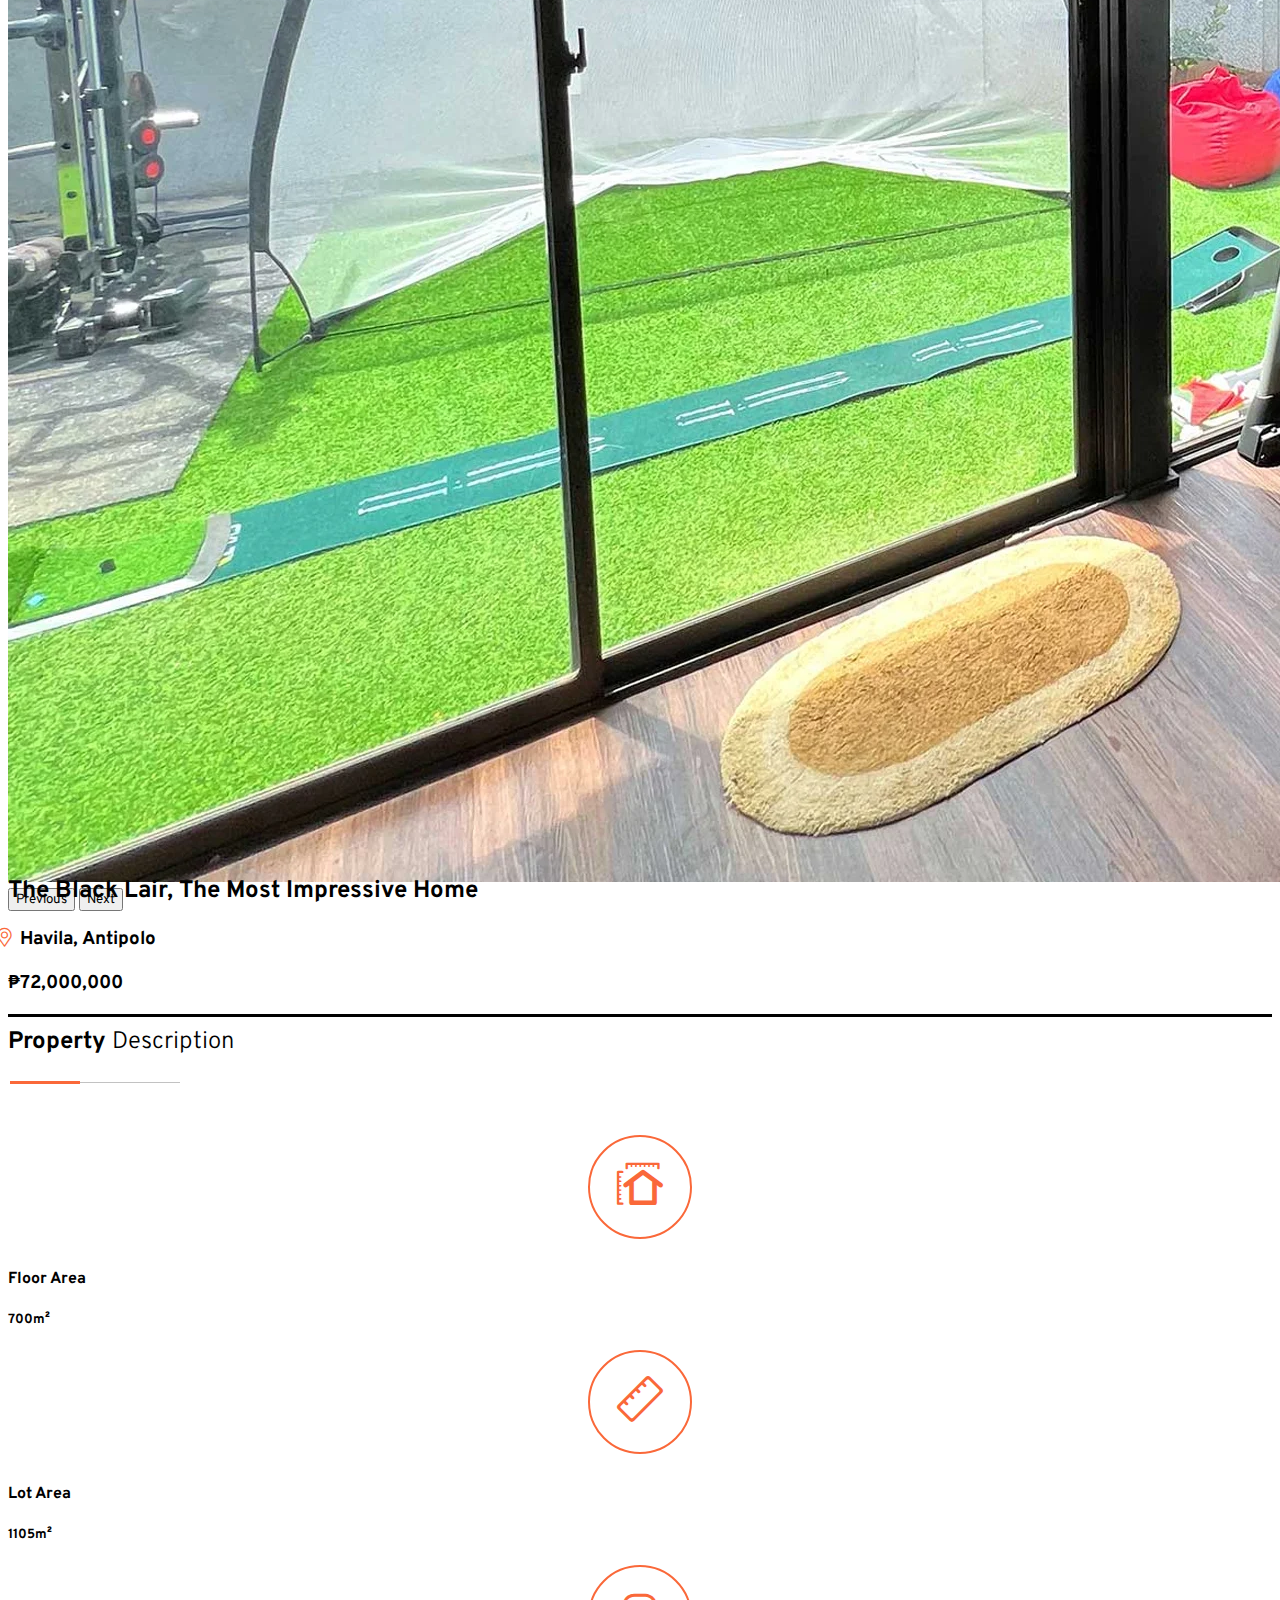
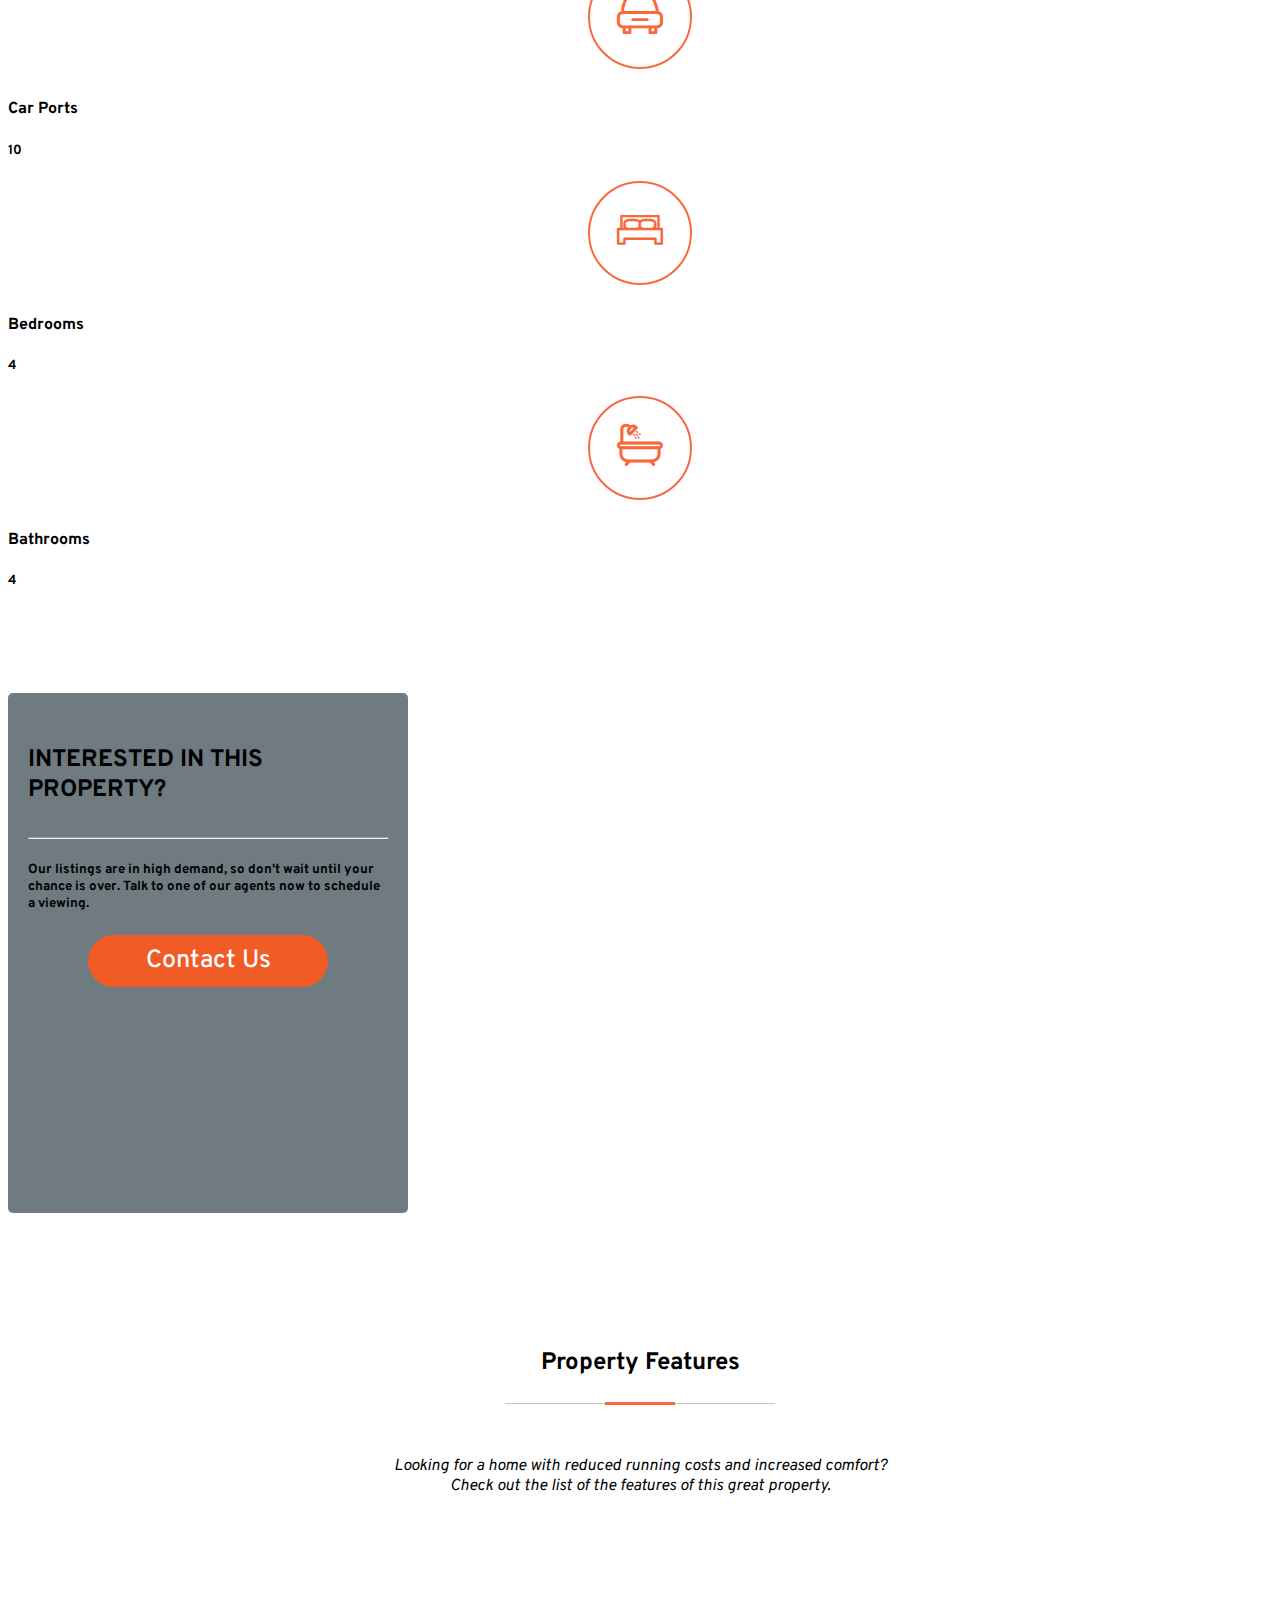
<file: listing6.html>
<!DOCTYPE html>
<html lang="en">

<head>
	<meta charset="UTF-8" />
	<meta name="viewport" content="width=device-width, initial-scale=1.0" />
	<title>The Black Lair</title>
	<link href="house.webp" rel="icon">
	<link href="https://cdn.jsdelivr.net/npm/bootstrap@5.3.0-alpha3/dist/css/bootstrap.min.css" rel="stylesheet"
		integrity="sha384-KK94CHFLLe+nY2dmCWGMq91rCGa5gtU4mk92HdvYe+M/SXH301p5ILy+dN9+nJOZ" crossorigin="anonymous">
	<link href="css/fontello.css" rel="stylesheet">
	<link href="css/main_style.css" rel="stylesheet">
	<link href="css/general.css" rel="stylesheet">
</head>

<body>
	<!-- Navbar-->
	<nav class="navbar navbar-expand-lg navbar-dark bg-dark fixed-top">
		<a class="navbar-brand" href="main.html"><img src="wlogo.webp" width="150px"></a>
		<button class="navbar-toggler" type="button" data-bs-toggle="collapse" data-bs-target="#navbarNavDropdown"
			aria-controls="navbarNavDropdown" aria-expanded="false" aria-label="Toggle navigation">
			<span class="navbar-toggler-icon"></span>
		</button>
		<div class="collapse navbar-collapse" id="navbarNavDropdown">
			<ul class="navbar-nav">
				<li class="nav-item">
					<a class="nav-link" href="main.html">Home</a>
				</li>
				<li class="nav-item">
					<a class="nav-link" href="listingpage.html">Listings</a>
				</li>
				<li class="nav-item active">
					<a class="nav-link" href="contactus.html">Contact Us</a>
				</li>
			</ul>
		</div>
	</nav>


	<!-- Carousel -->
	<section class="container-fluid">
		<div class="row">
			<div class="col-md-12 p-0">
				<div id="carouselExampleIndicators" class="carousel slide">
					<div class="carousel-indicators">
						<button type="button" data-bs-target="#carouselExampleIndicators" data-bs-slide-to="0"
							class="active" aria-current="true" aria-label="Slide 1"></button>
						<button type="button" data-bs-target="#carouselExampleIndicators" data-bs-slide-to="1"
							aria-label="Slide 2"></button>
						<button type="button" data-bs-target="#carouselExampleIndicators" data-bs-slide-to="2"
							aria-label="Slide 3"></button>
						<button type="button" data-bs-target="#carouselExampleIndicators" data-bs-slide-to="3"
							aria-label="Slide 4"></button>
						<button type="button" data-bs-target="#carouselExampleIndicators" data-bs-slide-to="4"
							aria-label="Slide 5"></button>
						<button type="button" data-bs-target="#carouselExampleIndicators" data-bs-slide-to="5"
							aria-label="Slide 6"></button>
						<button type="button" data-bs-target="#carouselExampleIndicators" data-bs-slide-to="6"
							aria-label="Slide 7"></button>
						<button type="button" data-bs-target="#carouselExampleIndicators" data-bs-slide-to="7"
							aria-label="Slide 8"></button>
						<button type="button" data-bs-target="#carouselExampleIndicators" data-bs-slide-to="8"
							aria-label="Slide 9"></button>
						<button type="button" data-bs-target="#carouselExampleIndicators" data-bs-slide-to="9"
							aria-label="Slide 0"></button>
					</div>
					<div class="carousel-inner">
						<div class="carousel-item active">
							<img src="Listing6/h1.webp" class="d-block w-100" alt="...">
						</div>
						<div class="carousel-item">
							<img src="Listing6/h2.webp" class="d-block w-100" alt="...">
						</div>
						<div class="carousel-item">
							<img src="Listing6/h3.webp" class="d-block w-100" alt="...">
						</div>
						<div class="carousel-item">
							<img src="Listing6/h4.webp" class="d-block w-100" alt="...">
						</div>
						<div class="carousel-item">
							<img src="Listing6/h5.webp" class="d-block w-100" alt="...">
						</div>
						<div class="carousel-item">
							<img src="Listing6/h6.webp" class="d-block w-100" alt="...">
						</div>
						<div class="carousel-item">
							<img src="Listing6/h7.webp" class="d-block w-100" alt="...">
						</div>
						<div class="carousel-item">
							<img src="Listing6/h8.webp" class="d-block w-100" alt="...">
						</div>
						<div class="carousel-item">
							<img src="Listing6/h9.webp" class="d-block w-100" alt="...">
						</div>
						<div class="carousel-item">
							<img src="Listing6/h10.webp" class="d-block w-100" alt="...">
						</div>
					</div>
					<button class="carousel-control-prev" type="button" data-bs-target="#carouselExampleIndicators"
						data-bs-slide="prev">
						<span class="carousel-control-prev-icon" aria-hidden="true"></span>
						<span class="visually-hidden">Previous</span>
					</button>
					<button class="carousel-control-next" type="button" data-bs-target="#carouselExampleIndicators"
						data-bs-slide="next">
						<span class="carousel-control-next-icon" aria-hidden="true"></span>
						<span class="visually-hidden">Next</span>
					</button>
				</div>
	</section>



	<!-- Property details -->
	<div class="container" style="border-bottom: solid;">
		<div class="row d-flex justify-content-between">
			<div class="col-12 mt-5 p-1">
				<h2>The Black Lair, The Most Impressive Home</h2>
			</div>
			<div class="col-md-4">
				<h3><span class="sc_icon icon-location-pin theme_accent"
						style="margin-left: -14px;"></span><span>Havila, Antipolo</span></h3>
			</div>
			<div class="col-md-1"></div>
			<div class="col-md-1 d-flex justify-content-end">
				<h3>₱72,000,000</h3>
			</div>
		</div>
	</div>
	<br>


	<!-- Description -->
	<div class="row d-flex justify-content-center">
		<div class="col-sm-5">
			<section class="description mt-5" style="padding-top: 25px;">
				<div class="container">
					<div class="row">
						<div class="col-sm-12">
							<h2 class="sc_title_align_left sc_title sc_title_underline color_1">Property <span
									class="sc_highlight">Description</span>
							</h2>
						</div>
						<div class="row d-flex justify-content-center">
							<div class="col-md-4">
								<span
									class="sc_icon icon-measuring2 sc_icon_round_big no_bg_icon sc_aligncenter theme_accent theme_accent_border"></span>
								<h4 class='text-center'>Floor Area</h4>
								<h5 class='text-center'>700m²</h5>
							</div>
							<div class="col-md-4">
								<span
									class="sc_icon icon-ruler sc_icon_round_big no_bg_icon sc_aligncenter theme_accent theme_accent_border"></span>
								<h4 class='text-center'>Lot Area</h4>
								<h5 class='text-center'>1105m²</h5>
							</div>
							<div class="col-md-4">
								<span
									class="sc_icon icon-car sc_icon_round_big no_bg_icon sc_aligncenter theme_accent theme_accent_border"></span>
								<h4 class='text-center'>Car Ports</h4>
								<h5 class='text-center'>10</h5>
							</div>
							<div class="col-md-6">
								<span
									class="sc_icon icon-queen6 sc_icon_round_big no_bg_icon sc_aligncenter theme_accent theme_accent_border"></span>
								<h4 class='text-center'>Bedrooms</h4>
								<h5 class='text-center'>4</h5>
							</div>
							<div class="col-md-6">
								<span
									class="sc_icon icon-bath5 sc_icon_round_big no_bg_icon sc_aligncenter theme_accent theme_accent_border"></span>
								<h4 class='text-center'>Bathrooms</h4>
								<h5 class='text-center'>4</h5>
							</div>
						</div>
					</div>
				</div>
			</section>
		</div>
		<div class="col-2" style="padding-top: 82px; max-width: 400px; min-width: 200px;" id="interested">
			<div class="box">
				<h4 class="text-light" style="font-size: 24px;">INTERESTED IN THIS PROPERTY?</h4>
				<hr>
				<h5 class="text-light pt-3 pb-2">Our listings are in high demand, so don't wait
					until your chance is over. Talk to one of our agents now to schedule a viewing.</h5>
				<div style="text-align: center;">
					<a href="contactus.html" class="button mt-5">Contact Us</a>
				</div>
			</div>
		</div>

	</div>

	<div class="col-md-12" id="interested2">
		<div class="box">
			<h4 class="text-light" style="font-size: 30px;">INTERESTED IN THIS PROPERTY?</h4>
			<hr>
			<h5 class="text-light pt-3 pb-2" style="font-size: 25px;">Our listings are in high demand, so don't wait
				until your chance is over. Talk to one of our agents now to schedule a viewing.</h5>
			<div style="text-align: center;">
				<a href="main.html" class="button mt-3"
					style="font-size: 20px; max-width: 165px; min-width: 100px; max-height: 50px; min-height: 25px;"><span>Contact
						Us</span></a>
			</div>
		</div>
	</div>


	<section class="Features" style="padding-top: 170px; padding-bottom: 150px;">
		<div class="container">
			<div class="row">
				<div class="col-sm-12">
					<h2 class="sc_title_align_center sc_title sc_title_underline  color_1">Property Features
					</h2>
					<div class="sc_content main  margin_bottom_middle sc_aligncenter text_styling"">
						Looking for a home with reduced running costs and increased comfort?<br>
						Check out the list of the features of this great property.
					</div>
				</div>
				<br>
			</div>
			<div class=" row" style="padding-top: 50px;">
						<div class="col-md-4 col-sm-6" style="padding-top: 50px;">
							<div class="sc_title_icon sc_title_left sc_size_large icon-house sc_title_bg sc_bg_circle">
							</div>
							<h5 class="sc_title_align_left sc_title sc_title_iconed  color_1">Modern Family Home</h5>
							<div class="sc_section  margin_bottom_mini">
								The property features many things that will suit any family: local community, schools
								and daycares.
							</div>
						</div>
						<div class="col-md-4 col-sm-6" style="padding-top: 50px;">
							<div class="sc_title_icon sc_title_left sc_size_large icon-map sc_title_bg sc_bg_circle">
							</div>
							<h5 class="sc_title_align_left sc_title sc_title_iconed  color_1">Prime Location</h5>
							<div class="sc_section  margin_bottom_mini">Stunning prime location house in Havila,
								Antipolo. Luxurious amenities, prestigious address, and exclusive community living.
							</div>
						</div>
						<div class="col-md-4 col-sm-6" style="padding-top: 50px;">
							<div class="sc_title_icon sc_title_left sc_size_large icon-bank sc_title_bg sc_bg_circle">
							</div>
							<h5 class="sc_title_align_left sc_title sc_title_iconed  color_1">Schools in Walking
								Distance</h5>
							<div class="sc_section  margin_bottom_mini">
								No worries about your kids! Schools are 5 minutes walk. As well, it's extremely easy to
								drop them off and pick up!
							</div>
						</div>
					</div>
					<div class="row">
						<div class="col-md-4 col-sm-6" style="padding-top: 50px;">
							<div class="sc_title_icon sc_title_left sc_size_large icon-map sc_title_bg sc_bg_circle">
							</div>
							<h5 class="sc_title_align_left sc_title sc_title_iconed  color_1">Fabulous Views</h5>
							<div class="sc_section  margin_bottom_mini"> Get yourself surrounded by the stunning views
								opening around and enjoy relaxed atmosphere of the place. </div>
						</div>
						<div class="col-md-4 col-sm-6" style="padding-top: 50px;">
							<div class="sc_title_icon sc_title_left sc_size_large icon-key-2 sc_title_bg sc_bg_circle">
							</div>
							<h5 class="sc_title_align_left sc_title sc_title_iconed  color_1">Updated Kitchen</h5>
							<div class="sc_section  margin_bottom_mini"> Kitchen is one of the most important spots in
								the house which is why it was made so modern and cozy. </div>
						</div>
						<div class="col-md-4 col-sm-6" style="padding-top: 50px;">
							<div class="sc_title_icon sc_title_left sc_size_large icon-cloud sc_title_bg sc_bg_circle">
							</div>
							<h5 class="sc_title_align_left sc_title sc_title_iconed  color_1">Smart Home
							</h5>
							<div class="sc_section  margin_bottom_mini">
								Google Assistant integration in a smart home simplifies life, enabling voice control
								over
								lights, temperature, and more.
							</div>
						</div>
					</div>
				</div>
	</section>

	<section class="text">
		<div class="container" style="padding-bottom: 80px; padding-top: 35px;">
			<div class="row d-flex justify-content-right">
				<h2 style="align-items: flex-end;" class="sc_title_align_right sc_title sc_title_underline  color_1">
					Suggested Properties</h2>
			</div>
			<div class="row">
				<div class="col-md-4 mb-4">
					<div class="card">
						<img src="main/h4.webp" class="card-img-top" alt="Recommended 1">
						<div class="card-body">
							<h4 class="card-title">Bright and Airy Modern Haven in Beverly Hills</h4>
							<p class="card-text text-secondary">5 Bedrooms, 8 Bathrooms</p>
							<h5 class="card-text">₱70,000,000</h5>
							<a href="listing4.html" class="smlbtn">See more</a>
						</div>
					</div>
				</div>
				<div class="col-md-4 mb-4">
					<div class="card">
						<img src="main/h3.webp" class="card-img-top" alt="Recommended 1">
						<div class="card-body">
							<h4 class="card-title">Modern Industrial House in Manila Southwoods</h4>
							<p class="card-text text-secondary">4 Bedrooms, 4.5 Bathrooms</p>
							<h5 class="card-text">₱52,000,000</h5>
							<a href="listing3.html" class="smlbtn">See more</a>
						</div>
					</div>
				</div>
				<div class="col-md-4 mb-4">
					<div class="card">
						<img src="main/h5.webp" class="card-img-top" alt="Recommended 1">
						<div class="card-body">
							<h4 class="card-title">The Adamantite - Timeless Futuristic Mansion</h4>
							<p class="card-text text-secondary">5 Bedrooms, 9 Bathrooms</p>
							<h5 class="card-text">₱325,000,000</h5>
							<a href="listing5.html" class="smlbtn">See more</a>
						</div>
					</div>
				</div>
			</div>
		</div>
	</section>


	<footer class="bg-light py-3">
		<div class="container">
			<div class="row">
				<div class="col-md-6">
					<h5 class="sc_title_align_left sc_title sc_title_underline color_2">Navigation</h5>
					<ul class="list">
						<li><a href="main.html" style="text-decoration: none; color: #fa6839;">Home</a></li>
						<li><a href="listingpage.html" style="text-decoration: none; color: #fa6839;">Listings</a></li>
						<li><a href="contactus.html" style="text-decoration: none; color: #fa6839;">Contact Us</a></li>
					</ul>
				</div>
				<div class="col-md-6">
					<h5 class="sc_title_align_left sc_title sc_title_underline color_2">Contact Us</h5>
					<ul class="list">
						<li><i class="bi bi-envelope-fill me-2"></i>1234 Main Street City, State 12345</li>
						<li><i class="bi bi-envelope-fill me-2"></i>Email: info@casa.com</li>
						<li><i class="bi bi-telephone-fill me-2"></i>Phone: 123-4567</li>
					</ul>
				</div>
			</div>
		</div>
	</footer>


	<script src="https://cdn.jsdelivr.net/npm/bootstrap@5.3.0-alpha3/dist/js/bootstrap.bundle.min.js"
		integrity="sha384-ENjdO4Dr2bkBIFxQpeoTz1HIcje39Wm4jDKdf19U8gI4ddQ3GYNS7NTKfAdVQSZe"
		crossorigin="anonymous"></script>
</body>

</html>
</file>
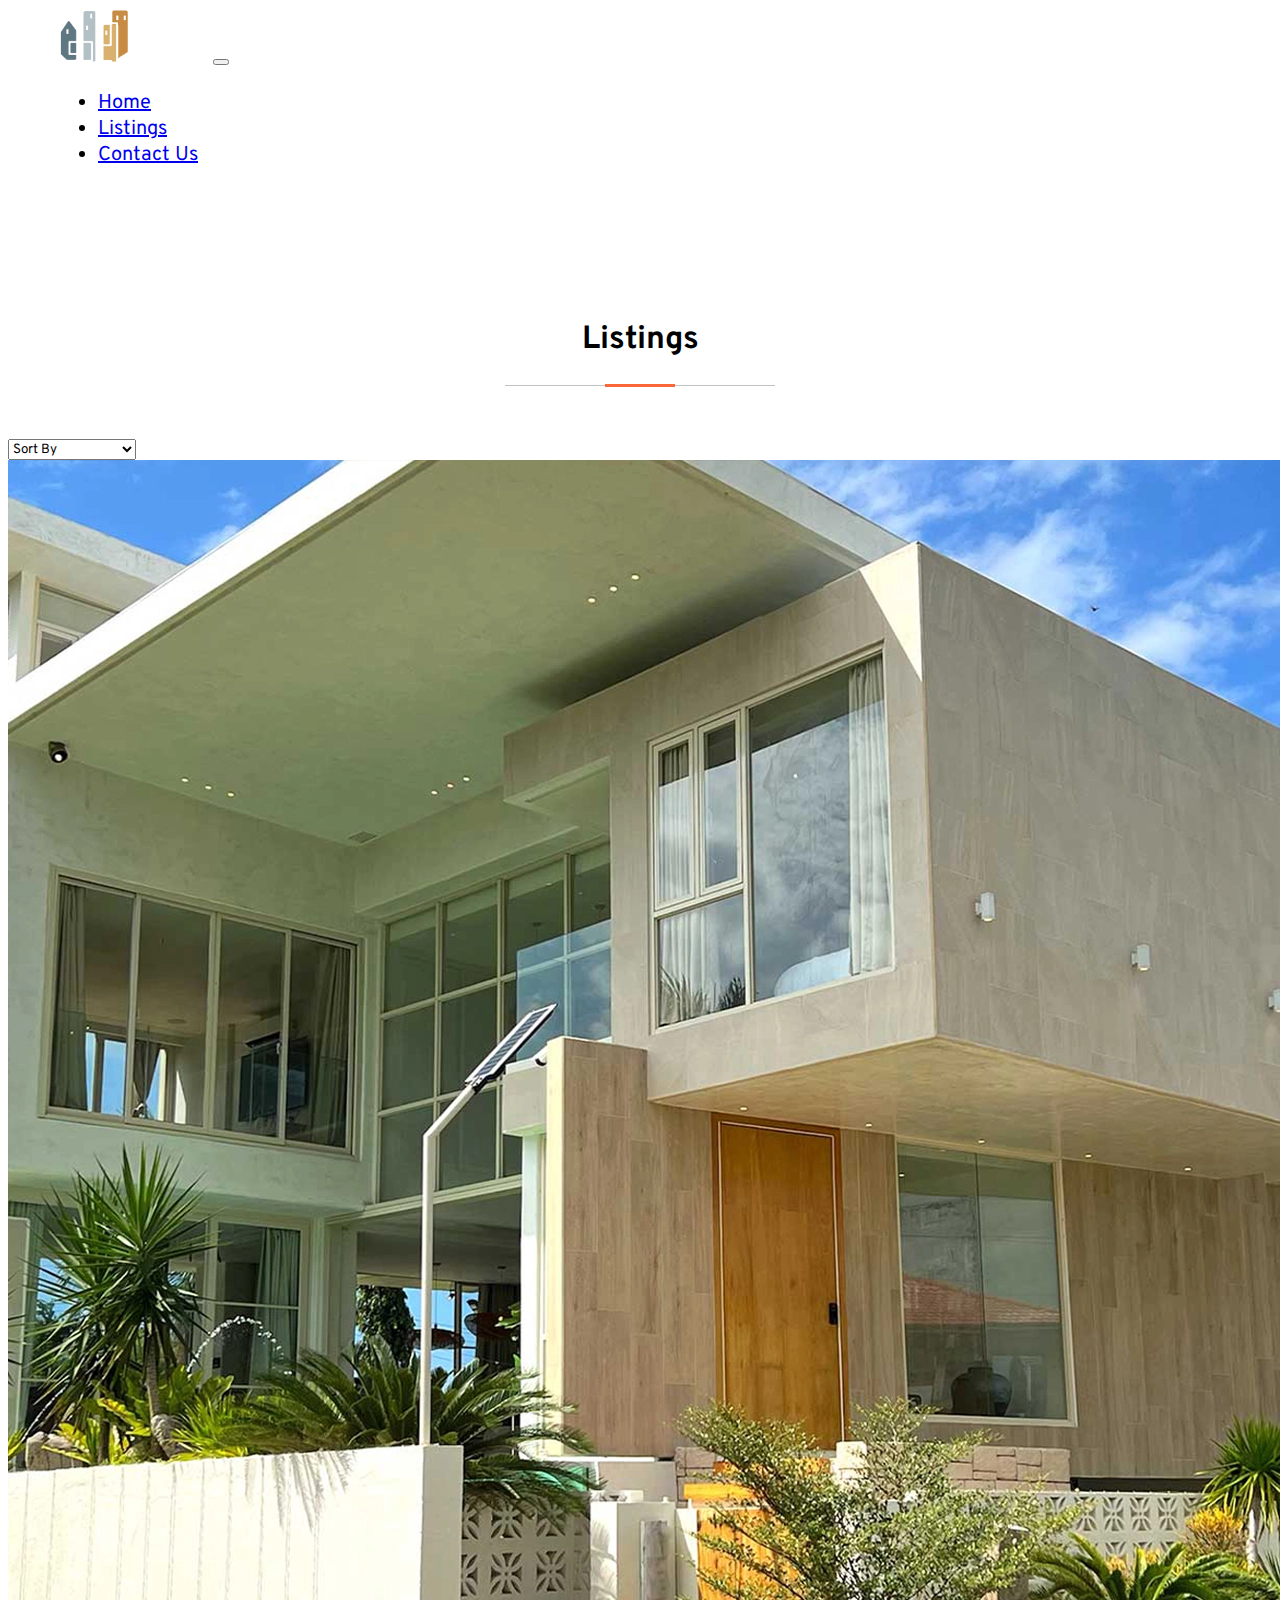
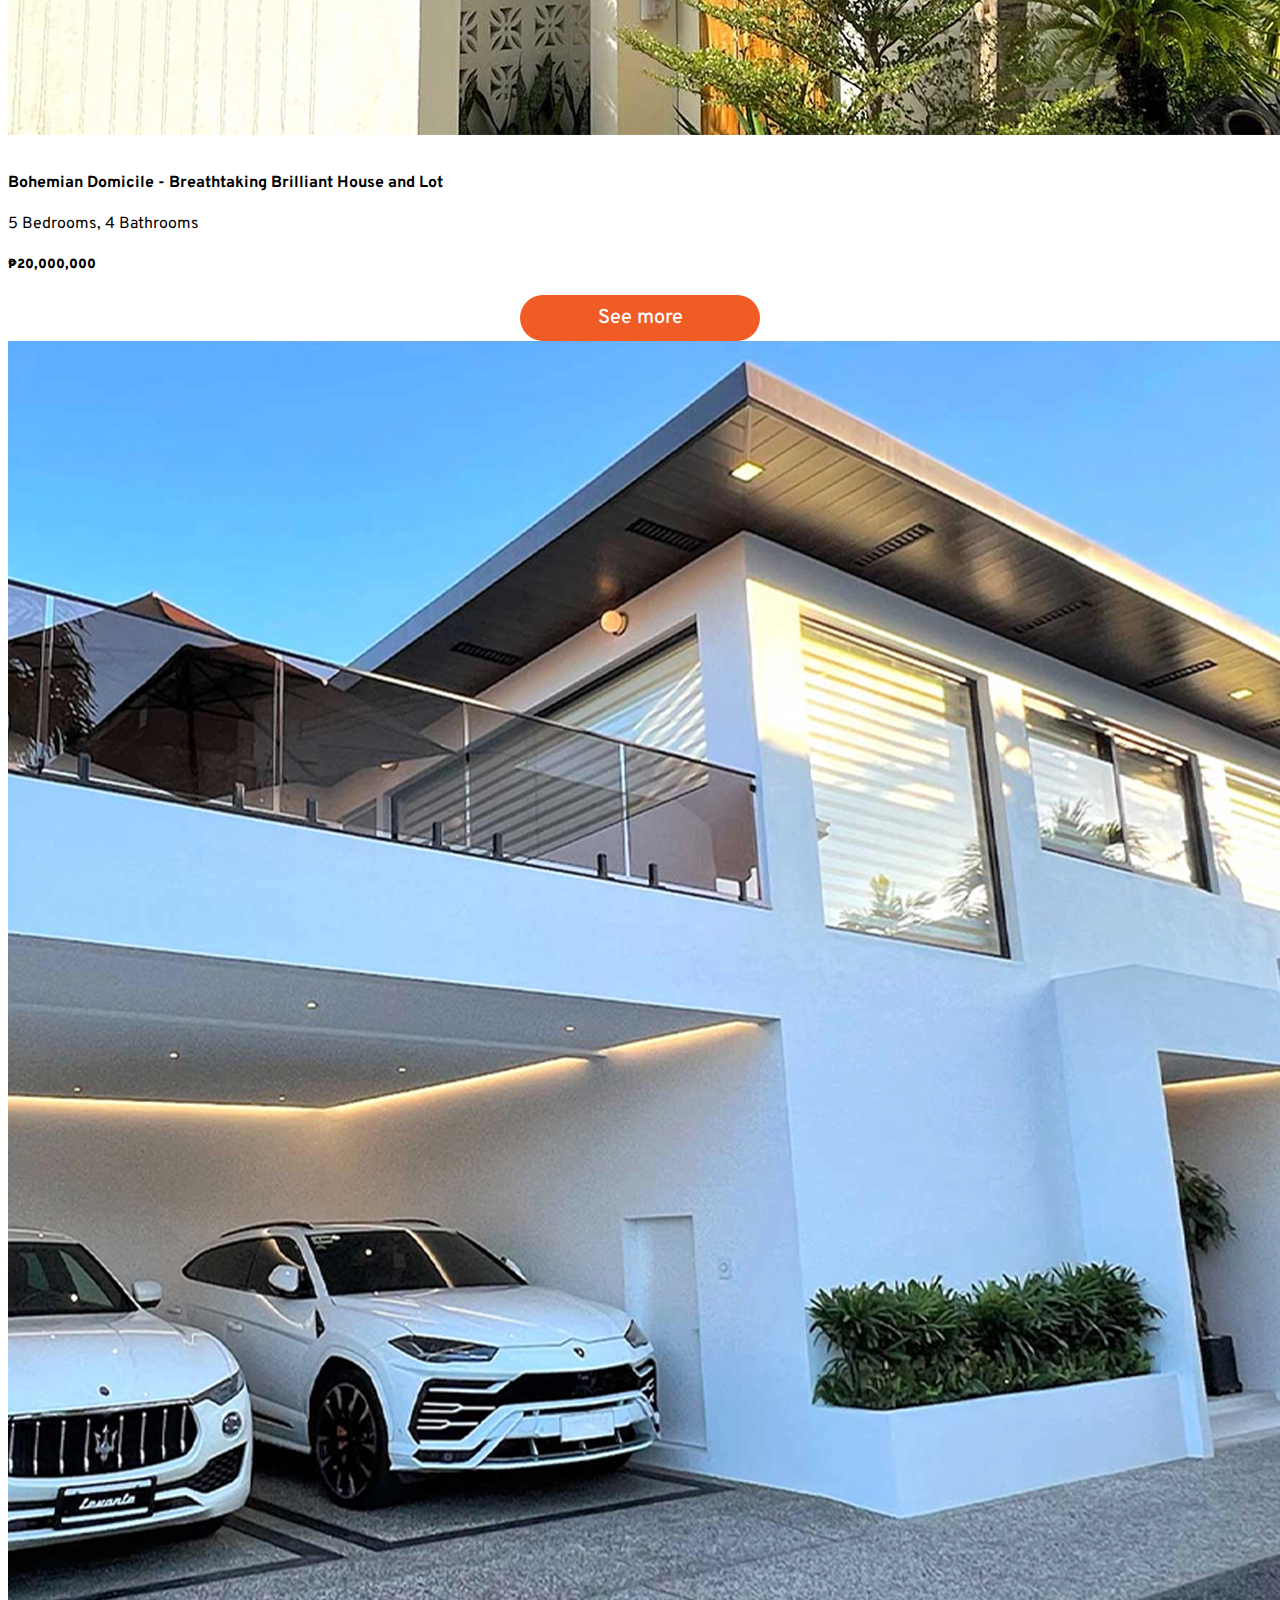
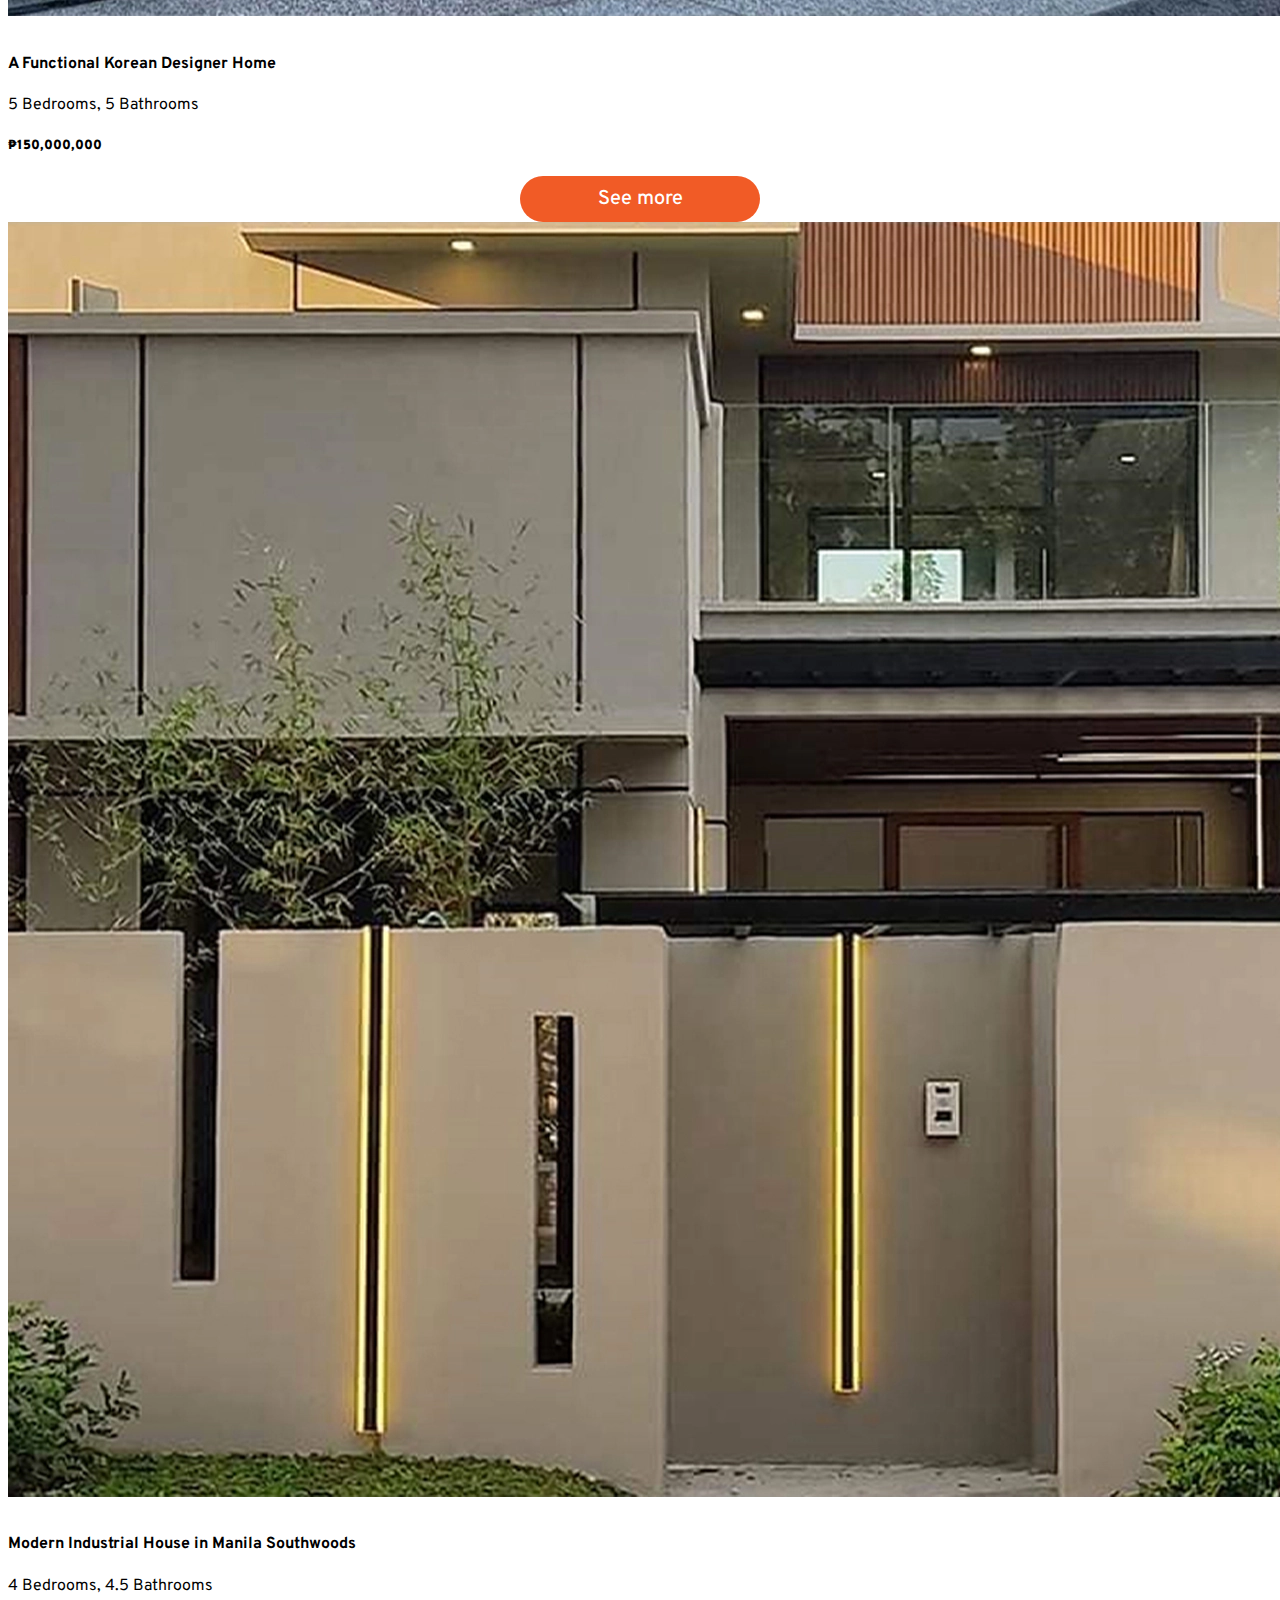
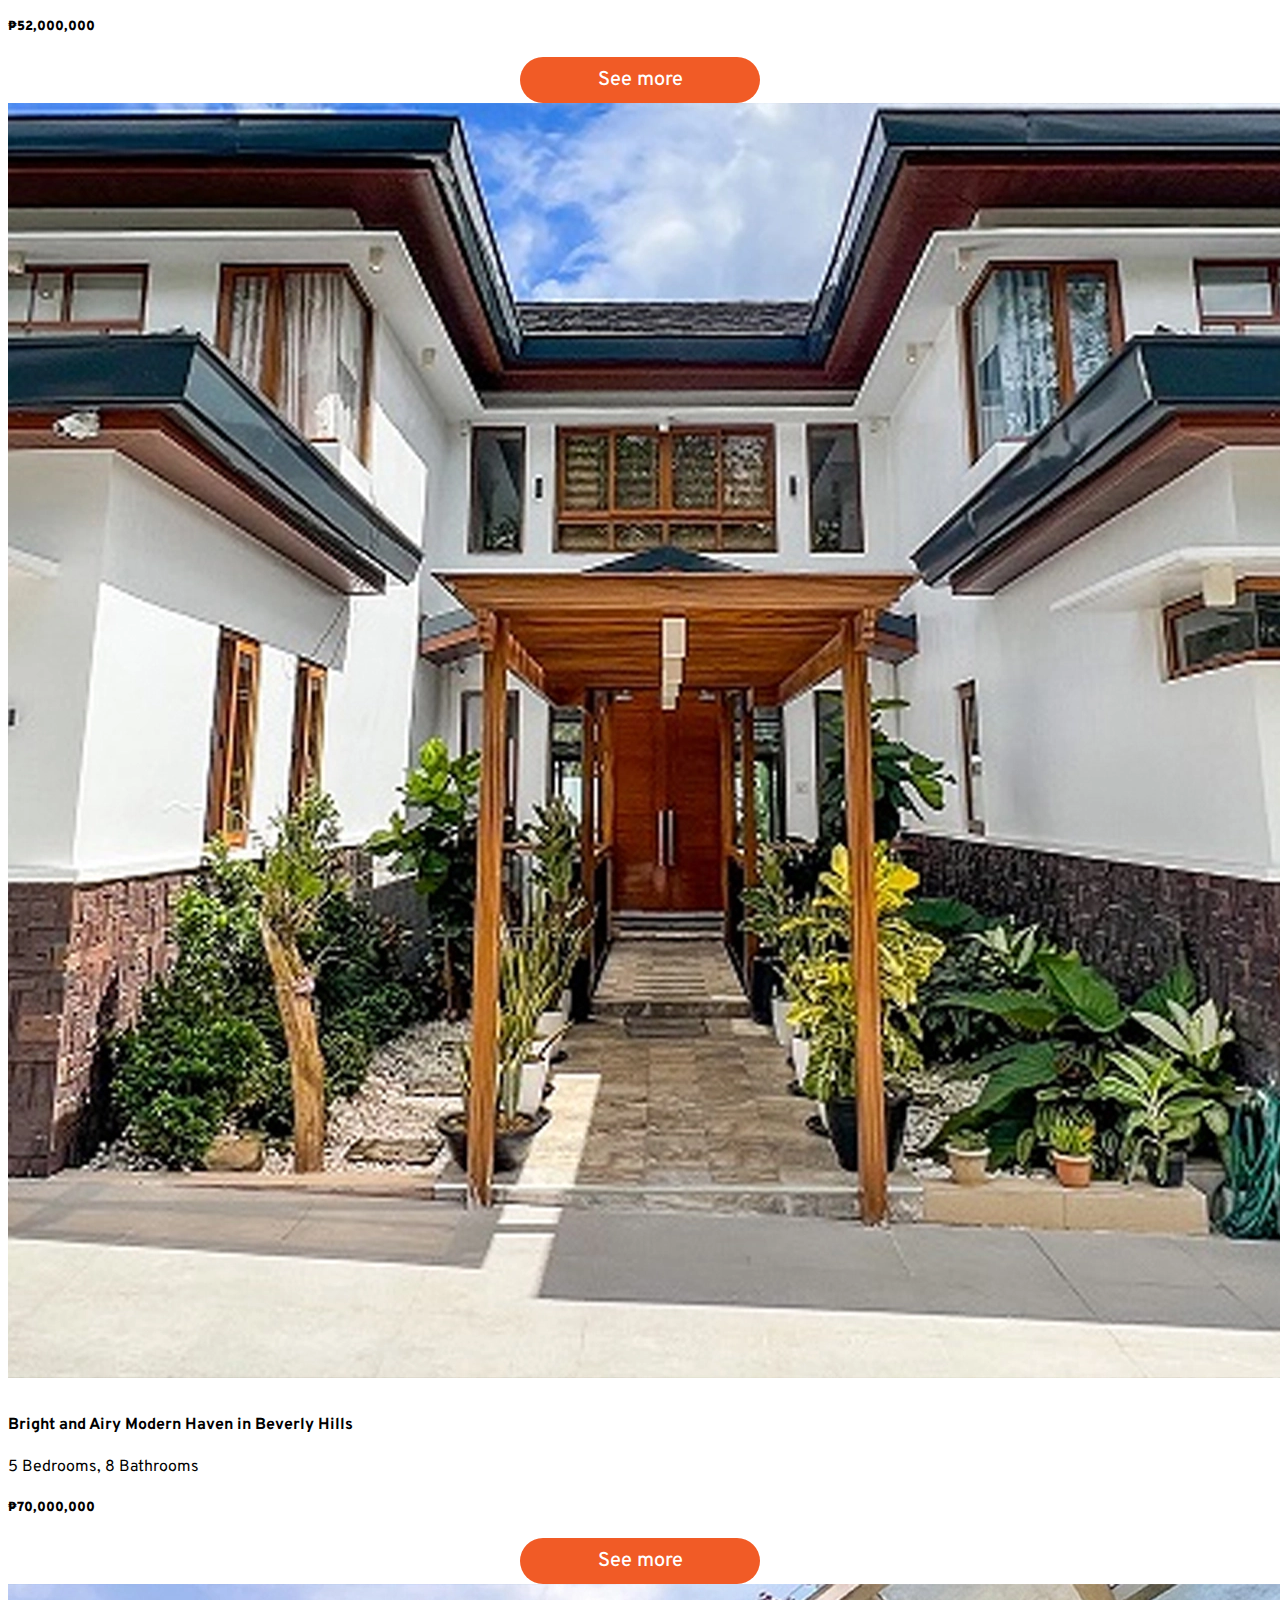
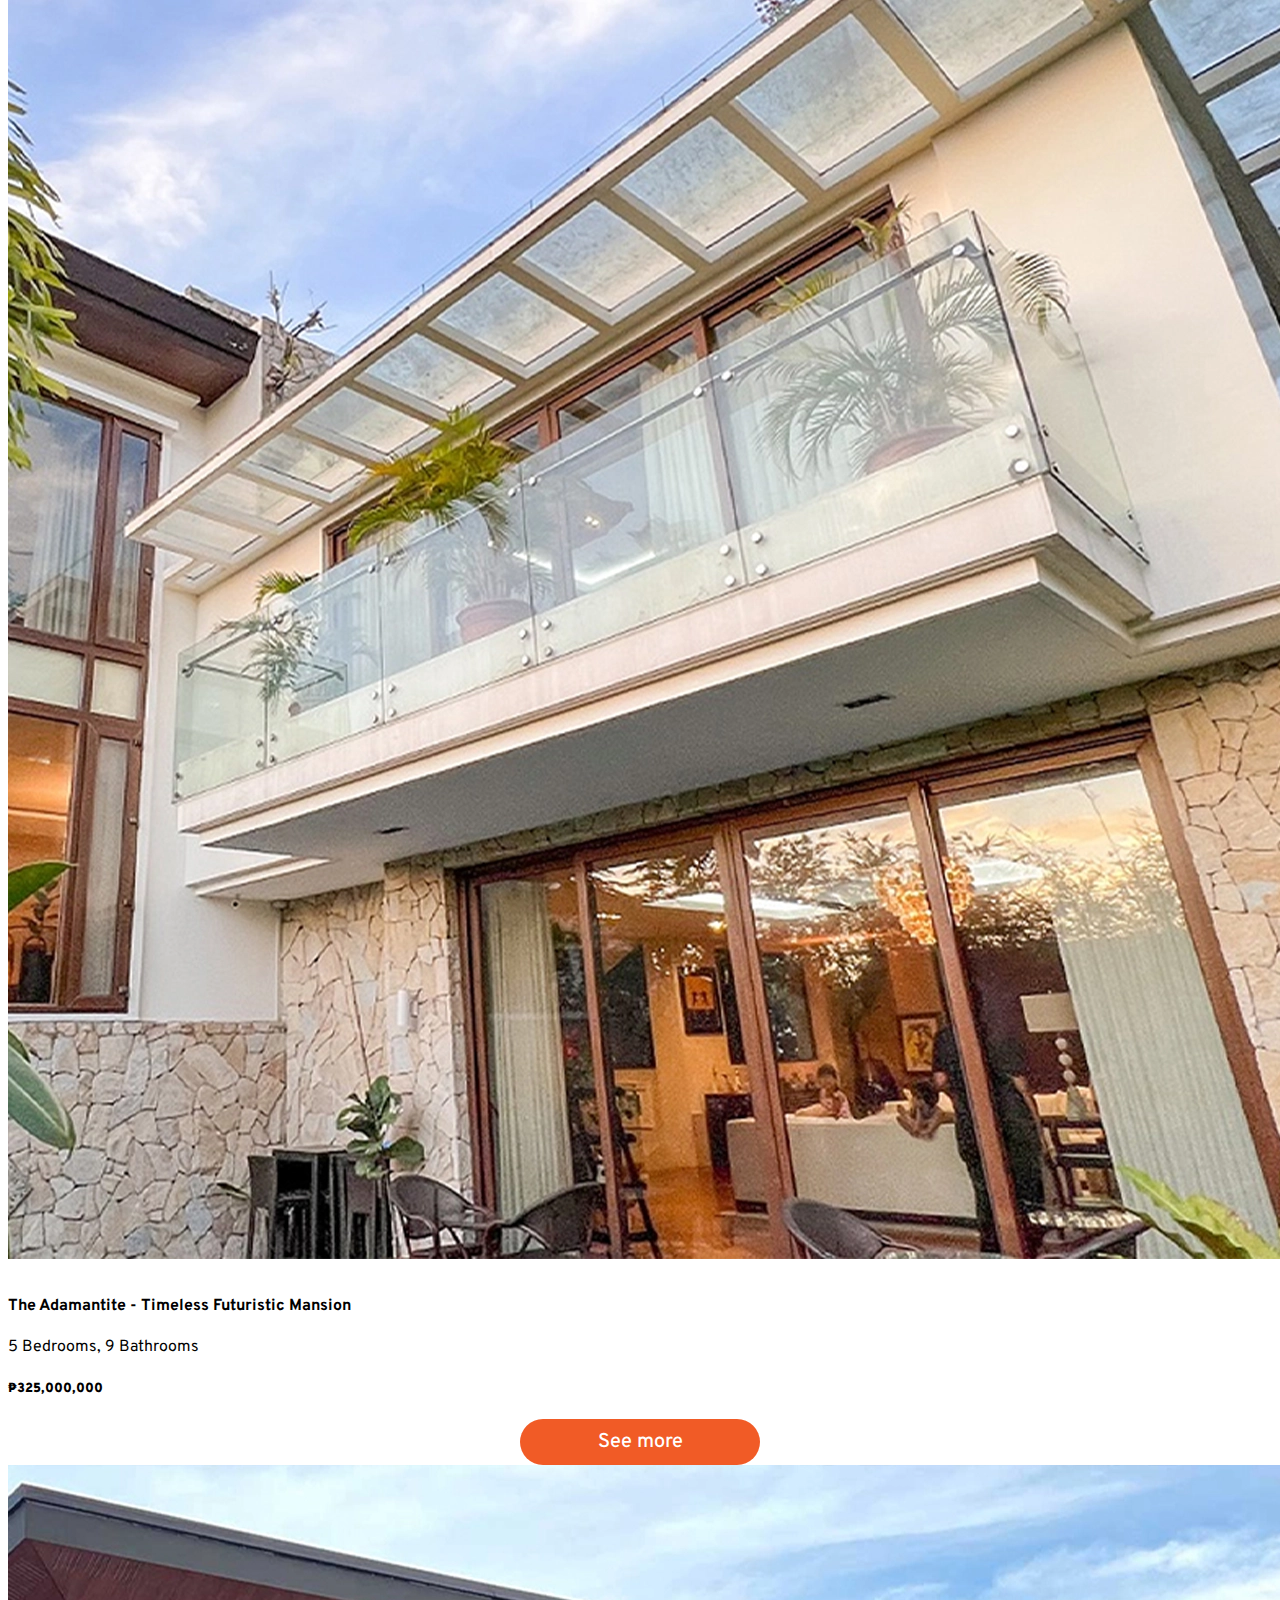
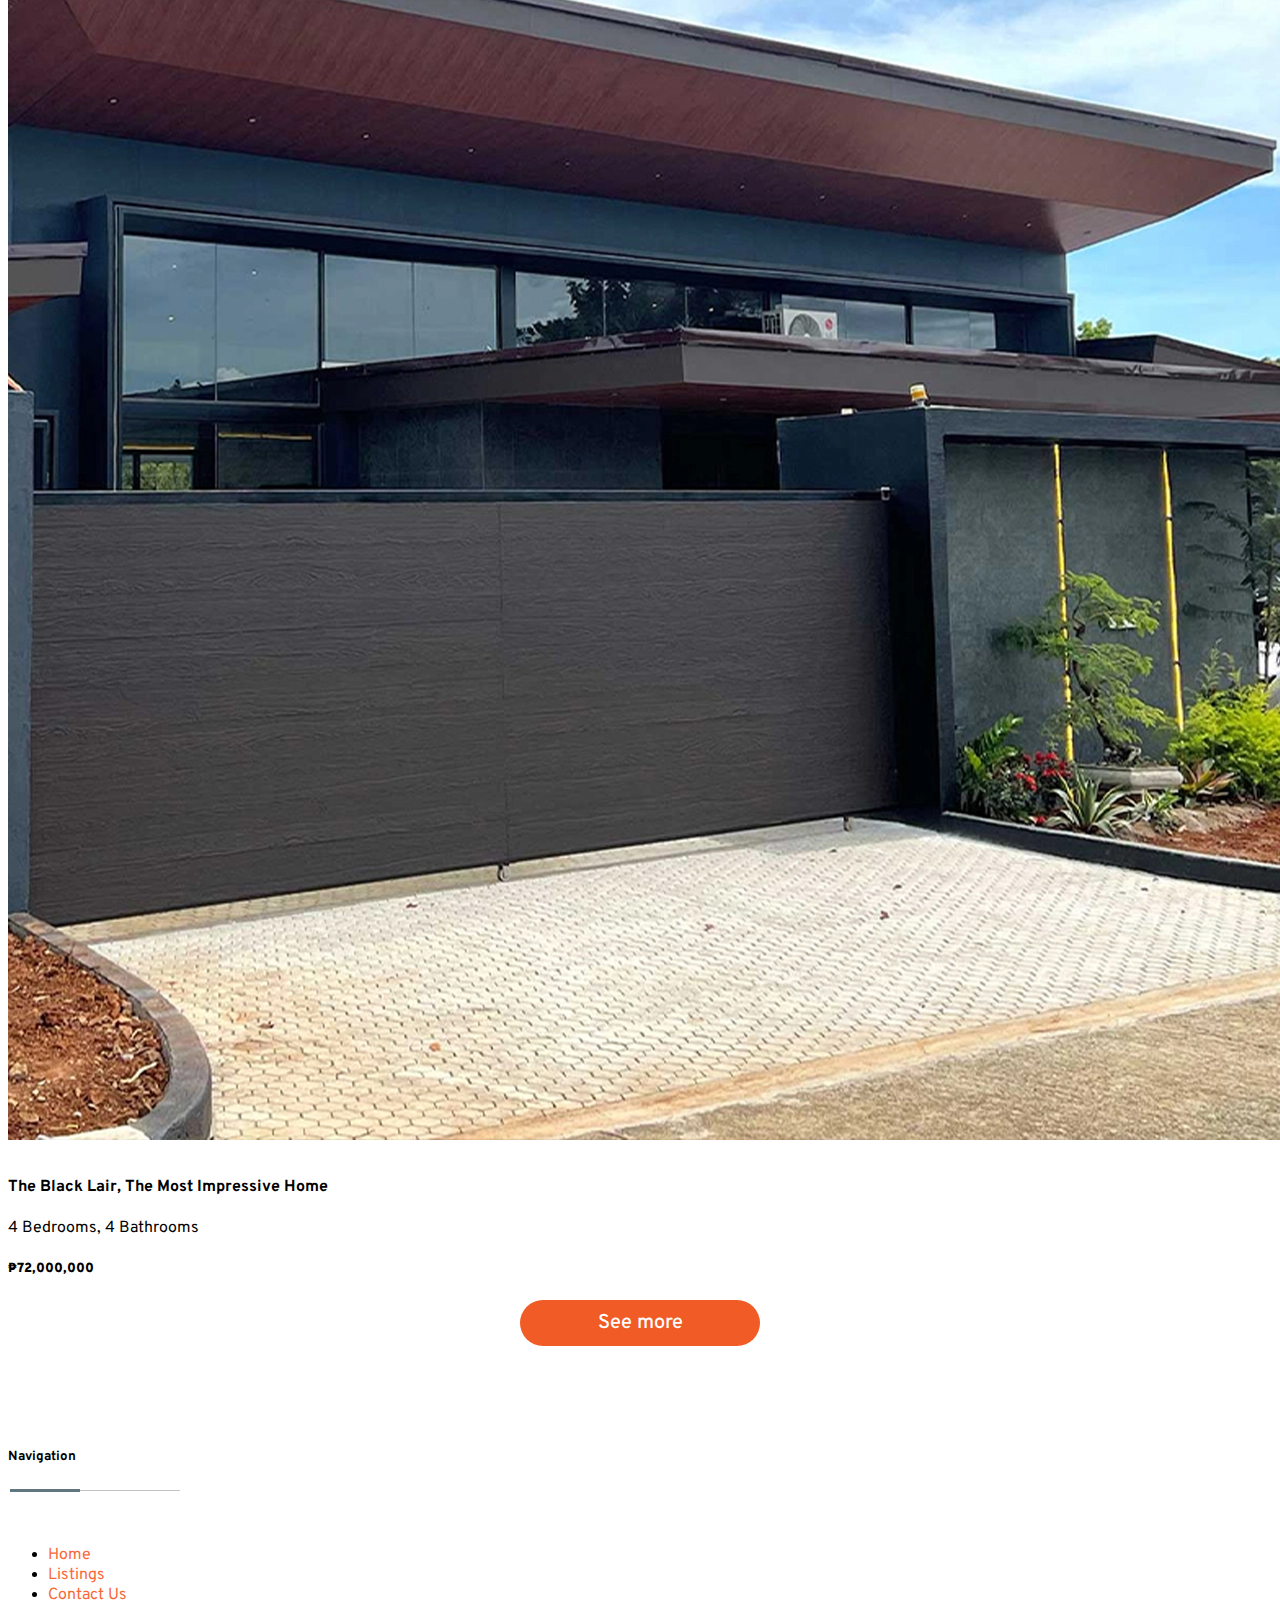
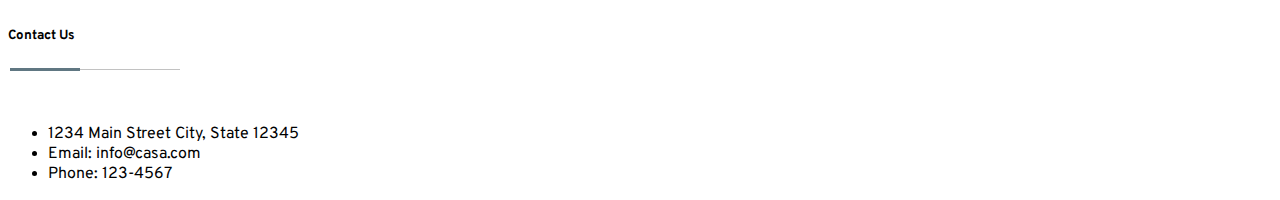
<file: listingpage.html>
<!DOCTYPE html>
<html lang="en">

<head>
    <meta charset="UTF-8" />
    <meta name="viewport" content="width=device-width, initial-scale=1.0" />
    <title>Listings</title>
    <link href="house.webp" rel="icon">
    <link href="https://cdn.jsdelivr.net/npm/bootstrap@5.3.0-alpha3/dist/css/bootstrap.min.css" rel="stylesheet"
        integrity="sha384-KK94CHFLLe+nY2dmCWGMq91rCGa5gtU4mk92HdvYe+M/SXH301p5ILy+dN9+nJOZ" crossorigin="anonymous">
    <link href="css/fontello.css" rel="stylesheet">
    <link href="css/main_style.css" rel="stylesheet">
    <link href="css/general.css" rel="stylesheet">
</head>

<body>
    <!-- Navbar-->
    <nav class="navbar navbar-expand-lg navbar-dark bg-dark fixed-top">
        <a class="navbar-brand" href="main.html"><img src="wlogo.webp" width="150px"></a>
        <button class="navbar-toggler" type="button" data-bs-toggle="collapse" data-bs-target="#navbarNavDropdown"
            aria-controls="navbarNavDropdown" aria-expanded="false" aria-label="Toggle navigation">
            <span class="navbar-toggler-icon"></span>
        </button>
        <div class="collapse navbar-collapse" id="navbarNavDropdown">
            <ul class="navbar-nav">
                <li class="nav-item">
                    <a class="nav-link" href="main.html">Home</a>
                </li>
                <li class="nav-item">
                    <a class="nav-link" href="listingpage.html">Listings</a>
                </li>
                <li class="nav-item active">
                    <a class="nav-link" href="contactus.html">Contact Us</a>
                </li>
            </ul>
        </div>
    </nav>

    <section class="text">
        <div class="container" style="padding-bottom: 80px; padding-top: 110px;">
            <div class="row d-flex justify-content-right">
                <h1 style="align-items: flex-end;" class="sc_title_align_center sc_title sc_title_underline  color_1">
                    Listings</h1>
            </div>


            <div class="container mt-3 mb-5">
                <div class="row">
                    <div class="col-md-12">
                        <select id="sorting-select" class="form-select">
                            <option value="" hidden>Sort By</option>
                            <option value="price-low-to-high">Price: Low to High</option>
                            <option value="price-high-to-low">Price: High to Low</option>
                        </select>
                    </div>
                </div>
            </div>


            <section class="text">
                <div class="row" id="listings-container">
                    <!-- Listing 1 -->
                    <div class="col-md-4 mb-4">
                        <div class="card">
                            <img src="main/h1.webp" class="card-img-top" alt="Listing 1">
                            <div class="card-body text-center">
                                <h4 class="card-title">Bohemian Domicile - Breathtaking Brilliant House and Lot</h4>
                                <p class="card-text text-secondary">5 Bedrooms, 4 Bathrooms</p>
                                <h5 class="card-text"><b>₱20,000,000</b></h5>
                                <a href="listing1.html" class="button" style="font-size: 20px;">See more</a>
                            </div>
                        </div>
                    </div>
                    <!-- Listing 2 -->
                    <div class="col-md-4 mb-4">
                        <div class="card">
                            <img src="main/h2.webp" class="card-img-top" alt="Listing 2">
                            <div class="card-body text-center">
                                <h4 class="card-title">A Functional Korean Designer Home</h4>
                                <p class="card-text text-secondary">5 Bedrooms, 5 Bathrooms</p>
                                <h5 class="card-text"><b>₱150,000,000</b></h5>
                                <a href="listing2.html" class="button" style="font-size: 20px;">See more</a>
                            </div>
                        </div>
                    </div>
                    <!-- Listing 3 -->
                    <div class="col-md-4 mb-4">
                        <div class="card">
                            <img src="main/h3.webp" class="card-img-top" alt="Listing 3">
                            <div class="card-body text-center">
                                <h4 class="card-title">Modern Industrial House in Manila Southwoods</h4>
                                <p class="card-text text-secondary">4 Bedrooms, 4.5 Bathrooms</p>
                                <h5 class="card-text"><b>₱52,000,000</b></h5>
                                <a href="listing3.html" class="button" style="font-size: 20px;">See more</a>
                            </div>
                        </div>
                    </div>
                    <!-- Listing 4 -->
                    <div class="col-md-4 mb-4">
                        <div class="card">
                            <img src="main/h4.webp" class="card-img-top" alt="Listing 4">
                            <div class="card-body text-center">
                                <h4 class="card-title">Bright and Airy Modern Haven in Beverly Hills</h4>
                                <p class="card-text text-secondary">5 Bedrooms, 8 Bathrooms</p>
                                <h5 class="card-text"><b>₱70,000,000</b></h5>
                                <a href="listing4.html" class="button" style="font-size: 20px;">See more</a>
                            </div>
                        </div>
                    </div>
                    <!-- Listing 5 -->
                    <div class="col-md-4 mb-4">
                        <div class="card">
                            <img src="main/h5.webp" class="card-img-top" alt="Listing 5">
                            <div class="card-body text-center">
                                <h4 class="card-title">The Adamantite - Timeless Futuristic Mansion</h4>
                                <p class="card-text text-secondary">5 Bedrooms, 9 Bathrooms</p>
                                <h5 class="card-text"><b>₱325,000,000</b></h5>
                                <a href="listing5.html" class="button" style="font-size: 20px;">See more</a>
                            </div>
                        </div>
                    </div>
                    <!-- Listing 6 -->
                    <div class="col-md-4 mb-4">
                        <div class="card">
                            <img src="main/h6.webp" class="card-img-top" alt="Listing 6">
                            <div class="card-body text-center">
                                <h4 class="card-title">The Black Lair, The Most Impressive Home</h4>
                                <p class="card-text text-secondary">4 Bedrooms, 4 Bathrooms</p>
                                <h5 class="card-text"><b>₱72,000,000</b></h5>
                                <a href="listing6.html" class="button" style="font-size: 20px;">See more</a>
                            </div>
                        </div>
                    </div>
                </div>
        </div>
    </section>

    <footer class="bg-light py-3">
        <div class="container">
            <div class="row">
                <div class="col-md-6">
                    <h5 class="sc_title_align_left sc_title sc_title_underline color_2">Navigation</h5>
                    <ul class="list">
                        <li><a href="main.html" style="text-decoration: none; color: #fa6839;">Home</a></li>
                        <li><a href="listings.html" style="text-decoration: none; color: #fa6839;">Listings</a></li>
                        <li><a href="contactus.html" style="text-decoration: none; color: #fa6839;">Contact Us</a></li>
                    </ul>
                </div>
                <div class="col-md-6">
                    <h5 class="sc_title_align_left sc_title sc_title_underline color_2">Contact Us</h5>
                    <ul class="list">
                        <li><i class="bi bi-envelope-fill me-2"></i>1234 Main Street City, State 12345</li>
                        <li><i class="bi bi-envelope-fill me-2"></i>Email: info@casa.com</li>
                        <li><i class="bi bi-telephone-fill me-2"></i>Phone: 123-4567</li>
                    </ul>
                </div>
            </div>
        </div>
    </footer>


    <script src="https://cdn.jsdelivr.net/npm/bootstrap@5.3.0-alpha3/dist/js/bootstrap.bundle.min.js"
        integrity="sha384-ENjdO4Dr2bkBIFxQpeoTz1HIcje39Wm4jDKdf19U8gI4ddQ3GYNS7NTKfAdVQSZe"
        crossorigin="anonymous"></script>


    <!-- SORTING SCRIPT -->
    <script>

        // Get the element with id "listings-container" and assign it to the variable listingsContainer 
        var listingsContainer = document.getElementById("listings-container");

        // Get the element with id "sorting-select" and assign it to the variable sortingSelect
        var sortingSelect = document.getElementById("sorting-select");

        // Add an event listener for the "change" event on the sortingSelect element, which triggers a function
        sortingSelect.addEventListener("change", function () {
            // Get the selected value from the sortingSelect element and assign it to the variable selectedValue
            var selectedValue = sortingSelect.value;

            // Convert the children of listingsContainer into an array and assign it to the variable listingsArray
            var listingsArray = Array.from(listingsContainer.children);

            // Sort the listingsArray based on the selected value
            if (selectedValue === "price-high-to-low") {
                // Sort the listingsArray in descending order of price
                listingsArray.sort(function (a, b) {
                    // Extract the price from the "card-text" element of each listing and parse it as an integer
                    var priceA = parseInt(a.querySelector(".card-text b").innerText.replace(/[^0-9]/g, ''));
                    var priceB = parseInt(b.querySelector(".card-text b").innerText.replace(/[^0-9]/g, ''));
                    // Compare the prices and return the result for sorting
                    return priceB - priceA;
                });
            } else if (selectedValue === "price-low-to-high") {
                // Sort the listingsArray in ascending order of price
                listingsArray.sort(function (a, b) {
                    // Extract the price from the "card-text" element of each listing and parse it as an integer
                    var priceA = parseInt(a.querySelector(".card-text b").innerText.replace(/[^0-9]/g, ''));
                    var priceB = parseInt(b.querySelector(".card-text b").innerText.replace(/[^0-9]/g, ''));
                    // Compare the prices and return the result for sorting
                    return priceA - priceB;
                });
            }

            // Append the sorted listings back to the listingsContainer
            listingsArray.forEach(function (listing) {
                listingsContainer.appendChild(listing);
            });
        });

    </script>
</body>

</html>
</file>
<file: css/fontello.css>
@font-face {
  font-family: 'fontello';
  src: url('../fonts/fontello.eot?72455147');
  src: url('../fonts/fontello.eot?72455147#iefix') format('embedded-opentype'),
    url('../fonts/fontello.woff?72455147') format('woff'),
    url('../fonts/fontello.ttf?72455147') format('truetype'),
    url('../fonts/fontello.svg?72455147#fontello') format('svg');
  font-weight: normal;
  font-style: normal;
}

/* Chrome hack: SVG is rendered more smooth in Windozze. 100% magic, uncomment if you need it. */
/* Note, that will break hinting! In other OS-es font will be not as sharp as it could be */
/*
@media screen and (-webkit-min-device-pixel-ratio:0) {
  @font-face {
    font-family: 'fontello';
    src: url('../font/fontello.svg?72455147#fontello') format('svg');
  }
}
*/

[class^="icon-"]:before,
[class*=" icon-"]:before {
  font-family: "fontello";
  font-style: normal;
  font-weight: normal;
  speak: none;

  display: inline-block;
  text-decoration: inherit;
  width: 1em;
  margin-right: .2em;
  text-align: center;
  /* opacity: .8; */

  /* For safety - reset parent styles, that can break glyph codes*/
  font-variant: normal;
  text-transform: none;

  /* fix buttons height, for twitter bootstrap */
  line-height: 1em;

  /* Animation center compensation - margins should be symmetric */
  /* remove if not needed */
  margin-left: .2em;

  /* you can be more comfortable with increased icons size */
  /* font-size: 120%; */

  /* Uncomment for 3D effect */
  /* text-shadow: 1px 1px 1px rgba(127, 127, 127, 0.3); */
}

.icon-mail-alt:before {
  content: '\32';
}

/* '2' */
.icon-star:before {
  content: '\35';
}

/* '5' */
.icon-star-empty:before {
  content: '\36';
}

/* '6' */
.icon-phone:before {
  content: '\39';
}

/* '9' */
.icon-cubes:before {
  content: '\74';
}

/* 't' */
.icon-link:before {
  content: '\e800';
}

/* '' */
.icon-camera-1:before {
  content: '\e801';
}

/* '' */
.icon-eye:before {
  content: '\e802';
}

/* '' */
.icon-left-open-mini:before {
  content: '\e803';
}

/* '' */
.icon-right-open-mini:before {
  content: '\e804';
}

/* '' */
.icon-down-open-mini:before {
  content: '\e805';
}

/* '' */
.icon-up-open-mini:before {
  content: '\e806';
}

/* '' */
.icon-paper-plane-empty:before {
  content: '\e807';
}

/* '' */
.icon-window:before {
  content: '\e808';
}

/* '' */
.icon-mobile:before {
  content: '\e809';
}

/* '' */
.icon-monitor:before {
  content: '\e80a';
}

/* '' */
.icon-login:before {
  content: '\e80b';
}

/* '' */
.icon-popup:before {
  content: '\e80c';
}

/* '' */
.icon-leaf:before {
  content: '\e80d';
}

/* '' */
.icon-picture:before {
  content: '\e80e';
}

/* '' */
.icon-bath5-1:before {
  content: '\e80f';
}

/* '' */
.icon-profile:before {
  content: '\e810';
}

/* '' */
.icon-bath5:before {
  content: '\e811';
}

/* '' */
.icon-comment-2:before {
  content: '\e812';
}

/* '' */
.icon-cancel:before {
  content: '\e813';
}

/* '' */
.icon-globe:before {
  content: '\e814';
}

/* '' */
.icon-skype-1:before {
  content: '\e815';
}

/* '' */
.icon-volume-off:before {
  content: '\e816';
}

/* '' */
.icon-vimeo:before {
  content: '\e817';
}

/* '' */
.icon-pinterest:before {
  content: '\e818';
}

/* '' */
.icon-check:before {
  content: '\e819';
}

/* '' */
.icon-building:before {
  content: '\e81a';
}

/* '' */
.icon-plus55:before {
  content: '\e81b';
}

/* '' */
.icon-mail:before {
  content: '\e81c';
}

/* '' */
.icon-skype:before {
  content: '\e81d';
}

/* '' */
.icon-gplus:before {
  content: '\e81e';
}

/* '' */
.icon-instagramm:before {
  content: '\e81f';
}

/* '' */
.icon-linkedin:before {
  content: '\e820';
}

/* '' */
.icon-home:before {
  content: '\e821';
}

/* '' */
.icon-twitter:before {
  content: '\e822';
}

/* '' */
.icon-facebook:before {
  content: '\e823';
}

/* '' */
.icon-search:before {
  content: '\e824';
}

/* '' */
.icon-arrows-ccw:before {
  content: '\e825';
}

/* '' */
.icon-desktop:before {
  content: '\e826';
}

/* '' */
.icon-edit:before {
  content: '\e827';
}

/* '' */
.icon-globe-1:before {
  content: '\e828';
}

/* '' */
.icon-file-image:before {
  content: '\e829';
}

/* '' */
.icon-leaf-1:before {
  content: '\e82a';
}

/* '' */
.icon-ok:before {
  content: '\e82d';
}

/* '' */
.icon-cancel-1:before {
  content: '\e82f';
}

/* '' */
.icon-shopping:before {
  content: '\e830';
}

/* '' */
.icon-info-1:before {
  content: '\e831';
}

/* '' */
.icon-tint:before {
  content: '\e832';
}

/* '' */
.icon-feather:before {
  content: '\e833';
}

/* '' */
.icon-comment:before {
  content: '\e834';
}

/* '' */
.icon-cog:before {
  content: '\e835';
}

/* '' */
.icon-doc:before {
  content: '\e837';
}

/* '' */
.icon-location:before {
  content: '\e83b';
}

/* '' */
.icon-chat-empty:before {
  content: '\e83e';
}

/* '' */
.icon-building-filled:before {
  content: '\e83f';
}

/* '' */
.icon-lifebuoy:before {
  content: '\e841';
}

/* '' */
.icon-plus:before {
  content: '\e843';
}

/* '' */
.icon-minus:before {
  content: '\e844';
}

/* '' */
.icon-play:before {
  content: '\e845';
}

/* '' */
.icon-pause:before {
  content: '\e846';
}

/* '' */
.icon-stop:before {
  content: '\e847';
}

/* '' */
.icon-to-end:before {
  content: '\e848';
}

/* '' */
.icon-to-end-alt:before {
  content: '\e849';
}

/* '' */
.icon-to-start-alt:before {
  content: '\e84a';
}

/* '' */
.icon-fast-fw:before {
  content: '\e84b';
}

/* '' */
.icon-to-start:before {
  content: '\e84c';
}

/* '' */
.icon-fast-bw:before {
  content: '\e84d';
}

/* '' */
.icon-export:before {
  content: '\e84e';
}

/* '' */
.icon-share:before {
  content: '\e84f';
}

/* '' */
.icon-th:before {
  content: '\e852';
}

/* '' */
.icon-th-list:before {
  content: '\e853';
}

/* '' */
.icon-th-large:before {
  content: '\e854';
}

/* '' */
.icon-sliders:before {
  content: '\e855';
}

/* '' */
.icon-picture-1:before {
  content: '\e856';
}

/* '' */
.icon-doc-1:before {
  content: '\e859';
}

/* '' */
.icon-docs:before {
  content: '\e85a';
}

/* '' */
.icon-cog-alt:before {
  content: '\e85b';
}

/* '' */
.icon-basket:before {
  content: '\e85c';
}

/* '' */
.icon-lightbulb:before {
  content: '\e85d';
}

/* '' */
.icon-desktop-1:before {
  content: '\e85f';
}

/* '' */
.icon-tablet:before {
  content: '\e860';
}

/* '' */
.icon-mobile-1:before {
  content: '\e861';
}

/* '' */
.icon-briefcase:before {
  content: '\e862';
}

/* '' */
.icon-behance:before {
  content: '\e863';
}

/* '' */
.icon-youtube:before {
  content: '\e864';
}

/* '' */
.icon-volume-down:before {
  content: '\e865';
}

/* '' */
.icon-volume-up:before {
  content: '\e866';
}

/* '' */
.icon-dot:before {
  content: '\e867';
}

/* '' */
.icon-dribbble:before {
  content: '\e868';
}

/* '' */
.icon-tumblr:before {
  content: '\e869';
}

/* '' */
.icon-rss:before {
  content: '\e86a';
}

/* '' */
.icon-circle-empty:before {
  content: '\e86b';
}

/* '' */
.icon-circle-thin:before {
  content: '\e86c';
}

/* '' */
.icon-up:before {
  content: '\e86d';
}

/* '' */
.icon-spin3:before {
  content: '\e86e';
}

/* '' */
.icon-user:before {
  content: '\e86f';
}

/* '' */
.icon-menu:before {
  content: '\e870';
}

/* '' */
.icon-up-open:before {
  content: '\e871';
}

/* '' */
.icon-pencil:before {
  content: '\e873';
}

/* '' */
.icon-lock-1:before {
  content: '\e875';
}

/* '' */
.icon-lock-2:before {
  content: '\e876';
}

/* '' */
.icon-brush:before {
  content: '\e877';
}

/* '' */
.icon-iconmonstr-shopping-cart-4-icon:before {
  content: '\e878';
}

/* '' */
.icon-chronometer:before {
  content: '\e879';
}

/* '' */
.icon-clock-1:before {
  content: '\e87a';
}

/* '' */
.icon-archive:before {
  content: '\e87b';
}

/* '' */
.icon-band-aid:before {
  content: '\e87c';
}

/* '' */
.icon-bank:before {
  content: '\e87d';
}

/* '' */
.icon-basketball:before {
  content: '\e87e';
}

/* '' */
.icon-battery:before {
  content: '\e87f';
}

/* '' */
.icon-cloudy:before {
  content: '\e880';
}

/* '' */
.icon-angle-left:before {
  content: '\e881';
}

/* '' */
.icon-angle-right:before {
  content: '\e882';
}

/* '' */
.icon-angle-up:before {
  content: '\e883';
}

/* '' */
.icon-angle-down:before {
  content: '\e884';
}

/* '' */
.icon-heart-2:before {
  content: '\e885';
}

/* '' */
.icon-comment-1:before {
  content: '\e886';
}

/* '' */
.icon-heart:before {
  content: '\e887';
}

/* '' */
.icon-link-1:before {
  content: '\e888';
}

/* '' */
.icon-heart-1:before {
  content: '\e889';
}

/* '' */
.icon-calendar-empty:before {
  content: '\e88b';
}

/* '' */
.icon-arrows-cw:before {
  content: '\e88c';
}

/* '' */
.icon-calendar:before {
  content: '\e88d';
}

/* '' */
.icon-plug:before {
  content: '\e88e';
}

/* '' */
.icon-fast_food:before {
  content: '\e892';
}

/* '' */
.icon-dialogue_think:before {
  content: '\e89a';
}

/* '' */
.icon-eye-1:before {
  content: '\e8a1';
}

/* '' */
.icon-flag-1:before {
  content: '\e8a3';
}

/* '' */
.icon-home-1:before {
  content: '\e8a6';
}

/* '' */
.icon-home173:before {
  content: '\e8a7';
}

/* '' */
.icon-hotel4:before {
  content: '\e8a8';
}

/* '' */
.icon-hourglass:before {
  content: '\e8a9';
}

/* '' */
.icon-house149:before {
  content: '\e8aa';
}

/* '' */
.icon-image:before {
  content: '\e8ab';
}

/* '' */
.icon-list:before {
  content: '\e8ae';
}

/* '' */
.icon-medical_case:before {
  content: '\e8b0';
}

/* '' */
.icon-microphone_1:before {
  content: '\e8b1';
}

/* '' */
.icon-microphone_2:before {
  content: '\e8b2';
}

/* '' */
.icon-minus-1:before {
  content: '\e8b3';
}

/* '' */
.icon-multiple_image:before {
  content: '\e8b4';
}

/* '' */
.icon-paper_sheet:before {
  content: '\e8bb';
}

/* '' */
.icon-pen_pencil_ruler:before {
  content: '\e8bc';
}

/* '' */
.icon-pencil-1:before {
  content: '\e8bd';
}

/* '' */
.icon-pencil_ruler:before {
  content: '\e8be';
}

/* '' */
.icon-plan1:before {
  content: '\e8c0';
}

/* '' */
.icon-plus-1:before {
  content: '\e8c1';
}

/* '' */
.icon-portable_pc:before {
  content: '\e8c2';
}

/* '' */
.icon-pricetag:before {
  content: '\e8c3';
}

/* '' */
.icon-printer:before {
  content: '\e8c4';
}

/* '' */
.icon-shield_left:before {
  content: '\e8c6';
}

/* '' */
.icon-shield_right:before {
  content: '\e8c7';
}

/* '' */
.icon-shield_up:before {
  content: '\e8c8';
}

/* '' */
.icon-sinth:before {
  content: '\e8cb';
}

/* '' */
.icon-smartphone:before {
  content: '\e8cc';
}

/* '' */
.icon-sold4:before {
  content: '\e8cd';
}

/* '' */
.icon-spread:before {
  content: '\e8ce';
}

/* '' */
.icon-squares:before {
  content: '\e8cf';
}

/* '' */
.icon-stormy:before {
  content: '\e8d0';
}

/* '' */
.icon-tshirt:before {
  content: '\e8d1';
}

/* '' */
.icon-tv_monitor:before {
  content: '\e8d2';
}

/* '' */
.icon-umbrella:before {
  content: '\e8d3';
}

/* '' */
.icon-video_cam:before {
  content: '\e8d7';
}

/* '' */
.icon-beer:before {
  content: '\e8d8';
}

/* '' */
.icon-bell:before {
  content: '\e8d9';
}

/* '' */
.icon-watch-1:before {
  content: '\e8db';
}

/* '' */
.icon-book-closed:before {
  content: '\e8dc';
}

/* '' */
.icon-book-opened:before {
  content: '\e8dd';
}

/* '' */
.icon-box:before {
  content: '\e8de';
}

/* '' */
.icon-briefcase-1:before {
  content: '\e8df';
}

/* '' */
.icon-browser:before {
  content: '\e8e0';
}

/* '' */
.icon-brush-1:before {
  content: '\e8e1';
}

/* '' */
.icon-building-1:before {
  content: '\e8e2';
}

/* '' */
.icon-bus:before {
  content: '\e8e3';
}

/* '' */
.icon-calendar-2:before {
  content: '\e8e4';
}

/* '' */
.icon-car:before {
  content: '\e8e5';
}

/* '' */
.icon-chart-line:before {
  content: '\e8e6';
}

/* '' */
.icon-geolocalizator:before {
  content: '\e8e7';
}

/* '' */
.icon-graph:before {
  content: '\e8e9';
}

/* '' */
.icon-graph_descending:before {
  content: '\e8ea';
}

/* '' */
.icon-graph_rising:before {
  content: '\e8eb';
}

/* '' */
.icon-hammer:before {
  content: '\e8ec';
}

/* '' */
.icon-heart-3:before {
  content: '\e8ef';
}

/* '' */
.icon-lock_open:before {
  content: '\e8f0';
}

/* '' */
.icon-magnifier:before {
  content: '\e8f2';
}

/* '' */
.icon-mail-2:before {
  content: '\e8f5';
}

/* '' */
.icon-mail_open:before {
  content: '\e8f6';
}

/* '' */
.icon-map:before {
  content: '\e8f7';
}

/* '' */
.icon-measuring2:before {
  content: '\e8f8';
}

/* '' */
.icon-old_video_cam:before {
  content: '\e8ff';
}

/* '' */
.icon-paper_pen:before {
  content: '\e900';
}

/* '' */
.icon-queen6:before {
  content: '\e904';
}

/* '' */
.icon-rainy:before {
  content: '\e905';
}

/* '' */
.icon-rotate:before {
  content: '\e906';
}

/* '' */
.icon-setting_1:before {
  content: '\e907';
}

/* '' */
.icon-setting_2:before {
  content: '\e908';
}

/* '' */
.icon-share-1:before {
  content: '\e909';
}

/* '' */
.icon-shield_down:before {
  content: '\e90a';
}

/* '' */
.icon-sunny:before {
  content: '\e90b';
}

/* '' */
.icon-tablet-1:before {
  content: '\e90c';
}

/* '' */
.icon-three_stripes_horiz:before {
  content: '\e90d';
}

/* '' */
.icon-three_stripes_vert:before {
  content: '\e90e';
}

/* '' */
.icon-ticket:before {
  content: '\e90f';
}

/* '' */
.icon-todolist:before {
  content: '\e910';
}

/* '' */
.icon-todolist_add:before {
  content: '\e911';
}

/* '' */
.icon-todolist_check:before {
  content: '\e912';
}

/* '' */
.icon-trash_bin:before {
  content: '\e913';
}

/* '' */
.icon-waterfall:before {
  content: '\e914';
}

/* '' */
.icon-website_1:before {
  content: '\e915';
}

/* '' */
.icon-website_2:before {
  content: '\e916';
}

/* '' */
.icon-wine:before {
  content: '\e917';
}

/* '' */
.icon-accelerator:before {
  content: '\e918';
}

/* '' */
.icon-add_folder:before {
  content: '\e919';
}

/* '' */
.icon-agenda:before {
  content: '\e91a';
}

/* '' */
.icon-alarm_clock:before {
  content: '\e91b';
}

/* '' */
.icon-chart-pie:before {
  content: '\e91c';
}

/* '' */
.icon-booknote_add:before {
  content: '\e91d';
}

/* '' */
.icon-booknote_remove:before {
  content: '\e91e';
}

/* '' */
.icon-calendar-1:before {
  content: '\e91f';
}

/* '' */
.icon-camera_1:before {
  content: '\e920';
}

/* '' */
.icon-camera_2:before {
  content: '\e921';
}

/* '' */
.icon-case:before {
  content: '\e922';
}

/* '' */
.icon-case_2:before {
  content: '\e923';
}

/* '' */
.icon-cd:before {
  content: '\e924';
}

/* '' */
.icon-check-1:before {
  content: '\e925';
}

/* '' */
.icon-dialogue_text:before {
  content: '\e926';
}

/* '' */
.icon-chart-pipe:before {
  content: '\e927';
}

/* '' */
.icon-clock-2:before {
  content: '\e928';
}

/* '' */
.icon-cloud:before {
  content: '\e929';
}

/* '' */
.icon-cog-1:before {
  content: '\e92a';
}

/* '' */
.icon-comment-3:before {
  content: '\e92b';
}

/* '' */
.icon-comments:before {
  content: '\e92c';
}

/* '' */
.icon-compass-1:before {
  content: '\e92d';
}

/* '' */
.icon-credit-card:before {
  content: '\e92e';
}

/* '' */
.icon-dashboard:before {
  content: '\e92f';
}

/* '' */
.icon-envelope:before {
  content: '\e930';
}

/* '' */
.icon-equaliser:before {
  content: '\e931';
}

/* '' */
.icon-eye-2:before {
  content: '\e932';
}

/* '' */
.icon-file-1:before {
  content: '\e933';
}

/* '' */
.icon-file-2:before {
  content: '\e934';
}

/* '' */
.icon-file-3:before {
  content: '\e935';
}

/* '' */
.icon-film-camera:before {
  content: '\e936';
}

/* '' */
.icon-filmstrip:before {
  content: '\e937';
}

/* '' */
.icon-folder-1:before {
  content: '\e938';
}

/* '' */
.icon-gamepad:before {
  content: '\e939';
}

/* '' */
.icon-glasses:before {
  content: '\e93a';
}

/* '' */
.icon-globe-3:before {
  content: '\e93b';
}

/* '' */
.icon-globe-4:before {
  content: '\e93c';
}

/* '' */
.icon-hard-disk:before {
  content: '\e93d';
}

/* '' */
.icon-headphones-1:before {
  content: '\e93e';
}

/* '' */
.icon-heart-4:before {
  content: '\e93f';
}

/* '' */
.icon-house:before {
  content: '\e940';
}

/* '' */
.icon-id-card:before {
  content: '\e941';
}

/* '' */
.icon-imac:before {
  content: '\e942';
}

/* '' */
.icon-iphone:before {
  content: '\e943';
}

/* '' */
.icon-key-2:before {
  content: '\e944';
}

/* '' */
.icon-leaf-2:before {
  content: '\e945';
}

/* '' */
.icon-life-buoy:before {
  content: '\e946';
}

/* '' */
.icon-light-bulb:before {
  content: '\e947';
}

/* '' */
.icon-location-pin:before {
  content: '\e948';
}

/* '' */
.icon-lock-3:before {
  content: '\e949';
}

/* '' */
.icon-macbook-pro:before {
  content: '\e94a';
}

/* '' */
.icon-magnifying-glass:before {
  content: '\e94b';
}

/* '' */
.icon-man:before {
  content: '\e94c';
}

/* '' */
.icon-map-1:before {
  content: '\e94d';
}

/* '' */
.icon-martini:before {
  content: '\e94e';
}

/* '' */
.icon-medal:before {
  content: '\e94f';
}

/* '' */
.icon-microphone:before {
  content: '\e951';
}

/* '' */
.icon-modem:before {
  content: '\e952';
}

/* '' */
.icon-pen:before {
  content: '\e953';
}

/* '' */
.icon-pencil-2:before {
  content: '\e954';
}

/* '' */
.icon-phone-handle:before {
  content: '\e955';
}

/* '' */
.icon-photo-1:before {
  content: '\e956';
}

/* '' */
.icon-photo-camera:before {
  content: '\e957';
}

/* '' */
.icon-piano:before {
  content: '\e958';
}

/* '' */
.icon-pill:before {
  content: '\e959';
}

/* '' */
.icon-plane:before {
  content: '\e95a';
}

/* '' */
.icon-present:before {
  content: '\e95b';
}

/* '' */
.icon-presentation:before {
  content: '\e95c';
}

/* '' */
.icon-price-tag:before {
  content: '\e95d';
}

/* '' */
.icon-printer-1:before {
  content: '\e95e';
}

/* '' */
.icon-ribbon:before {
  content: '\e95f';
}

/* '' */
.icon-rocket:before {
  content: '\e960';
}

/* '' */
.icon-ruler:before {
  content: '\e961';
}

/* '' */
.icon-server:before {
  content: '\e962';
}

/* '' */
.icon-shop:before {
  content: '\e963';
}

/* '' */
.icon-shopping-bag:before {
  content: '\e964';
}

/* '' */
.icon-shorts:before {
  content: '\e966';
}

/* '' */
.icon-speaker:before {
  content: '\e967';
}

/* '' */
.icon-subwoofer:before {
  content: '\e969';
}

/* '' */
.icon-sun:before {
  content: '\e96a';
}

/* '' */
.icon-target:before {
  content: '\e96b';
}

/* '' */
.icon-tea:before {
  content: '\e96c';
}

/* '' */
.icon-wrench:before {
  content: '\e96d';
}

/* '' */
.icon-woman:before {
  content: '\e96e';
}

/* '' */
.icon-wallet:before {
  content: '\e96f';
}

/* '' */
.icon-umbrella-1:before {
  content: '\e970';
}

/* '' */
.icon-trophy:before {
  content: '\e971';
}

/* '' */
.icon-tree-evergreen:before {
  content: '\e972';
}

/* '' */
.icon-tree-decidious:before {
  content: '\e973';
}

/* '' */
.icon-trashcan:before {
  content: '\e974';
}

/* '' */
.icon-thumb-up:before {
  content: '\e975';
}

/* '' */
.icon-thumb-down:before {
  content: '\e976';
}

/* '' */
.icon-t-shirt:before {
  content: '\e977';
}

/* '' */
</file>
<file: css/main_style.css>
@import url('https://fonts.googleapis.com/css2?family=Overpass:wght@100&display=swap');
@import url('https://fonts.googleapis.com/css2?family=Overpass:wght@500&display=swap');

* {
    font-family: 'Overpass', sans-serif;
}

#textcarousel .carousel-item {
    transition: opacity 1s ease-in-out;
}

#textcarousel .carousel-item.active {
    opacity: 1;
}

#textcarousel .carousel-item:not(.active) {
    opacity: 0;
    position: absolute;
}


h2 {
    margin-top: -35px;
}

body {
    overflow-x: hidden;
}

.navbar {
    padding-left: 50px;
    font-size: 20px;
}

.smlbtn {
    color: white;
    background-color: #f15b26;
    text-decoration: none;
    padding: 7px;
    border-radius: 50px;
}

.button {
    display: block;
    margin: auto;
    text-align: center;
    padding: 10px 20px;
    font-size: 25px;
    color: white;
    background-color: #f15b26;
    border-radius: 50px;
    cursor: pointer;
    transition: background-color 0.3s ease-in-out;
    width: 200px;
    text-decoration: none;
    font-family: 'Overpass', sans-serif;
    font-weight: 500;
    z-index: 1;
    position: relative;
    overflow: hidden;
}

.button::before {
    content: "";
    z-index: -1;
    position: absolute;
    top: 0;
    left: -100%;
    width: 100%;
    height: 100%;
    background-color: #668260;
    opacity: 0.7;
    transition: left 0.3s ease;
}

.button:hover::before {
    left: 0;
}

.card-title {
    padding-top: 10px;
}

.box {
    background-color: #6f7b80;
    padding: 20px;
    height: 480px;
    border-radius: 5px;
    max-width: 400px;
    min-width: 200px;
    max-height: 480px;
    min-height: 240px;
    font-size: 16px;
}


#interested2 {
    padding-top: 100px;
}

.carousel {
    padding-top: 50px;
}


.sc_title>.sc_highlight {
    font-weight: 300 !important;
}

.sc_highlight.sc_highlight_style_1 {
    text-decoration: none;
    display: inline-block;
    color: #fff;
    padding: 0 4px;
}

.sc_highlight.sc_highlight_style_2 {
    text-decoration: none;
    font-weight: 600;
}

.sc_highlight.sc_highlight_style_3 {
    text-decoration: none;
    font-weight: 600;
    color: #5a6266;
}

.sc_highlight.sc_highlight_style_4 {
    color: #f55858;
}

.sc_highlight.sc_highlight_style_5 {
    text-decoration: none;
    display: inline-block;
    color: #fff;
    padding: 0 4px;
    background-color: #ffc455;
}


.sc_title {
    padding: 0 0 9 0;
}


.sc_title_underline {
    overflow: hidden;
    padding-bottom: 17px;
    position: relative;
}

.sc_title.sc_title_align_center {
    text-align: center;
}

.sc_title.sc_title_align_right {
    text-align: right;
}

.sc_title.sc_title_align_center.sc_title_iconed {
    display: inline-block;
}

.sc_title_underline:before {
    bottom: 31px;
    content: "";
    display: block;
    height: 3px;
    left: 50%;
    margin: 0 0 0 -35px;
    position: absolute;
    width: 70px;
}

.sc_title_underline:after {
    background: rgba(133, 133, 133, 0.5);
    content: "";
    display: block;
    height: 1px;
    margin: 25px auto 15px;
    width: 270px;
}

.sc_title_align_left.sc_title_underline:before {
    left: 2px;
    margin: 0;
}

.sc_title_align_left.sc_title_underline:after {
    width: 170px;
    margin-left: 2px;
}

.sc_title_align_right.sc_title_underline:before {
    right: 2px;
    left: auto;
    margin: 0;
}

.sc_title_align_right.sc_title_underline:after {
    width: 170px;
    margin-right: 2px;
}

.text_styling {
    font-style: italic;
}

.text_styling_middle {
    font-style: italic;
    font-size: 16px;
    line-height: 24px;
}

.text_styling_big {
    font-style: italic;
    font-size: 38px;
    margin-right: 10px !important;
    padding: 10px 0;
}


.sc_title_icon {
    display: block;
    width: 70px;
    height: 70px;
    margin: 0 auto;
    overflow: hidden;
}

.sc_title_icon:before {
    font-size: 60px;
    display: block;
    width: 70px;
    height: 70px;
    text-align: center;
    line-height: 70px;
    padding: 0;
    text-indent: 0;
    margin: -2px 0 0 -2px;
    box-sizing: border-box;
    -moz-box-sizing: border-box;
}


.sc_title_icon.sc_size_large {
    font-size: 60px;
    width: 70px;
    height: 70px;
}

.sc_title_icon.sc_size_large:before {
    font-size: 60px;
}



.sc_title_icon.sc_title_bg {
    position: relative;
    border: 2px solid transparent;
}

.sc_title_icon.sc_title_bg:before {
    font-size: 35px;
}


.sc_title_top {
    margin: 0 auto 14px;
}

.sc_title_left {
    float: left;
    margin: 0 20px 15px 0;
}

.sc_title_right {
    float: right;
    margin: 0 0 15px 20px;
}

.sc_icon {
    display: inline-block;
    padding: 1px 6px 1px 1px;
}

.sc_icon[class*=" icon-"]:before {
    margin: 0;
}

.sc_icon_round_big {
    -webkit-border-radius: 100%;
    -moz-border-radius: 100%;
    border-radius: 100%;
    border: 2px solid #979797;
    display: block;
    width: 100px;
    height: 100px;
    padding: 0;
    margin-bottom: 30px;
}

.sc_icon_round_big:before {
    font-size: 46px;
    line-height: 95px;
}


.sc_section:not(.sc_scroll_controls) {
    overflow: hidden;
    background-position: center center;
}

.sc_section.sc_fullwidth {
    width: 100%;
}

.sc_image_align_center,
.sc_aligncenter {
    display: block;
    float: none !important;
    clear: both;
    margin-left: auto !important;
    margin-right: auto !important;
    text-align: center;
}


@media only screen and (max-width: 1897px) {
    #interested {
        display: flex;

    }

    #interested h3 {
        font-size: 1.2rem;
    }

    #interested2 {
        display: none;
    }

    footer {
        width: 100%;
    }
}

@media only screen and (min-width: 1573px) {
    #interested {
        display: flex;

    }

    #interested h3 {
        font-size: 10px;
    }

    #interested2 {
        display: none;

    }

    footer {
        width: 100%;
    }
}

@media only screen and (min-width: 987px) {
    #interested {
        display: flex;

    }

    #interested h3 {
        font-size: 1.2rem;
    }

    #interested2 {
        display: none;

    }

    footer {
        width: 100%;
    }
    #leftside {
        margin-top: 150px;
    }
}

@media only screen and (max-width: 987px) {
    #interested {
        display: none;
    }

    #interested2 {
        display: flex;
        justify-content: center;

    }

    footer {

        width: 100%;
    }

    h2 {
        font-size: 30px;
    }

    h5 {
        font-size: 20px;
    }

    h1 {
        font-size: 40px;
    }

    .carousel-inner {
        padding-top: 31px;
    }

    #contactinfo {
        padding-top: 50px;
    }
#leftside {
    margin-top: 150px;
}

    #listing-container {
        font-size: 20px;
    }
}
</file>
<file: css/general.css>
.theme_accent_border,
.theme_accent,
.theme_accent:before,
.sc_title_icon.sc_title_bg,
.sc_title_icon
{ color:#fa6839; }


.theme_accent_border,
.sc_title_icon.sc_title_bg 
{ border-color: #fa6839;}

.theme_accent_bg,
.theme_accent_bg:before,
.color_1:before,
.picker__day--selected,
.picker__day--selected:hover,
.picker--focused .picker__day--selected
 { background:#fa6839; }

 .theme_accent_bg,
 .theme_accent_bg:before,
 .color_2:before,
 .picker__day--selected,
 .picker__day--selected:hover,
 .picker--focused .picker__day--selected
  { background:#607782; }
  
 .theme_accent_2_bg,
 .theme_accent_2_bg:before,
 .color_3:before
 { background:#1f9ad6; }

.theme_accent_1_bg,
.theme_accent_1_bg:before,
.color_3:before
{ background:#1f9ad6; }

a.sc_icon.bg_icon.sc_icon_round:hover,
a.sc_icon.no_bg_icon.sc_icon_round:hover
{ background-color:#fa6839 !important; }

/* do not change */
.sc_title.theme_accent_bgc,
.sc_title.theme_accent_1_bgc,
.sc_title.theme_accent_2_bgc {
    background-color: transparent;
}
.sc_title.theme_accent_bg,
.sc_title.theme_accent_1_bg,
.sc_title.theme_accent_2_bg {
    background: transparent;
}
</file>
